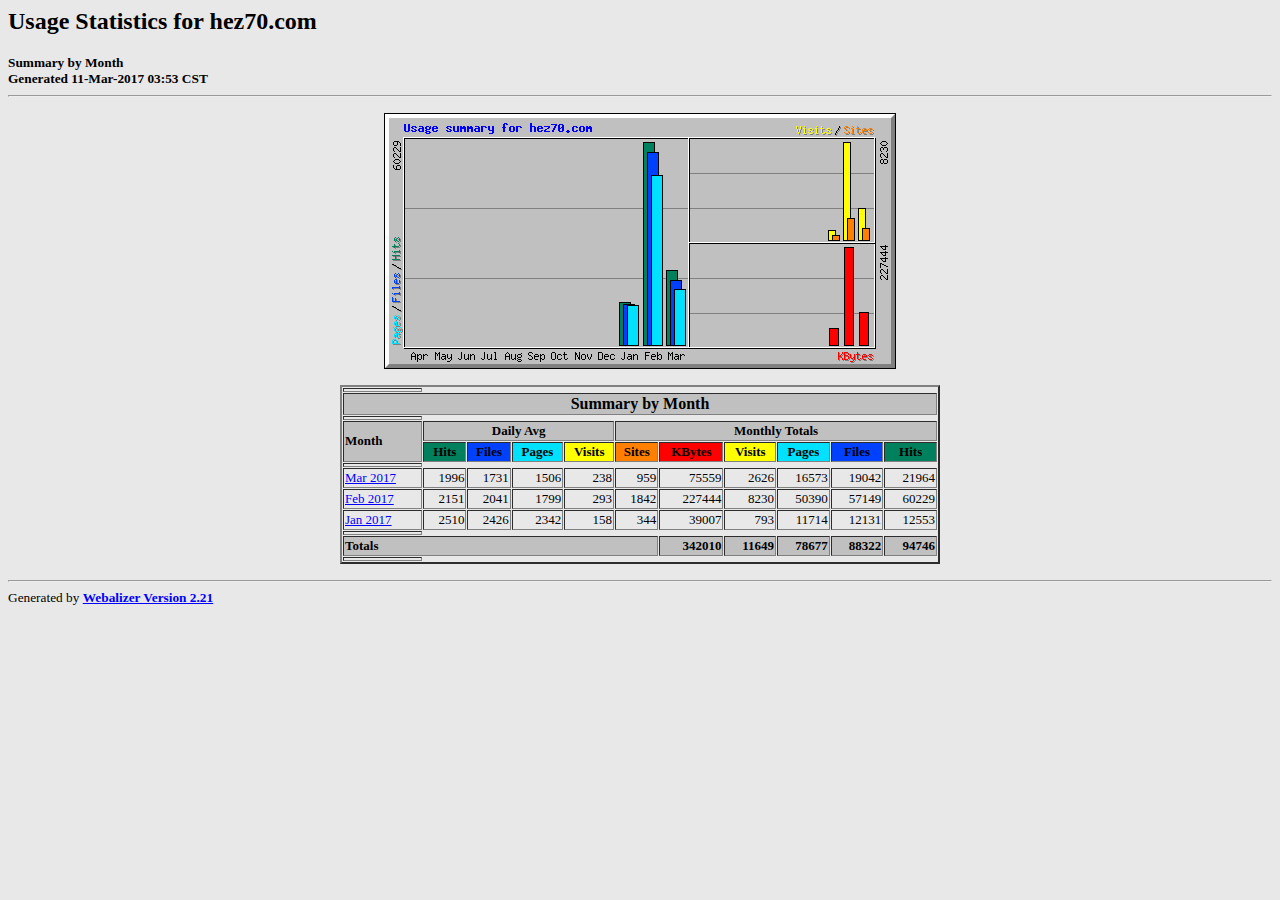
<file: stats/index.html>
<!DOCTYPE HTML PUBLIC "-//W3C//DTD HTML 4.0 Transitional//EN">

<!-- Generated by The Webalizer  Ver. 2.21-02 -->
<!--                                          -->
<!-- Copyright 1997-2009  Bradford L. Barrett -->
<!--                                          -->
<!-- Distributed under the GNU GPL  Version 2 -->
<!--        Full text may be found at:        -->
<!--         http://www.webalizer.org         -->
<!--                                          -->
<!--  Give the power back to the programmers  -->
<!--   Support the Free Software Foundation   -->
<!--           (http://www.fsf.org)           -->
<!--                                          -->
<!-- *** Generated: 11-Mar-2017 03:53 CST *** -->

<HTML lang="en">
<HEAD>
 <TITLE>Usage Statistics for hez70.com - Summary by Month</TITLE>
</HEAD>

<BODY BGCOLOR="#E8E8E8" TEXT="#000000" LINK="#0000FF" VLINK="#FF0000">
<H2>Usage Statistics for hez70.com</H2>
<SMALL><STRONG>
Summary by Month<BR>
Generated 11-Mar-2017 03:53 CST<BR>
</STRONG></SMALL>
<CENTER>
<HR>
<P>
<IMG SRC="usage.png" ALT="Usage summary for hez70.com" HEIGHT=256 WIDTH=512><P>
<TABLE WIDTH=600 BORDER=2 CELLSPACING=1 CELLPADDING=1>
<TR><TH HEIGHT=4></TH></TR>
<TR><TH COLSPAN=11 BGCOLOR="#C0C0C0" ALIGN=center>Summary by Month</TH></TR>
<TR><TH HEIGHT=4></TH></TR>
<TR><TH ALIGN=left ROWSPAN=2 BGCOLOR="#C0C0C0"><FONT SIZE="-1">Month</FONT></TH>
<TH ALIGN=center COLSPAN=4 BGCOLOR="#C0C0C0"><FONT SIZE="-1">Daily Avg</FONT></TH>
<TH ALIGN=center COLSPAN=6 BGCOLOR="#C0C0C0"><FONT SIZE="-1">Monthly Totals</FONT></TH></TR>
<TR><TH ALIGN=center BGCOLOR="#00805c"><FONT SIZE="-1">Hits</FONT></TH>
<TH ALIGN=center BGCOLOR="#0040ff"><FONT SIZE="-1">Files</FONT></TH>
<TH ALIGN=center BGCOLOR="#00e0ff"><FONT SIZE="-1">Pages</FONT></TH>
<TH ALIGN=center BGCOLOR="#ffff00"><FONT SIZE="-1">Visits</FONT></TH>
<TH ALIGN=center BGCOLOR="#ff8000"><FONT SIZE="-1">Sites</FONT></TH>
<TH ALIGN=center BGCOLOR="#ff0000"><FONT SIZE="-1">KBytes</FONT></TH>
<TH ALIGN=center BGCOLOR="#ffff00"><FONT SIZE="-1">Visits</FONT></TH>
<TH ALIGN=center BGCOLOR="#00e0ff"><FONT SIZE="-1">Pages</FONT></TH>
<TH ALIGN=center BGCOLOR="#0040ff"><FONT SIZE="-1">Files</FONT></TH>
<TH ALIGN=center BGCOLOR="#00805c"><FONT SIZE="-1">Hits</FONT></TH></TR>
<TR><TH HEIGHT=4></TH></TR>
<TR><TD NOWRAP><A HREF="usage_201703.html"><FONT SIZE="-1">Mar 2017</FONT></A></TD>
<TD ALIGN=right><FONT SIZE="-1">1996</FONT></TD>
<TD ALIGN=right><FONT SIZE="-1">1731</FONT></TD>
<TD ALIGN=right><FONT SIZE="-1">1506</FONT></TD>
<TD ALIGN=right><FONT SIZE="-1">238</FONT></TD>
<TD ALIGN=right><FONT SIZE="-1">959</FONT></TD>
<TD ALIGN=right><FONT SIZE="-1">75559</FONT></TD>
<TD ALIGN=right><FONT SIZE="-1">2626</FONT></TD>
<TD ALIGN=right><FONT SIZE="-1">16573</FONT></TD>
<TD ALIGN=right><FONT SIZE="-1">19042</FONT></TD>
<TD ALIGN=right><FONT SIZE="-1">21964</FONT></TD></TR>
<TR><TD NOWRAP><A HREF="usage_201702.html"><FONT SIZE="-1">Feb 2017</FONT></A></TD>
<TD ALIGN=right><FONT SIZE="-1">2151</FONT></TD>
<TD ALIGN=right><FONT SIZE="-1">2041</FONT></TD>
<TD ALIGN=right><FONT SIZE="-1">1799</FONT></TD>
<TD ALIGN=right><FONT SIZE="-1">293</FONT></TD>
<TD ALIGN=right><FONT SIZE="-1">1842</FONT></TD>
<TD ALIGN=right><FONT SIZE="-1">227444</FONT></TD>
<TD ALIGN=right><FONT SIZE="-1">8230</FONT></TD>
<TD ALIGN=right><FONT SIZE="-1">50390</FONT></TD>
<TD ALIGN=right><FONT SIZE="-1">57149</FONT></TD>
<TD ALIGN=right><FONT SIZE="-1">60229</FONT></TD></TR>
<TR><TD NOWRAP><A HREF="usage_201701.html"><FONT SIZE="-1">Jan 2017</FONT></A></TD>
<TD ALIGN=right><FONT SIZE="-1">2510</FONT></TD>
<TD ALIGN=right><FONT SIZE="-1">2426</FONT></TD>
<TD ALIGN=right><FONT SIZE="-1">2342</FONT></TD>
<TD ALIGN=right><FONT SIZE="-1">158</FONT></TD>
<TD ALIGN=right><FONT SIZE="-1">344</FONT></TD>
<TD ALIGN=right><FONT SIZE="-1">39007</FONT></TD>
<TD ALIGN=right><FONT SIZE="-1">793</FONT></TD>
<TD ALIGN=right><FONT SIZE="-1">11714</FONT></TD>
<TD ALIGN=right><FONT SIZE="-1">12131</FONT></TD>
<TD ALIGN=right><FONT SIZE="-1">12553</FONT></TD></TR>
<TR><TH HEIGHT=4></TH></TR>
<TR><TH BGCOLOR="#C0C0C0" COLSPAN=6 ALIGN=left><FONT SIZE="-1">Totals</FONT></TH>
<TH BGCOLOR="#C0C0C0" ALIGN=right><FONT SIZE="-1">342010</FONT></TH>
<TH BGCOLOR="#C0C0C0" ALIGN=right><FONT SIZE="-1">11649</FONT></TH>
<TH BGCOLOR="#C0C0C0" ALIGN=right><FONT SIZE="-1">78677</FONT></TH>
<TH BGCOLOR="#C0C0C0" ALIGN=right><FONT SIZE="-1">88322</FONT></TH>
<TH BGCOLOR="#C0C0C0" ALIGN=right><FONT SIZE="-1">94746</FONT></TH></TR>
<TR><TH HEIGHT=4></TH></TR>
</TABLE>
</CENTER>
<P>
<HR>
<TABLE WIDTH="100%" CELLPADDING=0 CELLSPACING=0 BORDER=0>
<TR>
<TD ALIGN=left VALIGN=top>
<SMALL>Generated by
<A HREF="http://www.webalizer.org/"><STRONG>Webalizer Version 2.21</STRONG></A>
</SMALL>
</TD>
</TR>
</TABLE>

<!-- Webalizer Version 2.21-02 (Mod: 13-Jan-2009) -->

</BODY>
</HTML>
</file>
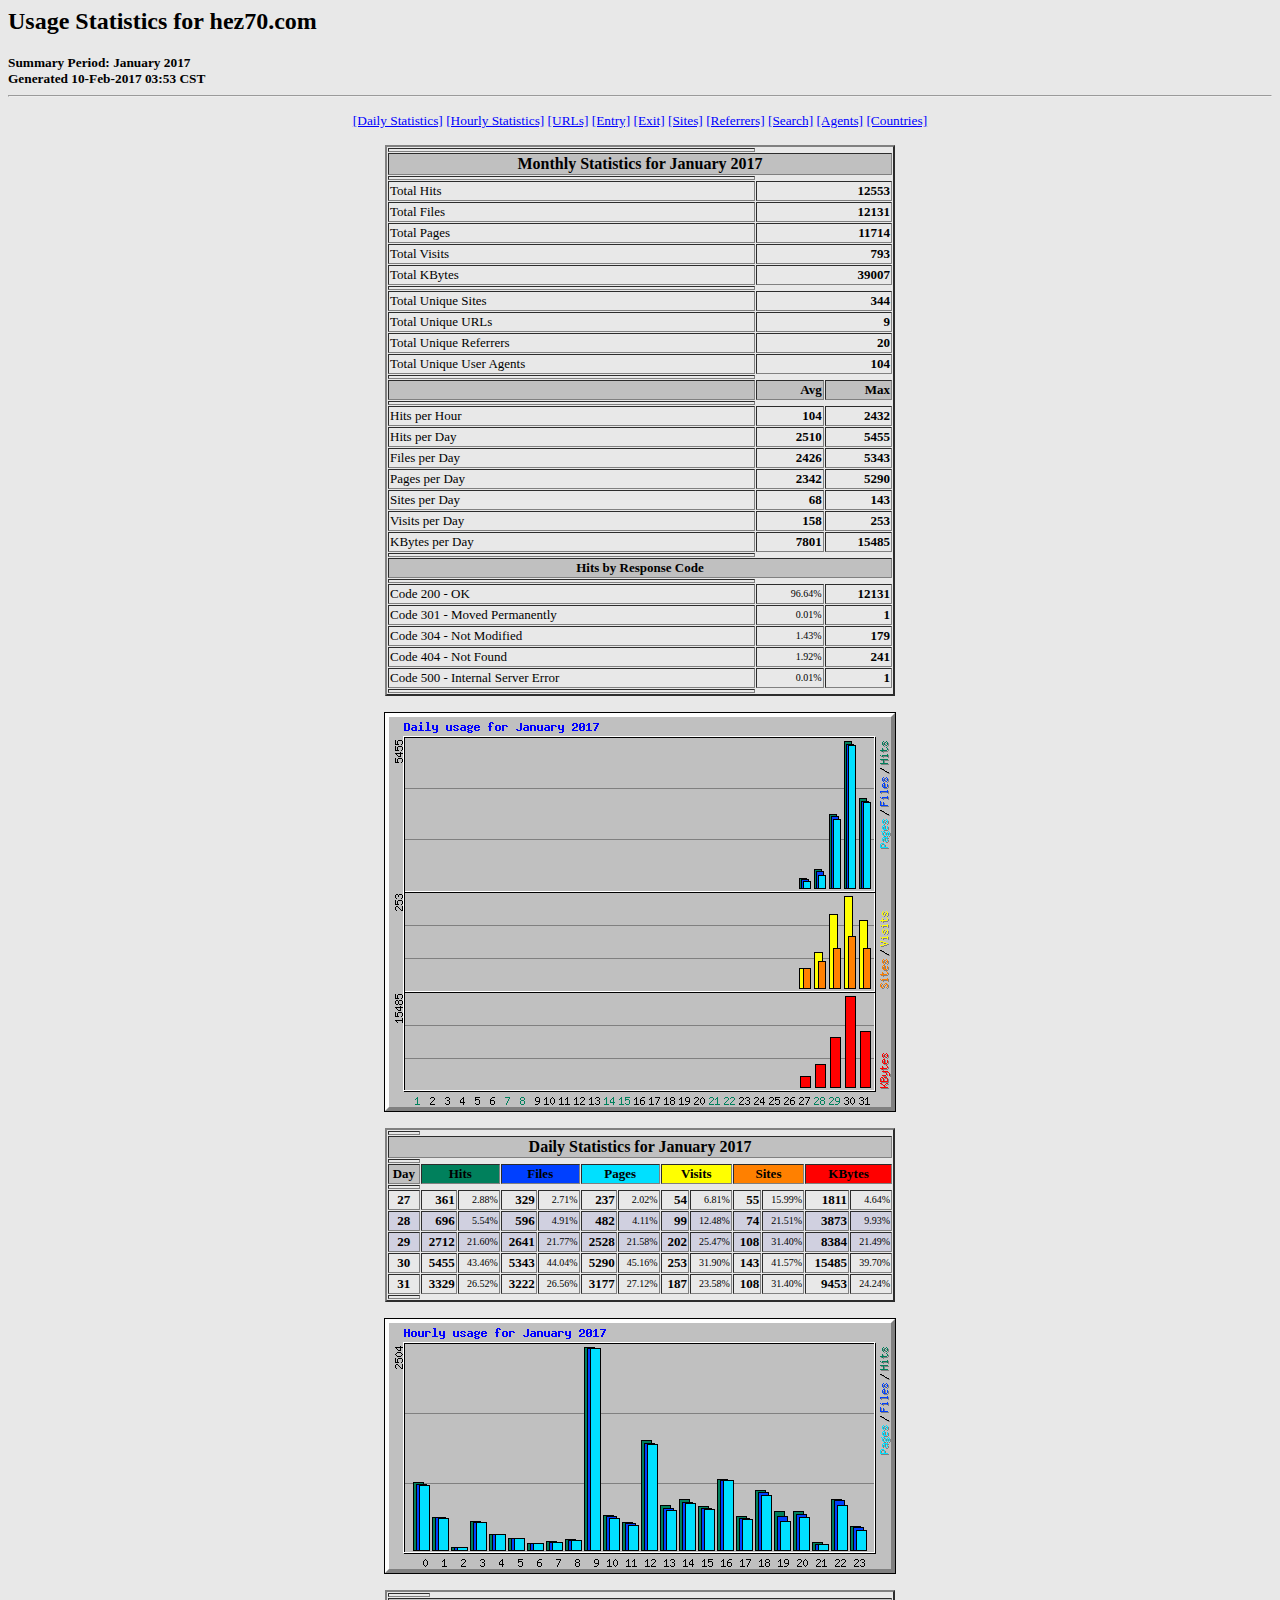
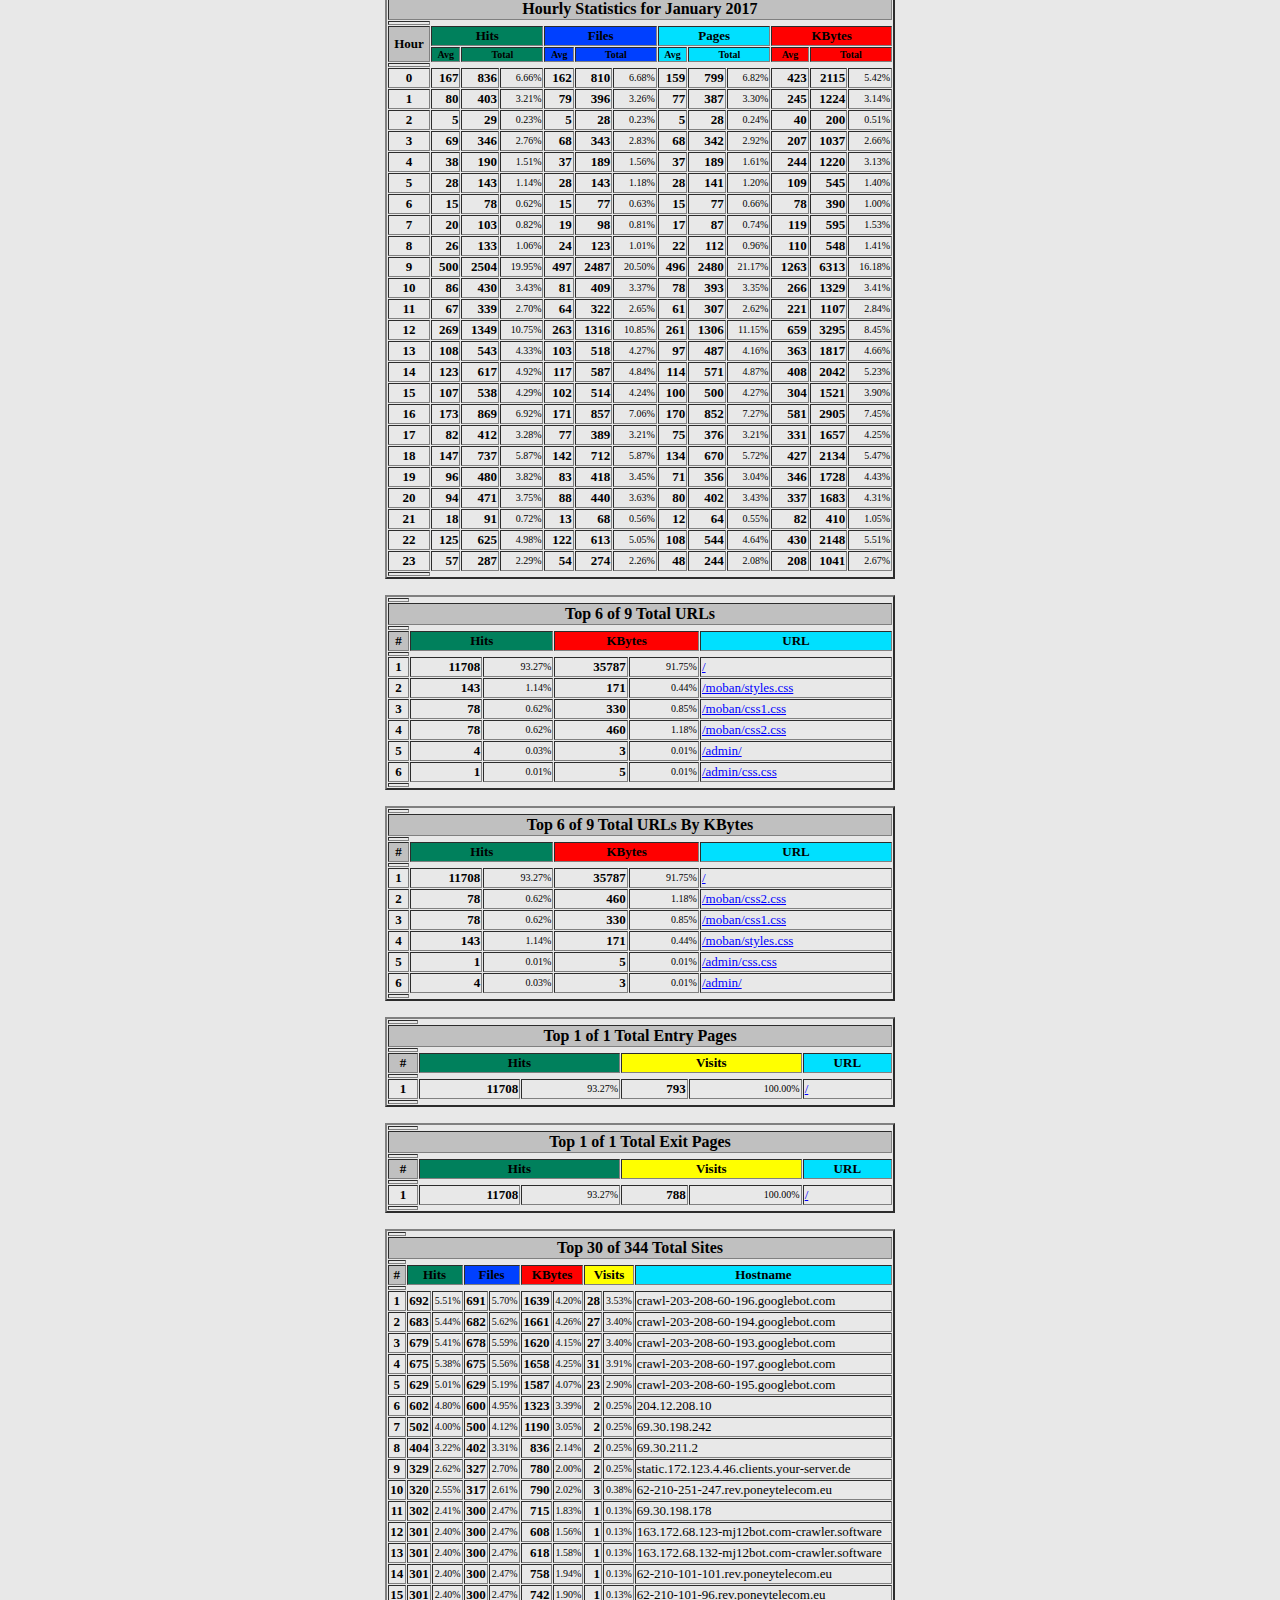
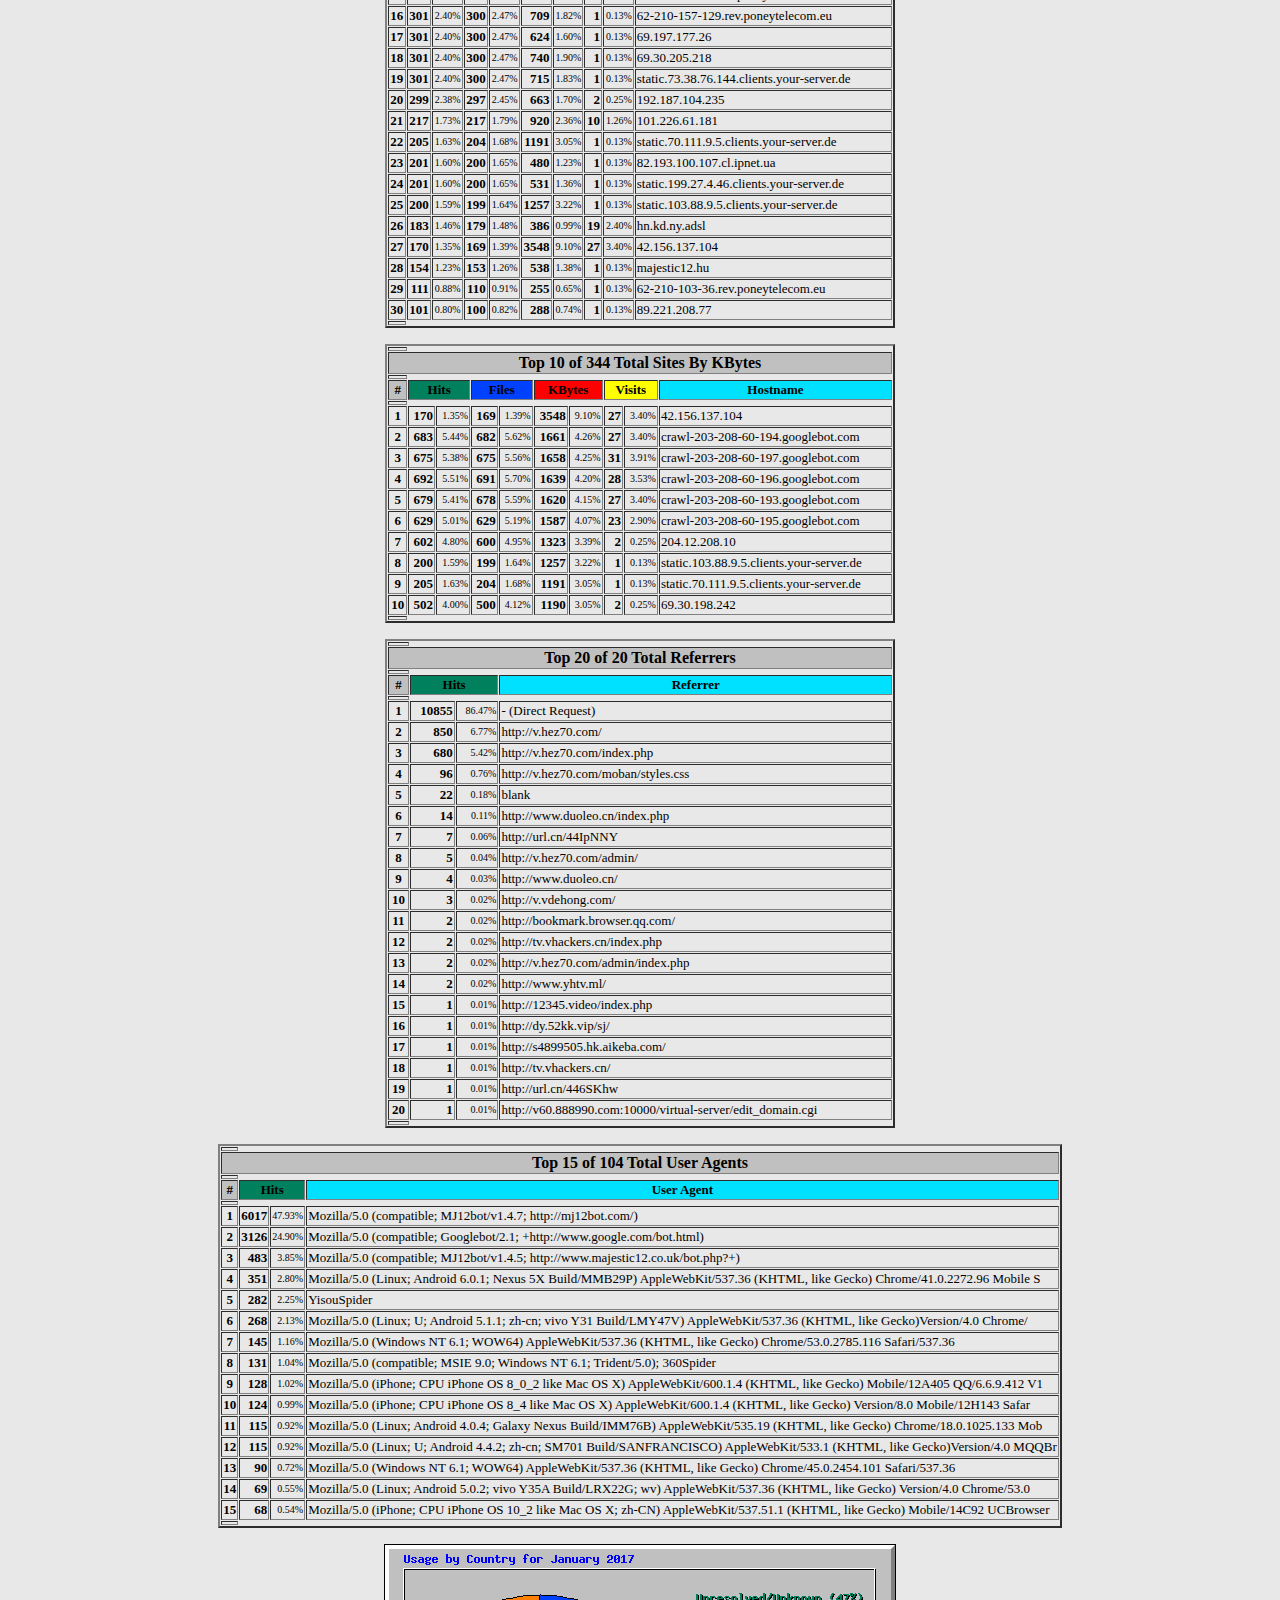
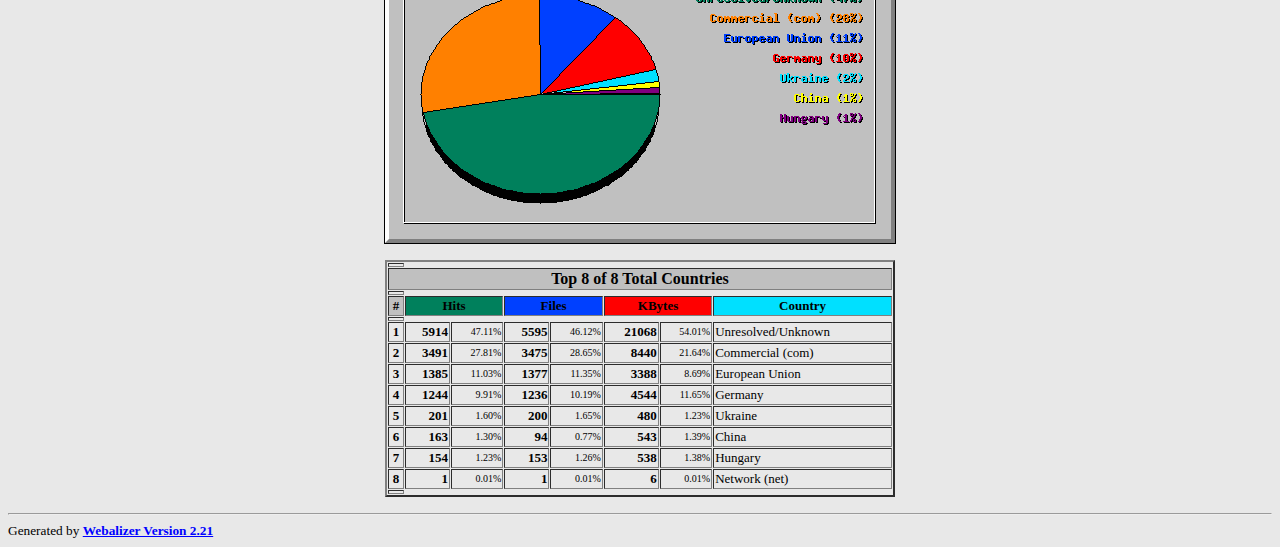
<file: stats/usage_201701.html>
<!DOCTYPE HTML PUBLIC "-//W3C//DTD HTML 4.0 Transitional//EN">

<!-- Generated by The Webalizer  Ver. 2.21-02 -->
<!--                                          -->
<!-- Copyright 1997-2009  Bradford L. Barrett -->
<!--                                          -->
<!-- Distributed under the GNU GPL  Version 2 -->
<!--        Full text may be found at:        -->
<!--         http://www.webalizer.org         -->
<!--                                          -->
<!--  Give the power back to the programmers  -->
<!--   Support the Free Software Foundation   -->
<!--           (http://www.fsf.org)           -->
<!--                                          -->
<!-- *** Generated: 10-Feb-2017 03:53 CST *** -->

<HTML lang="en">
<HEAD>
 <TITLE>Usage Statistics for hez70.com - January 2017</TITLE>
</HEAD>

<BODY BGCOLOR="#E8E8E8" TEXT="#000000" LINK="#0000FF" VLINK="#FF0000">
<H2>Usage Statistics for hez70.com</H2>
<SMALL><STRONG>
Summary Period: January 2017<BR>
Generated 10-Feb-2017 03:53 CST<BR>
</STRONG></SMALL>
<CENTER>
<HR>
<P>
<SMALL>
<A HREF="#DAYSTATS">[Daily Statistics]</A>
<A HREF="#HOURSTATS">[Hourly Statistics]</A>
<A HREF="#TOPURLS">[URLs]</A>
<A HREF="#TOPENTRY">[Entry]</A>
<A HREF="#TOPEXIT">[Exit]</A>
<A HREF="#TOPSITES">[Sites]</A>
<A HREF="#TOPREFS">[Referrers]</A>
<A HREF="#TOPSEARCH">[Search]</A>
<A HREF="#TOPAGENTS">[Agents]</A>
<A HREF="#TOPCTRYS">[Countries]</A>
</SMALL>
<P>
<TABLE WIDTH=510 BORDER=2 CELLSPACING=1 CELLPADDING=1>
<TR><TH HEIGHT=4></TH></TR>
<TR><TH COLSPAN=3 ALIGN=center BGCOLOR="#C0C0C0">Monthly Statistics for January 2017</TH></TR>
<TR><TH HEIGHT=4></TH></TR>
<TR><TD WIDTH=380><FONT SIZE="-1">Total Hits</FONT></TD>
<TD ALIGN=right COLSPAN=2><FONT SIZE="-1"><B>12553</B></FONT></TD></TR>
<TR><TD WIDTH=380><FONT SIZE="-1">Total Files</FONT></TD>
<TD ALIGN=right COLSPAN=2><FONT SIZE="-1"><B>12131</B></FONT></TD></TR>
<TR><TD WIDTH=380><FONT SIZE="-1">Total Pages</FONT></TD>
<TD ALIGN=right COLSPAN=2><FONT SIZE="-1"><B>11714</B></FONT></TD></TR>
<TR><TD WIDTH=380><FONT SIZE="-1">Total Visits</FONT></TD>
<TD ALIGN=right COLSPAN=2><FONT SIZE="-1"><B>793</B></FONT></TD></TR>
<TR><TD WIDTH=380><FONT SIZE="-1">Total KBytes</FONT></TD>
<TD ALIGN=right COLSPAN=2><FONT SIZE="-1"><B>39007</B></FONT></TD></TR>
<TR><TH HEIGHT=4></TH></TR>
<TR><TD WIDTH=380><FONT SIZE="-1">Total Unique Sites</FONT></TD>
<TD ALIGN=right COLSPAN=2><FONT SIZE="-1"><B>344</B></FONT></TD></TR>
<TR><TD WIDTH=380><FONT SIZE="-1">Total Unique URLs</FONT></TD>
<TD ALIGN=right COLSPAN=2><FONT SIZE="-1"><B>9</B></FONT></TD></TR>
<TR><TD WIDTH=380><FONT SIZE="-1">Total Unique Referrers</FONT></TD>
<TD ALIGN=right COLSPAN=2><FONT SIZE="-1"><B>20</B></FONT></TD></TR>
<TR><TD WIDTH=380><FONT SIZE="-1">Total Unique User Agents</FONT></TD>
<TD ALIGN=right COLSPAN=2><FONT SIZE="-1"><B>104</B></FONT></TD></TR>
<TR><TH HEIGHT=4></TH></TR>
<TR><TH WIDTH=380 BGCOLOR="#C0C0C0"><FONT SIZE=-1 COLOR="#C0C0C0">.</FONT></TH>
<TH WIDTH=65 BGCOLOR="#C0C0C0" ALIGN=right><FONT SIZE=-1>Avg </FONT></TH>
<TH WIDTH=65 BGCOLOR="#C0C0C0" ALIGN=right><FONT SIZE=-1>Max </FONT></TH></TR>
<TR><TH HEIGHT=4></TH></TR>
<TR><TD><FONT SIZE="-1">Hits per Hour</FONT></TD>
<TD ALIGN=right WIDTH=65><FONT SIZE="-1"><B>104</B></FONT></TD>
<TD WIDTH=65 ALIGN=right><FONT SIZE=-1><B>2432</B></FONT></TD></TR>
<TR><TD><FONT SIZE="-1">Hits per Day</FONT></TD>
<TD ALIGN=right WIDTH=65><FONT SIZE="-1"><B>2510</B></FONT></TD>
<TD WIDTH=65 ALIGN=right><FONT SIZE=-1><B>5455</B></FONT></TD></TR>
<TR><TD><FONT SIZE="-1">Files per Day</FONT></TD>
<TD ALIGN=right WIDTH=65><FONT SIZE="-1"><B>2426</B></FONT></TD>
<TD WIDTH=65 ALIGN=right><FONT SIZE=-1><B>5343</B></FONT></TD></TR>
<TR><TD><FONT SIZE="-1">Pages per Day</FONT></TD>
<TD ALIGN=right WIDTH=65><FONT SIZE="-1"><B>2342</B></FONT></TD>
<TD WIDTH=65 ALIGN=right><FONT SIZE=-1><B>5290</B></FONT></TD></TR>
<TR><TD><FONT SIZE="-1">Sites per Day</FONT></TD>
<TD ALIGN=right WIDTH=65><FONT SIZE="-1"><B>68</B></FONT></TD>
<TD WIDTH=65 ALIGN=right><FONT SIZE=-1><B>143</B></FONT></TD></TR>
<TR><TD><FONT SIZE="-1">Visits per Day</FONT></TD>
<TD ALIGN=right WIDTH=65><FONT SIZE="-1"><B>158</B></FONT></TD>
<TD WIDTH=65 ALIGN=right><FONT SIZE=-1><B>253</B></FONT></TD></TR>
<TR><TD><FONT SIZE="-1">KBytes per Day</FONT></TD>
<TD ALIGN=right WIDTH=65><FONT SIZE="-1"><B>7801</B></FONT></TD>
<TD WIDTH=65 ALIGN=right><FONT SIZE=-1><B>15485</B></FONT></TD></TR>
<TR><TH HEIGHT=4></TH></TR>
<TR><TH COLSPAN=3 ALIGN=center BGCOLOR="#C0C0C0">
<FONT SIZE="-1">Hits by Response Code</FONT></TH></TR>
<TR><TH HEIGHT=4></TH></TR>
<TR><TD><FONT SIZE="-1">Code 200 - OK</FONT></TD>
<TD ALIGN=right><FONT SIZE="-2">96.64%</FONT></TD>
<TD ALIGN=right><FONT SIZE="-1"><B>12131</B></FONT></TD></TR>
<TR><TD><FONT SIZE="-1">Code 301 - Moved Permanently</FONT></TD>
<TD ALIGN=right><FONT SIZE="-2">0.01%</FONT></TD>
<TD ALIGN=right><FONT SIZE="-1"><B>1</B></FONT></TD></TR>
<TR><TD><FONT SIZE="-1">Code 304 - Not Modified</FONT></TD>
<TD ALIGN=right><FONT SIZE="-2">1.43%</FONT></TD>
<TD ALIGN=right><FONT SIZE="-1"><B>179</B></FONT></TD></TR>
<TR><TD><FONT SIZE="-1">Code 404 - Not Found</FONT></TD>
<TD ALIGN=right><FONT SIZE="-2">1.92%</FONT></TD>
<TD ALIGN=right><FONT SIZE="-1"><B>241</B></FONT></TD></TR>
<TR><TD><FONT SIZE="-1">Code 500 - Internal Server Error</FONT></TD>
<TD ALIGN=right><FONT SIZE="-2">0.01%</FONT></TD>
<TD ALIGN=right><FONT SIZE="-1"><B>1</B></FONT></TD></TR>
<TR><TH HEIGHT=4></TH></TR>
</TABLE>
<P>
<A NAME="DAYSTATS"></A>
<IMG SRC="daily_usage_201701.png" ALT="Daily usage for January 2017" HEIGHT=400 WIDTH=512><P>
<TABLE WIDTH=510 BORDER=2 CELLSPACING=1 CELLPADDING=1>
<TR><TH HEIGHT=4></TH></TR>
<TR><TH BGCOLOR="#C0C0C0" COLSPAN=13 ALIGN=center>Daily Statistics for January 2017</TH></TR>
<TR><TH HEIGHT=4></TH></TR>
<TR><TH ALIGN=center BGCOLOR="#C0C0C0"><FONT SIZE="-1">Day</FONT></TH>
<TH ALIGN=center BGCOLOR="#00805c" COLSPAN=2><FONT SIZE="-1">Hits</FONT></TH>
<TH ALIGN=center BGCOLOR="#0040ff" COLSPAN=2><FONT SIZE="-1">Files</FONT></TH>
<TH ALIGN=center BGCOLOR="#00e0ff" COLSPAN=2><FONT SIZE="-1">Pages</FONT></TH>
<TH ALIGN=center BGCOLOR="#ffff00" COLSPAN=2><FONT SIZE="-1">Visits</FONT></TH>
<TH ALIGN=center BGCOLOR="#ff8000" COLSPAN=2><FONT SIZE="-1">Sites</FONT></TH>
<TH ALIGN=center BGCOLOR="#ff0000" COLSPAN=2><FONT SIZE="-1">KBytes</FONT></TH></TR>
<TR><TH HEIGHT=4></TH></TR>
<TR><TD ALIGN=center><FONT SIZE="-1"><B>27</B></FONT></TD>
<TD ALIGN=right><FONT SIZE="-1"><B>361</B></FONT></TD>
<TD ALIGN=right><FONT SIZE="-2">2.88%</FONT></TD>
<TD ALIGN=right><FONT SIZE="-1"><B>329</B></FONT></TD>
<TD ALIGN=right><FONT SIZE="-2">2.71%</FONT></TD>
<TD ALIGN=right><FONT SIZE="-1"><B>237</B></FONT></TD>
<TD ALIGN=right><FONT SIZE="-2">2.02%</FONT></TD>
<TD ALIGN=right><FONT SIZE="-1"><B>54</B></FONT></TD>
<TD ALIGN=right><FONT SIZE="-2">6.81%</FONT></TD>
<TD ALIGN=right><FONT SIZE="-1"><B>55</B></FONT></TD>
<TD ALIGN=right><FONT SIZE="-2">15.99%</FONT></TD>
<TD ALIGN=right><FONT SIZE="-1"><B>1811</B></FONT></TD>
<TD ALIGN=right><FONT SIZE="-2">4.64%</FONT></TD></TR>
<TR BGCOLOR="#D0D0E0"><TD ALIGN=center><FONT SIZE="-1"><B>28</B></FONT></TD>
<TD ALIGN=right><FONT SIZE="-1"><B>696</B></FONT></TD>
<TD ALIGN=right><FONT SIZE="-2">5.54%</FONT></TD>
<TD ALIGN=right><FONT SIZE="-1"><B>596</B></FONT></TD>
<TD ALIGN=right><FONT SIZE="-2">4.91%</FONT></TD>
<TD ALIGN=right><FONT SIZE="-1"><B>482</B></FONT></TD>
<TD ALIGN=right><FONT SIZE="-2">4.11%</FONT></TD>
<TD ALIGN=right><FONT SIZE="-1"><B>99</B></FONT></TD>
<TD ALIGN=right><FONT SIZE="-2">12.48%</FONT></TD>
<TD ALIGN=right><FONT SIZE="-1"><B>74</B></FONT></TD>
<TD ALIGN=right><FONT SIZE="-2">21.51%</FONT></TD>
<TD ALIGN=right><FONT SIZE="-1"><B>3873</B></FONT></TD>
<TD ALIGN=right><FONT SIZE="-2">9.93%</FONT></TD></TR>
<TR BGCOLOR="#D0D0E0"><TD ALIGN=center><FONT SIZE="-1"><B>29</B></FONT></TD>
<TD ALIGN=right><FONT SIZE="-1"><B>2712</B></FONT></TD>
<TD ALIGN=right><FONT SIZE="-2">21.60%</FONT></TD>
<TD ALIGN=right><FONT SIZE="-1"><B>2641</B></FONT></TD>
<TD ALIGN=right><FONT SIZE="-2">21.77%</FONT></TD>
<TD ALIGN=right><FONT SIZE="-1"><B>2528</B></FONT></TD>
<TD ALIGN=right><FONT SIZE="-2">21.58%</FONT></TD>
<TD ALIGN=right><FONT SIZE="-1"><B>202</B></FONT></TD>
<TD ALIGN=right><FONT SIZE="-2">25.47%</FONT></TD>
<TD ALIGN=right><FONT SIZE="-1"><B>108</B></FONT></TD>
<TD ALIGN=right><FONT SIZE="-2">31.40%</FONT></TD>
<TD ALIGN=right><FONT SIZE="-1"><B>8384</B></FONT></TD>
<TD ALIGN=right><FONT SIZE="-2">21.49%</FONT></TD></TR>
<TR><TD ALIGN=center><FONT SIZE="-1"><B>30</B></FONT></TD>
<TD ALIGN=right><FONT SIZE="-1"><B>5455</B></FONT></TD>
<TD ALIGN=right><FONT SIZE="-2">43.46%</FONT></TD>
<TD ALIGN=right><FONT SIZE="-1"><B>5343</B></FONT></TD>
<TD ALIGN=right><FONT SIZE="-2">44.04%</FONT></TD>
<TD ALIGN=right><FONT SIZE="-1"><B>5290</B></FONT></TD>
<TD ALIGN=right><FONT SIZE="-2">45.16%</FONT></TD>
<TD ALIGN=right><FONT SIZE="-1"><B>253</B></FONT></TD>
<TD ALIGN=right><FONT SIZE="-2">31.90%</FONT></TD>
<TD ALIGN=right><FONT SIZE="-1"><B>143</B></FONT></TD>
<TD ALIGN=right><FONT SIZE="-2">41.57%</FONT></TD>
<TD ALIGN=right><FONT SIZE="-1"><B>15485</B></FONT></TD>
<TD ALIGN=right><FONT SIZE="-2">39.70%</FONT></TD></TR>
<TR><TD ALIGN=center><FONT SIZE="-1"><B>31</B></FONT></TD>
<TD ALIGN=right><FONT SIZE="-1"><B>3329</B></FONT></TD>
<TD ALIGN=right><FONT SIZE="-2">26.52%</FONT></TD>
<TD ALIGN=right><FONT SIZE="-1"><B>3222</B></FONT></TD>
<TD ALIGN=right><FONT SIZE="-2">26.56%</FONT></TD>
<TD ALIGN=right><FONT SIZE="-1"><B>3177</B></FONT></TD>
<TD ALIGN=right><FONT SIZE="-2">27.12%</FONT></TD>
<TD ALIGN=right><FONT SIZE="-1"><B>187</B></FONT></TD>
<TD ALIGN=right><FONT SIZE="-2">23.58%</FONT></TD>
<TD ALIGN=right><FONT SIZE="-1"><B>108</B></FONT></TD>
<TD ALIGN=right><FONT SIZE="-2">31.40%</FONT></TD>
<TD ALIGN=right><FONT SIZE="-1"><B>9453</B></FONT></TD>
<TD ALIGN=right><FONT SIZE="-2">24.24%</FONT></TD></TR>
<TR><TH HEIGHT=4></TH></TR>
</TABLE>
<P>
<A NAME="HOURSTATS"></A>
<IMG SRC="hourly_usage_201701.png" ALT="Hourly usage for January 2017" HEIGHT=256 WIDTH=512><P>
<TABLE WIDTH=510 BORDER=2 CELLSPACING=1 CELLPADDING=1>
<TR><TH HEIGHT=4></TH></TR>
<TR><TH BGCOLOR="#C0C0C0" COLSPAN=13 ALIGN=center>Hourly Statistics for January 2017</TH></TR>
<TR><TH HEIGHT=4></TH></TR>
<TR><TH ALIGN=center ROWSPAN=2 BGCOLOR="#C0C0C0"><FONT SIZE="-1">Hour</FONT></TH>
<TH ALIGN=center BGCOLOR="#00805c" COLSPAN=3><FONT SIZE="-1">Hits</FONT></TH>
<TH ALIGN=center BGCOLOR="#0040ff" COLSPAN=3><FONT SIZE="-1">Files</FONT></TH>
<TH ALIGN=center BGCOLOR="#00e0ff" COLSPAN=3><FONT SIZE="-1">Pages</FONT></TH>
<TH ALIGN=center BGCOLOR="#ff0000" COLSPAN=3><FONT SIZE="-1">KBytes</FONT></TH></TR>
<TR><TH ALIGN=center BGCOLOR="#00805c"><FONT SIZE="-2">Avg</FONT></TH>
<TH ALIGN=center BGCOLOR="#00805c" COLSPAN=2><FONT SIZE="-2">Total</FONT></TH>
<TH ALIGN=center BGCOLOR="#0040ff"><FONT SIZE="-2">Avg</FONT></TH>
<TH ALIGN=center BGCOLOR="#0040ff" COLSPAN=2><FONT SIZE="-2">Total</FONT></TH>
<TH ALIGN=center BGCOLOR="#00e0ff"><FONT SIZE="-2">Avg</FONT></TH>
<TH ALIGN=center BGCOLOR="#00e0ff" COLSPAN=2><FONT SIZE="-2">Total</FONT></TH>
<TH ALIGN=center BGCOLOR="#ff0000"><FONT SIZE="-2">Avg</FONT></TH>
<TH ALIGN=center BGCOLOR="#ff0000" COLSPAN=2><FONT SIZE="-2">Total</FONT></TH></TR>
<TR><TH HEIGHT=4></TH></TR>
<TR><TD ALIGN=center><FONT SIZE="-1"><B>0</B></FONT></TD>
<TD ALIGN=right><FONT SIZE="-1"><B>167</B></FONT></TD>
<TD ALIGN=right><FONT SIZE="-1"><B>836</B></FONT></TD>
<TD ALIGN=right><FONT SIZE="-2">6.66%</FONT></TD>
<TD ALIGN=right><FONT SIZE="-1"><B>162</B></FONT></TD>
<TD ALIGN=right><FONT SIZE="-1"><B>810</B></FONT></TD>
<TD ALIGN=right><FONT SIZE="-2">6.68%</FONT></TD>
<TD ALIGN=right><FONT SIZE="-1"><B>159</B></FONT></TD>
<TD ALIGN=right><FONT SIZE="-1"><B>799</B></FONT></TD>
<TD ALIGN=right><FONT SIZE="-2">6.82%</FONT></TD>
<TD ALIGN=right><FONT SIZE="-1"><B>423</B></FONT></TD>
<TD ALIGN=right><FONT SIZE="-1"><B>2115</B></FONT></TD>
<TD ALIGN=right><FONT SIZE="-2">5.42%</FONT></TD></TR>
<TR><TD ALIGN=center><FONT SIZE="-1"><B>1</B></FONT></TD>
<TD ALIGN=right><FONT SIZE="-1"><B>80</B></FONT></TD>
<TD ALIGN=right><FONT SIZE="-1"><B>403</B></FONT></TD>
<TD ALIGN=right><FONT SIZE="-2">3.21%</FONT></TD>
<TD ALIGN=right><FONT SIZE="-1"><B>79</B></FONT></TD>
<TD ALIGN=right><FONT SIZE="-1"><B>396</B></FONT></TD>
<TD ALIGN=right><FONT SIZE="-2">3.26%</FONT></TD>
<TD ALIGN=right><FONT SIZE="-1"><B>77</B></FONT></TD>
<TD ALIGN=right><FONT SIZE="-1"><B>387</B></FONT></TD>
<TD ALIGN=right><FONT SIZE="-2">3.30%</FONT></TD>
<TD ALIGN=right><FONT SIZE="-1"><B>245</B></FONT></TD>
<TD ALIGN=right><FONT SIZE="-1"><B>1224</B></FONT></TD>
<TD ALIGN=right><FONT SIZE="-2">3.14%</FONT></TD></TR>
<TR><TD ALIGN=center><FONT SIZE="-1"><B>2</B></FONT></TD>
<TD ALIGN=right><FONT SIZE="-1"><B>5</B></FONT></TD>
<TD ALIGN=right><FONT SIZE="-1"><B>29</B></FONT></TD>
<TD ALIGN=right><FONT SIZE="-2">0.23%</FONT></TD>
<TD ALIGN=right><FONT SIZE="-1"><B>5</B></FONT></TD>
<TD ALIGN=right><FONT SIZE="-1"><B>28</B></FONT></TD>
<TD ALIGN=right><FONT SIZE="-2">0.23%</FONT></TD>
<TD ALIGN=right><FONT SIZE="-1"><B>5</B></FONT></TD>
<TD ALIGN=right><FONT SIZE="-1"><B>28</B></FONT></TD>
<TD ALIGN=right><FONT SIZE="-2">0.24%</FONT></TD>
<TD ALIGN=right><FONT SIZE="-1"><B>40</B></FONT></TD>
<TD ALIGN=right><FONT SIZE="-1"><B>200</B></FONT></TD>
<TD ALIGN=right><FONT SIZE="-2">0.51%</FONT></TD></TR>
<TR><TD ALIGN=center><FONT SIZE="-1"><B>3</B></FONT></TD>
<TD ALIGN=right><FONT SIZE="-1"><B>69</B></FONT></TD>
<TD ALIGN=right><FONT SIZE="-1"><B>346</B></FONT></TD>
<TD ALIGN=right><FONT SIZE="-2">2.76%</FONT></TD>
<TD ALIGN=right><FONT SIZE="-1"><B>68</B></FONT></TD>
<TD ALIGN=right><FONT SIZE="-1"><B>343</B></FONT></TD>
<TD ALIGN=right><FONT SIZE="-2">2.83%</FONT></TD>
<TD ALIGN=right><FONT SIZE="-1"><B>68</B></FONT></TD>
<TD ALIGN=right><FONT SIZE="-1"><B>342</B></FONT></TD>
<TD ALIGN=right><FONT SIZE="-2">2.92%</FONT></TD>
<TD ALIGN=right><FONT SIZE="-1"><B>207</B></FONT></TD>
<TD ALIGN=right><FONT SIZE="-1"><B>1037</B></FONT></TD>
<TD ALIGN=right><FONT SIZE="-2">2.66%</FONT></TD></TR>
<TR><TD ALIGN=center><FONT SIZE="-1"><B>4</B></FONT></TD>
<TD ALIGN=right><FONT SIZE="-1"><B>38</B></FONT></TD>
<TD ALIGN=right><FONT SIZE="-1"><B>190</B></FONT></TD>
<TD ALIGN=right><FONT SIZE="-2">1.51%</FONT></TD>
<TD ALIGN=right><FONT SIZE="-1"><B>37</B></FONT></TD>
<TD ALIGN=right><FONT SIZE="-1"><B>189</B></FONT></TD>
<TD ALIGN=right><FONT SIZE="-2">1.56%</FONT></TD>
<TD ALIGN=right><FONT SIZE="-1"><B>37</B></FONT></TD>
<TD ALIGN=right><FONT SIZE="-1"><B>189</B></FONT></TD>
<TD ALIGN=right><FONT SIZE="-2">1.61%</FONT></TD>
<TD ALIGN=right><FONT SIZE="-1"><B>244</B></FONT></TD>
<TD ALIGN=right><FONT SIZE="-1"><B>1220</B></FONT></TD>
<TD ALIGN=right><FONT SIZE="-2">3.13%</FONT></TD></TR>
<TR><TD ALIGN=center><FONT SIZE="-1"><B>5</B></FONT></TD>
<TD ALIGN=right><FONT SIZE="-1"><B>28</B></FONT></TD>
<TD ALIGN=right><FONT SIZE="-1"><B>143</B></FONT></TD>
<TD ALIGN=right><FONT SIZE="-2">1.14%</FONT></TD>
<TD ALIGN=right><FONT SIZE="-1"><B>28</B></FONT></TD>
<TD ALIGN=right><FONT SIZE="-1"><B>143</B></FONT></TD>
<TD ALIGN=right><FONT SIZE="-2">1.18%</FONT></TD>
<TD ALIGN=right><FONT SIZE="-1"><B>28</B></FONT></TD>
<TD ALIGN=right><FONT SIZE="-1"><B>141</B></FONT></TD>
<TD ALIGN=right><FONT SIZE="-2">1.20%</FONT></TD>
<TD ALIGN=right><FONT SIZE="-1"><B>109</B></FONT></TD>
<TD ALIGN=right><FONT SIZE="-1"><B>545</B></FONT></TD>
<TD ALIGN=right><FONT SIZE="-2">1.40%</FONT></TD></TR>
<TR><TD ALIGN=center><FONT SIZE="-1"><B>6</B></FONT></TD>
<TD ALIGN=right><FONT SIZE="-1"><B>15</B></FONT></TD>
<TD ALIGN=right><FONT SIZE="-1"><B>78</B></FONT></TD>
<TD ALIGN=right><FONT SIZE="-2">0.62%</FONT></TD>
<TD ALIGN=right><FONT SIZE="-1"><B>15</B></FONT></TD>
<TD ALIGN=right><FONT SIZE="-1"><B>77</B></FONT></TD>
<TD ALIGN=right><FONT SIZE="-2">0.63%</FONT></TD>
<TD ALIGN=right><FONT SIZE="-1"><B>15</B></FONT></TD>
<TD ALIGN=right><FONT SIZE="-1"><B>77</B></FONT></TD>
<TD ALIGN=right><FONT SIZE="-2">0.66%</FONT></TD>
<TD ALIGN=right><FONT SIZE="-1"><B>78</B></FONT></TD>
<TD ALIGN=right><FONT SIZE="-1"><B>390</B></FONT></TD>
<TD ALIGN=right><FONT SIZE="-2">1.00%</FONT></TD></TR>
<TR><TD ALIGN=center><FONT SIZE="-1"><B>7</B></FONT></TD>
<TD ALIGN=right><FONT SIZE="-1"><B>20</B></FONT></TD>
<TD ALIGN=right><FONT SIZE="-1"><B>103</B></FONT></TD>
<TD ALIGN=right><FONT SIZE="-2">0.82%</FONT></TD>
<TD ALIGN=right><FONT SIZE="-1"><B>19</B></FONT></TD>
<TD ALIGN=right><FONT SIZE="-1"><B>98</B></FONT></TD>
<TD ALIGN=right><FONT SIZE="-2">0.81%</FONT></TD>
<TD ALIGN=right><FONT SIZE="-1"><B>17</B></FONT></TD>
<TD ALIGN=right><FONT SIZE="-1"><B>87</B></FONT></TD>
<TD ALIGN=right><FONT SIZE="-2">0.74%</FONT></TD>
<TD ALIGN=right><FONT SIZE="-1"><B>119</B></FONT></TD>
<TD ALIGN=right><FONT SIZE="-1"><B>595</B></FONT></TD>
<TD ALIGN=right><FONT SIZE="-2">1.53%</FONT></TD></TR>
<TR><TD ALIGN=center><FONT SIZE="-1"><B>8</B></FONT></TD>
<TD ALIGN=right><FONT SIZE="-1"><B>26</B></FONT></TD>
<TD ALIGN=right><FONT SIZE="-1"><B>133</B></FONT></TD>
<TD ALIGN=right><FONT SIZE="-2">1.06%</FONT></TD>
<TD ALIGN=right><FONT SIZE="-1"><B>24</B></FONT></TD>
<TD ALIGN=right><FONT SIZE="-1"><B>123</B></FONT></TD>
<TD ALIGN=right><FONT SIZE="-2">1.01%</FONT></TD>
<TD ALIGN=right><FONT SIZE="-1"><B>22</B></FONT></TD>
<TD ALIGN=right><FONT SIZE="-1"><B>112</B></FONT></TD>
<TD ALIGN=right><FONT SIZE="-2">0.96%</FONT></TD>
<TD ALIGN=right><FONT SIZE="-1"><B>110</B></FONT></TD>
<TD ALIGN=right><FONT SIZE="-1"><B>548</B></FONT></TD>
<TD ALIGN=right><FONT SIZE="-2">1.41%</FONT></TD></TR>
<TR><TD ALIGN=center><FONT SIZE="-1"><B>9</B></FONT></TD>
<TD ALIGN=right><FONT SIZE="-1"><B>500</B></FONT></TD>
<TD ALIGN=right><FONT SIZE="-1"><B>2504</B></FONT></TD>
<TD ALIGN=right><FONT SIZE="-2">19.95%</FONT></TD>
<TD ALIGN=right><FONT SIZE="-1"><B>497</B></FONT></TD>
<TD ALIGN=right><FONT SIZE="-1"><B>2487</B></FONT></TD>
<TD ALIGN=right><FONT SIZE="-2">20.50%</FONT></TD>
<TD ALIGN=right><FONT SIZE="-1"><B>496</B></FONT></TD>
<TD ALIGN=right><FONT SIZE="-1"><B>2480</B></FONT></TD>
<TD ALIGN=right><FONT SIZE="-2">21.17%</FONT></TD>
<TD ALIGN=right><FONT SIZE="-1"><B>1263</B></FONT></TD>
<TD ALIGN=right><FONT SIZE="-1"><B>6313</B></FONT></TD>
<TD ALIGN=right><FONT SIZE="-2">16.18%</FONT></TD></TR>
<TR><TD ALIGN=center><FONT SIZE="-1"><B>10</B></FONT></TD>
<TD ALIGN=right><FONT SIZE="-1"><B>86</B></FONT></TD>
<TD ALIGN=right><FONT SIZE="-1"><B>430</B></FONT></TD>
<TD ALIGN=right><FONT SIZE="-2">3.43%</FONT></TD>
<TD ALIGN=right><FONT SIZE="-1"><B>81</B></FONT></TD>
<TD ALIGN=right><FONT SIZE="-1"><B>409</B></FONT></TD>
<TD ALIGN=right><FONT SIZE="-2">3.37%</FONT></TD>
<TD ALIGN=right><FONT SIZE="-1"><B>78</B></FONT></TD>
<TD ALIGN=right><FONT SIZE="-1"><B>393</B></FONT></TD>
<TD ALIGN=right><FONT SIZE="-2">3.35%</FONT></TD>
<TD ALIGN=right><FONT SIZE="-1"><B>266</B></FONT></TD>
<TD ALIGN=right><FONT SIZE="-1"><B>1329</B></FONT></TD>
<TD ALIGN=right><FONT SIZE="-2">3.41%</FONT></TD></TR>
<TR><TD ALIGN=center><FONT SIZE="-1"><B>11</B></FONT></TD>
<TD ALIGN=right><FONT SIZE="-1"><B>67</B></FONT></TD>
<TD ALIGN=right><FONT SIZE="-1"><B>339</B></FONT></TD>
<TD ALIGN=right><FONT SIZE="-2">2.70%</FONT></TD>
<TD ALIGN=right><FONT SIZE="-1"><B>64</B></FONT></TD>
<TD ALIGN=right><FONT SIZE="-1"><B>322</B></FONT></TD>
<TD ALIGN=right><FONT SIZE="-2">2.65%</FONT></TD>
<TD ALIGN=right><FONT SIZE="-1"><B>61</B></FONT></TD>
<TD ALIGN=right><FONT SIZE="-1"><B>307</B></FONT></TD>
<TD ALIGN=right><FONT SIZE="-2">2.62%</FONT></TD>
<TD ALIGN=right><FONT SIZE="-1"><B>221</B></FONT></TD>
<TD ALIGN=right><FONT SIZE="-1"><B>1107</B></FONT></TD>
<TD ALIGN=right><FONT SIZE="-2">2.84%</FONT></TD></TR>
<TR><TD ALIGN=center><FONT SIZE="-1"><B>12</B></FONT></TD>
<TD ALIGN=right><FONT SIZE="-1"><B>269</B></FONT></TD>
<TD ALIGN=right><FONT SIZE="-1"><B>1349</B></FONT></TD>
<TD ALIGN=right><FONT SIZE="-2">10.75%</FONT></TD>
<TD ALIGN=right><FONT SIZE="-1"><B>263</B></FONT></TD>
<TD ALIGN=right><FONT SIZE="-1"><B>1316</B></FONT></TD>
<TD ALIGN=right><FONT SIZE="-2">10.85%</FONT></TD>
<TD ALIGN=right><FONT SIZE="-1"><B>261</B></FONT></TD>
<TD ALIGN=right><FONT SIZE="-1"><B>1306</B></FONT></TD>
<TD ALIGN=right><FONT SIZE="-2">11.15%</FONT></TD>
<TD ALIGN=right><FONT SIZE="-1"><B>659</B></FONT></TD>
<TD ALIGN=right><FONT SIZE="-1"><B>3295</B></FONT></TD>
<TD ALIGN=right><FONT SIZE="-2">8.45%</FONT></TD></TR>
<TR><TD ALIGN=center><FONT SIZE="-1"><B>13</B></FONT></TD>
<TD ALIGN=right><FONT SIZE="-1"><B>108</B></FONT></TD>
<TD ALIGN=right><FONT SIZE="-1"><B>543</B></FONT></TD>
<TD ALIGN=right><FONT SIZE="-2">4.33%</FONT></TD>
<TD ALIGN=right><FONT SIZE="-1"><B>103</B></FONT></TD>
<TD ALIGN=right><FONT SIZE="-1"><B>518</B></FONT></TD>
<TD ALIGN=right><FONT SIZE="-2">4.27%</FONT></TD>
<TD ALIGN=right><FONT SIZE="-1"><B>97</B></FONT></TD>
<TD ALIGN=right><FONT SIZE="-1"><B>487</B></FONT></TD>
<TD ALIGN=right><FONT SIZE="-2">4.16%</FONT></TD>
<TD ALIGN=right><FONT SIZE="-1"><B>363</B></FONT></TD>
<TD ALIGN=right><FONT SIZE="-1"><B>1817</B></FONT></TD>
<TD ALIGN=right><FONT SIZE="-2">4.66%</FONT></TD></TR>
<TR><TD ALIGN=center><FONT SIZE="-1"><B>14</B></FONT></TD>
<TD ALIGN=right><FONT SIZE="-1"><B>123</B></FONT></TD>
<TD ALIGN=right><FONT SIZE="-1"><B>617</B></FONT></TD>
<TD ALIGN=right><FONT SIZE="-2">4.92%</FONT></TD>
<TD ALIGN=right><FONT SIZE="-1"><B>117</B></FONT></TD>
<TD ALIGN=right><FONT SIZE="-1"><B>587</B></FONT></TD>
<TD ALIGN=right><FONT SIZE="-2">4.84%</FONT></TD>
<TD ALIGN=right><FONT SIZE="-1"><B>114</B></FONT></TD>
<TD ALIGN=right><FONT SIZE="-1"><B>571</B></FONT></TD>
<TD ALIGN=right><FONT SIZE="-2">4.87%</FONT></TD>
<TD ALIGN=right><FONT SIZE="-1"><B>408</B></FONT></TD>
<TD ALIGN=right><FONT SIZE="-1"><B>2042</B></FONT></TD>
<TD ALIGN=right><FONT SIZE="-2">5.23%</FONT></TD></TR>
<TR><TD ALIGN=center><FONT SIZE="-1"><B>15</B></FONT></TD>
<TD ALIGN=right><FONT SIZE="-1"><B>107</B></FONT></TD>
<TD ALIGN=right><FONT SIZE="-1"><B>538</B></FONT></TD>
<TD ALIGN=right><FONT SIZE="-2">4.29%</FONT></TD>
<TD ALIGN=right><FONT SIZE="-1"><B>102</B></FONT></TD>
<TD ALIGN=right><FONT SIZE="-1"><B>514</B></FONT></TD>
<TD ALIGN=right><FONT SIZE="-2">4.24%</FONT></TD>
<TD ALIGN=right><FONT SIZE="-1"><B>100</B></FONT></TD>
<TD ALIGN=right><FONT SIZE="-1"><B>500</B></FONT></TD>
<TD ALIGN=right><FONT SIZE="-2">4.27%</FONT></TD>
<TD ALIGN=right><FONT SIZE="-1"><B>304</B></FONT></TD>
<TD ALIGN=right><FONT SIZE="-1"><B>1521</B></FONT></TD>
<TD ALIGN=right><FONT SIZE="-2">3.90%</FONT></TD></TR>
<TR><TD ALIGN=center><FONT SIZE="-1"><B>16</B></FONT></TD>
<TD ALIGN=right><FONT SIZE="-1"><B>173</B></FONT></TD>
<TD ALIGN=right><FONT SIZE="-1"><B>869</B></FONT></TD>
<TD ALIGN=right><FONT SIZE="-2">6.92%</FONT></TD>
<TD ALIGN=right><FONT SIZE="-1"><B>171</B></FONT></TD>
<TD ALIGN=right><FONT SIZE="-1"><B>857</B></FONT></TD>
<TD ALIGN=right><FONT SIZE="-2">7.06%</FONT></TD>
<TD ALIGN=right><FONT SIZE="-1"><B>170</B></FONT></TD>
<TD ALIGN=right><FONT SIZE="-1"><B>852</B></FONT></TD>
<TD ALIGN=right><FONT SIZE="-2">7.27%</FONT></TD>
<TD ALIGN=right><FONT SIZE="-1"><B>581</B></FONT></TD>
<TD ALIGN=right><FONT SIZE="-1"><B>2905</B></FONT></TD>
<TD ALIGN=right><FONT SIZE="-2">7.45%</FONT></TD></TR>
<TR><TD ALIGN=center><FONT SIZE="-1"><B>17</B></FONT></TD>
<TD ALIGN=right><FONT SIZE="-1"><B>82</B></FONT></TD>
<TD ALIGN=right><FONT SIZE="-1"><B>412</B></FONT></TD>
<TD ALIGN=right><FONT SIZE="-2">3.28%</FONT></TD>
<TD ALIGN=right><FONT SIZE="-1"><B>77</B></FONT></TD>
<TD ALIGN=right><FONT SIZE="-1"><B>389</B></FONT></TD>
<TD ALIGN=right><FONT SIZE="-2">3.21%</FONT></TD>
<TD ALIGN=right><FONT SIZE="-1"><B>75</B></FONT></TD>
<TD ALIGN=right><FONT SIZE="-1"><B>376</B></FONT></TD>
<TD ALIGN=right><FONT SIZE="-2">3.21%</FONT></TD>
<TD ALIGN=right><FONT SIZE="-1"><B>331</B></FONT></TD>
<TD ALIGN=right><FONT SIZE="-1"><B>1657</B></FONT></TD>
<TD ALIGN=right><FONT SIZE="-2">4.25%</FONT></TD></TR>
<TR><TD ALIGN=center><FONT SIZE="-1"><B>18</B></FONT></TD>
<TD ALIGN=right><FONT SIZE="-1"><B>147</B></FONT></TD>
<TD ALIGN=right><FONT SIZE="-1"><B>737</B></FONT></TD>
<TD ALIGN=right><FONT SIZE="-2">5.87%</FONT></TD>
<TD ALIGN=right><FONT SIZE="-1"><B>142</B></FONT></TD>
<TD ALIGN=right><FONT SIZE="-1"><B>712</B></FONT></TD>
<TD ALIGN=right><FONT SIZE="-2">5.87%</FONT></TD>
<TD ALIGN=right><FONT SIZE="-1"><B>134</B></FONT></TD>
<TD ALIGN=right><FONT SIZE="-1"><B>670</B></FONT></TD>
<TD ALIGN=right><FONT SIZE="-2">5.72%</FONT></TD>
<TD ALIGN=right><FONT SIZE="-1"><B>427</B></FONT></TD>
<TD ALIGN=right><FONT SIZE="-1"><B>2134</B></FONT></TD>
<TD ALIGN=right><FONT SIZE="-2">5.47%</FONT></TD></TR>
<TR><TD ALIGN=center><FONT SIZE="-1"><B>19</B></FONT></TD>
<TD ALIGN=right><FONT SIZE="-1"><B>96</B></FONT></TD>
<TD ALIGN=right><FONT SIZE="-1"><B>480</B></FONT></TD>
<TD ALIGN=right><FONT SIZE="-2">3.82%</FONT></TD>
<TD ALIGN=right><FONT SIZE="-1"><B>83</B></FONT></TD>
<TD ALIGN=right><FONT SIZE="-1"><B>418</B></FONT></TD>
<TD ALIGN=right><FONT SIZE="-2">3.45%</FONT></TD>
<TD ALIGN=right><FONT SIZE="-1"><B>71</B></FONT></TD>
<TD ALIGN=right><FONT SIZE="-1"><B>356</B></FONT></TD>
<TD ALIGN=right><FONT SIZE="-2">3.04%</FONT></TD>
<TD ALIGN=right><FONT SIZE="-1"><B>346</B></FONT></TD>
<TD ALIGN=right><FONT SIZE="-1"><B>1728</B></FONT></TD>
<TD ALIGN=right><FONT SIZE="-2">4.43%</FONT></TD></TR>
<TR><TD ALIGN=center><FONT SIZE="-1"><B>20</B></FONT></TD>
<TD ALIGN=right><FONT SIZE="-1"><B>94</B></FONT></TD>
<TD ALIGN=right><FONT SIZE="-1"><B>471</B></FONT></TD>
<TD ALIGN=right><FONT SIZE="-2">3.75%</FONT></TD>
<TD ALIGN=right><FONT SIZE="-1"><B>88</B></FONT></TD>
<TD ALIGN=right><FONT SIZE="-1"><B>440</B></FONT></TD>
<TD ALIGN=right><FONT SIZE="-2">3.63%</FONT></TD>
<TD ALIGN=right><FONT SIZE="-1"><B>80</B></FONT></TD>
<TD ALIGN=right><FONT SIZE="-1"><B>402</B></FONT></TD>
<TD ALIGN=right><FONT SIZE="-2">3.43%</FONT></TD>
<TD ALIGN=right><FONT SIZE="-1"><B>337</B></FONT></TD>
<TD ALIGN=right><FONT SIZE="-1"><B>1683</B></FONT></TD>
<TD ALIGN=right><FONT SIZE="-2">4.31%</FONT></TD></TR>
<TR><TD ALIGN=center><FONT SIZE="-1"><B>21</B></FONT></TD>
<TD ALIGN=right><FONT SIZE="-1"><B>18</B></FONT></TD>
<TD ALIGN=right><FONT SIZE="-1"><B>91</B></FONT></TD>
<TD ALIGN=right><FONT SIZE="-2">0.72%</FONT></TD>
<TD ALIGN=right><FONT SIZE="-1"><B>13</B></FONT></TD>
<TD ALIGN=right><FONT SIZE="-1"><B>68</B></FONT></TD>
<TD ALIGN=right><FONT SIZE="-2">0.56%</FONT></TD>
<TD ALIGN=right><FONT SIZE="-1"><B>12</B></FONT></TD>
<TD ALIGN=right><FONT SIZE="-1"><B>64</B></FONT></TD>
<TD ALIGN=right><FONT SIZE="-2">0.55%</FONT></TD>
<TD ALIGN=right><FONT SIZE="-1"><B>82</B></FONT></TD>
<TD ALIGN=right><FONT SIZE="-1"><B>410</B></FONT></TD>
<TD ALIGN=right><FONT SIZE="-2">1.05%</FONT></TD></TR>
<TR><TD ALIGN=center><FONT SIZE="-1"><B>22</B></FONT></TD>
<TD ALIGN=right><FONT SIZE="-1"><B>125</B></FONT></TD>
<TD ALIGN=right><FONT SIZE="-1"><B>625</B></FONT></TD>
<TD ALIGN=right><FONT SIZE="-2">4.98%</FONT></TD>
<TD ALIGN=right><FONT SIZE="-1"><B>122</B></FONT></TD>
<TD ALIGN=right><FONT SIZE="-1"><B>613</B></FONT></TD>
<TD ALIGN=right><FONT SIZE="-2">5.05%</FONT></TD>
<TD ALIGN=right><FONT SIZE="-1"><B>108</B></FONT></TD>
<TD ALIGN=right><FONT SIZE="-1"><B>544</B></FONT></TD>
<TD ALIGN=right><FONT SIZE="-2">4.64%</FONT></TD>
<TD ALIGN=right><FONT SIZE="-1"><B>430</B></FONT></TD>
<TD ALIGN=right><FONT SIZE="-1"><B>2148</B></FONT></TD>
<TD ALIGN=right><FONT SIZE="-2">5.51%</FONT></TD></TR>
<TR><TD ALIGN=center><FONT SIZE="-1"><B>23</B></FONT></TD>
<TD ALIGN=right><FONT SIZE="-1"><B>57</B></FONT></TD>
<TD ALIGN=right><FONT SIZE="-1"><B>287</B></FONT></TD>
<TD ALIGN=right><FONT SIZE="-2">2.29%</FONT></TD>
<TD ALIGN=right><FONT SIZE="-1"><B>54</B></FONT></TD>
<TD ALIGN=right><FONT SIZE="-1"><B>274</B></FONT></TD>
<TD ALIGN=right><FONT SIZE="-2">2.26%</FONT></TD>
<TD ALIGN=right><FONT SIZE="-1"><B>48</B></FONT></TD>
<TD ALIGN=right><FONT SIZE="-1"><B>244</B></FONT></TD>
<TD ALIGN=right><FONT SIZE="-2">2.08%</FONT></TD>
<TD ALIGN=right><FONT SIZE="-1"><B>208</B></FONT></TD>
<TD ALIGN=right><FONT SIZE="-1"><B>1041</B></FONT></TD>
<TD ALIGN=right><FONT SIZE="-2">2.67%</FONT></TD></TR>
<TR><TH HEIGHT=4></TH></TR>
</TABLE>
<P>
<A NAME="TOPURLS"></A>
<TABLE WIDTH=510 BORDER=2 CELLSPACING=1 CELLPADDING=1>
<TR><TH HEIGHT=4></TH></TR>
<TR><TH BGCOLOR="#C0C0C0" ALIGN=CENTER COLSPAN=6>Top 6 of 9 Total URLs</TH></TR>
<TR><TH HEIGHT=4></TH></TR>
<TR><TH BGCOLOR="#C0C0C0" ALIGN=center><FONT SIZE="-1">#</FONT></TH>
<TH BGCOLOR="#00805c" ALIGN=center COLSPAN=2><FONT SIZE="-1">Hits</FONT></TH>
<TH BGCOLOR="#ff0000" ALIGN=center COLSPAN=2><FONT SIZE="-1">KBytes</FONT></TH>
<TH BGCOLOR="#00e0ff" ALIGN=center><FONT SIZE="-1">URL</FONT></TH></TR>
<TR><TH HEIGHT=4></TH></TR>
<TR>
<TD ALIGN=center><FONT SIZE="-1"><B>1</B></FONT></TD>
<TD ALIGN=right><FONT SIZE="-1"><B>11708</B></FONT></TD>
<TD ALIGN=right><FONT SIZE="-2">93.27%</FONT></TD>
<TD ALIGN=right><FONT SIZE="-1"><B>35787</B></FONT></TD>
<TD ALIGN=right><FONT SIZE="-2">91.75%</FONT></TD>
<TD ALIGN=left NOWRAP><FONT SIZE="-1"><A HREF="http://hez70.com/">/</A></FONT></TD></TR>
<TR>
<TD ALIGN=center><FONT SIZE="-1"><B>2</B></FONT></TD>
<TD ALIGN=right><FONT SIZE="-1"><B>143</B></FONT></TD>
<TD ALIGN=right><FONT SIZE="-2">1.14%</FONT></TD>
<TD ALIGN=right><FONT SIZE="-1"><B>171</B></FONT></TD>
<TD ALIGN=right><FONT SIZE="-2">0.44%</FONT></TD>
<TD ALIGN=left NOWRAP><FONT SIZE="-1"><A HREF="http://hez70.com/moban/styles.css">/moban/styles.css</A></FONT></TD></TR>
<TR>
<TD ALIGN=center><FONT SIZE="-1"><B>3</B></FONT></TD>
<TD ALIGN=right><FONT SIZE="-1"><B>78</B></FONT></TD>
<TD ALIGN=right><FONT SIZE="-2">0.62%</FONT></TD>
<TD ALIGN=right><FONT SIZE="-1"><B>330</B></FONT></TD>
<TD ALIGN=right><FONT SIZE="-2">0.85%</FONT></TD>
<TD ALIGN=left NOWRAP><FONT SIZE="-1"><A HREF="http://hez70.com/moban/css1.css">/moban/css1.css</A></FONT></TD></TR>
<TR>
<TD ALIGN=center><FONT SIZE="-1"><B>4</B></FONT></TD>
<TD ALIGN=right><FONT SIZE="-1"><B>78</B></FONT></TD>
<TD ALIGN=right><FONT SIZE="-2">0.62%</FONT></TD>
<TD ALIGN=right><FONT SIZE="-1"><B>460</B></FONT></TD>
<TD ALIGN=right><FONT SIZE="-2">1.18%</FONT></TD>
<TD ALIGN=left NOWRAP><FONT SIZE="-1"><A HREF="http://hez70.com/moban/css2.css">/moban/css2.css</A></FONT></TD></TR>
<TR>
<TD ALIGN=center><FONT SIZE="-1"><B>5</B></FONT></TD>
<TD ALIGN=right><FONT SIZE="-1"><B>4</B></FONT></TD>
<TD ALIGN=right><FONT SIZE="-2">0.03%</FONT></TD>
<TD ALIGN=right><FONT SIZE="-1"><B>3</B></FONT></TD>
<TD ALIGN=right><FONT SIZE="-2">0.01%</FONT></TD>
<TD ALIGN=left NOWRAP><FONT SIZE="-1"><A HREF="http://hez70.com/admin/">/admin/</A></FONT></TD></TR>
<TR>
<TD ALIGN=center><FONT SIZE="-1"><B>6</B></FONT></TD>
<TD ALIGN=right><FONT SIZE="-1"><B>1</B></FONT></TD>
<TD ALIGN=right><FONT SIZE="-2">0.01%</FONT></TD>
<TD ALIGN=right><FONT SIZE="-1"><B>5</B></FONT></TD>
<TD ALIGN=right><FONT SIZE="-2">0.01%</FONT></TD>
<TD ALIGN=left NOWRAP><FONT SIZE="-1"><A HREF="http://hez70.com/admin/css.css">/admin/css.css</A></FONT></TD></TR>
<TR><TH HEIGHT=4></TH></TR>
</TABLE>
<P>
<TABLE WIDTH=510 BORDER=2 CELLSPACING=1 CELLPADDING=1>
<TR><TH HEIGHT=4></TH></TR>
<TR><TH BGCOLOR="#C0C0C0" ALIGN=CENTER COLSPAN=6>Top 6 of 9 Total URLs By KBytes</TH></TR>
<TR><TH HEIGHT=4></TH></TR>
<TR><TH BGCOLOR="#C0C0C0" ALIGN=center><FONT SIZE="-1">#</FONT></TH>
<TH BGCOLOR="#00805c" ALIGN=center COLSPAN=2><FONT SIZE="-1">Hits</FONT></TH>
<TH BGCOLOR="#ff0000" ALIGN=center COLSPAN=2><FONT SIZE="-1">KBytes</FONT></TH>
<TH BGCOLOR="#00e0ff" ALIGN=center><FONT SIZE="-1">URL</FONT></TH></TR>
<TR><TH HEIGHT=4></TH></TR>
<TR>
<TD ALIGN=center><FONT SIZE="-1"><B>1</B></FONT></TD>
<TD ALIGN=right><FONT SIZE="-1"><B>11708</B></FONT></TD>
<TD ALIGN=right><FONT SIZE="-2">93.27%</FONT></TD>
<TD ALIGN=right><FONT SIZE="-1"><B>35787</B></FONT></TD>
<TD ALIGN=right><FONT SIZE="-2">91.75%</FONT></TD>
<TD ALIGN=left NOWRAP><FONT SIZE="-1"><A HREF="http://hez70.com/">/</A></FONT></TD></TR>
<TR>
<TD ALIGN=center><FONT SIZE="-1"><B>2</B></FONT></TD>
<TD ALIGN=right><FONT SIZE="-1"><B>78</B></FONT></TD>
<TD ALIGN=right><FONT SIZE="-2">0.62%</FONT></TD>
<TD ALIGN=right><FONT SIZE="-1"><B>460</B></FONT></TD>
<TD ALIGN=right><FONT SIZE="-2">1.18%</FONT></TD>
<TD ALIGN=left NOWRAP><FONT SIZE="-1"><A HREF="http://hez70.com/moban/css2.css">/moban/css2.css</A></FONT></TD></TR>
<TR>
<TD ALIGN=center><FONT SIZE="-1"><B>3</B></FONT></TD>
<TD ALIGN=right><FONT SIZE="-1"><B>78</B></FONT></TD>
<TD ALIGN=right><FONT SIZE="-2">0.62%</FONT></TD>
<TD ALIGN=right><FONT SIZE="-1"><B>330</B></FONT></TD>
<TD ALIGN=right><FONT SIZE="-2">0.85%</FONT></TD>
<TD ALIGN=left NOWRAP><FONT SIZE="-1"><A HREF="http://hez70.com/moban/css1.css">/moban/css1.css</A></FONT></TD></TR>
<TR>
<TD ALIGN=center><FONT SIZE="-1"><B>4</B></FONT></TD>
<TD ALIGN=right><FONT SIZE="-1"><B>143</B></FONT></TD>
<TD ALIGN=right><FONT SIZE="-2">1.14%</FONT></TD>
<TD ALIGN=right><FONT SIZE="-1"><B>171</B></FONT></TD>
<TD ALIGN=right><FONT SIZE="-2">0.44%</FONT></TD>
<TD ALIGN=left NOWRAP><FONT SIZE="-1"><A HREF="http://hez70.com/moban/styles.css">/moban/styles.css</A></FONT></TD></TR>
<TR>
<TD ALIGN=center><FONT SIZE="-1"><B>5</B></FONT></TD>
<TD ALIGN=right><FONT SIZE="-1"><B>1</B></FONT></TD>
<TD ALIGN=right><FONT SIZE="-2">0.01%</FONT></TD>
<TD ALIGN=right><FONT SIZE="-1"><B>5</B></FONT></TD>
<TD ALIGN=right><FONT SIZE="-2">0.01%</FONT></TD>
<TD ALIGN=left NOWRAP><FONT SIZE="-1"><A HREF="http://hez70.com/admin/css.css">/admin/css.css</A></FONT></TD></TR>
<TR>
<TD ALIGN=center><FONT SIZE="-1"><B>6</B></FONT></TD>
<TD ALIGN=right><FONT SIZE="-1"><B>4</B></FONT></TD>
<TD ALIGN=right><FONT SIZE="-2">0.03%</FONT></TD>
<TD ALIGN=right><FONT SIZE="-1"><B>3</B></FONT></TD>
<TD ALIGN=right><FONT SIZE="-2">0.01%</FONT></TD>
<TD ALIGN=left NOWRAP><FONT SIZE="-1"><A HREF="http://hez70.com/admin/">/admin/</A></FONT></TD></TR>
<TR><TH HEIGHT=4></TH></TR>
</TABLE>
<P>
<A NAME="TOPENTRY"></A>
<TABLE WIDTH=510 BORDER=2 CELLSPACING=1 CELLPADDING=1>
<TR><TH HEIGHT=4></TH></TR>
<TR><TH BGCOLOR="#C0C0C0" ALIGN=CENTER COLSPAN=6>Top 1 of 1 Total Entry Pages</TH></TR>
<TR><TH HEIGHT=4></TH></TR>
<TR><TH BGCOLOR="#C0C0C0" ALIGN=center><FONT SIZE="-1">#</FONT></TH>
<TH BGCOLOR="#00805c" ALIGN=center COLSPAN=2><FONT SIZE="-1">Hits</FONT></TH>
<TH BGCOLOR="#ffff00" ALIGN=center COLSPAN=2><FONT SIZE="-1">Visits</FONT></TH>
<TH BGCOLOR="#00e0ff" ALIGN=center><FONT SIZE="-1">URL</FONT></TH></TR>
<TR><TH HEIGHT=4></TH></TR>
<TR>
<TD ALIGN=center><FONT SIZE="-1"><B>1</B></FONT></TD>
<TD ALIGN=right><FONT SIZE="-1"><B>11708</B></FONT></TD>
<TD ALIGN=right><FONT SIZE="-2">93.27%</FONT></TD>
<TD ALIGN=right><FONT SIZE="-1"><B>793</B></FONT></TD>
<TD ALIGN=right><FONT SIZE="-2">100.00%</FONT></TD>
<TD ALIGN=left NOWRAP><FONT SIZE="-1"><A HREF="http://hez70.com/">/</A></FONT></TD></TR>
<TR><TH HEIGHT=4></TH></TR>
</TABLE>
<P>
<A NAME="TOPEXIT"></A>
<TABLE WIDTH=510 BORDER=2 CELLSPACING=1 CELLPADDING=1>
<TR><TH HEIGHT=4></TH></TR>
<TR><TH BGCOLOR="#C0C0C0" ALIGN=CENTER COLSPAN=6>Top 1 of 1 Total Exit Pages</TH></TR>
<TR><TH HEIGHT=4></TH></TR>
<TR><TH BGCOLOR="#C0C0C0" ALIGN=center><FONT SIZE="-1">#</FONT></TH>
<TH BGCOLOR="#00805c" ALIGN=center COLSPAN=2><FONT SIZE="-1">Hits</FONT></TH>
<TH BGCOLOR="#ffff00" ALIGN=center COLSPAN=2><FONT SIZE="-1">Visits</FONT></TH>
<TH BGCOLOR="#00e0ff" ALIGN=center><FONT SIZE="-1">URL</FONT></TH></TR>
<TR><TH HEIGHT=4></TH></TR>
<TR>
<TD ALIGN=center><FONT SIZE="-1"><B>1</B></FONT></TD>
<TD ALIGN=right><FONT SIZE="-1"><B>11708</B></FONT></TD>
<TD ALIGN=right><FONT SIZE="-2">93.27%</FONT></TD>
<TD ALIGN=right><FONT SIZE="-1"><B>788</B></FONT></TD>
<TD ALIGN=right><FONT SIZE="-2">100.00%</FONT></TD>
<TD ALIGN=left NOWRAP><FONT SIZE="-1"><A HREF="http://hez70.com/">/</A></FONT></TD></TR>
<TR><TH HEIGHT=4></TH></TR>
</TABLE>
<P>
<A NAME="TOPSITES"></A>
<TABLE WIDTH=510 BORDER=2 CELLSPACING=1 CELLPADDING=1>
<TR><TH HEIGHT=4></TH></TR>
<TR><TH BGCOLOR="#C0C0C0" ALIGN=CENTER COLSPAN=10>Top 30 of 344 Total Sites</TH></TR>
<TR><TH HEIGHT=4></TH></TR>
<TR><TH BGCOLOR="#C0C0C0" ALIGN=center><FONT SIZE="-1">#</FONT></TH>
<TH BGCOLOR="#00805c" ALIGN=center COLSPAN=2><FONT SIZE="-1">Hits</FONT></TH>
<TH BGCOLOR="#0040ff" ALIGN=center COLSPAN=2><FONT SIZE="-1">Files</FONT></TH>
<TH BGCOLOR="#ff0000" ALIGN=center COLSPAN=2><FONT SIZE="-1">KBytes</FONT></TH>
<TH BGCOLOR="#ffff00" ALIGN=center COLSPAN=2><FONT SIZE="-1">Visits</FONT></TH>
<TH BGCOLOR="#00e0ff" ALIGN=center><FONT SIZE="-1">Hostname</FONT></TH></TR>
<TR><TH HEIGHT=4></TH></TR>
<TR>
<TD ALIGN=center><FONT SIZE="-1"><B>1</B></FONT></TD>
<TD ALIGN=right><FONT SIZE="-1"><B>692</B></FONT></TD>
<TD ALIGN=right><FONT SIZE="-2">5.51%</FONT></TD>
<TD ALIGN=right><FONT SIZE="-1"><B>691</B></FONT></TD>
<TD ALIGN=right><FONT SIZE="-2">5.70%</FONT></TD>
<TD ALIGN=right><FONT SIZE="-1"><B>1639</B></FONT></TD>
<TD ALIGN=right><FONT SIZE="-2">4.20%</FONT></TD>
<TD ALIGN=right><FONT SIZE="-1"><B>28</B></FONT></TD>
<TD ALIGN=right><FONT SIZE="-2">3.53%</FONT></TD>
<TD ALIGN=left NOWRAP><FONT SIZE="-1">crawl-203-208-60-196.googlebot.com</FONT></TD></TR>
<TR>
<TD ALIGN=center><FONT SIZE="-1"><B>2</B></FONT></TD>
<TD ALIGN=right><FONT SIZE="-1"><B>683</B></FONT></TD>
<TD ALIGN=right><FONT SIZE="-2">5.44%</FONT></TD>
<TD ALIGN=right><FONT SIZE="-1"><B>682</B></FONT></TD>
<TD ALIGN=right><FONT SIZE="-2">5.62%</FONT></TD>
<TD ALIGN=right><FONT SIZE="-1"><B>1661</B></FONT></TD>
<TD ALIGN=right><FONT SIZE="-2">4.26%</FONT></TD>
<TD ALIGN=right><FONT SIZE="-1"><B>27</B></FONT></TD>
<TD ALIGN=right><FONT SIZE="-2">3.40%</FONT></TD>
<TD ALIGN=left NOWRAP><FONT SIZE="-1">crawl-203-208-60-194.googlebot.com</FONT></TD></TR>
<TR>
<TD ALIGN=center><FONT SIZE="-1"><B>3</B></FONT></TD>
<TD ALIGN=right><FONT SIZE="-1"><B>679</B></FONT></TD>
<TD ALIGN=right><FONT SIZE="-2">5.41%</FONT></TD>
<TD ALIGN=right><FONT SIZE="-1"><B>678</B></FONT></TD>
<TD ALIGN=right><FONT SIZE="-2">5.59%</FONT></TD>
<TD ALIGN=right><FONT SIZE="-1"><B>1620</B></FONT></TD>
<TD ALIGN=right><FONT SIZE="-2">4.15%</FONT></TD>
<TD ALIGN=right><FONT SIZE="-1"><B>27</B></FONT></TD>
<TD ALIGN=right><FONT SIZE="-2">3.40%</FONT></TD>
<TD ALIGN=left NOWRAP><FONT SIZE="-1">crawl-203-208-60-193.googlebot.com</FONT></TD></TR>
<TR>
<TD ALIGN=center><FONT SIZE="-1"><B>4</B></FONT></TD>
<TD ALIGN=right><FONT SIZE="-1"><B>675</B></FONT></TD>
<TD ALIGN=right><FONT SIZE="-2">5.38%</FONT></TD>
<TD ALIGN=right><FONT SIZE="-1"><B>675</B></FONT></TD>
<TD ALIGN=right><FONT SIZE="-2">5.56%</FONT></TD>
<TD ALIGN=right><FONT SIZE="-1"><B>1658</B></FONT></TD>
<TD ALIGN=right><FONT SIZE="-2">4.25%</FONT></TD>
<TD ALIGN=right><FONT SIZE="-1"><B>31</B></FONT></TD>
<TD ALIGN=right><FONT SIZE="-2">3.91%</FONT></TD>
<TD ALIGN=left NOWRAP><FONT SIZE="-1">crawl-203-208-60-197.googlebot.com</FONT></TD></TR>
<TR>
<TD ALIGN=center><FONT SIZE="-1"><B>5</B></FONT></TD>
<TD ALIGN=right><FONT SIZE="-1"><B>629</B></FONT></TD>
<TD ALIGN=right><FONT SIZE="-2">5.01%</FONT></TD>
<TD ALIGN=right><FONT SIZE="-1"><B>629</B></FONT></TD>
<TD ALIGN=right><FONT SIZE="-2">5.19%</FONT></TD>
<TD ALIGN=right><FONT SIZE="-1"><B>1587</B></FONT></TD>
<TD ALIGN=right><FONT SIZE="-2">4.07%</FONT></TD>
<TD ALIGN=right><FONT SIZE="-1"><B>23</B></FONT></TD>
<TD ALIGN=right><FONT SIZE="-2">2.90%</FONT></TD>
<TD ALIGN=left NOWRAP><FONT SIZE="-1">crawl-203-208-60-195.googlebot.com</FONT></TD></TR>
<TR>
<TD ALIGN=center><FONT SIZE="-1"><B>6</B></FONT></TD>
<TD ALIGN=right><FONT SIZE="-1"><B>602</B></FONT></TD>
<TD ALIGN=right><FONT SIZE="-2">4.80%</FONT></TD>
<TD ALIGN=right><FONT SIZE="-1"><B>600</B></FONT></TD>
<TD ALIGN=right><FONT SIZE="-2">4.95%</FONT></TD>
<TD ALIGN=right><FONT SIZE="-1"><B>1323</B></FONT></TD>
<TD ALIGN=right><FONT SIZE="-2">3.39%</FONT></TD>
<TD ALIGN=right><FONT SIZE="-1"><B>2</B></FONT></TD>
<TD ALIGN=right><FONT SIZE="-2">0.25%</FONT></TD>
<TD ALIGN=left NOWRAP><FONT SIZE="-1">204.12.208.10</FONT></TD></TR>
<TR>
<TD ALIGN=center><FONT SIZE="-1"><B>7</B></FONT></TD>
<TD ALIGN=right><FONT SIZE="-1"><B>502</B></FONT></TD>
<TD ALIGN=right><FONT SIZE="-2">4.00%</FONT></TD>
<TD ALIGN=right><FONT SIZE="-1"><B>500</B></FONT></TD>
<TD ALIGN=right><FONT SIZE="-2">4.12%</FONT></TD>
<TD ALIGN=right><FONT SIZE="-1"><B>1190</B></FONT></TD>
<TD ALIGN=right><FONT SIZE="-2">3.05%</FONT></TD>
<TD ALIGN=right><FONT SIZE="-1"><B>2</B></FONT></TD>
<TD ALIGN=right><FONT SIZE="-2">0.25%</FONT></TD>
<TD ALIGN=left NOWRAP><FONT SIZE="-1">69.30.198.242</FONT></TD></TR>
<TR>
<TD ALIGN=center><FONT SIZE="-1"><B>8</B></FONT></TD>
<TD ALIGN=right><FONT SIZE="-1"><B>404</B></FONT></TD>
<TD ALIGN=right><FONT SIZE="-2">3.22%</FONT></TD>
<TD ALIGN=right><FONT SIZE="-1"><B>402</B></FONT></TD>
<TD ALIGN=right><FONT SIZE="-2">3.31%</FONT></TD>
<TD ALIGN=right><FONT SIZE="-1"><B>836</B></FONT></TD>
<TD ALIGN=right><FONT SIZE="-2">2.14%</FONT></TD>
<TD ALIGN=right><FONT SIZE="-1"><B>2</B></FONT></TD>
<TD ALIGN=right><FONT SIZE="-2">0.25%</FONT></TD>
<TD ALIGN=left NOWRAP><FONT SIZE="-1">69.30.211.2</FONT></TD></TR>
<TR>
<TD ALIGN=center><FONT SIZE="-1"><B>9</B></FONT></TD>
<TD ALIGN=right><FONT SIZE="-1"><B>329</B></FONT></TD>
<TD ALIGN=right><FONT SIZE="-2">2.62%</FONT></TD>
<TD ALIGN=right><FONT SIZE="-1"><B>327</B></FONT></TD>
<TD ALIGN=right><FONT SIZE="-2">2.70%</FONT></TD>
<TD ALIGN=right><FONT SIZE="-1"><B>780</B></FONT></TD>
<TD ALIGN=right><FONT SIZE="-2">2.00%</FONT></TD>
<TD ALIGN=right><FONT SIZE="-1"><B>2</B></FONT></TD>
<TD ALIGN=right><FONT SIZE="-2">0.25%</FONT></TD>
<TD ALIGN=left NOWRAP><FONT SIZE="-1">static.172.123.4.46.clients.your-server.de</FONT></TD></TR>
<TR>
<TD ALIGN=center><FONT SIZE="-1"><B>10</B></FONT></TD>
<TD ALIGN=right><FONT SIZE="-1"><B>320</B></FONT></TD>
<TD ALIGN=right><FONT SIZE="-2">2.55%</FONT></TD>
<TD ALIGN=right><FONT SIZE="-1"><B>317</B></FONT></TD>
<TD ALIGN=right><FONT SIZE="-2">2.61%</FONT></TD>
<TD ALIGN=right><FONT SIZE="-1"><B>790</B></FONT></TD>
<TD ALIGN=right><FONT SIZE="-2">2.02%</FONT></TD>
<TD ALIGN=right><FONT SIZE="-1"><B>3</B></FONT></TD>
<TD ALIGN=right><FONT SIZE="-2">0.38%</FONT></TD>
<TD ALIGN=left NOWRAP><FONT SIZE="-1">62-210-251-247.rev.poneytelecom.eu</FONT></TD></TR>
<TR>
<TD ALIGN=center><FONT SIZE="-1"><B>11</B></FONT></TD>
<TD ALIGN=right><FONT SIZE="-1"><B>302</B></FONT></TD>
<TD ALIGN=right><FONT SIZE="-2">2.41%</FONT></TD>
<TD ALIGN=right><FONT SIZE="-1"><B>300</B></FONT></TD>
<TD ALIGN=right><FONT SIZE="-2">2.47%</FONT></TD>
<TD ALIGN=right><FONT SIZE="-1"><B>715</B></FONT></TD>
<TD ALIGN=right><FONT SIZE="-2">1.83%</FONT></TD>
<TD ALIGN=right><FONT SIZE="-1"><B>1</B></FONT></TD>
<TD ALIGN=right><FONT SIZE="-2">0.13%</FONT></TD>
<TD ALIGN=left NOWRAP><FONT SIZE="-1">69.30.198.178</FONT></TD></TR>
<TR>
<TD ALIGN=center><FONT SIZE="-1"><B>12</B></FONT></TD>
<TD ALIGN=right><FONT SIZE="-1"><B>301</B></FONT></TD>
<TD ALIGN=right><FONT SIZE="-2">2.40%</FONT></TD>
<TD ALIGN=right><FONT SIZE="-1"><B>300</B></FONT></TD>
<TD ALIGN=right><FONT SIZE="-2">2.47%</FONT></TD>
<TD ALIGN=right><FONT SIZE="-1"><B>608</B></FONT></TD>
<TD ALIGN=right><FONT SIZE="-2">1.56%</FONT></TD>
<TD ALIGN=right><FONT SIZE="-1"><B>1</B></FONT></TD>
<TD ALIGN=right><FONT SIZE="-2">0.13%</FONT></TD>
<TD ALIGN=left NOWRAP><FONT SIZE="-1">163.172.68.123-mj12bot.com-crawler.software</FONT></TD></TR>
<TR>
<TD ALIGN=center><FONT SIZE="-1"><B>13</B></FONT></TD>
<TD ALIGN=right><FONT SIZE="-1"><B>301</B></FONT></TD>
<TD ALIGN=right><FONT SIZE="-2">2.40%</FONT></TD>
<TD ALIGN=right><FONT SIZE="-1"><B>300</B></FONT></TD>
<TD ALIGN=right><FONT SIZE="-2">2.47%</FONT></TD>
<TD ALIGN=right><FONT SIZE="-1"><B>618</B></FONT></TD>
<TD ALIGN=right><FONT SIZE="-2">1.58%</FONT></TD>
<TD ALIGN=right><FONT SIZE="-1"><B>1</B></FONT></TD>
<TD ALIGN=right><FONT SIZE="-2">0.13%</FONT></TD>
<TD ALIGN=left NOWRAP><FONT SIZE="-1">163.172.68.132-mj12bot.com-crawler.software</FONT></TD></TR>
<TR>
<TD ALIGN=center><FONT SIZE="-1"><B>14</B></FONT></TD>
<TD ALIGN=right><FONT SIZE="-1"><B>301</B></FONT></TD>
<TD ALIGN=right><FONT SIZE="-2">2.40%</FONT></TD>
<TD ALIGN=right><FONT SIZE="-1"><B>300</B></FONT></TD>
<TD ALIGN=right><FONT SIZE="-2">2.47%</FONT></TD>
<TD ALIGN=right><FONT SIZE="-1"><B>758</B></FONT></TD>
<TD ALIGN=right><FONT SIZE="-2">1.94%</FONT></TD>
<TD ALIGN=right><FONT SIZE="-1"><B>1</B></FONT></TD>
<TD ALIGN=right><FONT SIZE="-2">0.13%</FONT></TD>
<TD ALIGN=left NOWRAP><FONT SIZE="-1">62-210-101-101.rev.poneytelecom.eu</FONT></TD></TR>
<TR>
<TD ALIGN=center><FONT SIZE="-1"><B>15</B></FONT></TD>
<TD ALIGN=right><FONT SIZE="-1"><B>301</B></FONT></TD>
<TD ALIGN=right><FONT SIZE="-2">2.40%</FONT></TD>
<TD ALIGN=right><FONT SIZE="-1"><B>300</B></FONT></TD>
<TD ALIGN=right><FONT SIZE="-2">2.47%</FONT></TD>
<TD ALIGN=right><FONT SIZE="-1"><B>742</B></FONT></TD>
<TD ALIGN=right><FONT SIZE="-2">1.90%</FONT></TD>
<TD ALIGN=right><FONT SIZE="-1"><B>1</B></FONT></TD>
<TD ALIGN=right><FONT SIZE="-2">0.13%</FONT></TD>
<TD ALIGN=left NOWRAP><FONT SIZE="-1">62-210-101-96.rev.poneytelecom.eu</FONT></TD></TR>
<TR>
<TD ALIGN=center><FONT SIZE="-1"><B>16</B></FONT></TD>
<TD ALIGN=right><FONT SIZE="-1"><B>301</B></FONT></TD>
<TD ALIGN=right><FONT SIZE="-2">2.40%</FONT></TD>
<TD ALIGN=right><FONT SIZE="-1"><B>300</B></FONT></TD>
<TD ALIGN=right><FONT SIZE="-2">2.47%</FONT></TD>
<TD ALIGN=right><FONT SIZE="-1"><B>709</B></FONT></TD>
<TD ALIGN=right><FONT SIZE="-2">1.82%</FONT></TD>
<TD ALIGN=right><FONT SIZE="-1"><B>1</B></FONT></TD>
<TD ALIGN=right><FONT SIZE="-2">0.13%</FONT></TD>
<TD ALIGN=left NOWRAP><FONT SIZE="-1">62-210-157-129.rev.poneytelecom.eu</FONT></TD></TR>
<TR>
<TD ALIGN=center><FONT SIZE="-1"><B>17</B></FONT></TD>
<TD ALIGN=right><FONT SIZE="-1"><B>301</B></FONT></TD>
<TD ALIGN=right><FONT SIZE="-2">2.40%</FONT></TD>
<TD ALIGN=right><FONT SIZE="-1"><B>300</B></FONT></TD>
<TD ALIGN=right><FONT SIZE="-2">2.47%</FONT></TD>
<TD ALIGN=right><FONT SIZE="-1"><B>624</B></FONT></TD>
<TD ALIGN=right><FONT SIZE="-2">1.60%</FONT></TD>
<TD ALIGN=right><FONT SIZE="-1"><B>1</B></FONT></TD>
<TD ALIGN=right><FONT SIZE="-2">0.13%</FONT></TD>
<TD ALIGN=left NOWRAP><FONT SIZE="-1">69.197.177.26</FONT></TD></TR>
<TR>
<TD ALIGN=center><FONT SIZE="-1"><B>18</B></FONT></TD>
<TD ALIGN=right><FONT SIZE="-1"><B>301</B></FONT></TD>
<TD ALIGN=right><FONT SIZE="-2">2.40%</FONT></TD>
<TD ALIGN=right><FONT SIZE="-1"><B>300</B></FONT></TD>
<TD ALIGN=right><FONT SIZE="-2">2.47%</FONT></TD>
<TD ALIGN=right><FONT SIZE="-1"><B>740</B></FONT></TD>
<TD ALIGN=right><FONT SIZE="-2">1.90%</FONT></TD>
<TD ALIGN=right><FONT SIZE="-1"><B>1</B></FONT></TD>
<TD ALIGN=right><FONT SIZE="-2">0.13%</FONT></TD>
<TD ALIGN=left NOWRAP><FONT SIZE="-1">69.30.205.218</FONT></TD></TR>
<TR>
<TD ALIGN=center><FONT SIZE="-1"><B>19</B></FONT></TD>
<TD ALIGN=right><FONT SIZE="-1"><B>301</B></FONT></TD>
<TD ALIGN=right><FONT SIZE="-2">2.40%</FONT></TD>
<TD ALIGN=right><FONT SIZE="-1"><B>300</B></FONT></TD>
<TD ALIGN=right><FONT SIZE="-2">2.47%</FONT></TD>
<TD ALIGN=right><FONT SIZE="-1"><B>715</B></FONT></TD>
<TD ALIGN=right><FONT SIZE="-2">1.83%</FONT></TD>
<TD ALIGN=right><FONT SIZE="-1"><B>1</B></FONT></TD>
<TD ALIGN=right><FONT SIZE="-2">0.13%</FONT></TD>
<TD ALIGN=left NOWRAP><FONT SIZE="-1">static.73.38.76.144.clients.your-server.de</FONT></TD></TR>
<TR>
<TD ALIGN=center><FONT SIZE="-1"><B>20</B></FONT></TD>
<TD ALIGN=right><FONT SIZE="-1"><B>299</B></FONT></TD>
<TD ALIGN=right><FONT SIZE="-2">2.38%</FONT></TD>
<TD ALIGN=right><FONT SIZE="-1"><B>297</B></FONT></TD>
<TD ALIGN=right><FONT SIZE="-2">2.45%</FONT></TD>
<TD ALIGN=right><FONT SIZE="-1"><B>663</B></FONT></TD>
<TD ALIGN=right><FONT SIZE="-2">1.70%</FONT></TD>
<TD ALIGN=right><FONT SIZE="-1"><B>2</B></FONT></TD>
<TD ALIGN=right><FONT SIZE="-2">0.25%</FONT></TD>
<TD ALIGN=left NOWRAP><FONT SIZE="-1">192.187.104.235</FONT></TD></TR>
<TR>
<TD ALIGN=center><FONT SIZE="-1"><B>21</B></FONT></TD>
<TD ALIGN=right><FONT SIZE="-1"><B>217</B></FONT></TD>
<TD ALIGN=right><FONT SIZE="-2">1.73%</FONT></TD>
<TD ALIGN=right><FONT SIZE="-1"><B>217</B></FONT></TD>
<TD ALIGN=right><FONT SIZE="-2">1.79%</FONT></TD>
<TD ALIGN=right><FONT SIZE="-1"><B>920</B></FONT></TD>
<TD ALIGN=right><FONT SIZE="-2">2.36%</FONT></TD>
<TD ALIGN=right><FONT SIZE="-1"><B>10</B></FONT></TD>
<TD ALIGN=right><FONT SIZE="-2">1.26%</FONT></TD>
<TD ALIGN=left NOWRAP><FONT SIZE="-1">101.226.61.181</FONT></TD></TR>
<TR>
<TD ALIGN=center><FONT SIZE="-1"><B>22</B></FONT></TD>
<TD ALIGN=right><FONT SIZE="-1"><B>205</B></FONT></TD>
<TD ALIGN=right><FONT SIZE="-2">1.63%</FONT></TD>
<TD ALIGN=right><FONT SIZE="-1"><B>204</B></FONT></TD>
<TD ALIGN=right><FONT SIZE="-2">1.68%</FONT></TD>
<TD ALIGN=right><FONT SIZE="-1"><B>1191</B></FONT></TD>
<TD ALIGN=right><FONT SIZE="-2">3.05%</FONT></TD>
<TD ALIGN=right><FONT SIZE="-1"><B>1</B></FONT></TD>
<TD ALIGN=right><FONT SIZE="-2">0.13%</FONT></TD>
<TD ALIGN=left NOWRAP><FONT SIZE="-1">static.70.111.9.5.clients.your-server.de</FONT></TD></TR>
<TR>
<TD ALIGN=center><FONT SIZE="-1"><B>23</B></FONT></TD>
<TD ALIGN=right><FONT SIZE="-1"><B>201</B></FONT></TD>
<TD ALIGN=right><FONT SIZE="-2">1.60%</FONT></TD>
<TD ALIGN=right><FONT SIZE="-1"><B>200</B></FONT></TD>
<TD ALIGN=right><FONT SIZE="-2">1.65%</FONT></TD>
<TD ALIGN=right><FONT SIZE="-1"><B>480</B></FONT></TD>
<TD ALIGN=right><FONT SIZE="-2">1.23%</FONT></TD>
<TD ALIGN=right><FONT SIZE="-1"><B>1</B></FONT></TD>
<TD ALIGN=right><FONT SIZE="-2">0.13%</FONT></TD>
<TD ALIGN=left NOWRAP><FONT SIZE="-1">82.193.100.107.cl.ipnet.ua</FONT></TD></TR>
<TR>
<TD ALIGN=center><FONT SIZE="-1"><B>24</B></FONT></TD>
<TD ALIGN=right><FONT SIZE="-1"><B>201</B></FONT></TD>
<TD ALIGN=right><FONT SIZE="-2">1.60%</FONT></TD>
<TD ALIGN=right><FONT SIZE="-1"><B>200</B></FONT></TD>
<TD ALIGN=right><FONT SIZE="-2">1.65%</FONT></TD>
<TD ALIGN=right><FONT SIZE="-1"><B>531</B></FONT></TD>
<TD ALIGN=right><FONT SIZE="-2">1.36%</FONT></TD>
<TD ALIGN=right><FONT SIZE="-1"><B>1</B></FONT></TD>
<TD ALIGN=right><FONT SIZE="-2">0.13%</FONT></TD>
<TD ALIGN=left NOWRAP><FONT SIZE="-1">static.199.27.4.46.clients.your-server.de</FONT></TD></TR>
<TR>
<TD ALIGN=center><FONT SIZE="-1"><B>25</B></FONT></TD>
<TD ALIGN=right><FONT SIZE="-1"><B>200</B></FONT></TD>
<TD ALIGN=right><FONT SIZE="-2">1.59%</FONT></TD>
<TD ALIGN=right><FONT SIZE="-1"><B>199</B></FONT></TD>
<TD ALIGN=right><FONT SIZE="-2">1.64%</FONT></TD>
<TD ALIGN=right><FONT SIZE="-1"><B>1257</B></FONT></TD>
<TD ALIGN=right><FONT SIZE="-2">3.22%</FONT></TD>
<TD ALIGN=right><FONT SIZE="-1"><B>1</B></FONT></TD>
<TD ALIGN=right><FONT SIZE="-2">0.13%</FONT></TD>
<TD ALIGN=left NOWRAP><FONT SIZE="-1">static.103.88.9.5.clients.your-server.de</FONT></TD></TR>
<TR>
<TD ALIGN=center><FONT SIZE="-1"><B>26</B></FONT></TD>
<TD ALIGN=right><FONT SIZE="-1"><B>183</B></FONT></TD>
<TD ALIGN=right><FONT SIZE="-2">1.46%</FONT></TD>
<TD ALIGN=right><FONT SIZE="-1"><B>179</B></FONT></TD>
<TD ALIGN=right><FONT SIZE="-2">1.48%</FONT></TD>
<TD ALIGN=right><FONT SIZE="-1"><B>386</B></FONT></TD>
<TD ALIGN=right><FONT SIZE="-2">0.99%</FONT></TD>
<TD ALIGN=right><FONT SIZE="-1"><B>19</B></FONT></TD>
<TD ALIGN=right><FONT SIZE="-2">2.40%</FONT></TD>
<TD ALIGN=left NOWRAP><FONT SIZE="-1">hn.kd.ny.adsl</FONT></TD></TR>
<TR>
<TD ALIGN=center><FONT SIZE="-1"><B>27</B></FONT></TD>
<TD ALIGN=right><FONT SIZE="-1"><B>170</B></FONT></TD>
<TD ALIGN=right><FONT SIZE="-2">1.35%</FONT></TD>
<TD ALIGN=right><FONT SIZE="-1"><B>169</B></FONT></TD>
<TD ALIGN=right><FONT SIZE="-2">1.39%</FONT></TD>
<TD ALIGN=right><FONT SIZE="-1"><B>3548</B></FONT></TD>
<TD ALIGN=right><FONT SIZE="-2">9.10%</FONT></TD>
<TD ALIGN=right><FONT SIZE="-1"><B>27</B></FONT></TD>
<TD ALIGN=right><FONT SIZE="-2">3.40%</FONT></TD>
<TD ALIGN=left NOWRAP><FONT SIZE="-1">42.156.137.104</FONT></TD></TR>
<TR>
<TD ALIGN=center><FONT SIZE="-1"><B>28</B></FONT></TD>
<TD ALIGN=right><FONT SIZE="-1"><B>154</B></FONT></TD>
<TD ALIGN=right><FONT SIZE="-2">1.23%</FONT></TD>
<TD ALIGN=right><FONT SIZE="-1"><B>153</B></FONT></TD>
<TD ALIGN=right><FONT SIZE="-2">1.26%</FONT></TD>
<TD ALIGN=right><FONT SIZE="-1"><B>538</B></FONT></TD>
<TD ALIGN=right><FONT SIZE="-2">1.38%</FONT></TD>
<TD ALIGN=right><FONT SIZE="-1"><B>1</B></FONT></TD>
<TD ALIGN=right><FONT SIZE="-2">0.13%</FONT></TD>
<TD ALIGN=left NOWRAP><FONT SIZE="-1">majestic12.hu</FONT></TD></TR>
<TR>
<TD ALIGN=center><FONT SIZE="-1"><B>29</B></FONT></TD>
<TD ALIGN=right><FONT SIZE="-1"><B>111</B></FONT></TD>
<TD ALIGN=right><FONT SIZE="-2">0.88%</FONT></TD>
<TD ALIGN=right><FONT SIZE="-1"><B>110</B></FONT></TD>
<TD ALIGN=right><FONT SIZE="-2">0.91%</FONT></TD>
<TD ALIGN=right><FONT SIZE="-1"><B>255</B></FONT></TD>
<TD ALIGN=right><FONT SIZE="-2">0.65%</FONT></TD>
<TD ALIGN=right><FONT SIZE="-1"><B>1</B></FONT></TD>
<TD ALIGN=right><FONT SIZE="-2">0.13%</FONT></TD>
<TD ALIGN=left NOWRAP><FONT SIZE="-1">62-210-103-36.rev.poneytelecom.eu</FONT></TD></TR>
<TR>
<TD ALIGN=center><FONT SIZE="-1"><B>30</B></FONT></TD>
<TD ALIGN=right><FONT SIZE="-1"><B>101</B></FONT></TD>
<TD ALIGN=right><FONT SIZE="-2">0.80%</FONT></TD>
<TD ALIGN=right><FONT SIZE="-1"><B>100</B></FONT></TD>
<TD ALIGN=right><FONT SIZE="-2">0.82%</FONT></TD>
<TD ALIGN=right><FONT SIZE="-1"><B>288</B></FONT></TD>
<TD ALIGN=right><FONT SIZE="-2">0.74%</FONT></TD>
<TD ALIGN=right><FONT SIZE="-1"><B>1</B></FONT></TD>
<TD ALIGN=right><FONT SIZE="-2">0.13%</FONT></TD>
<TD ALIGN=left NOWRAP><FONT SIZE="-1">89.221.208.77</FONT></TD></TR>
<TR><TH HEIGHT=4></TH></TR>
</TABLE>
<P>
<TABLE WIDTH=510 BORDER=2 CELLSPACING=1 CELLPADDING=1>
<TR><TH HEIGHT=4></TH></TR>
<TR><TH BGCOLOR="#C0C0C0" ALIGN=CENTER COLSPAN=10>Top 10 of 344 Total Sites By KBytes</TH></TR>
<TR><TH HEIGHT=4></TH></TR>
<TR><TH BGCOLOR="#C0C0C0" ALIGN=center><FONT SIZE="-1">#</FONT></TH>
<TH BGCOLOR="#00805c" ALIGN=center COLSPAN=2><FONT SIZE="-1">Hits</FONT></TH>
<TH BGCOLOR="#0040ff" ALIGN=center COLSPAN=2><FONT SIZE="-1">Files</FONT></TH>
<TH BGCOLOR="#ff0000" ALIGN=center COLSPAN=2><FONT SIZE="-1">KBytes</FONT></TH>
<TH BGCOLOR="#ffff00" ALIGN=center COLSPAN=2><FONT SIZE="-1">Visits</FONT></TH>
<TH BGCOLOR="#00e0ff" ALIGN=center><FONT SIZE="-1">Hostname</FONT></TH></TR>
<TR><TH HEIGHT=4></TH></TR>
<TR>
<TD ALIGN=center><FONT SIZE="-1"><B>1</B></FONT></TD>
<TD ALIGN=right><FONT SIZE="-1"><B>170</B></FONT></TD>
<TD ALIGN=right><FONT SIZE="-2">1.35%</FONT></TD>
<TD ALIGN=right><FONT SIZE="-1"><B>169</B></FONT></TD>
<TD ALIGN=right><FONT SIZE="-2">1.39%</FONT></TD>
<TD ALIGN=right><FONT SIZE="-1"><B>3548</B></FONT></TD>
<TD ALIGN=right><FONT SIZE="-2">9.10%</FONT></TD>
<TD ALIGN=right><FONT SIZE="-1"><B>27</B></FONT></TD>
<TD ALIGN=right><FONT SIZE="-2">3.40%</FONT></TD>
<TD ALIGN=left NOWRAP><FONT SIZE="-1">42.156.137.104</FONT></TD></TR>
<TR>
<TD ALIGN=center><FONT SIZE="-1"><B>2</B></FONT></TD>
<TD ALIGN=right><FONT SIZE="-1"><B>683</B></FONT></TD>
<TD ALIGN=right><FONT SIZE="-2">5.44%</FONT></TD>
<TD ALIGN=right><FONT SIZE="-1"><B>682</B></FONT></TD>
<TD ALIGN=right><FONT SIZE="-2">5.62%</FONT></TD>
<TD ALIGN=right><FONT SIZE="-1"><B>1661</B></FONT></TD>
<TD ALIGN=right><FONT SIZE="-2">4.26%</FONT></TD>
<TD ALIGN=right><FONT SIZE="-1"><B>27</B></FONT></TD>
<TD ALIGN=right><FONT SIZE="-2">3.40%</FONT></TD>
<TD ALIGN=left NOWRAP><FONT SIZE="-1">crawl-203-208-60-194.googlebot.com</FONT></TD></TR>
<TR>
<TD ALIGN=center><FONT SIZE="-1"><B>3</B></FONT></TD>
<TD ALIGN=right><FONT SIZE="-1"><B>675</B></FONT></TD>
<TD ALIGN=right><FONT SIZE="-2">5.38%</FONT></TD>
<TD ALIGN=right><FONT SIZE="-1"><B>675</B></FONT></TD>
<TD ALIGN=right><FONT SIZE="-2">5.56%</FONT></TD>
<TD ALIGN=right><FONT SIZE="-1"><B>1658</B></FONT></TD>
<TD ALIGN=right><FONT SIZE="-2">4.25%</FONT></TD>
<TD ALIGN=right><FONT SIZE="-1"><B>31</B></FONT></TD>
<TD ALIGN=right><FONT SIZE="-2">3.91%</FONT></TD>
<TD ALIGN=left NOWRAP><FONT SIZE="-1">crawl-203-208-60-197.googlebot.com</FONT></TD></TR>
<TR>
<TD ALIGN=center><FONT SIZE="-1"><B>4</B></FONT></TD>
<TD ALIGN=right><FONT SIZE="-1"><B>692</B></FONT></TD>
<TD ALIGN=right><FONT SIZE="-2">5.51%</FONT></TD>
<TD ALIGN=right><FONT SIZE="-1"><B>691</B></FONT></TD>
<TD ALIGN=right><FONT SIZE="-2">5.70%</FONT></TD>
<TD ALIGN=right><FONT SIZE="-1"><B>1639</B></FONT></TD>
<TD ALIGN=right><FONT SIZE="-2">4.20%</FONT></TD>
<TD ALIGN=right><FONT SIZE="-1"><B>28</B></FONT></TD>
<TD ALIGN=right><FONT SIZE="-2">3.53%</FONT></TD>
<TD ALIGN=left NOWRAP><FONT SIZE="-1">crawl-203-208-60-196.googlebot.com</FONT></TD></TR>
<TR>
<TD ALIGN=center><FONT SIZE="-1"><B>5</B></FONT></TD>
<TD ALIGN=right><FONT SIZE="-1"><B>679</B></FONT></TD>
<TD ALIGN=right><FONT SIZE="-2">5.41%</FONT></TD>
<TD ALIGN=right><FONT SIZE="-1"><B>678</B></FONT></TD>
<TD ALIGN=right><FONT SIZE="-2">5.59%</FONT></TD>
<TD ALIGN=right><FONT SIZE="-1"><B>1620</B></FONT></TD>
<TD ALIGN=right><FONT SIZE="-2">4.15%</FONT></TD>
<TD ALIGN=right><FONT SIZE="-1"><B>27</B></FONT></TD>
<TD ALIGN=right><FONT SIZE="-2">3.40%</FONT></TD>
<TD ALIGN=left NOWRAP><FONT SIZE="-1">crawl-203-208-60-193.googlebot.com</FONT></TD></TR>
<TR>
<TD ALIGN=center><FONT SIZE="-1"><B>6</B></FONT></TD>
<TD ALIGN=right><FONT SIZE="-1"><B>629</B></FONT></TD>
<TD ALIGN=right><FONT SIZE="-2">5.01%</FONT></TD>
<TD ALIGN=right><FONT SIZE="-1"><B>629</B></FONT></TD>
<TD ALIGN=right><FONT SIZE="-2">5.19%</FONT></TD>
<TD ALIGN=right><FONT SIZE="-1"><B>1587</B></FONT></TD>
<TD ALIGN=right><FONT SIZE="-2">4.07%</FONT></TD>
<TD ALIGN=right><FONT SIZE="-1"><B>23</B></FONT></TD>
<TD ALIGN=right><FONT SIZE="-2">2.90%</FONT></TD>
<TD ALIGN=left NOWRAP><FONT SIZE="-1">crawl-203-208-60-195.googlebot.com</FONT></TD></TR>
<TR>
<TD ALIGN=center><FONT SIZE="-1"><B>7</B></FONT></TD>
<TD ALIGN=right><FONT SIZE="-1"><B>602</B></FONT></TD>
<TD ALIGN=right><FONT SIZE="-2">4.80%</FONT></TD>
<TD ALIGN=right><FONT SIZE="-1"><B>600</B></FONT></TD>
<TD ALIGN=right><FONT SIZE="-2">4.95%</FONT></TD>
<TD ALIGN=right><FONT SIZE="-1"><B>1323</B></FONT></TD>
<TD ALIGN=right><FONT SIZE="-2">3.39%</FONT></TD>
<TD ALIGN=right><FONT SIZE="-1"><B>2</B></FONT></TD>
<TD ALIGN=right><FONT SIZE="-2">0.25%</FONT></TD>
<TD ALIGN=left NOWRAP><FONT SIZE="-1">204.12.208.10</FONT></TD></TR>
<TR>
<TD ALIGN=center><FONT SIZE="-1"><B>8</B></FONT></TD>
<TD ALIGN=right><FONT SIZE="-1"><B>200</B></FONT></TD>
<TD ALIGN=right><FONT SIZE="-2">1.59%</FONT></TD>
<TD ALIGN=right><FONT SIZE="-1"><B>199</B></FONT></TD>
<TD ALIGN=right><FONT SIZE="-2">1.64%</FONT></TD>
<TD ALIGN=right><FONT SIZE="-1"><B>1257</B></FONT></TD>
<TD ALIGN=right><FONT SIZE="-2">3.22%</FONT></TD>
<TD ALIGN=right><FONT SIZE="-1"><B>1</B></FONT></TD>
<TD ALIGN=right><FONT SIZE="-2">0.13%</FONT></TD>
<TD ALIGN=left NOWRAP><FONT SIZE="-1">static.103.88.9.5.clients.your-server.de</FONT></TD></TR>
<TR>
<TD ALIGN=center><FONT SIZE="-1"><B>9</B></FONT></TD>
<TD ALIGN=right><FONT SIZE="-1"><B>205</B></FONT></TD>
<TD ALIGN=right><FONT SIZE="-2">1.63%</FONT></TD>
<TD ALIGN=right><FONT SIZE="-1"><B>204</B></FONT></TD>
<TD ALIGN=right><FONT SIZE="-2">1.68%</FONT></TD>
<TD ALIGN=right><FONT SIZE="-1"><B>1191</B></FONT></TD>
<TD ALIGN=right><FONT SIZE="-2">3.05%</FONT></TD>
<TD ALIGN=right><FONT SIZE="-1"><B>1</B></FONT></TD>
<TD ALIGN=right><FONT SIZE="-2">0.13%</FONT></TD>
<TD ALIGN=left NOWRAP><FONT SIZE="-1">static.70.111.9.5.clients.your-server.de</FONT></TD></TR>
<TR>
<TD ALIGN=center><FONT SIZE="-1"><B>10</B></FONT></TD>
<TD ALIGN=right><FONT SIZE="-1"><B>502</B></FONT></TD>
<TD ALIGN=right><FONT SIZE="-2">4.00%</FONT></TD>
<TD ALIGN=right><FONT SIZE="-1"><B>500</B></FONT></TD>
<TD ALIGN=right><FONT SIZE="-2">4.12%</FONT></TD>
<TD ALIGN=right><FONT SIZE="-1"><B>1190</B></FONT></TD>
<TD ALIGN=right><FONT SIZE="-2">3.05%</FONT></TD>
<TD ALIGN=right><FONT SIZE="-1"><B>2</B></FONT></TD>
<TD ALIGN=right><FONT SIZE="-2">0.25%</FONT></TD>
<TD ALIGN=left NOWRAP><FONT SIZE="-1">69.30.198.242</FONT></TD></TR>
<TR><TH HEIGHT=4></TH></TR>
</TABLE>
<P>
<A NAME="TOPREFS"></A>
<TABLE WIDTH=510 BORDER=2 CELLSPACING=1 CELLPADDING=1>
<TR><TH HEIGHT=4></TH></TR>
<TR><TH BGCOLOR="#C0C0C0" ALIGN=CENTER COLSPAN=4>Top 20 of 20 Total Referrers</TH></TR>
<TR><TH HEIGHT=4></TH></TR>
<TR><TH BGCOLOR="#C0C0C0" ALIGN=center><FONT SIZE="-1">#</FONT></TH>
<TH BGCOLOR="#00805c" ALIGN=center COLSPAN=2><FONT SIZE="-1">Hits</FONT></TH>
<TH BGCOLOR="#00e0ff" ALIGN=center><FONT SIZE="-1">Referrer</FONT></TH></TR>
<TR><TH HEIGHT=4></TH></TR>
<TR>
<TD ALIGN=center><FONT SIZE="-1"><B>1</B></FONT></TD>
<TD ALIGN=right><FONT SIZE="-1"><B>10855</B></FONT></TD>
<TD ALIGN=right><FONT SIZE="-2">86.47%</FONT></TD>
<TD ALIGN=left NOWRAP><FONT SIZE="-1">- (Direct Request)</FONT></TD></TR>
<TR>
<TD ALIGN=center><FONT SIZE="-1"><B>2</B></FONT></TD>
<TD ALIGN=right><FONT SIZE="-1"><B>850</B></FONT></TD>
<TD ALIGN=right><FONT SIZE="-2">6.77%</FONT></TD>
<TD ALIGN=left NOWRAP><FONT SIZE="-1">http://v.hez70.com/</FONT></TD></TR>
<TR>
<TD ALIGN=center><FONT SIZE="-1"><B>3</B></FONT></TD>
<TD ALIGN=right><FONT SIZE="-1"><B>680</B></FONT></TD>
<TD ALIGN=right><FONT SIZE="-2">5.42%</FONT></TD>
<TD ALIGN=left NOWRAP><FONT SIZE="-1">http://v.hez70.com/index.php</FONT></TD></TR>
<TR>
<TD ALIGN=center><FONT SIZE="-1"><B>4</B></FONT></TD>
<TD ALIGN=right><FONT SIZE="-1"><B>96</B></FONT></TD>
<TD ALIGN=right><FONT SIZE="-2">0.76%</FONT></TD>
<TD ALIGN=left NOWRAP><FONT SIZE="-1">http://v.hez70.com/moban/styles.css</FONT></TD></TR>
<TR>
<TD ALIGN=center><FONT SIZE="-1"><B>5</B></FONT></TD>
<TD ALIGN=right><FONT SIZE="-1"><B>22</B></FONT></TD>
<TD ALIGN=right><FONT SIZE="-2">0.18%</FONT></TD>
<TD ALIGN=left NOWRAP><FONT SIZE="-1">blank</FONT></TD></TR>
<TR>
<TD ALIGN=center><FONT SIZE="-1"><B>6</B></FONT></TD>
<TD ALIGN=right><FONT SIZE="-1"><B>14</B></FONT></TD>
<TD ALIGN=right><FONT SIZE="-2">0.11%</FONT></TD>
<TD ALIGN=left NOWRAP><FONT SIZE="-1">http://www.duoleo.cn/index.php</FONT></TD></TR>
<TR>
<TD ALIGN=center><FONT SIZE="-1"><B>7</B></FONT></TD>
<TD ALIGN=right><FONT SIZE="-1"><B>7</B></FONT></TD>
<TD ALIGN=right><FONT SIZE="-2">0.06%</FONT></TD>
<TD ALIGN=left NOWRAP><FONT SIZE="-1">http://url.cn/44IpNNY</FONT></TD></TR>
<TR>
<TD ALIGN=center><FONT SIZE="-1"><B>8</B></FONT></TD>
<TD ALIGN=right><FONT SIZE="-1"><B>5</B></FONT></TD>
<TD ALIGN=right><FONT SIZE="-2">0.04%</FONT></TD>
<TD ALIGN=left NOWRAP><FONT SIZE="-1">http://v.hez70.com/admin/</FONT></TD></TR>
<TR>
<TD ALIGN=center><FONT SIZE="-1"><B>9</B></FONT></TD>
<TD ALIGN=right><FONT SIZE="-1"><B>4</B></FONT></TD>
<TD ALIGN=right><FONT SIZE="-2">0.03%</FONT></TD>
<TD ALIGN=left NOWRAP><FONT SIZE="-1">http://www.duoleo.cn/</FONT></TD></TR>
<TR>
<TD ALIGN=center><FONT SIZE="-1"><B>10</B></FONT></TD>
<TD ALIGN=right><FONT SIZE="-1"><B>3</B></FONT></TD>
<TD ALIGN=right><FONT SIZE="-2">0.02%</FONT></TD>
<TD ALIGN=left NOWRAP><FONT SIZE="-1">http://v.vdehong.com/</FONT></TD></TR>
<TR>
<TD ALIGN=center><FONT SIZE="-1"><B>11</B></FONT></TD>
<TD ALIGN=right><FONT SIZE="-1"><B>2</B></FONT></TD>
<TD ALIGN=right><FONT SIZE="-2">0.02%</FONT></TD>
<TD ALIGN=left NOWRAP><FONT SIZE="-1">http://bookmark.browser.qq.com/</FONT></TD></TR>
<TR>
<TD ALIGN=center><FONT SIZE="-1"><B>12</B></FONT></TD>
<TD ALIGN=right><FONT SIZE="-1"><B>2</B></FONT></TD>
<TD ALIGN=right><FONT SIZE="-2">0.02%</FONT></TD>
<TD ALIGN=left NOWRAP><FONT SIZE="-1">http://tv.vhackers.cn/index.php</FONT></TD></TR>
<TR>
<TD ALIGN=center><FONT SIZE="-1"><B>13</B></FONT></TD>
<TD ALIGN=right><FONT SIZE="-1"><B>2</B></FONT></TD>
<TD ALIGN=right><FONT SIZE="-2">0.02%</FONT></TD>
<TD ALIGN=left NOWRAP><FONT SIZE="-1">http://v.hez70.com/admin/index.php</FONT></TD></TR>
<TR>
<TD ALIGN=center><FONT SIZE="-1"><B>14</B></FONT></TD>
<TD ALIGN=right><FONT SIZE="-1"><B>2</B></FONT></TD>
<TD ALIGN=right><FONT SIZE="-2">0.02%</FONT></TD>
<TD ALIGN=left NOWRAP><FONT SIZE="-1">http://www.yhtv.ml/</FONT></TD></TR>
<TR>
<TD ALIGN=center><FONT SIZE="-1"><B>15</B></FONT></TD>
<TD ALIGN=right><FONT SIZE="-1"><B>1</B></FONT></TD>
<TD ALIGN=right><FONT SIZE="-2">0.01%</FONT></TD>
<TD ALIGN=left NOWRAP><FONT SIZE="-1">http://12345.video/index.php</FONT></TD></TR>
<TR>
<TD ALIGN=center><FONT SIZE="-1"><B>16</B></FONT></TD>
<TD ALIGN=right><FONT SIZE="-1"><B>1</B></FONT></TD>
<TD ALIGN=right><FONT SIZE="-2">0.01%</FONT></TD>
<TD ALIGN=left NOWRAP><FONT SIZE="-1">http://dy.52kk.vip/sj/</FONT></TD></TR>
<TR>
<TD ALIGN=center><FONT SIZE="-1"><B>17</B></FONT></TD>
<TD ALIGN=right><FONT SIZE="-1"><B>1</B></FONT></TD>
<TD ALIGN=right><FONT SIZE="-2">0.01%</FONT></TD>
<TD ALIGN=left NOWRAP><FONT SIZE="-1">http://s4899505.hk.aikeba.com/</FONT></TD></TR>
<TR>
<TD ALIGN=center><FONT SIZE="-1"><B>18</B></FONT></TD>
<TD ALIGN=right><FONT SIZE="-1"><B>1</B></FONT></TD>
<TD ALIGN=right><FONT SIZE="-2">0.01%</FONT></TD>
<TD ALIGN=left NOWRAP><FONT SIZE="-1">http://tv.vhackers.cn/</FONT></TD></TR>
<TR>
<TD ALIGN=center><FONT SIZE="-1"><B>19</B></FONT></TD>
<TD ALIGN=right><FONT SIZE="-1"><B>1</B></FONT></TD>
<TD ALIGN=right><FONT SIZE="-2">0.01%</FONT></TD>
<TD ALIGN=left NOWRAP><FONT SIZE="-1">http://url.cn/446SKhw</FONT></TD></TR>
<TR>
<TD ALIGN=center><FONT SIZE="-1"><B>20</B></FONT></TD>
<TD ALIGN=right><FONT SIZE="-1"><B>1</B></FONT></TD>
<TD ALIGN=right><FONT SIZE="-2">0.01%</FONT></TD>
<TD ALIGN=left NOWRAP><FONT SIZE="-1">http://v60.888990.com:10000/virtual-server/edit_domain.cgi</FONT></TD></TR>
<TR><TH HEIGHT=4></TH></TR>
</TABLE>
<P>
<A NAME="TOPAGENTS"></A>
<TABLE WIDTH=510 BORDER=2 CELLSPACING=1 CELLPADDING=1>
<TR><TH HEIGHT=4></TH></TR>
<TR><TH BGCOLOR="#C0C0C0" ALIGN=CENTER COLSPAN=4>Top 15 of 104 Total User Agents</TH></TR>
<TR><TH HEIGHT=4></TH></TR>
<TR><TH BGCOLOR="#C0C0C0" ALIGN=center><FONT SIZE="-1">#</FONT></TH>
<TH BGCOLOR="#00805c" ALIGN=center COLSPAN=2><FONT SIZE="-1">Hits</FONT></TH>
<TH BGCOLOR="#00e0ff" ALIGN=center><FONT SIZE="-1">User Agent</FONT></TH></TR>
<TR><TH HEIGHT=4></TH></TR>
<TR>
<TD ALIGN=center><FONT SIZE="-1"><B>1</B></FONT></TD>
<TD ALIGN=right><FONT SIZE="-1"><B>6017</B></FONT></TD>
<TD ALIGN=right><FONT SIZE="-2">47.93%</FONT></TD>
<TD ALIGN=left NOWRAP><FONT SIZE="-1">Mozilla/5.0 (compatible; MJ12bot/v1.4.7; http://mj12bot.com/)</FONT></TD></TR>
<TR>
<TD ALIGN=center><FONT SIZE="-1"><B>2</B></FONT></TD>
<TD ALIGN=right><FONT SIZE="-1"><B>3126</B></FONT></TD>
<TD ALIGN=right><FONT SIZE="-2">24.90%</FONT></TD>
<TD ALIGN=left NOWRAP><FONT SIZE="-1">Mozilla/5.0 (compatible; Googlebot/2.1; +http://www.google.com/bot.html)</FONT></TD></TR>
<TR>
<TD ALIGN=center><FONT SIZE="-1"><B>3</B></FONT></TD>
<TD ALIGN=right><FONT SIZE="-1"><B>483</B></FONT></TD>
<TD ALIGN=right><FONT SIZE="-2">3.85%</FONT></TD>
<TD ALIGN=left NOWRAP><FONT SIZE="-1">Mozilla/5.0 (compatible; MJ12bot/v1.4.5; http://www.majestic12.co.uk/bot.php?+)</FONT></TD></TR>
<TR>
<TD ALIGN=center><FONT SIZE="-1"><B>4</B></FONT></TD>
<TD ALIGN=right><FONT SIZE="-1"><B>351</B></FONT></TD>
<TD ALIGN=right><FONT SIZE="-2">2.80%</FONT></TD>
<TD ALIGN=left NOWRAP><FONT SIZE="-1">Mozilla/5.0 (Linux; Android 6.0.1; Nexus 5X Build/MMB29P) AppleWebKit/537.36 (KHTML, like Gecko) Chrome/41.0.2272.96 Mobile S</FONT></TD></TR>
<TR>
<TD ALIGN=center><FONT SIZE="-1"><B>5</B></FONT></TD>
<TD ALIGN=right><FONT SIZE="-1"><B>282</B></FONT></TD>
<TD ALIGN=right><FONT SIZE="-2">2.25%</FONT></TD>
<TD ALIGN=left NOWRAP><FONT SIZE="-1">YisouSpider</FONT></TD></TR>
<TR>
<TD ALIGN=center><FONT SIZE="-1"><B>6</B></FONT></TD>
<TD ALIGN=right><FONT SIZE="-1"><B>268</B></FONT></TD>
<TD ALIGN=right><FONT SIZE="-2">2.13%</FONT></TD>
<TD ALIGN=left NOWRAP><FONT SIZE="-1">Mozilla/5.0 (Linux; U; Android 5.1.1; zh-cn; vivo Y31 Build/LMY47V) AppleWebKit/537.36 (KHTML, like Gecko)Version/4.0 Chrome/</FONT></TD></TR>
<TR>
<TD ALIGN=center><FONT SIZE="-1"><B>7</B></FONT></TD>
<TD ALIGN=right><FONT SIZE="-1"><B>145</B></FONT></TD>
<TD ALIGN=right><FONT SIZE="-2">1.16%</FONT></TD>
<TD ALIGN=left NOWRAP><FONT SIZE="-1">Mozilla/5.0 (Windows NT 6.1; WOW64) AppleWebKit/537.36 (KHTML, like Gecko) Chrome/53.0.2785.116 Safari/537.36</FONT></TD></TR>
<TR>
<TD ALIGN=center><FONT SIZE="-1"><B>8</B></FONT></TD>
<TD ALIGN=right><FONT SIZE="-1"><B>131</B></FONT></TD>
<TD ALIGN=right><FONT SIZE="-2">1.04%</FONT></TD>
<TD ALIGN=left NOWRAP><FONT SIZE="-1">Mozilla/5.0 (compatible; MSIE 9.0; Windows NT 6.1; Trident/5.0); 360Spider</FONT></TD></TR>
<TR>
<TD ALIGN=center><FONT SIZE="-1"><B>9</B></FONT></TD>
<TD ALIGN=right><FONT SIZE="-1"><B>128</B></FONT></TD>
<TD ALIGN=right><FONT SIZE="-2">1.02%</FONT></TD>
<TD ALIGN=left NOWRAP><FONT SIZE="-1">Mozilla/5.0 (iPhone; CPU iPhone OS 8_0_2 like Mac OS X) AppleWebKit/600.1.4 (KHTML, like Gecko) Mobile/12A405 QQ/6.6.9.412 V1</FONT></TD></TR>
<TR>
<TD ALIGN=center><FONT SIZE="-1"><B>10</B></FONT></TD>
<TD ALIGN=right><FONT SIZE="-1"><B>124</B></FONT></TD>
<TD ALIGN=right><FONT SIZE="-2">0.99%</FONT></TD>
<TD ALIGN=left NOWRAP><FONT SIZE="-1">Mozilla/5.0 (iPhone; CPU iPhone OS 8_4 like Mac OS X) AppleWebKit/600.1.4 (KHTML, like Gecko) Version/8.0 Mobile/12H143 Safar</FONT></TD></TR>
<TR>
<TD ALIGN=center><FONT SIZE="-1"><B>11</B></FONT></TD>
<TD ALIGN=right><FONT SIZE="-1"><B>115</B></FONT></TD>
<TD ALIGN=right><FONT SIZE="-2">0.92%</FONT></TD>
<TD ALIGN=left NOWRAP><FONT SIZE="-1">Mozilla/5.0 (Linux; Android 4.0.4; Galaxy Nexus Build/IMM76B) AppleWebKit/535.19 (KHTML, like Gecko) Chrome/18.0.1025.133 Mob</FONT></TD></TR>
<TR>
<TD ALIGN=center><FONT SIZE="-1"><B>12</B></FONT></TD>
<TD ALIGN=right><FONT SIZE="-1"><B>115</B></FONT></TD>
<TD ALIGN=right><FONT SIZE="-2">0.92%</FONT></TD>
<TD ALIGN=left NOWRAP><FONT SIZE="-1">Mozilla/5.0 (Linux; U; Android 4.4.2; zh-cn; SM701 Build/SANFRANCISCO) AppleWebKit/533.1 (KHTML, like Gecko)Version/4.0 MQQBr</FONT></TD></TR>
<TR>
<TD ALIGN=center><FONT SIZE="-1"><B>13</B></FONT></TD>
<TD ALIGN=right><FONT SIZE="-1"><B>90</B></FONT></TD>
<TD ALIGN=right><FONT SIZE="-2">0.72%</FONT></TD>
<TD ALIGN=left NOWRAP><FONT SIZE="-1">Mozilla/5.0 (Windows NT 6.1; WOW64) AppleWebKit/537.36 (KHTML, like Gecko) Chrome/45.0.2454.101 Safari/537.36</FONT></TD></TR>
<TR>
<TD ALIGN=center><FONT SIZE="-1"><B>14</B></FONT></TD>
<TD ALIGN=right><FONT SIZE="-1"><B>69</B></FONT></TD>
<TD ALIGN=right><FONT SIZE="-2">0.55%</FONT></TD>
<TD ALIGN=left NOWRAP><FONT SIZE="-1">Mozilla/5.0 (Linux; Android 5.0.2; vivo Y35A Build/LRX22G; wv) AppleWebKit/537.36 (KHTML, like Gecko) Version/4.0 Chrome/53.0</FONT></TD></TR>
<TR>
<TD ALIGN=center><FONT SIZE="-1"><B>15</B></FONT></TD>
<TD ALIGN=right><FONT SIZE="-1"><B>68</B></FONT></TD>
<TD ALIGN=right><FONT SIZE="-2">0.54%</FONT></TD>
<TD ALIGN=left NOWRAP><FONT SIZE="-1">Mozilla/5.0 (iPhone; CPU iPhone OS 10_2 like Mac OS X; zh-CN) AppleWebKit/537.51.1 (KHTML, like Gecko) Mobile/14C92 UCBrowser</FONT></TD></TR>
<TR><TH HEIGHT=4></TH></TR>
</TABLE>
<P>
<A NAME="TOPCTRYS"></A>
<IMG SRC="ctry_usage_201701.png" ALT="Usage by Country for January 2017" HEIGHT=300 WIDTH=512><P>
<TABLE WIDTH=510 BORDER=2 CELLSPACING=1 CELLPADDING=1>
<TR><TH HEIGHT=4></TH></TR>
<TR><TH BGCOLOR="#C0C0C0" ALIGN=CENTER COLSPAN=8>Top 8 of 8 Total Countries</TH></TR>
<TR><TH HEIGHT=4></TH></TR>
<TR><TH BGCOLOR="#C0C0C0" ALIGN=center><FONT SIZE="-1">#</FONT></TH>
<TH BGCOLOR="#00805c" ALIGN=center COLSPAN=2><FONT SIZE="-1">Hits</FONT></TH>
<TH BGCOLOR="#0040ff" ALIGN=center COLSPAN=2><FONT SIZE="-1">Files</FONT></TH>
<TH BGCOLOR="#ff0000" ALIGN=center COLSPAN=2><FONT SIZE="-1">KBytes</FONT></TH>
<TH BGCOLOR="#00e0ff" ALIGN=center><FONT SIZE="-1">Country</FONT></TH></TR>
<TR><TH HEIGHT=4></TH></TR>
<TR><TD ALIGN=center><FONT SIZE="-1"><B>1</B></FONT></TD>
<TD ALIGN=right><FONT SIZE="-1"><B>5914</B></FONT></TD>
<TD ALIGN=right><FONT SIZE="-2">47.11%</FONT></TD>
<TD ALIGN=right><FONT SIZE="-1"><B>5595</B></FONT></TD>
<TD ALIGN=right><FONT SIZE="-2">46.12%</FONT></TD>
<TD ALIGN=right><FONT SIZE="-1"><B>21068</B></FONT></TD>
<TD ALIGN=right><FONT SIZE="-2">54.01%</FONT></TD>
<TD ALIGN=left NOWRAP><FONT SIZE="-1">Unresolved/Unknown</FONT></TD></TR>
<TR><TD ALIGN=center><FONT SIZE="-1"><B>2</B></FONT></TD>
<TD ALIGN=right><FONT SIZE="-1"><B>3491</B></FONT></TD>
<TD ALIGN=right><FONT SIZE="-2">27.81%</FONT></TD>
<TD ALIGN=right><FONT SIZE="-1"><B>3475</B></FONT></TD>
<TD ALIGN=right><FONT SIZE="-2">28.65%</FONT></TD>
<TD ALIGN=right><FONT SIZE="-1"><B>8440</B></FONT></TD>
<TD ALIGN=right><FONT SIZE="-2">21.64%</FONT></TD>
<TD ALIGN=left NOWRAP><FONT SIZE="-1">Commercial (com)</FONT></TD></TR>
<TR><TD ALIGN=center><FONT SIZE="-1"><B>3</B></FONT></TD>
<TD ALIGN=right><FONT SIZE="-1"><B>1385</B></FONT></TD>
<TD ALIGN=right><FONT SIZE="-2">11.03%</FONT></TD>
<TD ALIGN=right><FONT SIZE="-1"><B>1377</B></FONT></TD>
<TD ALIGN=right><FONT SIZE="-2">11.35%</FONT></TD>
<TD ALIGN=right><FONT SIZE="-1"><B>3388</B></FONT></TD>
<TD ALIGN=right><FONT SIZE="-2">8.69%</FONT></TD>
<TD ALIGN=left NOWRAP><FONT SIZE="-1">European Union</FONT></TD></TR>
<TR><TD ALIGN=center><FONT SIZE="-1"><B>4</B></FONT></TD>
<TD ALIGN=right><FONT SIZE="-1"><B>1244</B></FONT></TD>
<TD ALIGN=right><FONT SIZE="-2">9.91%</FONT></TD>
<TD ALIGN=right><FONT SIZE="-1"><B>1236</B></FONT></TD>
<TD ALIGN=right><FONT SIZE="-2">10.19%</FONT></TD>
<TD ALIGN=right><FONT SIZE="-1"><B>4544</B></FONT></TD>
<TD ALIGN=right><FONT SIZE="-2">11.65%</FONT></TD>
<TD ALIGN=left NOWRAP><FONT SIZE="-1">Germany</FONT></TD></TR>
<TR><TD ALIGN=center><FONT SIZE="-1"><B>5</B></FONT></TD>
<TD ALIGN=right><FONT SIZE="-1"><B>201</B></FONT></TD>
<TD ALIGN=right><FONT SIZE="-2">1.60%</FONT></TD>
<TD ALIGN=right><FONT SIZE="-1"><B>200</B></FONT></TD>
<TD ALIGN=right><FONT SIZE="-2">1.65%</FONT></TD>
<TD ALIGN=right><FONT SIZE="-1"><B>480</B></FONT></TD>
<TD ALIGN=right><FONT SIZE="-2">1.23%</FONT></TD>
<TD ALIGN=left NOWRAP><FONT SIZE="-1">Ukraine</FONT></TD></TR>
<TR><TD ALIGN=center><FONT SIZE="-1"><B>6</B></FONT></TD>
<TD ALIGN=right><FONT SIZE="-1"><B>163</B></FONT></TD>
<TD ALIGN=right><FONT SIZE="-2">1.30%</FONT></TD>
<TD ALIGN=right><FONT SIZE="-1"><B>94</B></FONT></TD>
<TD ALIGN=right><FONT SIZE="-2">0.77%</FONT></TD>
<TD ALIGN=right><FONT SIZE="-1"><B>543</B></FONT></TD>
<TD ALIGN=right><FONT SIZE="-2">1.39%</FONT></TD>
<TD ALIGN=left NOWRAP><FONT SIZE="-1">China</FONT></TD></TR>
<TR><TD ALIGN=center><FONT SIZE="-1"><B>7</B></FONT></TD>
<TD ALIGN=right><FONT SIZE="-1"><B>154</B></FONT></TD>
<TD ALIGN=right><FONT SIZE="-2">1.23%</FONT></TD>
<TD ALIGN=right><FONT SIZE="-1"><B>153</B></FONT></TD>
<TD ALIGN=right><FONT SIZE="-2">1.26%</FONT></TD>
<TD ALIGN=right><FONT SIZE="-1"><B>538</B></FONT></TD>
<TD ALIGN=right><FONT SIZE="-2">1.38%</FONT></TD>
<TD ALIGN=left NOWRAP><FONT SIZE="-1">Hungary</FONT></TD></TR>
<TR><TD ALIGN=center><FONT SIZE="-1"><B>8</B></FONT></TD>
<TD ALIGN=right><FONT SIZE="-1"><B>1</B></FONT></TD>
<TD ALIGN=right><FONT SIZE="-2">0.01%</FONT></TD>
<TD ALIGN=right><FONT SIZE="-1"><B>1</B></FONT></TD>
<TD ALIGN=right><FONT SIZE="-2">0.01%</FONT></TD>
<TD ALIGN=right><FONT SIZE="-1"><B>6</B></FONT></TD>
<TD ALIGN=right><FONT SIZE="-2">0.01%</FONT></TD>
<TD ALIGN=left NOWRAP><FONT SIZE="-1">Network (net)</FONT></TD></TR>
<TR><TH HEIGHT=4></TH></TR>
</TABLE>
<P>
</CENTER>
<P>
<HR>
<TABLE WIDTH="100%" CELLPADDING=0 CELLSPACING=0 BORDER=0>
<TR>
<TD ALIGN=left VALIGN=top>
<SMALL>Generated by
<A HREF="http://www.webalizer.org/"><STRONG>Webalizer Version 2.21</STRONG></A>
</SMALL>
</TD>
</TR>
</TABLE>

<!-- Webalizer Version 2.21-02 (Mod: 13-Jan-2009) -->

</BODY>
</HTML>
</file>
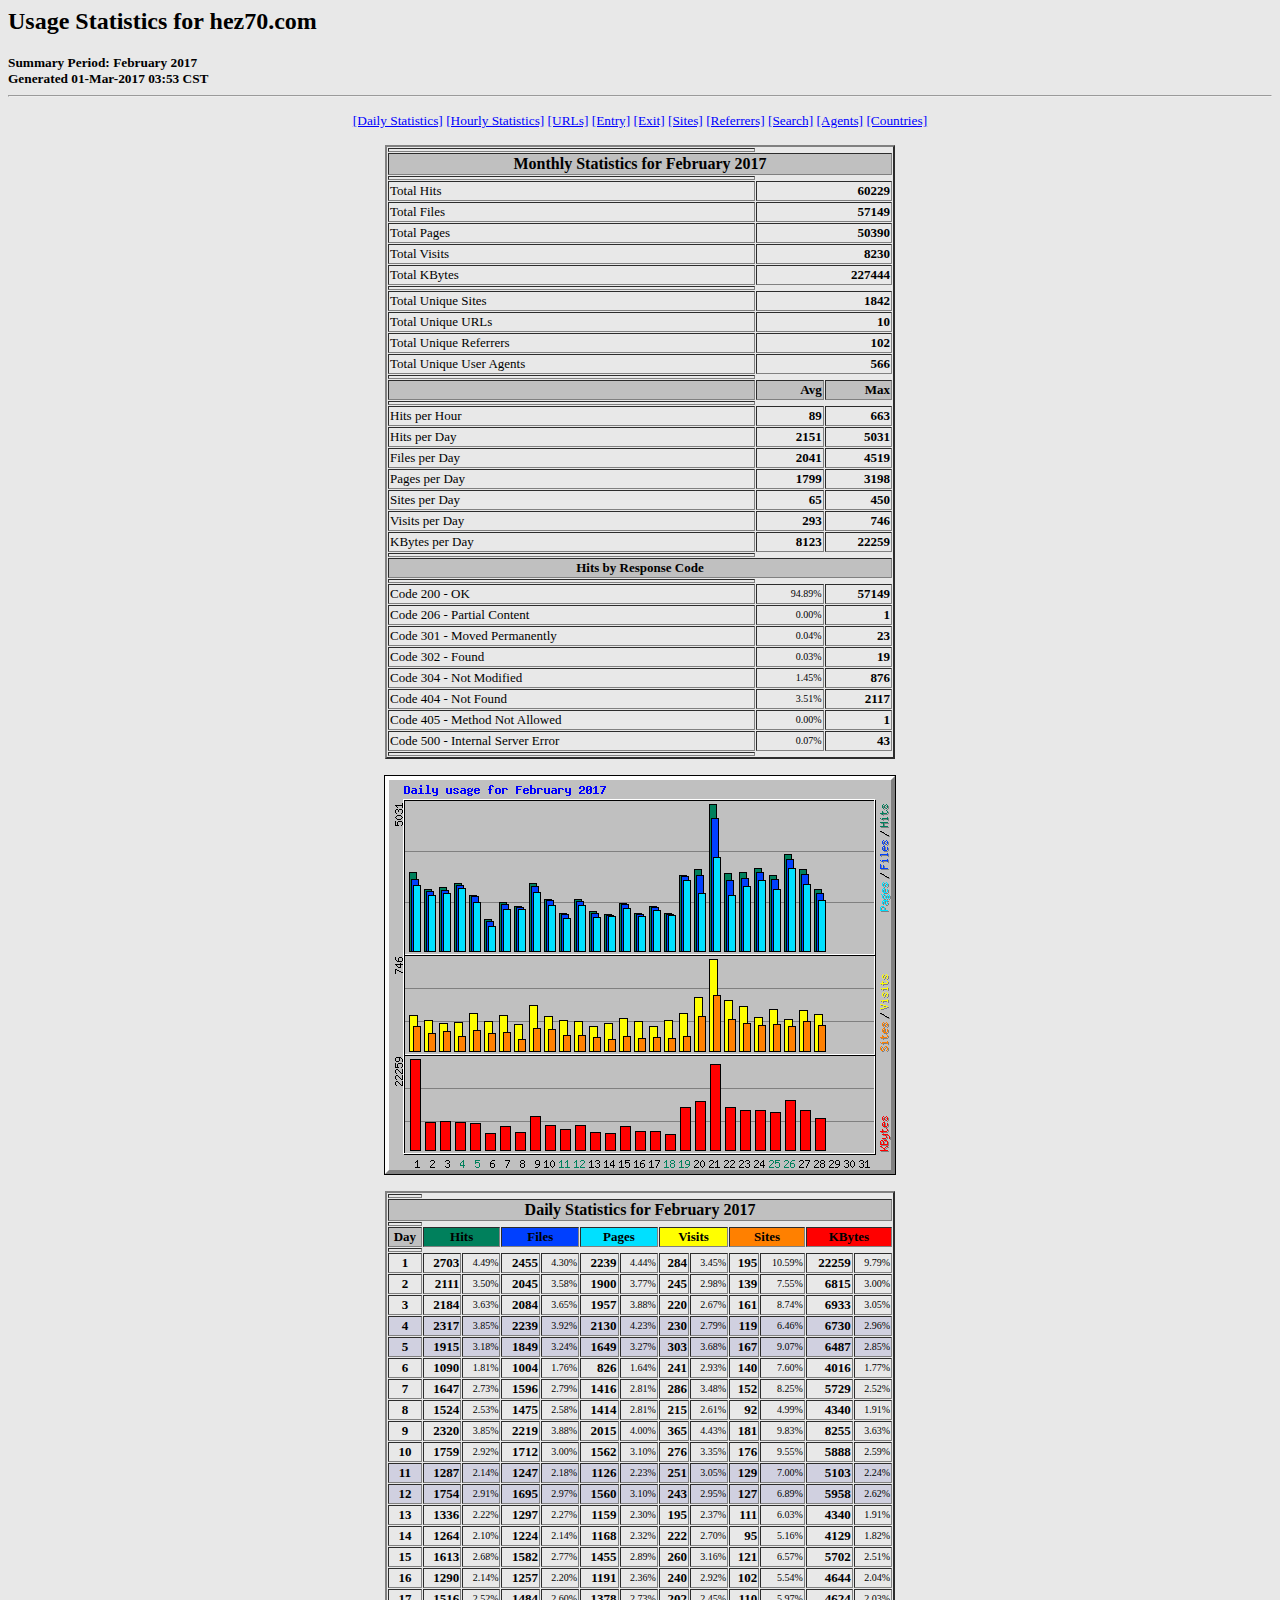
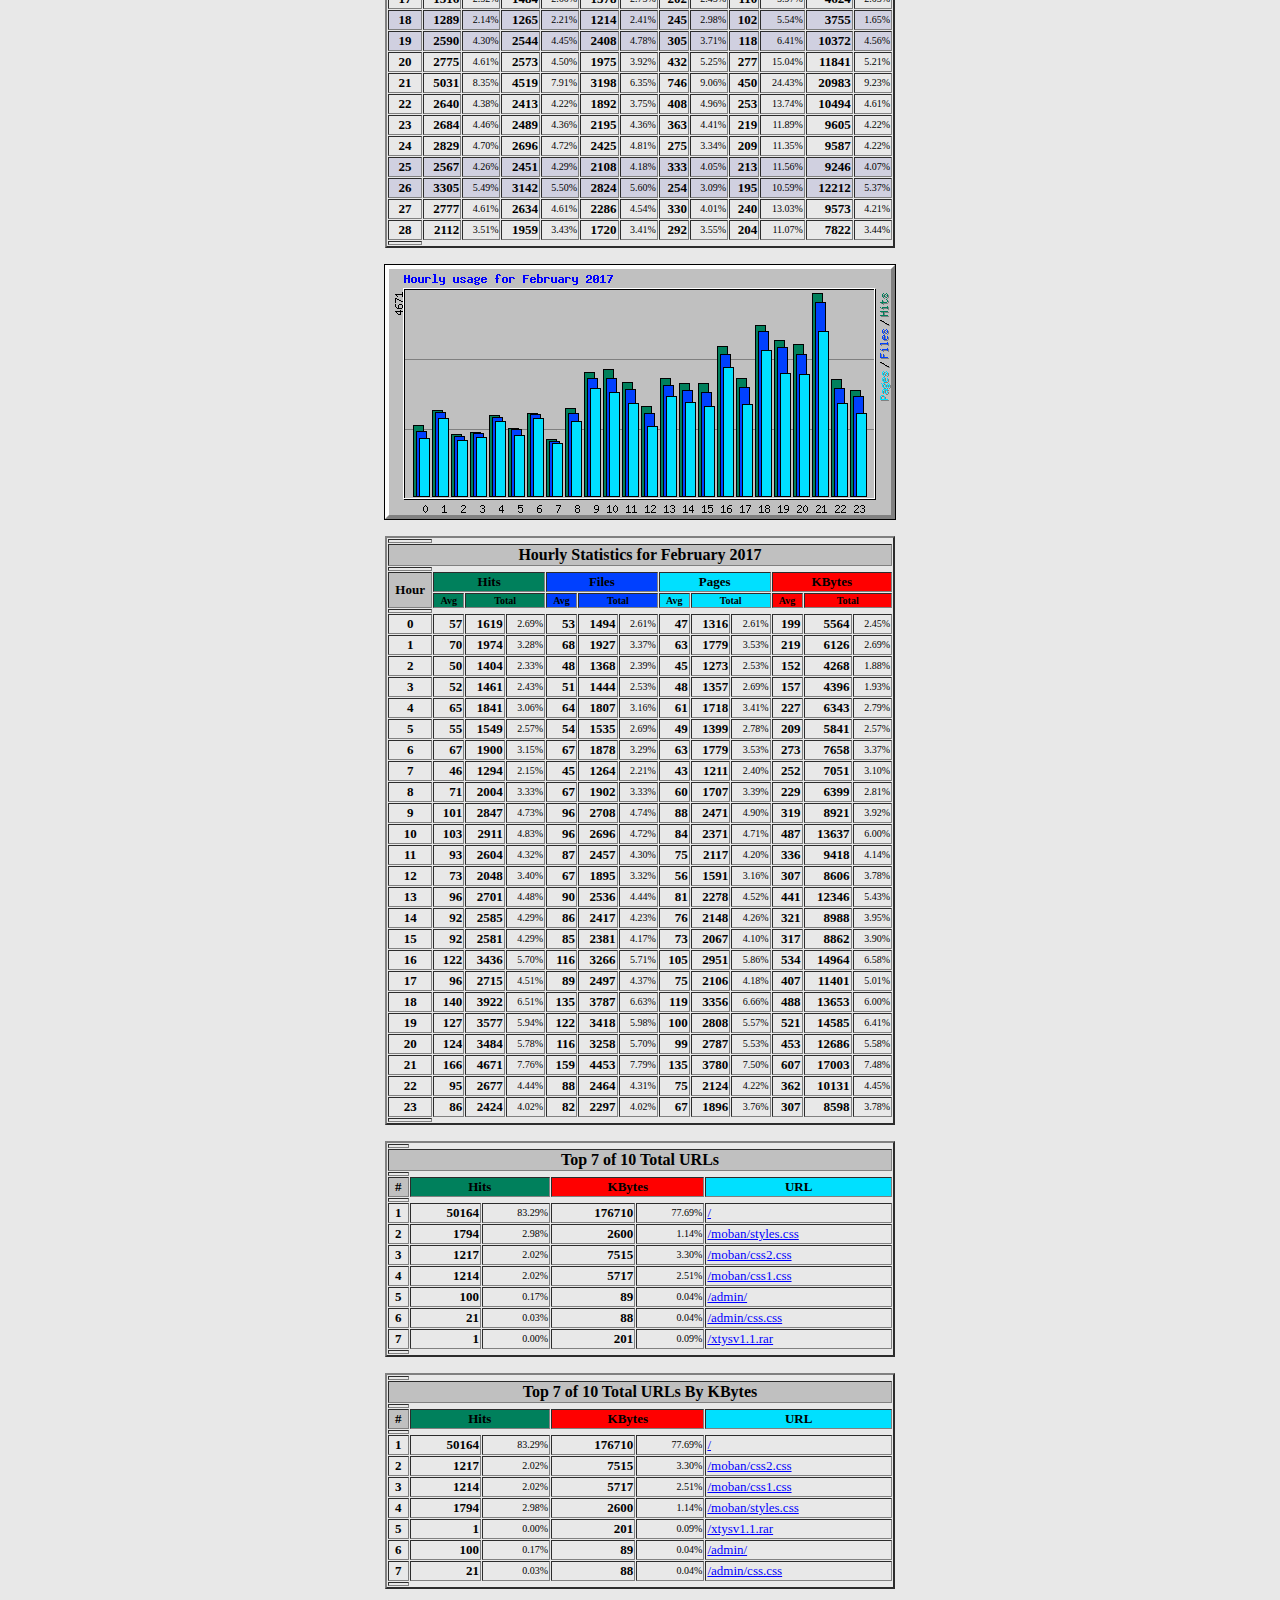
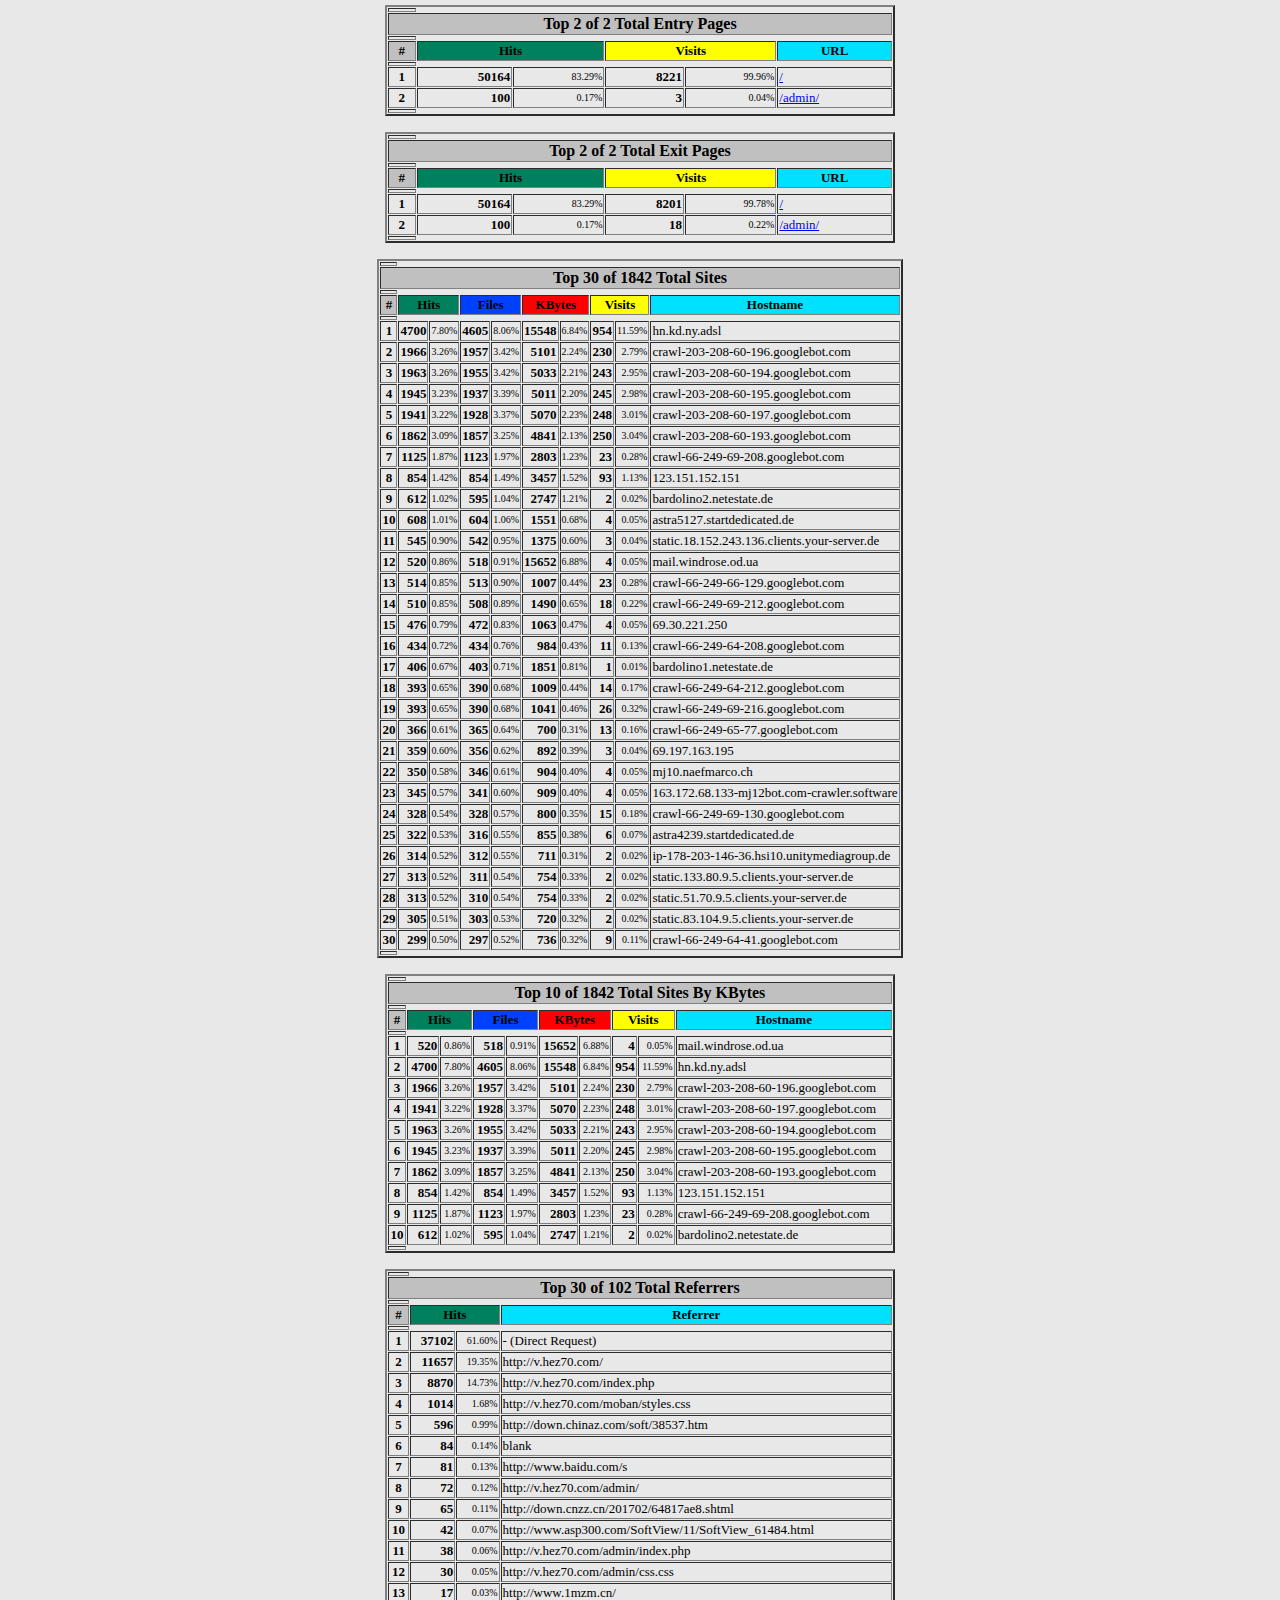
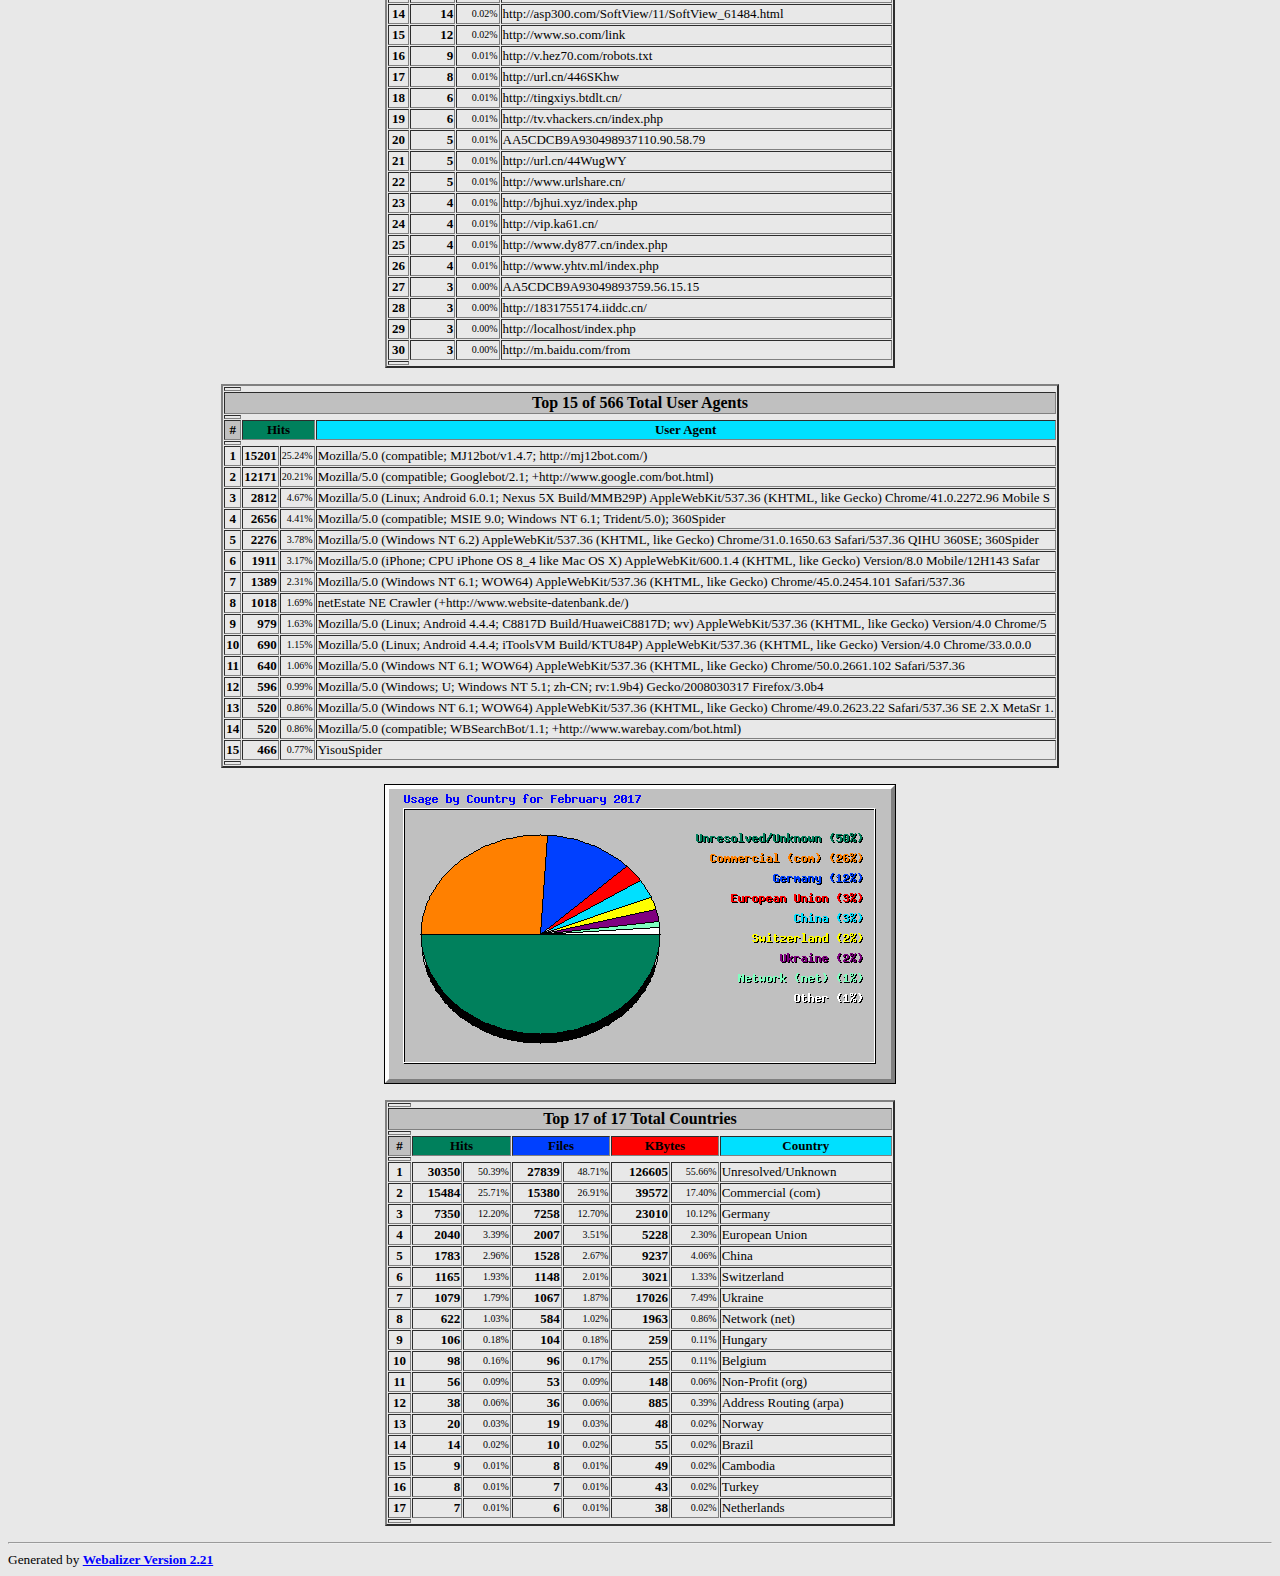
<file: stats/usage_201702.html>
<!DOCTYPE HTML PUBLIC "-//W3C//DTD HTML 4.0 Transitional//EN">

<!-- Generated by The Webalizer  Ver. 2.21-02 -->
<!--                                          -->
<!-- Copyright 1997-2009  Bradford L. Barrett -->
<!--                                          -->
<!-- Distributed under the GNU GPL  Version 2 -->
<!--        Full text may be found at:        -->
<!--         http://www.webalizer.org         -->
<!--                                          -->
<!--  Give the power back to the programmers  -->
<!--   Support the Free Software Foundation   -->
<!--           (http://www.fsf.org)           -->
<!--                                          -->
<!-- *** Generated: 01-Mar-2017 03:53 CST *** -->

<HTML lang="en">
<HEAD>
 <TITLE>Usage Statistics for hez70.com - February 2017</TITLE>
</HEAD>

<BODY BGCOLOR="#E8E8E8" TEXT="#000000" LINK="#0000FF" VLINK="#FF0000">
<H2>Usage Statistics for hez70.com</H2>
<SMALL><STRONG>
Summary Period: February 2017<BR>
Generated 01-Mar-2017 03:53 CST<BR>
</STRONG></SMALL>
<CENTER>
<HR>
<P>
<SMALL>
<A HREF="#DAYSTATS">[Daily Statistics]</A>
<A HREF="#HOURSTATS">[Hourly Statistics]</A>
<A HREF="#TOPURLS">[URLs]</A>
<A HREF="#TOPENTRY">[Entry]</A>
<A HREF="#TOPEXIT">[Exit]</A>
<A HREF="#TOPSITES">[Sites]</A>
<A HREF="#TOPREFS">[Referrers]</A>
<A HREF="#TOPSEARCH">[Search]</A>
<A HREF="#TOPAGENTS">[Agents]</A>
<A HREF="#TOPCTRYS">[Countries]</A>
</SMALL>
<P>
<TABLE WIDTH=510 BORDER=2 CELLSPACING=1 CELLPADDING=1>
<TR><TH HEIGHT=4></TH></TR>
<TR><TH COLSPAN=3 ALIGN=center BGCOLOR="#C0C0C0">Monthly Statistics for February 2017</TH></TR>
<TR><TH HEIGHT=4></TH></TR>
<TR><TD WIDTH=380><FONT SIZE="-1">Total Hits</FONT></TD>
<TD ALIGN=right COLSPAN=2><FONT SIZE="-1"><B>60229</B></FONT></TD></TR>
<TR><TD WIDTH=380><FONT SIZE="-1">Total Files</FONT></TD>
<TD ALIGN=right COLSPAN=2><FONT SIZE="-1"><B>57149</B></FONT></TD></TR>
<TR><TD WIDTH=380><FONT SIZE="-1">Total Pages</FONT></TD>
<TD ALIGN=right COLSPAN=2><FONT SIZE="-1"><B>50390</B></FONT></TD></TR>
<TR><TD WIDTH=380><FONT SIZE="-1">Total Visits</FONT></TD>
<TD ALIGN=right COLSPAN=2><FONT SIZE="-1"><B>8230</B></FONT></TD></TR>
<TR><TD WIDTH=380><FONT SIZE="-1">Total KBytes</FONT></TD>
<TD ALIGN=right COLSPAN=2><FONT SIZE="-1"><B>227444</B></FONT></TD></TR>
<TR><TH HEIGHT=4></TH></TR>
<TR><TD WIDTH=380><FONT SIZE="-1">Total Unique Sites</FONT></TD>
<TD ALIGN=right COLSPAN=2><FONT SIZE="-1"><B>1842</B></FONT></TD></TR>
<TR><TD WIDTH=380><FONT SIZE="-1">Total Unique URLs</FONT></TD>
<TD ALIGN=right COLSPAN=2><FONT SIZE="-1"><B>10</B></FONT></TD></TR>
<TR><TD WIDTH=380><FONT SIZE="-1">Total Unique Referrers</FONT></TD>
<TD ALIGN=right COLSPAN=2><FONT SIZE="-1"><B>102</B></FONT></TD></TR>
<TR><TD WIDTH=380><FONT SIZE="-1">Total Unique User Agents</FONT></TD>
<TD ALIGN=right COLSPAN=2><FONT SIZE="-1"><B>566</B></FONT></TD></TR>
<TR><TH HEIGHT=4></TH></TR>
<TR><TH WIDTH=380 BGCOLOR="#C0C0C0"><FONT SIZE=-1 COLOR="#C0C0C0">.</FONT></TH>
<TH WIDTH=65 BGCOLOR="#C0C0C0" ALIGN=right><FONT SIZE=-1>Avg </FONT></TH>
<TH WIDTH=65 BGCOLOR="#C0C0C0" ALIGN=right><FONT SIZE=-1>Max </FONT></TH></TR>
<TR><TH HEIGHT=4></TH></TR>
<TR><TD><FONT SIZE="-1">Hits per Hour</FONT></TD>
<TD ALIGN=right WIDTH=65><FONT SIZE="-1"><B>89</B></FONT></TD>
<TD WIDTH=65 ALIGN=right><FONT SIZE=-1><B>663</B></FONT></TD></TR>
<TR><TD><FONT SIZE="-1">Hits per Day</FONT></TD>
<TD ALIGN=right WIDTH=65><FONT SIZE="-1"><B>2151</B></FONT></TD>
<TD WIDTH=65 ALIGN=right><FONT SIZE=-1><B>5031</B></FONT></TD></TR>
<TR><TD><FONT SIZE="-1">Files per Day</FONT></TD>
<TD ALIGN=right WIDTH=65><FONT SIZE="-1"><B>2041</B></FONT></TD>
<TD WIDTH=65 ALIGN=right><FONT SIZE=-1><B>4519</B></FONT></TD></TR>
<TR><TD><FONT SIZE="-1">Pages per Day</FONT></TD>
<TD ALIGN=right WIDTH=65><FONT SIZE="-1"><B>1799</B></FONT></TD>
<TD WIDTH=65 ALIGN=right><FONT SIZE=-1><B>3198</B></FONT></TD></TR>
<TR><TD><FONT SIZE="-1">Sites per Day</FONT></TD>
<TD ALIGN=right WIDTH=65><FONT SIZE="-1"><B>65</B></FONT></TD>
<TD WIDTH=65 ALIGN=right><FONT SIZE=-1><B>450</B></FONT></TD></TR>
<TR><TD><FONT SIZE="-1">Visits per Day</FONT></TD>
<TD ALIGN=right WIDTH=65><FONT SIZE="-1"><B>293</B></FONT></TD>
<TD WIDTH=65 ALIGN=right><FONT SIZE=-1><B>746</B></FONT></TD></TR>
<TR><TD><FONT SIZE="-1">KBytes per Day</FONT></TD>
<TD ALIGN=right WIDTH=65><FONT SIZE="-1"><B>8123</B></FONT></TD>
<TD WIDTH=65 ALIGN=right><FONT SIZE=-1><B>22259</B></FONT></TD></TR>
<TR><TH HEIGHT=4></TH></TR>
<TR><TH COLSPAN=3 ALIGN=center BGCOLOR="#C0C0C0">
<FONT SIZE="-1">Hits by Response Code</FONT></TH></TR>
<TR><TH HEIGHT=4></TH></TR>
<TR><TD><FONT SIZE="-1">Code 200 - OK</FONT></TD>
<TD ALIGN=right><FONT SIZE="-2">94.89%</FONT></TD>
<TD ALIGN=right><FONT SIZE="-1"><B>57149</B></FONT></TD></TR>
<TR><TD><FONT SIZE="-1">Code 206 - Partial Content</FONT></TD>
<TD ALIGN=right><FONT SIZE="-2">0.00%</FONT></TD>
<TD ALIGN=right><FONT SIZE="-1"><B>1</B></FONT></TD></TR>
<TR><TD><FONT SIZE="-1">Code 301 - Moved Permanently</FONT></TD>
<TD ALIGN=right><FONT SIZE="-2">0.04%</FONT></TD>
<TD ALIGN=right><FONT SIZE="-1"><B>23</B></FONT></TD></TR>
<TR><TD><FONT SIZE="-1">Code 302 - Found</FONT></TD>
<TD ALIGN=right><FONT SIZE="-2">0.03%</FONT></TD>
<TD ALIGN=right><FONT SIZE="-1"><B>19</B></FONT></TD></TR>
<TR><TD><FONT SIZE="-1">Code 304 - Not Modified</FONT></TD>
<TD ALIGN=right><FONT SIZE="-2">1.45%</FONT></TD>
<TD ALIGN=right><FONT SIZE="-1"><B>876</B></FONT></TD></TR>
<TR><TD><FONT SIZE="-1">Code 404 - Not Found</FONT></TD>
<TD ALIGN=right><FONT SIZE="-2">3.51%</FONT></TD>
<TD ALIGN=right><FONT SIZE="-1"><B>2117</B></FONT></TD></TR>
<TR><TD><FONT SIZE="-1">Code 405 - Method Not Allowed</FONT></TD>
<TD ALIGN=right><FONT SIZE="-2">0.00%</FONT></TD>
<TD ALIGN=right><FONT SIZE="-1"><B>1</B></FONT></TD></TR>
<TR><TD><FONT SIZE="-1">Code 500 - Internal Server Error</FONT></TD>
<TD ALIGN=right><FONT SIZE="-2">0.07%</FONT></TD>
<TD ALIGN=right><FONT SIZE="-1"><B>43</B></FONT></TD></TR>
<TR><TH HEIGHT=4></TH></TR>
</TABLE>
<P>
<A NAME="DAYSTATS"></A>
<IMG SRC="daily_usage_201702.png" ALT="Daily usage for February 2017" HEIGHT=400 WIDTH=512><P>
<TABLE WIDTH=510 BORDER=2 CELLSPACING=1 CELLPADDING=1>
<TR><TH HEIGHT=4></TH></TR>
<TR><TH BGCOLOR="#C0C0C0" COLSPAN=13 ALIGN=center>Daily Statistics for February 2017</TH></TR>
<TR><TH HEIGHT=4></TH></TR>
<TR><TH ALIGN=center BGCOLOR="#C0C0C0"><FONT SIZE="-1">Day</FONT></TH>
<TH ALIGN=center BGCOLOR="#00805c" COLSPAN=2><FONT SIZE="-1">Hits</FONT></TH>
<TH ALIGN=center BGCOLOR="#0040ff" COLSPAN=2><FONT SIZE="-1">Files</FONT></TH>
<TH ALIGN=center BGCOLOR="#00e0ff" COLSPAN=2><FONT SIZE="-1">Pages</FONT></TH>
<TH ALIGN=center BGCOLOR="#ffff00" COLSPAN=2><FONT SIZE="-1">Visits</FONT></TH>
<TH ALIGN=center BGCOLOR="#ff8000" COLSPAN=2><FONT SIZE="-1">Sites</FONT></TH>
<TH ALIGN=center BGCOLOR="#ff0000" COLSPAN=2><FONT SIZE="-1">KBytes</FONT></TH></TR>
<TR><TH HEIGHT=4></TH></TR>
<TR><TD ALIGN=center><FONT SIZE="-1"><B>1</B></FONT></TD>
<TD ALIGN=right><FONT SIZE="-1"><B>2703</B></FONT></TD>
<TD ALIGN=right><FONT SIZE="-2">4.49%</FONT></TD>
<TD ALIGN=right><FONT SIZE="-1"><B>2455</B></FONT></TD>
<TD ALIGN=right><FONT SIZE="-2">4.30%</FONT></TD>
<TD ALIGN=right><FONT SIZE="-1"><B>2239</B></FONT></TD>
<TD ALIGN=right><FONT SIZE="-2">4.44%</FONT></TD>
<TD ALIGN=right><FONT SIZE="-1"><B>284</B></FONT></TD>
<TD ALIGN=right><FONT SIZE="-2">3.45%</FONT></TD>
<TD ALIGN=right><FONT SIZE="-1"><B>195</B></FONT></TD>
<TD ALIGN=right><FONT SIZE="-2">10.59%</FONT></TD>
<TD ALIGN=right><FONT SIZE="-1"><B>22259</B></FONT></TD>
<TD ALIGN=right><FONT SIZE="-2">9.79%</FONT></TD></TR>
<TR><TD ALIGN=center><FONT SIZE="-1"><B>2</B></FONT></TD>
<TD ALIGN=right><FONT SIZE="-1"><B>2111</B></FONT></TD>
<TD ALIGN=right><FONT SIZE="-2">3.50%</FONT></TD>
<TD ALIGN=right><FONT SIZE="-1"><B>2045</B></FONT></TD>
<TD ALIGN=right><FONT SIZE="-2">3.58%</FONT></TD>
<TD ALIGN=right><FONT SIZE="-1"><B>1900</B></FONT></TD>
<TD ALIGN=right><FONT SIZE="-2">3.77%</FONT></TD>
<TD ALIGN=right><FONT SIZE="-1"><B>245</B></FONT></TD>
<TD ALIGN=right><FONT SIZE="-2">2.98%</FONT></TD>
<TD ALIGN=right><FONT SIZE="-1"><B>139</B></FONT></TD>
<TD ALIGN=right><FONT SIZE="-2">7.55%</FONT></TD>
<TD ALIGN=right><FONT SIZE="-1"><B>6815</B></FONT></TD>
<TD ALIGN=right><FONT SIZE="-2">3.00%</FONT></TD></TR>
<TR><TD ALIGN=center><FONT SIZE="-1"><B>3</B></FONT></TD>
<TD ALIGN=right><FONT SIZE="-1"><B>2184</B></FONT></TD>
<TD ALIGN=right><FONT SIZE="-2">3.63%</FONT></TD>
<TD ALIGN=right><FONT SIZE="-1"><B>2084</B></FONT></TD>
<TD ALIGN=right><FONT SIZE="-2">3.65%</FONT></TD>
<TD ALIGN=right><FONT SIZE="-1"><B>1957</B></FONT></TD>
<TD ALIGN=right><FONT SIZE="-2">3.88%</FONT></TD>
<TD ALIGN=right><FONT SIZE="-1"><B>220</B></FONT></TD>
<TD ALIGN=right><FONT SIZE="-2">2.67%</FONT></TD>
<TD ALIGN=right><FONT SIZE="-1"><B>161</B></FONT></TD>
<TD ALIGN=right><FONT SIZE="-2">8.74%</FONT></TD>
<TD ALIGN=right><FONT SIZE="-1"><B>6933</B></FONT></TD>
<TD ALIGN=right><FONT SIZE="-2">3.05%</FONT></TD></TR>
<TR BGCOLOR="#D0D0E0"><TD ALIGN=center><FONT SIZE="-1"><B>4</B></FONT></TD>
<TD ALIGN=right><FONT SIZE="-1"><B>2317</B></FONT></TD>
<TD ALIGN=right><FONT SIZE="-2">3.85%</FONT></TD>
<TD ALIGN=right><FONT SIZE="-1"><B>2239</B></FONT></TD>
<TD ALIGN=right><FONT SIZE="-2">3.92%</FONT></TD>
<TD ALIGN=right><FONT SIZE="-1"><B>2130</B></FONT></TD>
<TD ALIGN=right><FONT SIZE="-2">4.23%</FONT></TD>
<TD ALIGN=right><FONT SIZE="-1"><B>230</B></FONT></TD>
<TD ALIGN=right><FONT SIZE="-2">2.79%</FONT></TD>
<TD ALIGN=right><FONT SIZE="-1"><B>119</B></FONT></TD>
<TD ALIGN=right><FONT SIZE="-2">6.46%</FONT></TD>
<TD ALIGN=right><FONT SIZE="-1"><B>6730</B></FONT></TD>
<TD ALIGN=right><FONT SIZE="-2">2.96%</FONT></TD></TR>
<TR BGCOLOR="#D0D0E0"><TD ALIGN=center><FONT SIZE="-1"><B>5</B></FONT></TD>
<TD ALIGN=right><FONT SIZE="-1"><B>1915</B></FONT></TD>
<TD ALIGN=right><FONT SIZE="-2">3.18%</FONT></TD>
<TD ALIGN=right><FONT SIZE="-1"><B>1849</B></FONT></TD>
<TD ALIGN=right><FONT SIZE="-2">3.24%</FONT></TD>
<TD ALIGN=right><FONT SIZE="-1"><B>1649</B></FONT></TD>
<TD ALIGN=right><FONT SIZE="-2">3.27%</FONT></TD>
<TD ALIGN=right><FONT SIZE="-1"><B>303</B></FONT></TD>
<TD ALIGN=right><FONT SIZE="-2">3.68%</FONT></TD>
<TD ALIGN=right><FONT SIZE="-1"><B>167</B></FONT></TD>
<TD ALIGN=right><FONT SIZE="-2">9.07%</FONT></TD>
<TD ALIGN=right><FONT SIZE="-1"><B>6487</B></FONT></TD>
<TD ALIGN=right><FONT SIZE="-2">2.85%</FONT></TD></TR>
<TR><TD ALIGN=center><FONT SIZE="-1"><B>6</B></FONT></TD>
<TD ALIGN=right><FONT SIZE="-1"><B>1090</B></FONT></TD>
<TD ALIGN=right><FONT SIZE="-2">1.81%</FONT></TD>
<TD ALIGN=right><FONT SIZE="-1"><B>1004</B></FONT></TD>
<TD ALIGN=right><FONT SIZE="-2">1.76%</FONT></TD>
<TD ALIGN=right><FONT SIZE="-1"><B>826</B></FONT></TD>
<TD ALIGN=right><FONT SIZE="-2">1.64%</FONT></TD>
<TD ALIGN=right><FONT SIZE="-1"><B>241</B></FONT></TD>
<TD ALIGN=right><FONT SIZE="-2">2.93%</FONT></TD>
<TD ALIGN=right><FONT SIZE="-1"><B>140</B></FONT></TD>
<TD ALIGN=right><FONT SIZE="-2">7.60%</FONT></TD>
<TD ALIGN=right><FONT SIZE="-1"><B>4016</B></FONT></TD>
<TD ALIGN=right><FONT SIZE="-2">1.77%</FONT></TD></TR>
<TR><TD ALIGN=center><FONT SIZE="-1"><B>7</B></FONT></TD>
<TD ALIGN=right><FONT SIZE="-1"><B>1647</B></FONT></TD>
<TD ALIGN=right><FONT SIZE="-2">2.73%</FONT></TD>
<TD ALIGN=right><FONT SIZE="-1"><B>1596</B></FONT></TD>
<TD ALIGN=right><FONT SIZE="-2">2.79%</FONT></TD>
<TD ALIGN=right><FONT SIZE="-1"><B>1416</B></FONT></TD>
<TD ALIGN=right><FONT SIZE="-2">2.81%</FONT></TD>
<TD ALIGN=right><FONT SIZE="-1"><B>286</B></FONT></TD>
<TD ALIGN=right><FONT SIZE="-2">3.48%</FONT></TD>
<TD ALIGN=right><FONT SIZE="-1"><B>152</B></FONT></TD>
<TD ALIGN=right><FONT SIZE="-2">8.25%</FONT></TD>
<TD ALIGN=right><FONT SIZE="-1"><B>5729</B></FONT></TD>
<TD ALIGN=right><FONT SIZE="-2">2.52%</FONT></TD></TR>
<TR><TD ALIGN=center><FONT SIZE="-1"><B>8</B></FONT></TD>
<TD ALIGN=right><FONT SIZE="-1"><B>1524</B></FONT></TD>
<TD ALIGN=right><FONT SIZE="-2">2.53%</FONT></TD>
<TD ALIGN=right><FONT SIZE="-1"><B>1475</B></FONT></TD>
<TD ALIGN=right><FONT SIZE="-2">2.58%</FONT></TD>
<TD ALIGN=right><FONT SIZE="-1"><B>1414</B></FONT></TD>
<TD ALIGN=right><FONT SIZE="-2">2.81%</FONT></TD>
<TD ALIGN=right><FONT SIZE="-1"><B>215</B></FONT></TD>
<TD ALIGN=right><FONT SIZE="-2">2.61%</FONT></TD>
<TD ALIGN=right><FONT SIZE="-1"><B>92</B></FONT></TD>
<TD ALIGN=right><FONT SIZE="-2">4.99%</FONT></TD>
<TD ALIGN=right><FONT SIZE="-1"><B>4340</B></FONT></TD>
<TD ALIGN=right><FONT SIZE="-2">1.91%</FONT></TD></TR>
<TR><TD ALIGN=center><FONT SIZE="-1"><B>9</B></FONT></TD>
<TD ALIGN=right><FONT SIZE="-1"><B>2320</B></FONT></TD>
<TD ALIGN=right><FONT SIZE="-2">3.85%</FONT></TD>
<TD ALIGN=right><FONT SIZE="-1"><B>2219</B></FONT></TD>
<TD ALIGN=right><FONT SIZE="-2">3.88%</FONT></TD>
<TD ALIGN=right><FONT SIZE="-1"><B>2015</B></FONT></TD>
<TD ALIGN=right><FONT SIZE="-2">4.00%</FONT></TD>
<TD ALIGN=right><FONT SIZE="-1"><B>365</B></FONT></TD>
<TD ALIGN=right><FONT SIZE="-2">4.43%</FONT></TD>
<TD ALIGN=right><FONT SIZE="-1"><B>181</B></FONT></TD>
<TD ALIGN=right><FONT SIZE="-2">9.83%</FONT></TD>
<TD ALIGN=right><FONT SIZE="-1"><B>8255</B></FONT></TD>
<TD ALIGN=right><FONT SIZE="-2">3.63%</FONT></TD></TR>
<TR><TD ALIGN=center><FONT SIZE="-1"><B>10</B></FONT></TD>
<TD ALIGN=right><FONT SIZE="-1"><B>1759</B></FONT></TD>
<TD ALIGN=right><FONT SIZE="-2">2.92%</FONT></TD>
<TD ALIGN=right><FONT SIZE="-1"><B>1712</B></FONT></TD>
<TD ALIGN=right><FONT SIZE="-2">3.00%</FONT></TD>
<TD ALIGN=right><FONT SIZE="-1"><B>1562</B></FONT></TD>
<TD ALIGN=right><FONT SIZE="-2">3.10%</FONT></TD>
<TD ALIGN=right><FONT SIZE="-1"><B>276</B></FONT></TD>
<TD ALIGN=right><FONT SIZE="-2">3.35%</FONT></TD>
<TD ALIGN=right><FONT SIZE="-1"><B>176</B></FONT></TD>
<TD ALIGN=right><FONT SIZE="-2">9.55%</FONT></TD>
<TD ALIGN=right><FONT SIZE="-1"><B>5888</B></FONT></TD>
<TD ALIGN=right><FONT SIZE="-2">2.59%</FONT></TD></TR>
<TR BGCOLOR="#D0D0E0"><TD ALIGN=center><FONT SIZE="-1"><B>11</B></FONT></TD>
<TD ALIGN=right><FONT SIZE="-1"><B>1287</B></FONT></TD>
<TD ALIGN=right><FONT SIZE="-2">2.14%</FONT></TD>
<TD ALIGN=right><FONT SIZE="-1"><B>1247</B></FONT></TD>
<TD ALIGN=right><FONT SIZE="-2">2.18%</FONT></TD>
<TD ALIGN=right><FONT SIZE="-1"><B>1126</B></FONT></TD>
<TD ALIGN=right><FONT SIZE="-2">2.23%</FONT></TD>
<TD ALIGN=right><FONT SIZE="-1"><B>251</B></FONT></TD>
<TD ALIGN=right><FONT SIZE="-2">3.05%</FONT></TD>
<TD ALIGN=right><FONT SIZE="-1"><B>129</B></FONT></TD>
<TD ALIGN=right><FONT SIZE="-2">7.00%</FONT></TD>
<TD ALIGN=right><FONT SIZE="-1"><B>5103</B></FONT></TD>
<TD ALIGN=right><FONT SIZE="-2">2.24%</FONT></TD></TR>
<TR BGCOLOR="#D0D0E0"><TD ALIGN=center><FONT SIZE="-1"><B>12</B></FONT></TD>
<TD ALIGN=right><FONT SIZE="-1"><B>1754</B></FONT></TD>
<TD ALIGN=right><FONT SIZE="-2">2.91%</FONT></TD>
<TD ALIGN=right><FONT SIZE="-1"><B>1695</B></FONT></TD>
<TD ALIGN=right><FONT SIZE="-2">2.97%</FONT></TD>
<TD ALIGN=right><FONT SIZE="-1"><B>1560</B></FONT></TD>
<TD ALIGN=right><FONT SIZE="-2">3.10%</FONT></TD>
<TD ALIGN=right><FONT SIZE="-1"><B>243</B></FONT></TD>
<TD ALIGN=right><FONT SIZE="-2">2.95%</FONT></TD>
<TD ALIGN=right><FONT SIZE="-1"><B>127</B></FONT></TD>
<TD ALIGN=right><FONT SIZE="-2">6.89%</FONT></TD>
<TD ALIGN=right><FONT SIZE="-1"><B>5958</B></FONT></TD>
<TD ALIGN=right><FONT SIZE="-2">2.62%</FONT></TD></TR>
<TR><TD ALIGN=center><FONT SIZE="-1"><B>13</B></FONT></TD>
<TD ALIGN=right><FONT SIZE="-1"><B>1336</B></FONT></TD>
<TD ALIGN=right><FONT SIZE="-2">2.22%</FONT></TD>
<TD ALIGN=right><FONT SIZE="-1"><B>1297</B></FONT></TD>
<TD ALIGN=right><FONT SIZE="-2">2.27%</FONT></TD>
<TD ALIGN=right><FONT SIZE="-1"><B>1159</B></FONT></TD>
<TD ALIGN=right><FONT SIZE="-2">2.30%</FONT></TD>
<TD ALIGN=right><FONT SIZE="-1"><B>195</B></FONT></TD>
<TD ALIGN=right><FONT SIZE="-2">2.37%</FONT></TD>
<TD ALIGN=right><FONT SIZE="-1"><B>111</B></FONT></TD>
<TD ALIGN=right><FONT SIZE="-2">6.03%</FONT></TD>
<TD ALIGN=right><FONT SIZE="-1"><B>4340</B></FONT></TD>
<TD ALIGN=right><FONT SIZE="-2">1.91%</FONT></TD></TR>
<TR><TD ALIGN=center><FONT SIZE="-1"><B>14</B></FONT></TD>
<TD ALIGN=right><FONT SIZE="-1"><B>1264</B></FONT></TD>
<TD ALIGN=right><FONT SIZE="-2">2.10%</FONT></TD>
<TD ALIGN=right><FONT SIZE="-1"><B>1224</B></FONT></TD>
<TD ALIGN=right><FONT SIZE="-2">2.14%</FONT></TD>
<TD ALIGN=right><FONT SIZE="-1"><B>1168</B></FONT></TD>
<TD ALIGN=right><FONT SIZE="-2">2.32%</FONT></TD>
<TD ALIGN=right><FONT SIZE="-1"><B>222</B></FONT></TD>
<TD ALIGN=right><FONT SIZE="-2">2.70%</FONT></TD>
<TD ALIGN=right><FONT SIZE="-1"><B>95</B></FONT></TD>
<TD ALIGN=right><FONT SIZE="-2">5.16%</FONT></TD>
<TD ALIGN=right><FONT SIZE="-1"><B>4129</B></FONT></TD>
<TD ALIGN=right><FONT SIZE="-2">1.82%</FONT></TD></TR>
<TR><TD ALIGN=center><FONT SIZE="-1"><B>15</B></FONT></TD>
<TD ALIGN=right><FONT SIZE="-1"><B>1613</B></FONT></TD>
<TD ALIGN=right><FONT SIZE="-2">2.68%</FONT></TD>
<TD ALIGN=right><FONT SIZE="-1"><B>1582</B></FONT></TD>
<TD ALIGN=right><FONT SIZE="-2">2.77%</FONT></TD>
<TD ALIGN=right><FONT SIZE="-1"><B>1455</B></FONT></TD>
<TD ALIGN=right><FONT SIZE="-2">2.89%</FONT></TD>
<TD ALIGN=right><FONT SIZE="-1"><B>260</B></FONT></TD>
<TD ALIGN=right><FONT SIZE="-2">3.16%</FONT></TD>
<TD ALIGN=right><FONT SIZE="-1"><B>121</B></FONT></TD>
<TD ALIGN=right><FONT SIZE="-2">6.57%</FONT></TD>
<TD ALIGN=right><FONT SIZE="-1"><B>5702</B></FONT></TD>
<TD ALIGN=right><FONT SIZE="-2">2.51%</FONT></TD></TR>
<TR><TD ALIGN=center><FONT SIZE="-1"><B>16</B></FONT></TD>
<TD ALIGN=right><FONT SIZE="-1"><B>1290</B></FONT></TD>
<TD ALIGN=right><FONT SIZE="-2">2.14%</FONT></TD>
<TD ALIGN=right><FONT SIZE="-1"><B>1257</B></FONT></TD>
<TD ALIGN=right><FONT SIZE="-2">2.20%</FONT></TD>
<TD ALIGN=right><FONT SIZE="-1"><B>1191</B></FONT></TD>
<TD ALIGN=right><FONT SIZE="-2">2.36%</FONT></TD>
<TD ALIGN=right><FONT SIZE="-1"><B>240</B></FONT></TD>
<TD ALIGN=right><FONT SIZE="-2">2.92%</FONT></TD>
<TD ALIGN=right><FONT SIZE="-1"><B>102</B></FONT></TD>
<TD ALIGN=right><FONT SIZE="-2">5.54%</FONT></TD>
<TD ALIGN=right><FONT SIZE="-1"><B>4644</B></FONT></TD>
<TD ALIGN=right><FONT SIZE="-2">2.04%</FONT></TD></TR>
<TR><TD ALIGN=center><FONT SIZE="-1"><B>17</B></FONT></TD>
<TD ALIGN=right><FONT SIZE="-1"><B>1516</B></FONT></TD>
<TD ALIGN=right><FONT SIZE="-2">2.52%</FONT></TD>
<TD ALIGN=right><FONT SIZE="-1"><B>1484</B></FONT></TD>
<TD ALIGN=right><FONT SIZE="-2">2.60%</FONT></TD>
<TD ALIGN=right><FONT SIZE="-1"><B>1378</B></FONT></TD>
<TD ALIGN=right><FONT SIZE="-2">2.73%</FONT></TD>
<TD ALIGN=right><FONT SIZE="-1"><B>202</B></FONT></TD>
<TD ALIGN=right><FONT SIZE="-2">2.45%</FONT></TD>
<TD ALIGN=right><FONT SIZE="-1"><B>110</B></FONT></TD>
<TD ALIGN=right><FONT SIZE="-2">5.97%</FONT></TD>
<TD ALIGN=right><FONT SIZE="-1"><B>4624</B></FONT></TD>
<TD ALIGN=right><FONT SIZE="-2">2.03%</FONT></TD></TR>
<TR BGCOLOR="#D0D0E0"><TD ALIGN=center><FONT SIZE="-1"><B>18</B></FONT></TD>
<TD ALIGN=right><FONT SIZE="-1"><B>1289</B></FONT></TD>
<TD ALIGN=right><FONT SIZE="-2">2.14%</FONT></TD>
<TD ALIGN=right><FONT SIZE="-1"><B>1265</B></FONT></TD>
<TD ALIGN=right><FONT SIZE="-2">2.21%</FONT></TD>
<TD ALIGN=right><FONT SIZE="-1"><B>1214</B></FONT></TD>
<TD ALIGN=right><FONT SIZE="-2">2.41%</FONT></TD>
<TD ALIGN=right><FONT SIZE="-1"><B>245</B></FONT></TD>
<TD ALIGN=right><FONT SIZE="-2">2.98%</FONT></TD>
<TD ALIGN=right><FONT SIZE="-1"><B>102</B></FONT></TD>
<TD ALIGN=right><FONT SIZE="-2">5.54%</FONT></TD>
<TD ALIGN=right><FONT SIZE="-1"><B>3755</B></FONT></TD>
<TD ALIGN=right><FONT SIZE="-2">1.65%</FONT></TD></TR>
<TR BGCOLOR="#D0D0E0"><TD ALIGN=center><FONT SIZE="-1"><B>19</B></FONT></TD>
<TD ALIGN=right><FONT SIZE="-1"><B>2590</B></FONT></TD>
<TD ALIGN=right><FONT SIZE="-2">4.30%</FONT></TD>
<TD ALIGN=right><FONT SIZE="-1"><B>2544</B></FONT></TD>
<TD ALIGN=right><FONT SIZE="-2">4.45%</FONT></TD>
<TD ALIGN=right><FONT SIZE="-1"><B>2408</B></FONT></TD>
<TD ALIGN=right><FONT SIZE="-2">4.78%</FONT></TD>
<TD ALIGN=right><FONT SIZE="-1"><B>305</B></FONT></TD>
<TD ALIGN=right><FONT SIZE="-2">3.71%</FONT></TD>
<TD ALIGN=right><FONT SIZE="-1"><B>118</B></FONT></TD>
<TD ALIGN=right><FONT SIZE="-2">6.41%</FONT></TD>
<TD ALIGN=right><FONT SIZE="-1"><B>10372</B></FONT></TD>
<TD ALIGN=right><FONT SIZE="-2">4.56%</FONT></TD></TR>
<TR><TD ALIGN=center><FONT SIZE="-1"><B>20</B></FONT></TD>
<TD ALIGN=right><FONT SIZE="-1"><B>2775</B></FONT></TD>
<TD ALIGN=right><FONT SIZE="-2">4.61%</FONT></TD>
<TD ALIGN=right><FONT SIZE="-1"><B>2573</B></FONT></TD>
<TD ALIGN=right><FONT SIZE="-2">4.50%</FONT></TD>
<TD ALIGN=right><FONT SIZE="-1"><B>1975</B></FONT></TD>
<TD ALIGN=right><FONT SIZE="-2">3.92%</FONT></TD>
<TD ALIGN=right><FONT SIZE="-1"><B>432</B></FONT></TD>
<TD ALIGN=right><FONT SIZE="-2">5.25%</FONT></TD>
<TD ALIGN=right><FONT SIZE="-1"><B>277</B></FONT></TD>
<TD ALIGN=right><FONT SIZE="-2">15.04%</FONT></TD>
<TD ALIGN=right><FONT SIZE="-1"><B>11841</B></FONT></TD>
<TD ALIGN=right><FONT SIZE="-2">5.21%</FONT></TD></TR>
<TR><TD ALIGN=center><FONT SIZE="-1"><B>21</B></FONT></TD>
<TD ALIGN=right><FONT SIZE="-1"><B>5031</B></FONT></TD>
<TD ALIGN=right><FONT SIZE="-2">8.35%</FONT></TD>
<TD ALIGN=right><FONT SIZE="-1"><B>4519</B></FONT></TD>
<TD ALIGN=right><FONT SIZE="-2">7.91%</FONT></TD>
<TD ALIGN=right><FONT SIZE="-1"><B>3198</B></FONT></TD>
<TD ALIGN=right><FONT SIZE="-2">6.35%</FONT></TD>
<TD ALIGN=right><FONT SIZE="-1"><B>746</B></FONT></TD>
<TD ALIGN=right><FONT SIZE="-2">9.06%</FONT></TD>
<TD ALIGN=right><FONT SIZE="-1"><B>450</B></FONT></TD>
<TD ALIGN=right><FONT SIZE="-2">24.43%</FONT></TD>
<TD ALIGN=right><FONT SIZE="-1"><B>20983</B></FONT></TD>
<TD ALIGN=right><FONT SIZE="-2">9.23%</FONT></TD></TR>
<TR><TD ALIGN=center><FONT SIZE="-1"><B>22</B></FONT></TD>
<TD ALIGN=right><FONT SIZE="-1"><B>2640</B></FONT></TD>
<TD ALIGN=right><FONT SIZE="-2">4.38%</FONT></TD>
<TD ALIGN=right><FONT SIZE="-1"><B>2413</B></FONT></TD>
<TD ALIGN=right><FONT SIZE="-2">4.22%</FONT></TD>
<TD ALIGN=right><FONT SIZE="-1"><B>1892</B></FONT></TD>
<TD ALIGN=right><FONT SIZE="-2">3.75%</FONT></TD>
<TD ALIGN=right><FONT SIZE="-1"><B>408</B></FONT></TD>
<TD ALIGN=right><FONT SIZE="-2">4.96%</FONT></TD>
<TD ALIGN=right><FONT SIZE="-1"><B>253</B></FONT></TD>
<TD ALIGN=right><FONT SIZE="-2">13.74%</FONT></TD>
<TD ALIGN=right><FONT SIZE="-1"><B>10494</B></FONT></TD>
<TD ALIGN=right><FONT SIZE="-2">4.61%</FONT></TD></TR>
<TR><TD ALIGN=center><FONT SIZE="-1"><B>23</B></FONT></TD>
<TD ALIGN=right><FONT SIZE="-1"><B>2684</B></FONT></TD>
<TD ALIGN=right><FONT SIZE="-2">4.46%</FONT></TD>
<TD ALIGN=right><FONT SIZE="-1"><B>2489</B></FONT></TD>
<TD ALIGN=right><FONT SIZE="-2">4.36%</FONT></TD>
<TD ALIGN=right><FONT SIZE="-1"><B>2195</B></FONT></TD>
<TD ALIGN=right><FONT SIZE="-2">4.36%</FONT></TD>
<TD ALIGN=right><FONT SIZE="-1"><B>363</B></FONT></TD>
<TD ALIGN=right><FONT SIZE="-2">4.41%</FONT></TD>
<TD ALIGN=right><FONT SIZE="-1"><B>219</B></FONT></TD>
<TD ALIGN=right><FONT SIZE="-2">11.89%</FONT></TD>
<TD ALIGN=right><FONT SIZE="-1"><B>9605</B></FONT></TD>
<TD ALIGN=right><FONT SIZE="-2">4.22%</FONT></TD></TR>
<TR><TD ALIGN=center><FONT SIZE="-1"><B>24</B></FONT></TD>
<TD ALIGN=right><FONT SIZE="-1"><B>2829</B></FONT></TD>
<TD ALIGN=right><FONT SIZE="-2">4.70%</FONT></TD>
<TD ALIGN=right><FONT SIZE="-1"><B>2696</B></FONT></TD>
<TD ALIGN=right><FONT SIZE="-2">4.72%</FONT></TD>
<TD ALIGN=right><FONT SIZE="-1"><B>2425</B></FONT></TD>
<TD ALIGN=right><FONT SIZE="-2">4.81%</FONT></TD>
<TD ALIGN=right><FONT SIZE="-1"><B>275</B></FONT></TD>
<TD ALIGN=right><FONT SIZE="-2">3.34%</FONT></TD>
<TD ALIGN=right><FONT SIZE="-1"><B>209</B></FONT></TD>
<TD ALIGN=right><FONT SIZE="-2">11.35%</FONT></TD>
<TD ALIGN=right><FONT SIZE="-1"><B>9587</B></FONT></TD>
<TD ALIGN=right><FONT SIZE="-2">4.22%</FONT></TD></TR>
<TR BGCOLOR="#D0D0E0"><TD ALIGN=center><FONT SIZE="-1"><B>25</B></FONT></TD>
<TD ALIGN=right><FONT SIZE="-1"><B>2567</B></FONT></TD>
<TD ALIGN=right><FONT SIZE="-2">4.26%</FONT></TD>
<TD ALIGN=right><FONT SIZE="-1"><B>2451</B></FONT></TD>
<TD ALIGN=right><FONT SIZE="-2">4.29%</FONT></TD>
<TD ALIGN=right><FONT SIZE="-1"><B>2108</B></FONT></TD>
<TD ALIGN=right><FONT SIZE="-2">4.18%</FONT></TD>
<TD ALIGN=right><FONT SIZE="-1"><B>333</B></FONT></TD>
<TD ALIGN=right><FONT SIZE="-2">4.05%</FONT></TD>
<TD ALIGN=right><FONT SIZE="-1"><B>213</B></FONT></TD>
<TD ALIGN=right><FONT SIZE="-2">11.56%</FONT></TD>
<TD ALIGN=right><FONT SIZE="-1"><B>9246</B></FONT></TD>
<TD ALIGN=right><FONT SIZE="-2">4.07%</FONT></TD></TR>
<TR BGCOLOR="#D0D0E0"><TD ALIGN=center><FONT SIZE="-1"><B>26</B></FONT></TD>
<TD ALIGN=right><FONT SIZE="-1"><B>3305</B></FONT></TD>
<TD ALIGN=right><FONT SIZE="-2">5.49%</FONT></TD>
<TD ALIGN=right><FONT SIZE="-1"><B>3142</B></FONT></TD>
<TD ALIGN=right><FONT SIZE="-2">5.50%</FONT></TD>
<TD ALIGN=right><FONT SIZE="-1"><B>2824</B></FONT></TD>
<TD ALIGN=right><FONT SIZE="-2">5.60%</FONT></TD>
<TD ALIGN=right><FONT SIZE="-1"><B>254</B></FONT></TD>
<TD ALIGN=right><FONT SIZE="-2">3.09%</FONT></TD>
<TD ALIGN=right><FONT SIZE="-1"><B>195</B></FONT></TD>
<TD ALIGN=right><FONT SIZE="-2">10.59%</FONT></TD>
<TD ALIGN=right><FONT SIZE="-1"><B>12212</B></FONT></TD>
<TD ALIGN=right><FONT SIZE="-2">5.37%</FONT></TD></TR>
<TR><TD ALIGN=center><FONT SIZE="-1"><B>27</B></FONT></TD>
<TD ALIGN=right><FONT SIZE="-1"><B>2777</B></FONT></TD>
<TD ALIGN=right><FONT SIZE="-2">4.61%</FONT></TD>
<TD ALIGN=right><FONT SIZE="-1"><B>2634</B></FONT></TD>
<TD ALIGN=right><FONT SIZE="-2">4.61%</FONT></TD>
<TD ALIGN=right><FONT SIZE="-1"><B>2286</B></FONT></TD>
<TD ALIGN=right><FONT SIZE="-2">4.54%</FONT></TD>
<TD ALIGN=right><FONT SIZE="-1"><B>330</B></FONT></TD>
<TD ALIGN=right><FONT SIZE="-2">4.01%</FONT></TD>
<TD ALIGN=right><FONT SIZE="-1"><B>240</B></FONT></TD>
<TD ALIGN=right><FONT SIZE="-2">13.03%</FONT></TD>
<TD ALIGN=right><FONT SIZE="-1"><B>9573</B></FONT></TD>
<TD ALIGN=right><FONT SIZE="-2">4.21%</FONT></TD></TR>
<TR><TD ALIGN=center><FONT SIZE="-1"><B>28</B></FONT></TD>
<TD ALIGN=right><FONT SIZE="-1"><B>2112</B></FONT></TD>
<TD ALIGN=right><FONT SIZE="-2">3.51%</FONT></TD>
<TD ALIGN=right><FONT SIZE="-1"><B>1959</B></FONT></TD>
<TD ALIGN=right><FONT SIZE="-2">3.43%</FONT></TD>
<TD ALIGN=right><FONT SIZE="-1"><B>1720</B></FONT></TD>
<TD ALIGN=right><FONT SIZE="-2">3.41%</FONT></TD>
<TD ALIGN=right><FONT SIZE="-1"><B>292</B></FONT></TD>
<TD ALIGN=right><FONT SIZE="-2">3.55%</FONT></TD>
<TD ALIGN=right><FONT SIZE="-1"><B>204</B></FONT></TD>
<TD ALIGN=right><FONT SIZE="-2">11.07%</FONT></TD>
<TD ALIGN=right><FONT SIZE="-1"><B>7822</B></FONT></TD>
<TD ALIGN=right><FONT SIZE="-2">3.44%</FONT></TD></TR>
<TR><TH HEIGHT=4></TH></TR>
</TABLE>
<P>
<A NAME="HOURSTATS"></A>
<IMG SRC="hourly_usage_201702.png" ALT="Hourly usage for February 2017" HEIGHT=256 WIDTH=512><P>
<TABLE WIDTH=510 BORDER=2 CELLSPACING=1 CELLPADDING=1>
<TR><TH HEIGHT=4></TH></TR>
<TR><TH BGCOLOR="#C0C0C0" COLSPAN=13 ALIGN=center>Hourly Statistics for February 2017</TH></TR>
<TR><TH HEIGHT=4></TH></TR>
<TR><TH ALIGN=center ROWSPAN=2 BGCOLOR="#C0C0C0"><FONT SIZE="-1">Hour</FONT></TH>
<TH ALIGN=center BGCOLOR="#00805c" COLSPAN=3><FONT SIZE="-1">Hits</FONT></TH>
<TH ALIGN=center BGCOLOR="#0040ff" COLSPAN=3><FONT SIZE="-1">Files</FONT></TH>
<TH ALIGN=center BGCOLOR="#00e0ff" COLSPAN=3><FONT SIZE="-1">Pages</FONT></TH>
<TH ALIGN=center BGCOLOR="#ff0000" COLSPAN=3><FONT SIZE="-1">KBytes</FONT></TH></TR>
<TR><TH ALIGN=center BGCOLOR="#00805c"><FONT SIZE="-2">Avg</FONT></TH>
<TH ALIGN=center BGCOLOR="#00805c" COLSPAN=2><FONT SIZE="-2">Total</FONT></TH>
<TH ALIGN=center BGCOLOR="#0040ff"><FONT SIZE="-2">Avg</FONT></TH>
<TH ALIGN=center BGCOLOR="#0040ff" COLSPAN=2><FONT SIZE="-2">Total</FONT></TH>
<TH ALIGN=center BGCOLOR="#00e0ff"><FONT SIZE="-2">Avg</FONT></TH>
<TH ALIGN=center BGCOLOR="#00e0ff" COLSPAN=2><FONT SIZE="-2">Total</FONT></TH>
<TH ALIGN=center BGCOLOR="#ff0000"><FONT SIZE="-2">Avg</FONT></TH>
<TH ALIGN=center BGCOLOR="#ff0000" COLSPAN=2><FONT SIZE="-2">Total</FONT></TH></TR>
<TR><TH HEIGHT=4></TH></TR>
<TR><TD ALIGN=center><FONT SIZE="-1"><B>0</B></FONT></TD>
<TD ALIGN=right><FONT SIZE="-1"><B>57</B></FONT></TD>
<TD ALIGN=right><FONT SIZE="-1"><B>1619</B></FONT></TD>
<TD ALIGN=right><FONT SIZE="-2">2.69%</FONT></TD>
<TD ALIGN=right><FONT SIZE="-1"><B>53</B></FONT></TD>
<TD ALIGN=right><FONT SIZE="-1"><B>1494</B></FONT></TD>
<TD ALIGN=right><FONT SIZE="-2">2.61%</FONT></TD>
<TD ALIGN=right><FONT SIZE="-1"><B>47</B></FONT></TD>
<TD ALIGN=right><FONT SIZE="-1"><B>1316</B></FONT></TD>
<TD ALIGN=right><FONT SIZE="-2">2.61%</FONT></TD>
<TD ALIGN=right><FONT SIZE="-1"><B>199</B></FONT></TD>
<TD ALIGN=right><FONT SIZE="-1"><B>5564</B></FONT></TD>
<TD ALIGN=right><FONT SIZE="-2">2.45%</FONT></TD></TR>
<TR><TD ALIGN=center><FONT SIZE="-1"><B>1</B></FONT></TD>
<TD ALIGN=right><FONT SIZE="-1"><B>70</B></FONT></TD>
<TD ALIGN=right><FONT SIZE="-1"><B>1974</B></FONT></TD>
<TD ALIGN=right><FONT SIZE="-2">3.28%</FONT></TD>
<TD ALIGN=right><FONT SIZE="-1"><B>68</B></FONT></TD>
<TD ALIGN=right><FONT SIZE="-1"><B>1927</B></FONT></TD>
<TD ALIGN=right><FONT SIZE="-2">3.37%</FONT></TD>
<TD ALIGN=right><FONT SIZE="-1"><B>63</B></FONT></TD>
<TD ALIGN=right><FONT SIZE="-1"><B>1779</B></FONT></TD>
<TD ALIGN=right><FONT SIZE="-2">3.53%</FONT></TD>
<TD ALIGN=right><FONT SIZE="-1"><B>219</B></FONT></TD>
<TD ALIGN=right><FONT SIZE="-1"><B>6126</B></FONT></TD>
<TD ALIGN=right><FONT SIZE="-2">2.69%</FONT></TD></TR>
<TR><TD ALIGN=center><FONT SIZE="-1"><B>2</B></FONT></TD>
<TD ALIGN=right><FONT SIZE="-1"><B>50</B></FONT></TD>
<TD ALIGN=right><FONT SIZE="-1"><B>1404</B></FONT></TD>
<TD ALIGN=right><FONT SIZE="-2">2.33%</FONT></TD>
<TD ALIGN=right><FONT SIZE="-1"><B>48</B></FONT></TD>
<TD ALIGN=right><FONT SIZE="-1"><B>1368</B></FONT></TD>
<TD ALIGN=right><FONT SIZE="-2">2.39%</FONT></TD>
<TD ALIGN=right><FONT SIZE="-1"><B>45</B></FONT></TD>
<TD ALIGN=right><FONT SIZE="-1"><B>1273</B></FONT></TD>
<TD ALIGN=right><FONT SIZE="-2">2.53%</FONT></TD>
<TD ALIGN=right><FONT SIZE="-1"><B>152</B></FONT></TD>
<TD ALIGN=right><FONT SIZE="-1"><B>4268</B></FONT></TD>
<TD ALIGN=right><FONT SIZE="-2">1.88%</FONT></TD></TR>
<TR><TD ALIGN=center><FONT SIZE="-1"><B>3</B></FONT></TD>
<TD ALIGN=right><FONT SIZE="-1"><B>52</B></FONT></TD>
<TD ALIGN=right><FONT SIZE="-1"><B>1461</B></FONT></TD>
<TD ALIGN=right><FONT SIZE="-2">2.43%</FONT></TD>
<TD ALIGN=right><FONT SIZE="-1"><B>51</B></FONT></TD>
<TD ALIGN=right><FONT SIZE="-1"><B>1444</B></FONT></TD>
<TD ALIGN=right><FONT SIZE="-2">2.53%</FONT></TD>
<TD ALIGN=right><FONT SIZE="-1"><B>48</B></FONT></TD>
<TD ALIGN=right><FONT SIZE="-1"><B>1357</B></FONT></TD>
<TD ALIGN=right><FONT SIZE="-2">2.69%</FONT></TD>
<TD ALIGN=right><FONT SIZE="-1"><B>157</B></FONT></TD>
<TD ALIGN=right><FONT SIZE="-1"><B>4396</B></FONT></TD>
<TD ALIGN=right><FONT SIZE="-2">1.93%</FONT></TD></TR>
<TR><TD ALIGN=center><FONT SIZE="-1"><B>4</B></FONT></TD>
<TD ALIGN=right><FONT SIZE="-1"><B>65</B></FONT></TD>
<TD ALIGN=right><FONT SIZE="-1"><B>1841</B></FONT></TD>
<TD ALIGN=right><FONT SIZE="-2">3.06%</FONT></TD>
<TD ALIGN=right><FONT SIZE="-1"><B>64</B></FONT></TD>
<TD ALIGN=right><FONT SIZE="-1"><B>1807</B></FONT></TD>
<TD ALIGN=right><FONT SIZE="-2">3.16%</FONT></TD>
<TD ALIGN=right><FONT SIZE="-1"><B>61</B></FONT></TD>
<TD ALIGN=right><FONT SIZE="-1"><B>1718</B></FONT></TD>
<TD ALIGN=right><FONT SIZE="-2">3.41%</FONT></TD>
<TD ALIGN=right><FONT SIZE="-1"><B>227</B></FONT></TD>
<TD ALIGN=right><FONT SIZE="-1"><B>6343</B></FONT></TD>
<TD ALIGN=right><FONT SIZE="-2">2.79%</FONT></TD></TR>
<TR><TD ALIGN=center><FONT SIZE="-1"><B>5</B></FONT></TD>
<TD ALIGN=right><FONT SIZE="-1"><B>55</B></FONT></TD>
<TD ALIGN=right><FONT SIZE="-1"><B>1549</B></FONT></TD>
<TD ALIGN=right><FONT SIZE="-2">2.57%</FONT></TD>
<TD ALIGN=right><FONT SIZE="-1"><B>54</B></FONT></TD>
<TD ALIGN=right><FONT SIZE="-1"><B>1535</B></FONT></TD>
<TD ALIGN=right><FONT SIZE="-2">2.69%</FONT></TD>
<TD ALIGN=right><FONT SIZE="-1"><B>49</B></FONT></TD>
<TD ALIGN=right><FONT SIZE="-1"><B>1399</B></FONT></TD>
<TD ALIGN=right><FONT SIZE="-2">2.78%</FONT></TD>
<TD ALIGN=right><FONT SIZE="-1"><B>209</B></FONT></TD>
<TD ALIGN=right><FONT SIZE="-1"><B>5841</B></FONT></TD>
<TD ALIGN=right><FONT SIZE="-2">2.57%</FONT></TD></TR>
<TR><TD ALIGN=center><FONT SIZE="-1"><B>6</B></FONT></TD>
<TD ALIGN=right><FONT SIZE="-1"><B>67</B></FONT></TD>
<TD ALIGN=right><FONT SIZE="-1"><B>1900</B></FONT></TD>
<TD ALIGN=right><FONT SIZE="-2">3.15%</FONT></TD>
<TD ALIGN=right><FONT SIZE="-1"><B>67</B></FONT></TD>
<TD ALIGN=right><FONT SIZE="-1"><B>1878</B></FONT></TD>
<TD ALIGN=right><FONT SIZE="-2">3.29%</FONT></TD>
<TD ALIGN=right><FONT SIZE="-1"><B>63</B></FONT></TD>
<TD ALIGN=right><FONT SIZE="-1"><B>1779</B></FONT></TD>
<TD ALIGN=right><FONT SIZE="-2">3.53%</FONT></TD>
<TD ALIGN=right><FONT SIZE="-1"><B>273</B></FONT></TD>
<TD ALIGN=right><FONT SIZE="-1"><B>7658</B></FONT></TD>
<TD ALIGN=right><FONT SIZE="-2">3.37%</FONT></TD></TR>
<TR><TD ALIGN=center><FONT SIZE="-1"><B>7</B></FONT></TD>
<TD ALIGN=right><FONT SIZE="-1"><B>46</B></FONT></TD>
<TD ALIGN=right><FONT SIZE="-1"><B>1294</B></FONT></TD>
<TD ALIGN=right><FONT SIZE="-2">2.15%</FONT></TD>
<TD ALIGN=right><FONT SIZE="-1"><B>45</B></FONT></TD>
<TD ALIGN=right><FONT SIZE="-1"><B>1264</B></FONT></TD>
<TD ALIGN=right><FONT SIZE="-2">2.21%</FONT></TD>
<TD ALIGN=right><FONT SIZE="-1"><B>43</B></FONT></TD>
<TD ALIGN=right><FONT SIZE="-1"><B>1211</B></FONT></TD>
<TD ALIGN=right><FONT SIZE="-2">2.40%</FONT></TD>
<TD ALIGN=right><FONT SIZE="-1"><B>252</B></FONT></TD>
<TD ALIGN=right><FONT SIZE="-1"><B>7051</B></FONT></TD>
<TD ALIGN=right><FONT SIZE="-2">3.10%</FONT></TD></TR>
<TR><TD ALIGN=center><FONT SIZE="-1"><B>8</B></FONT></TD>
<TD ALIGN=right><FONT SIZE="-1"><B>71</B></FONT></TD>
<TD ALIGN=right><FONT SIZE="-1"><B>2004</B></FONT></TD>
<TD ALIGN=right><FONT SIZE="-2">3.33%</FONT></TD>
<TD ALIGN=right><FONT SIZE="-1"><B>67</B></FONT></TD>
<TD ALIGN=right><FONT SIZE="-1"><B>1902</B></FONT></TD>
<TD ALIGN=right><FONT SIZE="-2">3.33%</FONT></TD>
<TD ALIGN=right><FONT SIZE="-1"><B>60</B></FONT></TD>
<TD ALIGN=right><FONT SIZE="-1"><B>1707</B></FONT></TD>
<TD ALIGN=right><FONT SIZE="-2">3.39%</FONT></TD>
<TD ALIGN=right><FONT SIZE="-1"><B>229</B></FONT></TD>
<TD ALIGN=right><FONT SIZE="-1"><B>6399</B></FONT></TD>
<TD ALIGN=right><FONT SIZE="-2">2.81%</FONT></TD></TR>
<TR><TD ALIGN=center><FONT SIZE="-1"><B>9</B></FONT></TD>
<TD ALIGN=right><FONT SIZE="-1"><B>101</B></FONT></TD>
<TD ALIGN=right><FONT SIZE="-1"><B>2847</B></FONT></TD>
<TD ALIGN=right><FONT SIZE="-2">4.73%</FONT></TD>
<TD ALIGN=right><FONT SIZE="-1"><B>96</B></FONT></TD>
<TD ALIGN=right><FONT SIZE="-1"><B>2708</B></FONT></TD>
<TD ALIGN=right><FONT SIZE="-2">4.74%</FONT></TD>
<TD ALIGN=right><FONT SIZE="-1"><B>88</B></FONT></TD>
<TD ALIGN=right><FONT SIZE="-1"><B>2471</B></FONT></TD>
<TD ALIGN=right><FONT SIZE="-2">4.90%</FONT></TD>
<TD ALIGN=right><FONT SIZE="-1"><B>319</B></FONT></TD>
<TD ALIGN=right><FONT SIZE="-1"><B>8921</B></FONT></TD>
<TD ALIGN=right><FONT SIZE="-2">3.92%</FONT></TD></TR>
<TR><TD ALIGN=center><FONT SIZE="-1"><B>10</B></FONT></TD>
<TD ALIGN=right><FONT SIZE="-1"><B>103</B></FONT></TD>
<TD ALIGN=right><FONT SIZE="-1"><B>2911</B></FONT></TD>
<TD ALIGN=right><FONT SIZE="-2">4.83%</FONT></TD>
<TD ALIGN=right><FONT SIZE="-1"><B>96</B></FONT></TD>
<TD ALIGN=right><FONT SIZE="-1"><B>2696</B></FONT></TD>
<TD ALIGN=right><FONT SIZE="-2">4.72%</FONT></TD>
<TD ALIGN=right><FONT SIZE="-1"><B>84</B></FONT></TD>
<TD ALIGN=right><FONT SIZE="-1"><B>2371</B></FONT></TD>
<TD ALIGN=right><FONT SIZE="-2">4.71%</FONT></TD>
<TD ALIGN=right><FONT SIZE="-1"><B>487</B></FONT></TD>
<TD ALIGN=right><FONT SIZE="-1"><B>13637</B></FONT></TD>
<TD ALIGN=right><FONT SIZE="-2">6.00%</FONT></TD></TR>
<TR><TD ALIGN=center><FONT SIZE="-1"><B>11</B></FONT></TD>
<TD ALIGN=right><FONT SIZE="-1"><B>93</B></FONT></TD>
<TD ALIGN=right><FONT SIZE="-1"><B>2604</B></FONT></TD>
<TD ALIGN=right><FONT SIZE="-2">4.32%</FONT></TD>
<TD ALIGN=right><FONT SIZE="-1"><B>87</B></FONT></TD>
<TD ALIGN=right><FONT SIZE="-1"><B>2457</B></FONT></TD>
<TD ALIGN=right><FONT SIZE="-2">4.30%</FONT></TD>
<TD ALIGN=right><FONT SIZE="-1"><B>75</B></FONT></TD>
<TD ALIGN=right><FONT SIZE="-1"><B>2117</B></FONT></TD>
<TD ALIGN=right><FONT SIZE="-2">4.20%</FONT></TD>
<TD ALIGN=right><FONT SIZE="-1"><B>336</B></FONT></TD>
<TD ALIGN=right><FONT SIZE="-1"><B>9418</B></FONT></TD>
<TD ALIGN=right><FONT SIZE="-2">4.14%</FONT></TD></TR>
<TR><TD ALIGN=center><FONT SIZE="-1"><B>12</B></FONT></TD>
<TD ALIGN=right><FONT SIZE="-1"><B>73</B></FONT></TD>
<TD ALIGN=right><FONT SIZE="-1"><B>2048</B></FONT></TD>
<TD ALIGN=right><FONT SIZE="-2">3.40%</FONT></TD>
<TD ALIGN=right><FONT SIZE="-1"><B>67</B></FONT></TD>
<TD ALIGN=right><FONT SIZE="-1"><B>1895</B></FONT></TD>
<TD ALIGN=right><FONT SIZE="-2">3.32%</FONT></TD>
<TD ALIGN=right><FONT SIZE="-1"><B>56</B></FONT></TD>
<TD ALIGN=right><FONT SIZE="-1"><B>1591</B></FONT></TD>
<TD ALIGN=right><FONT SIZE="-2">3.16%</FONT></TD>
<TD ALIGN=right><FONT SIZE="-1"><B>307</B></FONT></TD>
<TD ALIGN=right><FONT SIZE="-1"><B>8606</B></FONT></TD>
<TD ALIGN=right><FONT SIZE="-2">3.78%</FONT></TD></TR>
<TR><TD ALIGN=center><FONT SIZE="-1"><B>13</B></FONT></TD>
<TD ALIGN=right><FONT SIZE="-1"><B>96</B></FONT></TD>
<TD ALIGN=right><FONT SIZE="-1"><B>2701</B></FONT></TD>
<TD ALIGN=right><FONT SIZE="-2">4.48%</FONT></TD>
<TD ALIGN=right><FONT SIZE="-1"><B>90</B></FONT></TD>
<TD ALIGN=right><FONT SIZE="-1"><B>2536</B></FONT></TD>
<TD ALIGN=right><FONT SIZE="-2">4.44%</FONT></TD>
<TD ALIGN=right><FONT SIZE="-1"><B>81</B></FONT></TD>
<TD ALIGN=right><FONT SIZE="-1"><B>2278</B></FONT></TD>
<TD ALIGN=right><FONT SIZE="-2">4.52%</FONT></TD>
<TD ALIGN=right><FONT SIZE="-1"><B>441</B></FONT></TD>
<TD ALIGN=right><FONT SIZE="-1"><B>12346</B></FONT></TD>
<TD ALIGN=right><FONT SIZE="-2">5.43%</FONT></TD></TR>
<TR><TD ALIGN=center><FONT SIZE="-1"><B>14</B></FONT></TD>
<TD ALIGN=right><FONT SIZE="-1"><B>92</B></FONT></TD>
<TD ALIGN=right><FONT SIZE="-1"><B>2585</B></FONT></TD>
<TD ALIGN=right><FONT SIZE="-2">4.29%</FONT></TD>
<TD ALIGN=right><FONT SIZE="-1"><B>86</B></FONT></TD>
<TD ALIGN=right><FONT SIZE="-1"><B>2417</B></FONT></TD>
<TD ALIGN=right><FONT SIZE="-2">4.23%</FONT></TD>
<TD ALIGN=right><FONT SIZE="-1"><B>76</B></FONT></TD>
<TD ALIGN=right><FONT SIZE="-1"><B>2148</B></FONT></TD>
<TD ALIGN=right><FONT SIZE="-2">4.26%</FONT></TD>
<TD ALIGN=right><FONT SIZE="-1"><B>321</B></FONT></TD>
<TD ALIGN=right><FONT SIZE="-1"><B>8988</B></FONT></TD>
<TD ALIGN=right><FONT SIZE="-2">3.95%</FONT></TD></TR>
<TR><TD ALIGN=center><FONT SIZE="-1"><B>15</B></FONT></TD>
<TD ALIGN=right><FONT SIZE="-1"><B>92</B></FONT></TD>
<TD ALIGN=right><FONT SIZE="-1"><B>2581</B></FONT></TD>
<TD ALIGN=right><FONT SIZE="-2">4.29%</FONT></TD>
<TD ALIGN=right><FONT SIZE="-1"><B>85</B></FONT></TD>
<TD ALIGN=right><FONT SIZE="-1"><B>2381</B></FONT></TD>
<TD ALIGN=right><FONT SIZE="-2">4.17%</FONT></TD>
<TD ALIGN=right><FONT SIZE="-1"><B>73</B></FONT></TD>
<TD ALIGN=right><FONT SIZE="-1"><B>2067</B></FONT></TD>
<TD ALIGN=right><FONT SIZE="-2">4.10%</FONT></TD>
<TD ALIGN=right><FONT SIZE="-1"><B>317</B></FONT></TD>
<TD ALIGN=right><FONT SIZE="-1"><B>8862</B></FONT></TD>
<TD ALIGN=right><FONT SIZE="-2">3.90%</FONT></TD></TR>
<TR><TD ALIGN=center><FONT SIZE="-1"><B>16</B></FONT></TD>
<TD ALIGN=right><FONT SIZE="-1"><B>122</B></FONT></TD>
<TD ALIGN=right><FONT SIZE="-1"><B>3436</B></FONT></TD>
<TD ALIGN=right><FONT SIZE="-2">5.70%</FONT></TD>
<TD ALIGN=right><FONT SIZE="-1"><B>116</B></FONT></TD>
<TD ALIGN=right><FONT SIZE="-1"><B>3266</B></FONT></TD>
<TD ALIGN=right><FONT SIZE="-2">5.71%</FONT></TD>
<TD ALIGN=right><FONT SIZE="-1"><B>105</B></FONT></TD>
<TD ALIGN=right><FONT SIZE="-1"><B>2951</B></FONT></TD>
<TD ALIGN=right><FONT SIZE="-2">5.86%</FONT></TD>
<TD ALIGN=right><FONT SIZE="-1"><B>534</B></FONT></TD>
<TD ALIGN=right><FONT SIZE="-1"><B>14964</B></FONT></TD>
<TD ALIGN=right><FONT SIZE="-2">6.58%</FONT></TD></TR>
<TR><TD ALIGN=center><FONT SIZE="-1"><B>17</B></FONT></TD>
<TD ALIGN=right><FONT SIZE="-1"><B>96</B></FONT></TD>
<TD ALIGN=right><FONT SIZE="-1"><B>2715</B></FONT></TD>
<TD ALIGN=right><FONT SIZE="-2">4.51%</FONT></TD>
<TD ALIGN=right><FONT SIZE="-1"><B>89</B></FONT></TD>
<TD ALIGN=right><FONT SIZE="-1"><B>2497</B></FONT></TD>
<TD ALIGN=right><FONT SIZE="-2">4.37%</FONT></TD>
<TD ALIGN=right><FONT SIZE="-1"><B>75</B></FONT></TD>
<TD ALIGN=right><FONT SIZE="-1"><B>2106</B></FONT></TD>
<TD ALIGN=right><FONT SIZE="-2">4.18%</FONT></TD>
<TD ALIGN=right><FONT SIZE="-1"><B>407</B></FONT></TD>
<TD ALIGN=right><FONT SIZE="-1"><B>11401</B></FONT></TD>
<TD ALIGN=right><FONT SIZE="-2">5.01%</FONT></TD></TR>
<TR><TD ALIGN=center><FONT SIZE="-1"><B>18</B></FONT></TD>
<TD ALIGN=right><FONT SIZE="-1"><B>140</B></FONT></TD>
<TD ALIGN=right><FONT SIZE="-1"><B>3922</B></FONT></TD>
<TD ALIGN=right><FONT SIZE="-2">6.51%</FONT></TD>
<TD ALIGN=right><FONT SIZE="-1"><B>135</B></FONT></TD>
<TD ALIGN=right><FONT SIZE="-1"><B>3787</B></FONT></TD>
<TD ALIGN=right><FONT SIZE="-2">6.63%</FONT></TD>
<TD ALIGN=right><FONT SIZE="-1"><B>119</B></FONT></TD>
<TD ALIGN=right><FONT SIZE="-1"><B>3356</B></FONT></TD>
<TD ALIGN=right><FONT SIZE="-2">6.66%</FONT></TD>
<TD ALIGN=right><FONT SIZE="-1"><B>488</B></FONT></TD>
<TD ALIGN=right><FONT SIZE="-1"><B>13653</B></FONT></TD>
<TD ALIGN=right><FONT SIZE="-2">6.00%</FONT></TD></TR>
<TR><TD ALIGN=center><FONT SIZE="-1"><B>19</B></FONT></TD>
<TD ALIGN=right><FONT SIZE="-1"><B>127</B></FONT></TD>
<TD ALIGN=right><FONT SIZE="-1"><B>3577</B></FONT></TD>
<TD ALIGN=right><FONT SIZE="-2">5.94%</FONT></TD>
<TD ALIGN=right><FONT SIZE="-1"><B>122</B></FONT></TD>
<TD ALIGN=right><FONT SIZE="-1"><B>3418</B></FONT></TD>
<TD ALIGN=right><FONT SIZE="-2">5.98%</FONT></TD>
<TD ALIGN=right><FONT SIZE="-1"><B>100</B></FONT></TD>
<TD ALIGN=right><FONT SIZE="-1"><B>2808</B></FONT></TD>
<TD ALIGN=right><FONT SIZE="-2">5.57%</FONT></TD>
<TD ALIGN=right><FONT SIZE="-1"><B>521</B></FONT></TD>
<TD ALIGN=right><FONT SIZE="-1"><B>14585</B></FONT></TD>
<TD ALIGN=right><FONT SIZE="-2">6.41%</FONT></TD></TR>
<TR><TD ALIGN=center><FONT SIZE="-1"><B>20</B></FONT></TD>
<TD ALIGN=right><FONT SIZE="-1"><B>124</B></FONT></TD>
<TD ALIGN=right><FONT SIZE="-1"><B>3484</B></FONT></TD>
<TD ALIGN=right><FONT SIZE="-2">5.78%</FONT></TD>
<TD ALIGN=right><FONT SIZE="-1"><B>116</B></FONT></TD>
<TD ALIGN=right><FONT SIZE="-1"><B>3258</B></FONT></TD>
<TD ALIGN=right><FONT SIZE="-2">5.70%</FONT></TD>
<TD ALIGN=right><FONT SIZE="-1"><B>99</B></FONT></TD>
<TD ALIGN=right><FONT SIZE="-1"><B>2787</B></FONT></TD>
<TD ALIGN=right><FONT SIZE="-2">5.53%</FONT></TD>
<TD ALIGN=right><FONT SIZE="-1"><B>453</B></FONT></TD>
<TD ALIGN=right><FONT SIZE="-1"><B>12686</B></FONT></TD>
<TD ALIGN=right><FONT SIZE="-2">5.58%</FONT></TD></TR>
<TR><TD ALIGN=center><FONT SIZE="-1"><B>21</B></FONT></TD>
<TD ALIGN=right><FONT SIZE="-1"><B>166</B></FONT></TD>
<TD ALIGN=right><FONT SIZE="-1"><B>4671</B></FONT></TD>
<TD ALIGN=right><FONT SIZE="-2">7.76%</FONT></TD>
<TD ALIGN=right><FONT SIZE="-1"><B>159</B></FONT></TD>
<TD ALIGN=right><FONT SIZE="-1"><B>4453</B></FONT></TD>
<TD ALIGN=right><FONT SIZE="-2">7.79%</FONT></TD>
<TD ALIGN=right><FONT SIZE="-1"><B>135</B></FONT></TD>
<TD ALIGN=right><FONT SIZE="-1"><B>3780</B></FONT></TD>
<TD ALIGN=right><FONT SIZE="-2">7.50%</FONT></TD>
<TD ALIGN=right><FONT SIZE="-1"><B>607</B></FONT></TD>
<TD ALIGN=right><FONT SIZE="-1"><B>17003</B></FONT></TD>
<TD ALIGN=right><FONT SIZE="-2">7.48%</FONT></TD></TR>
<TR><TD ALIGN=center><FONT SIZE="-1"><B>22</B></FONT></TD>
<TD ALIGN=right><FONT SIZE="-1"><B>95</B></FONT></TD>
<TD ALIGN=right><FONT SIZE="-1"><B>2677</B></FONT></TD>
<TD ALIGN=right><FONT SIZE="-2">4.44%</FONT></TD>
<TD ALIGN=right><FONT SIZE="-1"><B>88</B></FONT></TD>
<TD ALIGN=right><FONT SIZE="-1"><B>2464</B></FONT></TD>
<TD ALIGN=right><FONT SIZE="-2">4.31%</FONT></TD>
<TD ALIGN=right><FONT SIZE="-1"><B>75</B></FONT></TD>
<TD ALIGN=right><FONT SIZE="-1"><B>2124</B></FONT></TD>
<TD ALIGN=right><FONT SIZE="-2">4.22%</FONT></TD>
<TD ALIGN=right><FONT SIZE="-1"><B>362</B></FONT></TD>
<TD ALIGN=right><FONT SIZE="-1"><B>10131</B></FONT></TD>
<TD ALIGN=right><FONT SIZE="-2">4.45%</FONT></TD></TR>
<TR><TD ALIGN=center><FONT SIZE="-1"><B>23</B></FONT></TD>
<TD ALIGN=right><FONT SIZE="-1"><B>86</B></FONT></TD>
<TD ALIGN=right><FONT SIZE="-1"><B>2424</B></FONT></TD>
<TD ALIGN=right><FONT SIZE="-2">4.02%</FONT></TD>
<TD ALIGN=right><FONT SIZE="-1"><B>82</B></FONT></TD>
<TD ALIGN=right><FONT SIZE="-1"><B>2297</B></FONT></TD>
<TD ALIGN=right><FONT SIZE="-2">4.02%</FONT></TD>
<TD ALIGN=right><FONT SIZE="-1"><B>67</B></FONT></TD>
<TD ALIGN=right><FONT SIZE="-1"><B>1896</B></FONT></TD>
<TD ALIGN=right><FONT SIZE="-2">3.76%</FONT></TD>
<TD ALIGN=right><FONT SIZE="-1"><B>307</B></FONT></TD>
<TD ALIGN=right><FONT SIZE="-1"><B>8598</B></FONT></TD>
<TD ALIGN=right><FONT SIZE="-2">3.78%</FONT></TD></TR>
<TR><TH HEIGHT=4></TH></TR>
</TABLE>
<P>
<A NAME="TOPURLS"></A>
<TABLE WIDTH=510 BORDER=2 CELLSPACING=1 CELLPADDING=1>
<TR><TH HEIGHT=4></TH></TR>
<TR><TH BGCOLOR="#C0C0C0" ALIGN=CENTER COLSPAN=6>Top 7 of 10 Total URLs</TH></TR>
<TR><TH HEIGHT=4></TH></TR>
<TR><TH BGCOLOR="#C0C0C0" ALIGN=center><FONT SIZE="-1">#</FONT></TH>
<TH BGCOLOR="#00805c" ALIGN=center COLSPAN=2><FONT SIZE="-1">Hits</FONT></TH>
<TH BGCOLOR="#ff0000" ALIGN=center COLSPAN=2><FONT SIZE="-1">KBytes</FONT></TH>
<TH BGCOLOR="#00e0ff" ALIGN=center><FONT SIZE="-1">URL</FONT></TH></TR>
<TR><TH HEIGHT=4></TH></TR>
<TR>
<TD ALIGN=center><FONT SIZE="-1"><B>1</B></FONT></TD>
<TD ALIGN=right><FONT SIZE="-1"><B>50164</B></FONT></TD>
<TD ALIGN=right><FONT SIZE="-2">83.29%</FONT></TD>
<TD ALIGN=right><FONT SIZE="-1"><B>176710</B></FONT></TD>
<TD ALIGN=right><FONT SIZE="-2">77.69%</FONT></TD>
<TD ALIGN=left NOWRAP><FONT SIZE="-1"><A HREF="http://hez70.com/">/</A></FONT></TD></TR>
<TR>
<TD ALIGN=center><FONT SIZE="-1"><B>2</B></FONT></TD>
<TD ALIGN=right><FONT SIZE="-1"><B>1794</B></FONT></TD>
<TD ALIGN=right><FONT SIZE="-2">2.98%</FONT></TD>
<TD ALIGN=right><FONT SIZE="-1"><B>2600</B></FONT></TD>
<TD ALIGN=right><FONT SIZE="-2">1.14%</FONT></TD>
<TD ALIGN=left NOWRAP><FONT SIZE="-1"><A HREF="http://hez70.com/moban/styles.css">/moban/styles.css</A></FONT></TD></TR>
<TR>
<TD ALIGN=center><FONT SIZE="-1"><B>3</B></FONT></TD>
<TD ALIGN=right><FONT SIZE="-1"><B>1217</B></FONT></TD>
<TD ALIGN=right><FONT SIZE="-2">2.02%</FONT></TD>
<TD ALIGN=right><FONT SIZE="-1"><B>7515</B></FONT></TD>
<TD ALIGN=right><FONT SIZE="-2">3.30%</FONT></TD>
<TD ALIGN=left NOWRAP><FONT SIZE="-1"><A HREF="http://hez70.com/moban/css2.css">/moban/css2.css</A></FONT></TD></TR>
<TR>
<TD ALIGN=center><FONT SIZE="-1"><B>4</B></FONT></TD>
<TD ALIGN=right><FONT SIZE="-1"><B>1214</B></FONT></TD>
<TD ALIGN=right><FONT SIZE="-2">2.02%</FONT></TD>
<TD ALIGN=right><FONT SIZE="-1"><B>5717</B></FONT></TD>
<TD ALIGN=right><FONT SIZE="-2">2.51%</FONT></TD>
<TD ALIGN=left NOWRAP><FONT SIZE="-1"><A HREF="http://hez70.com/moban/css1.css">/moban/css1.css</A></FONT></TD></TR>
<TR>
<TD ALIGN=center><FONT SIZE="-1"><B>5</B></FONT></TD>
<TD ALIGN=right><FONT SIZE="-1"><B>100</B></FONT></TD>
<TD ALIGN=right><FONT SIZE="-2">0.17%</FONT></TD>
<TD ALIGN=right><FONT SIZE="-1"><B>89</B></FONT></TD>
<TD ALIGN=right><FONT SIZE="-2">0.04%</FONT></TD>
<TD ALIGN=left NOWRAP><FONT SIZE="-1"><A HREF="http://hez70.com/admin/">/admin/</A></FONT></TD></TR>
<TR>
<TD ALIGN=center><FONT SIZE="-1"><B>6</B></FONT></TD>
<TD ALIGN=right><FONT SIZE="-1"><B>21</B></FONT></TD>
<TD ALIGN=right><FONT SIZE="-2">0.03%</FONT></TD>
<TD ALIGN=right><FONT SIZE="-1"><B>88</B></FONT></TD>
<TD ALIGN=right><FONT SIZE="-2">0.04%</FONT></TD>
<TD ALIGN=left NOWRAP><FONT SIZE="-1"><A HREF="http://hez70.com/admin/css.css">/admin/css.css</A></FONT></TD></TR>
<TR>
<TD ALIGN=center><FONT SIZE="-1"><B>7</B></FONT></TD>
<TD ALIGN=right><FONT SIZE="-1"><B>1</B></FONT></TD>
<TD ALIGN=right><FONT SIZE="-2">0.00%</FONT></TD>
<TD ALIGN=right><FONT SIZE="-1"><B>201</B></FONT></TD>
<TD ALIGN=right><FONT SIZE="-2">0.09%</FONT></TD>
<TD ALIGN=left NOWRAP><FONT SIZE="-1"><A HREF="http://hez70.com/xtysv1.1.rar">/xtysv1.1.rar</A></FONT></TD></TR>
<TR><TH HEIGHT=4></TH></TR>
</TABLE>
<P>
<TABLE WIDTH=510 BORDER=2 CELLSPACING=1 CELLPADDING=1>
<TR><TH HEIGHT=4></TH></TR>
<TR><TH BGCOLOR="#C0C0C0" ALIGN=CENTER COLSPAN=6>Top 7 of 10 Total URLs By KBytes</TH></TR>
<TR><TH HEIGHT=4></TH></TR>
<TR><TH BGCOLOR="#C0C0C0" ALIGN=center><FONT SIZE="-1">#</FONT></TH>
<TH BGCOLOR="#00805c" ALIGN=center COLSPAN=2><FONT SIZE="-1">Hits</FONT></TH>
<TH BGCOLOR="#ff0000" ALIGN=center COLSPAN=2><FONT SIZE="-1">KBytes</FONT></TH>
<TH BGCOLOR="#00e0ff" ALIGN=center><FONT SIZE="-1">URL</FONT></TH></TR>
<TR><TH HEIGHT=4></TH></TR>
<TR>
<TD ALIGN=center><FONT SIZE="-1"><B>1</B></FONT></TD>
<TD ALIGN=right><FONT SIZE="-1"><B>50164</B></FONT></TD>
<TD ALIGN=right><FONT SIZE="-2">83.29%</FONT></TD>
<TD ALIGN=right><FONT SIZE="-1"><B>176710</B></FONT></TD>
<TD ALIGN=right><FONT SIZE="-2">77.69%</FONT></TD>
<TD ALIGN=left NOWRAP><FONT SIZE="-1"><A HREF="http://hez70.com/">/</A></FONT></TD></TR>
<TR>
<TD ALIGN=center><FONT SIZE="-1"><B>2</B></FONT></TD>
<TD ALIGN=right><FONT SIZE="-1"><B>1217</B></FONT></TD>
<TD ALIGN=right><FONT SIZE="-2">2.02%</FONT></TD>
<TD ALIGN=right><FONT SIZE="-1"><B>7515</B></FONT></TD>
<TD ALIGN=right><FONT SIZE="-2">3.30%</FONT></TD>
<TD ALIGN=left NOWRAP><FONT SIZE="-1"><A HREF="http://hez70.com/moban/css2.css">/moban/css2.css</A></FONT></TD></TR>
<TR>
<TD ALIGN=center><FONT SIZE="-1"><B>3</B></FONT></TD>
<TD ALIGN=right><FONT SIZE="-1"><B>1214</B></FONT></TD>
<TD ALIGN=right><FONT SIZE="-2">2.02%</FONT></TD>
<TD ALIGN=right><FONT SIZE="-1"><B>5717</B></FONT></TD>
<TD ALIGN=right><FONT SIZE="-2">2.51%</FONT></TD>
<TD ALIGN=left NOWRAP><FONT SIZE="-1"><A HREF="http://hez70.com/moban/css1.css">/moban/css1.css</A></FONT></TD></TR>
<TR>
<TD ALIGN=center><FONT SIZE="-1"><B>4</B></FONT></TD>
<TD ALIGN=right><FONT SIZE="-1"><B>1794</B></FONT></TD>
<TD ALIGN=right><FONT SIZE="-2">2.98%</FONT></TD>
<TD ALIGN=right><FONT SIZE="-1"><B>2600</B></FONT></TD>
<TD ALIGN=right><FONT SIZE="-2">1.14%</FONT></TD>
<TD ALIGN=left NOWRAP><FONT SIZE="-1"><A HREF="http://hez70.com/moban/styles.css">/moban/styles.css</A></FONT></TD></TR>
<TR>
<TD ALIGN=center><FONT SIZE="-1"><B>5</B></FONT></TD>
<TD ALIGN=right><FONT SIZE="-1"><B>1</B></FONT></TD>
<TD ALIGN=right><FONT SIZE="-2">0.00%</FONT></TD>
<TD ALIGN=right><FONT SIZE="-1"><B>201</B></FONT></TD>
<TD ALIGN=right><FONT SIZE="-2">0.09%</FONT></TD>
<TD ALIGN=left NOWRAP><FONT SIZE="-1"><A HREF="http://hez70.com/xtysv1.1.rar">/xtysv1.1.rar</A></FONT></TD></TR>
<TR>
<TD ALIGN=center><FONT SIZE="-1"><B>6</B></FONT></TD>
<TD ALIGN=right><FONT SIZE="-1"><B>100</B></FONT></TD>
<TD ALIGN=right><FONT SIZE="-2">0.17%</FONT></TD>
<TD ALIGN=right><FONT SIZE="-1"><B>89</B></FONT></TD>
<TD ALIGN=right><FONT SIZE="-2">0.04%</FONT></TD>
<TD ALIGN=left NOWRAP><FONT SIZE="-1"><A HREF="http://hez70.com/admin/">/admin/</A></FONT></TD></TR>
<TR>
<TD ALIGN=center><FONT SIZE="-1"><B>7</B></FONT></TD>
<TD ALIGN=right><FONT SIZE="-1"><B>21</B></FONT></TD>
<TD ALIGN=right><FONT SIZE="-2">0.03%</FONT></TD>
<TD ALIGN=right><FONT SIZE="-1"><B>88</B></FONT></TD>
<TD ALIGN=right><FONT SIZE="-2">0.04%</FONT></TD>
<TD ALIGN=left NOWRAP><FONT SIZE="-1"><A HREF="http://hez70.com/admin/css.css">/admin/css.css</A></FONT></TD></TR>
<TR><TH HEIGHT=4></TH></TR>
</TABLE>
<P>
<A NAME="TOPENTRY"></A>
<TABLE WIDTH=510 BORDER=2 CELLSPACING=1 CELLPADDING=1>
<TR><TH HEIGHT=4></TH></TR>
<TR><TH BGCOLOR="#C0C0C0" ALIGN=CENTER COLSPAN=6>Top 2 of 2 Total Entry Pages</TH></TR>
<TR><TH HEIGHT=4></TH></TR>
<TR><TH BGCOLOR="#C0C0C0" ALIGN=center><FONT SIZE="-1">#</FONT></TH>
<TH BGCOLOR="#00805c" ALIGN=center COLSPAN=2><FONT SIZE="-1">Hits</FONT></TH>
<TH BGCOLOR="#ffff00" ALIGN=center COLSPAN=2><FONT SIZE="-1">Visits</FONT></TH>
<TH BGCOLOR="#00e0ff" ALIGN=center><FONT SIZE="-1">URL</FONT></TH></TR>
<TR><TH HEIGHT=4></TH></TR>
<TR>
<TD ALIGN=center><FONT SIZE="-1"><B>1</B></FONT></TD>
<TD ALIGN=right><FONT SIZE="-1"><B>50164</B></FONT></TD>
<TD ALIGN=right><FONT SIZE="-2">83.29%</FONT></TD>
<TD ALIGN=right><FONT SIZE="-1"><B>8221</B></FONT></TD>
<TD ALIGN=right><FONT SIZE="-2">99.96%</FONT></TD>
<TD ALIGN=left NOWRAP><FONT SIZE="-1"><A HREF="http://hez70.com/">/</A></FONT></TD></TR>
<TR>
<TD ALIGN=center><FONT SIZE="-1"><B>2</B></FONT></TD>
<TD ALIGN=right><FONT SIZE="-1"><B>100</B></FONT></TD>
<TD ALIGN=right><FONT SIZE="-2">0.17%</FONT></TD>
<TD ALIGN=right><FONT SIZE="-1"><B>3</B></FONT></TD>
<TD ALIGN=right><FONT SIZE="-2">0.04%</FONT></TD>
<TD ALIGN=left NOWRAP><FONT SIZE="-1"><A HREF="http://hez70.com/admin/">/admin/</A></FONT></TD></TR>
<TR><TH HEIGHT=4></TH></TR>
</TABLE>
<P>
<A NAME="TOPEXIT"></A>
<TABLE WIDTH=510 BORDER=2 CELLSPACING=1 CELLPADDING=1>
<TR><TH HEIGHT=4></TH></TR>
<TR><TH BGCOLOR="#C0C0C0" ALIGN=CENTER COLSPAN=6>Top 2 of 2 Total Exit Pages</TH></TR>
<TR><TH HEIGHT=4></TH></TR>
<TR><TH BGCOLOR="#C0C0C0" ALIGN=center><FONT SIZE="-1">#</FONT></TH>
<TH BGCOLOR="#00805c" ALIGN=center COLSPAN=2><FONT SIZE="-1">Hits</FONT></TH>
<TH BGCOLOR="#ffff00" ALIGN=center COLSPAN=2><FONT SIZE="-1">Visits</FONT></TH>
<TH BGCOLOR="#00e0ff" ALIGN=center><FONT SIZE="-1">URL</FONT></TH></TR>
<TR><TH HEIGHT=4></TH></TR>
<TR>
<TD ALIGN=center><FONT SIZE="-1"><B>1</B></FONT></TD>
<TD ALIGN=right><FONT SIZE="-1"><B>50164</B></FONT></TD>
<TD ALIGN=right><FONT SIZE="-2">83.29%</FONT></TD>
<TD ALIGN=right><FONT SIZE="-1"><B>8201</B></FONT></TD>
<TD ALIGN=right><FONT SIZE="-2">99.78%</FONT></TD>
<TD ALIGN=left NOWRAP><FONT SIZE="-1"><A HREF="http://hez70.com/">/</A></FONT></TD></TR>
<TR>
<TD ALIGN=center><FONT SIZE="-1"><B>2</B></FONT></TD>
<TD ALIGN=right><FONT SIZE="-1"><B>100</B></FONT></TD>
<TD ALIGN=right><FONT SIZE="-2">0.17%</FONT></TD>
<TD ALIGN=right><FONT SIZE="-1"><B>18</B></FONT></TD>
<TD ALIGN=right><FONT SIZE="-2">0.22%</FONT></TD>
<TD ALIGN=left NOWRAP><FONT SIZE="-1"><A HREF="http://hez70.com/admin/">/admin/</A></FONT></TD></TR>
<TR><TH HEIGHT=4></TH></TR>
</TABLE>
<P>
<A NAME="TOPSITES"></A>
<TABLE WIDTH=510 BORDER=2 CELLSPACING=1 CELLPADDING=1>
<TR><TH HEIGHT=4></TH></TR>
<TR><TH BGCOLOR="#C0C0C0" ALIGN=CENTER COLSPAN=10>Top 30 of 1842 Total Sites</TH></TR>
<TR><TH HEIGHT=4></TH></TR>
<TR><TH BGCOLOR="#C0C0C0" ALIGN=center><FONT SIZE="-1">#</FONT></TH>
<TH BGCOLOR="#00805c" ALIGN=center COLSPAN=2><FONT SIZE="-1">Hits</FONT></TH>
<TH BGCOLOR="#0040ff" ALIGN=center COLSPAN=2><FONT SIZE="-1">Files</FONT></TH>
<TH BGCOLOR="#ff0000" ALIGN=center COLSPAN=2><FONT SIZE="-1">KBytes</FONT></TH>
<TH BGCOLOR="#ffff00" ALIGN=center COLSPAN=2><FONT SIZE="-1">Visits</FONT></TH>
<TH BGCOLOR="#00e0ff" ALIGN=center><FONT SIZE="-1">Hostname</FONT></TH></TR>
<TR><TH HEIGHT=4></TH></TR>
<TR>
<TD ALIGN=center><FONT SIZE="-1"><B>1</B></FONT></TD>
<TD ALIGN=right><FONT SIZE="-1"><B>4700</B></FONT></TD>
<TD ALIGN=right><FONT SIZE="-2">7.80%</FONT></TD>
<TD ALIGN=right><FONT SIZE="-1"><B>4605</B></FONT></TD>
<TD ALIGN=right><FONT SIZE="-2">8.06%</FONT></TD>
<TD ALIGN=right><FONT SIZE="-1"><B>15548</B></FONT></TD>
<TD ALIGN=right><FONT SIZE="-2">6.84%</FONT></TD>
<TD ALIGN=right><FONT SIZE="-1"><B>954</B></FONT></TD>
<TD ALIGN=right><FONT SIZE="-2">11.59%</FONT></TD>
<TD ALIGN=left NOWRAP><FONT SIZE="-1">hn.kd.ny.adsl</FONT></TD></TR>
<TR>
<TD ALIGN=center><FONT SIZE="-1"><B>2</B></FONT></TD>
<TD ALIGN=right><FONT SIZE="-1"><B>1966</B></FONT></TD>
<TD ALIGN=right><FONT SIZE="-2">3.26%</FONT></TD>
<TD ALIGN=right><FONT SIZE="-1"><B>1957</B></FONT></TD>
<TD ALIGN=right><FONT SIZE="-2">3.42%</FONT></TD>
<TD ALIGN=right><FONT SIZE="-1"><B>5101</B></FONT></TD>
<TD ALIGN=right><FONT SIZE="-2">2.24%</FONT></TD>
<TD ALIGN=right><FONT SIZE="-1"><B>230</B></FONT></TD>
<TD ALIGN=right><FONT SIZE="-2">2.79%</FONT></TD>
<TD ALIGN=left NOWRAP><FONT SIZE="-1">crawl-203-208-60-196.googlebot.com</FONT></TD></TR>
<TR>
<TD ALIGN=center><FONT SIZE="-1"><B>3</B></FONT></TD>
<TD ALIGN=right><FONT SIZE="-1"><B>1963</B></FONT></TD>
<TD ALIGN=right><FONT SIZE="-2">3.26%</FONT></TD>
<TD ALIGN=right><FONT SIZE="-1"><B>1955</B></FONT></TD>
<TD ALIGN=right><FONT SIZE="-2">3.42%</FONT></TD>
<TD ALIGN=right><FONT SIZE="-1"><B>5033</B></FONT></TD>
<TD ALIGN=right><FONT SIZE="-2">2.21%</FONT></TD>
<TD ALIGN=right><FONT SIZE="-1"><B>243</B></FONT></TD>
<TD ALIGN=right><FONT SIZE="-2">2.95%</FONT></TD>
<TD ALIGN=left NOWRAP><FONT SIZE="-1">crawl-203-208-60-194.googlebot.com</FONT></TD></TR>
<TR>
<TD ALIGN=center><FONT SIZE="-1"><B>4</B></FONT></TD>
<TD ALIGN=right><FONT SIZE="-1"><B>1945</B></FONT></TD>
<TD ALIGN=right><FONT SIZE="-2">3.23%</FONT></TD>
<TD ALIGN=right><FONT SIZE="-1"><B>1937</B></FONT></TD>
<TD ALIGN=right><FONT SIZE="-2">3.39%</FONT></TD>
<TD ALIGN=right><FONT SIZE="-1"><B>5011</B></FONT></TD>
<TD ALIGN=right><FONT SIZE="-2">2.20%</FONT></TD>
<TD ALIGN=right><FONT SIZE="-1"><B>245</B></FONT></TD>
<TD ALIGN=right><FONT SIZE="-2">2.98%</FONT></TD>
<TD ALIGN=left NOWRAP><FONT SIZE="-1">crawl-203-208-60-195.googlebot.com</FONT></TD></TR>
<TR>
<TD ALIGN=center><FONT SIZE="-1"><B>5</B></FONT></TD>
<TD ALIGN=right><FONT SIZE="-1"><B>1941</B></FONT></TD>
<TD ALIGN=right><FONT SIZE="-2">3.22%</FONT></TD>
<TD ALIGN=right><FONT SIZE="-1"><B>1928</B></FONT></TD>
<TD ALIGN=right><FONT SIZE="-2">3.37%</FONT></TD>
<TD ALIGN=right><FONT SIZE="-1"><B>5070</B></FONT></TD>
<TD ALIGN=right><FONT SIZE="-2">2.23%</FONT></TD>
<TD ALIGN=right><FONT SIZE="-1"><B>248</B></FONT></TD>
<TD ALIGN=right><FONT SIZE="-2">3.01%</FONT></TD>
<TD ALIGN=left NOWRAP><FONT SIZE="-1">crawl-203-208-60-197.googlebot.com</FONT></TD></TR>
<TR>
<TD ALIGN=center><FONT SIZE="-1"><B>6</B></FONT></TD>
<TD ALIGN=right><FONT SIZE="-1"><B>1862</B></FONT></TD>
<TD ALIGN=right><FONT SIZE="-2">3.09%</FONT></TD>
<TD ALIGN=right><FONT SIZE="-1"><B>1857</B></FONT></TD>
<TD ALIGN=right><FONT SIZE="-2">3.25%</FONT></TD>
<TD ALIGN=right><FONT SIZE="-1"><B>4841</B></FONT></TD>
<TD ALIGN=right><FONT SIZE="-2">2.13%</FONT></TD>
<TD ALIGN=right><FONT SIZE="-1"><B>250</B></FONT></TD>
<TD ALIGN=right><FONT SIZE="-2">3.04%</FONT></TD>
<TD ALIGN=left NOWRAP><FONT SIZE="-1">crawl-203-208-60-193.googlebot.com</FONT></TD></TR>
<TR>
<TD ALIGN=center><FONT SIZE="-1"><B>7</B></FONT></TD>
<TD ALIGN=right><FONT SIZE="-1"><B>1125</B></FONT></TD>
<TD ALIGN=right><FONT SIZE="-2">1.87%</FONT></TD>
<TD ALIGN=right><FONT SIZE="-1"><B>1123</B></FONT></TD>
<TD ALIGN=right><FONT SIZE="-2">1.97%</FONT></TD>
<TD ALIGN=right><FONT SIZE="-1"><B>2803</B></FONT></TD>
<TD ALIGN=right><FONT SIZE="-2">1.23%</FONT></TD>
<TD ALIGN=right><FONT SIZE="-1"><B>23</B></FONT></TD>
<TD ALIGN=right><FONT SIZE="-2">0.28%</FONT></TD>
<TD ALIGN=left NOWRAP><FONT SIZE="-1">crawl-66-249-69-208.googlebot.com</FONT></TD></TR>
<TR>
<TD ALIGN=center><FONT SIZE="-1"><B>8</B></FONT></TD>
<TD ALIGN=right><FONT SIZE="-1"><B>854</B></FONT></TD>
<TD ALIGN=right><FONT SIZE="-2">1.42%</FONT></TD>
<TD ALIGN=right><FONT SIZE="-1"><B>854</B></FONT></TD>
<TD ALIGN=right><FONT SIZE="-2">1.49%</FONT></TD>
<TD ALIGN=right><FONT SIZE="-1"><B>3457</B></FONT></TD>
<TD ALIGN=right><FONT SIZE="-2">1.52%</FONT></TD>
<TD ALIGN=right><FONT SIZE="-1"><B>93</B></FONT></TD>
<TD ALIGN=right><FONT SIZE="-2">1.13%</FONT></TD>
<TD ALIGN=left NOWRAP><FONT SIZE="-1">123.151.152.151</FONT></TD></TR>
<TR>
<TD ALIGN=center><FONT SIZE="-1"><B>9</B></FONT></TD>
<TD ALIGN=right><FONT SIZE="-1"><B>612</B></FONT></TD>
<TD ALIGN=right><FONT SIZE="-2">1.02%</FONT></TD>
<TD ALIGN=right><FONT SIZE="-1"><B>595</B></FONT></TD>
<TD ALIGN=right><FONT SIZE="-2">1.04%</FONT></TD>
<TD ALIGN=right><FONT SIZE="-1"><B>2747</B></FONT></TD>
<TD ALIGN=right><FONT SIZE="-2">1.21%</FONT></TD>
<TD ALIGN=right><FONT SIZE="-1"><B>2</B></FONT></TD>
<TD ALIGN=right><FONT SIZE="-2">0.02%</FONT></TD>
<TD ALIGN=left NOWRAP><FONT SIZE="-1">bardolino2.netestate.de</FONT></TD></TR>
<TR>
<TD ALIGN=center><FONT SIZE="-1"><B>10</B></FONT></TD>
<TD ALIGN=right><FONT SIZE="-1"><B>608</B></FONT></TD>
<TD ALIGN=right><FONT SIZE="-2">1.01%</FONT></TD>
<TD ALIGN=right><FONT SIZE="-1"><B>604</B></FONT></TD>
<TD ALIGN=right><FONT SIZE="-2">1.06%</FONT></TD>
<TD ALIGN=right><FONT SIZE="-1"><B>1551</B></FONT></TD>
<TD ALIGN=right><FONT SIZE="-2">0.68%</FONT></TD>
<TD ALIGN=right><FONT SIZE="-1"><B>4</B></FONT></TD>
<TD ALIGN=right><FONT SIZE="-2">0.05%</FONT></TD>
<TD ALIGN=left NOWRAP><FONT SIZE="-1">astra5127.startdedicated.de</FONT></TD></TR>
<TR>
<TD ALIGN=center><FONT SIZE="-1"><B>11</B></FONT></TD>
<TD ALIGN=right><FONT SIZE="-1"><B>545</B></FONT></TD>
<TD ALIGN=right><FONT SIZE="-2">0.90%</FONT></TD>
<TD ALIGN=right><FONT SIZE="-1"><B>542</B></FONT></TD>
<TD ALIGN=right><FONT SIZE="-2">0.95%</FONT></TD>
<TD ALIGN=right><FONT SIZE="-1"><B>1375</B></FONT></TD>
<TD ALIGN=right><FONT SIZE="-2">0.60%</FONT></TD>
<TD ALIGN=right><FONT SIZE="-1"><B>3</B></FONT></TD>
<TD ALIGN=right><FONT SIZE="-2">0.04%</FONT></TD>
<TD ALIGN=left NOWRAP><FONT SIZE="-1">static.18.152.243.136.clients.your-server.de</FONT></TD></TR>
<TR>
<TD ALIGN=center><FONT SIZE="-1"><B>12</B></FONT></TD>
<TD ALIGN=right><FONT SIZE="-1"><B>520</B></FONT></TD>
<TD ALIGN=right><FONT SIZE="-2">0.86%</FONT></TD>
<TD ALIGN=right><FONT SIZE="-1"><B>518</B></FONT></TD>
<TD ALIGN=right><FONT SIZE="-2">0.91%</FONT></TD>
<TD ALIGN=right><FONT SIZE="-1"><B>15652</B></FONT></TD>
<TD ALIGN=right><FONT SIZE="-2">6.88%</FONT></TD>
<TD ALIGN=right><FONT SIZE="-1"><B>4</B></FONT></TD>
<TD ALIGN=right><FONT SIZE="-2">0.05%</FONT></TD>
<TD ALIGN=left NOWRAP><FONT SIZE="-1">mail.windrose.od.ua</FONT></TD></TR>
<TR>
<TD ALIGN=center><FONT SIZE="-1"><B>13</B></FONT></TD>
<TD ALIGN=right><FONT SIZE="-1"><B>514</B></FONT></TD>
<TD ALIGN=right><FONT SIZE="-2">0.85%</FONT></TD>
<TD ALIGN=right><FONT SIZE="-1"><B>513</B></FONT></TD>
<TD ALIGN=right><FONT SIZE="-2">0.90%</FONT></TD>
<TD ALIGN=right><FONT SIZE="-1"><B>1007</B></FONT></TD>
<TD ALIGN=right><FONT SIZE="-2">0.44%</FONT></TD>
<TD ALIGN=right><FONT SIZE="-1"><B>23</B></FONT></TD>
<TD ALIGN=right><FONT SIZE="-2">0.28%</FONT></TD>
<TD ALIGN=left NOWRAP><FONT SIZE="-1">crawl-66-249-66-129.googlebot.com</FONT></TD></TR>
<TR>
<TD ALIGN=center><FONT SIZE="-1"><B>14</B></FONT></TD>
<TD ALIGN=right><FONT SIZE="-1"><B>510</B></FONT></TD>
<TD ALIGN=right><FONT SIZE="-2">0.85%</FONT></TD>
<TD ALIGN=right><FONT SIZE="-1"><B>508</B></FONT></TD>
<TD ALIGN=right><FONT SIZE="-2">0.89%</FONT></TD>
<TD ALIGN=right><FONT SIZE="-1"><B>1490</B></FONT></TD>
<TD ALIGN=right><FONT SIZE="-2">0.65%</FONT></TD>
<TD ALIGN=right><FONT SIZE="-1"><B>18</B></FONT></TD>
<TD ALIGN=right><FONT SIZE="-2">0.22%</FONT></TD>
<TD ALIGN=left NOWRAP><FONT SIZE="-1">crawl-66-249-69-212.googlebot.com</FONT></TD></TR>
<TR>
<TD ALIGN=center><FONT SIZE="-1"><B>15</B></FONT></TD>
<TD ALIGN=right><FONT SIZE="-1"><B>476</B></FONT></TD>
<TD ALIGN=right><FONT SIZE="-2">0.79%</FONT></TD>
<TD ALIGN=right><FONT SIZE="-1"><B>472</B></FONT></TD>
<TD ALIGN=right><FONT SIZE="-2">0.83%</FONT></TD>
<TD ALIGN=right><FONT SIZE="-1"><B>1063</B></FONT></TD>
<TD ALIGN=right><FONT SIZE="-2">0.47%</FONT></TD>
<TD ALIGN=right><FONT SIZE="-1"><B>4</B></FONT></TD>
<TD ALIGN=right><FONT SIZE="-2">0.05%</FONT></TD>
<TD ALIGN=left NOWRAP><FONT SIZE="-1">69.30.221.250</FONT></TD></TR>
<TR>
<TD ALIGN=center><FONT SIZE="-1"><B>16</B></FONT></TD>
<TD ALIGN=right><FONT SIZE="-1"><B>434</B></FONT></TD>
<TD ALIGN=right><FONT SIZE="-2">0.72%</FONT></TD>
<TD ALIGN=right><FONT SIZE="-1"><B>434</B></FONT></TD>
<TD ALIGN=right><FONT SIZE="-2">0.76%</FONT></TD>
<TD ALIGN=right><FONT SIZE="-1"><B>984</B></FONT></TD>
<TD ALIGN=right><FONT SIZE="-2">0.43%</FONT></TD>
<TD ALIGN=right><FONT SIZE="-1"><B>11</B></FONT></TD>
<TD ALIGN=right><FONT SIZE="-2">0.13%</FONT></TD>
<TD ALIGN=left NOWRAP><FONT SIZE="-1">crawl-66-249-64-208.googlebot.com</FONT></TD></TR>
<TR>
<TD ALIGN=center><FONT SIZE="-1"><B>17</B></FONT></TD>
<TD ALIGN=right><FONT SIZE="-1"><B>406</B></FONT></TD>
<TD ALIGN=right><FONT SIZE="-2">0.67%</FONT></TD>
<TD ALIGN=right><FONT SIZE="-1"><B>403</B></FONT></TD>
<TD ALIGN=right><FONT SIZE="-2">0.71%</FONT></TD>
<TD ALIGN=right><FONT SIZE="-1"><B>1851</B></FONT></TD>
<TD ALIGN=right><FONT SIZE="-2">0.81%</FONT></TD>
<TD ALIGN=right><FONT SIZE="-1"><B>1</B></FONT></TD>
<TD ALIGN=right><FONT SIZE="-2">0.01%</FONT></TD>
<TD ALIGN=left NOWRAP><FONT SIZE="-1">bardolino1.netestate.de</FONT></TD></TR>
<TR>
<TD ALIGN=center><FONT SIZE="-1"><B>18</B></FONT></TD>
<TD ALIGN=right><FONT SIZE="-1"><B>393</B></FONT></TD>
<TD ALIGN=right><FONT SIZE="-2">0.65%</FONT></TD>
<TD ALIGN=right><FONT SIZE="-1"><B>390</B></FONT></TD>
<TD ALIGN=right><FONT SIZE="-2">0.68%</FONT></TD>
<TD ALIGN=right><FONT SIZE="-1"><B>1009</B></FONT></TD>
<TD ALIGN=right><FONT SIZE="-2">0.44%</FONT></TD>
<TD ALIGN=right><FONT SIZE="-1"><B>14</B></FONT></TD>
<TD ALIGN=right><FONT SIZE="-2">0.17%</FONT></TD>
<TD ALIGN=left NOWRAP><FONT SIZE="-1">crawl-66-249-64-212.googlebot.com</FONT></TD></TR>
<TR>
<TD ALIGN=center><FONT SIZE="-1"><B>19</B></FONT></TD>
<TD ALIGN=right><FONT SIZE="-1"><B>393</B></FONT></TD>
<TD ALIGN=right><FONT SIZE="-2">0.65%</FONT></TD>
<TD ALIGN=right><FONT SIZE="-1"><B>390</B></FONT></TD>
<TD ALIGN=right><FONT SIZE="-2">0.68%</FONT></TD>
<TD ALIGN=right><FONT SIZE="-1"><B>1041</B></FONT></TD>
<TD ALIGN=right><FONT SIZE="-2">0.46%</FONT></TD>
<TD ALIGN=right><FONT SIZE="-1"><B>26</B></FONT></TD>
<TD ALIGN=right><FONT SIZE="-2">0.32%</FONT></TD>
<TD ALIGN=left NOWRAP><FONT SIZE="-1">crawl-66-249-69-216.googlebot.com</FONT></TD></TR>
<TR>
<TD ALIGN=center><FONT SIZE="-1"><B>20</B></FONT></TD>
<TD ALIGN=right><FONT SIZE="-1"><B>366</B></FONT></TD>
<TD ALIGN=right><FONT SIZE="-2">0.61%</FONT></TD>
<TD ALIGN=right><FONT SIZE="-1"><B>365</B></FONT></TD>
<TD ALIGN=right><FONT SIZE="-2">0.64%</FONT></TD>
<TD ALIGN=right><FONT SIZE="-1"><B>700</B></FONT></TD>
<TD ALIGN=right><FONT SIZE="-2">0.31%</FONT></TD>
<TD ALIGN=right><FONT SIZE="-1"><B>13</B></FONT></TD>
<TD ALIGN=right><FONT SIZE="-2">0.16%</FONT></TD>
<TD ALIGN=left NOWRAP><FONT SIZE="-1">crawl-66-249-65-77.googlebot.com</FONT></TD></TR>
<TR>
<TD ALIGN=center><FONT SIZE="-1"><B>21</B></FONT></TD>
<TD ALIGN=right><FONT SIZE="-1"><B>359</B></FONT></TD>
<TD ALIGN=right><FONT SIZE="-2">0.60%</FONT></TD>
<TD ALIGN=right><FONT SIZE="-1"><B>356</B></FONT></TD>
<TD ALIGN=right><FONT SIZE="-2">0.62%</FONT></TD>
<TD ALIGN=right><FONT SIZE="-1"><B>892</B></FONT></TD>
<TD ALIGN=right><FONT SIZE="-2">0.39%</FONT></TD>
<TD ALIGN=right><FONT SIZE="-1"><B>3</B></FONT></TD>
<TD ALIGN=right><FONT SIZE="-2">0.04%</FONT></TD>
<TD ALIGN=left NOWRAP><FONT SIZE="-1">69.197.163.195</FONT></TD></TR>
<TR>
<TD ALIGN=center><FONT SIZE="-1"><B>22</B></FONT></TD>
<TD ALIGN=right><FONT SIZE="-1"><B>350</B></FONT></TD>
<TD ALIGN=right><FONT SIZE="-2">0.58%</FONT></TD>
<TD ALIGN=right><FONT SIZE="-1"><B>346</B></FONT></TD>
<TD ALIGN=right><FONT SIZE="-2">0.61%</FONT></TD>
<TD ALIGN=right><FONT SIZE="-1"><B>904</B></FONT></TD>
<TD ALIGN=right><FONT SIZE="-2">0.40%</FONT></TD>
<TD ALIGN=right><FONT SIZE="-1"><B>4</B></FONT></TD>
<TD ALIGN=right><FONT SIZE="-2">0.05%</FONT></TD>
<TD ALIGN=left NOWRAP><FONT SIZE="-1">mj10.naefmarco.ch</FONT></TD></TR>
<TR>
<TD ALIGN=center><FONT SIZE="-1"><B>23</B></FONT></TD>
<TD ALIGN=right><FONT SIZE="-1"><B>345</B></FONT></TD>
<TD ALIGN=right><FONT SIZE="-2">0.57%</FONT></TD>
<TD ALIGN=right><FONT SIZE="-1"><B>341</B></FONT></TD>
<TD ALIGN=right><FONT SIZE="-2">0.60%</FONT></TD>
<TD ALIGN=right><FONT SIZE="-1"><B>909</B></FONT></TD>
<TD ALIGN=right><FONT SIZE="-2">0.40%</FONT></TD>
<TD ALIGN=right><FONT SIZE="-1"><B>4</B></FONT></TD>
<TD ALIGN=right><FONT SIZE="-2">0.05%</FONT></TD>
<TD ALIGN=left NOWRAP><FONT SIZE="-1">163.172.68.133-mj12bot.com-crawler.software</FONT></TD></TR>
<TR>
<TD ALIGN=center><FONT SIZE="-1"><B>24</B></FONT></TD>
<TD ALIGN=right><FONT SIZE="-1"><B>328</B></FONT></TD>
<TD ALIGN=right><FONT SIZE="-2">0.54%</FONT></TD>
<TD ALIGN=right><FONT SIZE="-1"><B>328</B></FONT></TD>
<TD ALIGN=right><FONT SIZE="-2">0.57%</FONT></TD>
<TD ALIGN=right><FONT SIZE="-1"><B>800</B></FONT></TD>
<TD ALIGN=right><FONT SIZE="-2">0.35%</FONT></TD>
<TD ALIGN=right><FONT SIZE="-1"><B>15</B></FONT></TD>
<TD ALIGN=right><FONT SIZE="-2">0.18%</FONT></TD>
<TD ALIGN=left NOWRAP><FONT SIZE="-1">crawl-66-249-69-130.googlebot.com</FONT></TD></TR>
<TR>
<TD ALIGN=center><FONT SIZE="-1"><B>25</B></FONT></TD>
<TD ALIGN=right><FONT SIZE="-1"><B>322</B></FONT></TD>
<TD ALIGN=right><FONT SIZE="-2">0.53%</FONT></TD>
<TD ALIGN=right><FONT SIZE="-1"><B>316</B></FONT></TD>
<TD ALIGN=right><FONT SIZE="-2">0.55%</FONT></TD>
<TD ALIGN=right><FONT SIZE="-1"><B>855</B></FONT></TD>
<TD ALIGN=right><FONT SIZE="-2">0.38%</FONT></TD>
<TD ALIGN=right><FONT SIZE="-1"><B>6</B></FONT></TD>
<TD ALIGN=right><FONT SIZE="-2">0.07%</FONT></TD>
<TD ALIGN=left NOWRAP><FONT SIZE="-1">astra4239.startdedicated.de</FONT></TD></TR>
<TR>
<TD ALIGN=center><FONT SIZE="-1"><B>26</B></FONT></TD>
<TD ALIGN=right><FONT SIZE="-1"><B>314</B></FONT></TD>
<TD ALIGN=right><FONT SIZE="-2">0.52%</FONT></TD>
<TD ALIGN=right><FONT SIZE="-1"><B>312</B></FONT></TD>
<TD ALIGN=right><FONT SIZE="-2">0.55%</FONT></TD>
<TD ALIGN=right><FONT SIZE="-1"><B>711</B></FONT></TD>
<TD ALIGN=right><FONT SIZE="-2">0.31%</FONT></TD>
<TD ALIGN=right><FONT SIZE="-1"><B>2</B></FONT></TD>
<TD ALIGN=right><FONT SIZE="-2">0.02%</FONT></TD>
<TD ALIGN=left NOWRAP><FONT SIZE="-1">ip-178-203-146-36.hsi10.unitymediagroup.de</FONT></TD></TR>
<TR>
<TD ALIGN=center><FONT SIZE="-1"><B>27</B></FONT></TD>
<TD ALIGN=right><FONT SIZE="-1"><B>313</B></FONT></TD>
<TD ALIGN=right><FONT SIZE="-2">0.52%</FONT></TD>
<TD ALIGN=right><FONT SIZE="-1"><B>311</B></FONT></TD>
<TD ALIGN=right><FONT SIZE="-2">0.54%</FONT></TD>
<TD ALIGN=right><FONT SIZE="-1"><B>754</B></FONT></TD>
<TD ALIGN=right><FONT SIZE="-2">0.33%</FONT></TD>
<TD ALIGN=right><FONT SIZE="-1"><B>2</B></FONT></TD>
<TD ALIGN=right><FONT SIZE="-2">0.02%</FONT></TD>
<TD ALIGN=left NOWRAP><FONT SIZE="-1">static.133.80.9.5.clients.your-server.de</FONT></TD></TR>
<TR>
<TD ALIGN=center><FONT SIZE="-1"><B>28</B></FONT></TD>
<TD ALIGN=right><FONT SIZE="-1"><B>313</B></FONT></TD>
<TD ALIGN=right><FONT SIZE="-2">0.52%</FONT></TD>
<TD ALIGN=right><FONT SIZE="-1"><B>310</B></FONT></TD>
<TD ALIGN=right><FONT SIZE="-2">0.54%</FONT></TD>
<TD ALIGN=right><FONT SIZE="-1"><B>754</B></FONT></TD>
<TD ALIGN=right><FONT SIZE="-2">0.33%</FONT></TD>
<TD ALIGN=right><FONT SIZE="-1"><B>2</B></FONT></TD>
<TD ALIGN=right><FONT SIZE="-2">0.02%</FONT></TD>
<TD ALIGN=left NOWRAP><FONT SIZE="-1">static.51.70.9.5.clients.your-server.de</FONT></TD></TR>
<TR>
<TD ALIGN=center><FONT SIZE="-1"><B>29</B></FONT></TD>
<TD ALIGN=right><FONT SIZE="-1"><B>305</B></FONT></TD>
<TD ALIGN=right><FONT SIZE="-2">0.51%</FONT></TD>
<TD ALIGN=right><FONT SIZE="-1"><B>303</B></FONT></TD>
<TD ALIGN=right><FONT SIZE="-2">0.53%</FONT></TD>
<TD ALIGN=right><FONT SIZE="-1"><B>720</B></FONT></TD>
<TD ALIGN=right><FONT SIZE="-2">0.32%</FONT></TD>
<TD ALIGN=right><FONT SIZE="-1"><B>2</B></FONT></TD>
<TD ALIGN=right><FONT SIZE="-2">0.02%</FONT></TD>
<TD ALIGN=left NOWRAP><FONT SIZE="-1">static.83.104.9.5.clients.your-server.de</FONT></TD></TR>
<TR>
<TD ALIGN=center><FONT SIZE="-1"><B>30</B></FONT></TD>
<TD ALIGN=right><FONT SIZE="-1"><B>299</B></FONT></TD>
<TD ALIGN=right><FONT SIZE="-2">0.50%</FONT></TD>
<TD ALIGN=right><FONT SIZE="-1"><B>297</B></FONT></TD>
<TD ALIGN=right><FONT SIZE="-2">0.52%</FONT></TD>
<TD ALIGN=right><FONT SIZE="-1"><B>736</B></FONT></TD>
<TD ALIGN=right><FONT SIZE="-2">0.32%</FONT></TD>
<TD ALIGN=right><FONT SIZE="-1"><B>9</B></FONT></TD>
<TD ALIGN=right><FONT SIZE="-2">0.11%</FONT></TD>
<TD ALIGN=left NOWRAP><FONT SIZE="-1">crawl-66-249-64-41.googlebot.com</FONT></TD></TR>
<TR><TH HEIGHT=4></TH></TR>
</TABLE>
<P>
<TABLE WIDTH=510 BORDER=2 CELLSPACING=1 CELLPADDING=1>
<TR><TH HEIGHT=4></TH></TR>
<TR><TH BGCOLOR="#C0C0C0" ALIGN=CENTER COLSPAN=10>Top 10 of 1842 Total Sites By KBytes</TH></TR>
<TR><TH HEIGHT=4></TH></TR>
<TR><TH BGCOLOR="#C0C0C0" ALIGN=center><FONT SIZE="-1">#</FONT></TH>
<TH BGCOLOR="#00805c" ALIGN=center COLSPAN=2><FONT SIZE="-1">Hits</FONT></TH>
<TH BGCOLOR="#0040ff" ALIGN=center COLSPAN=2><FONT SIZE="-1">Files</FONT></TH>
<TH BGCOLOR="#ff0000" ALIGN=center COLSPAN=2><FONT SIZE="-1">KBytes</FONT></TH>
<TH BGCOLOR="#ffff00" ALIGN=center COLSPAN=2><FONT SIZE="-1">Visits</FONT></TH>
<TH BGCOLOR="#00e0ff" ALIGN=center><FONT SIZE="-1">Hostname</FONT></TH></TR>
<TR><TH HEIGHT=4></TH></TR>
<TR>
<TD ALIGN=center><FONT SIZE="-1"><B>1</B></FONT></TD>
<TD ALIGN=right><FONT SIZE="-1"><B>520</B></FONT></TD>
<TD ALIGN=right><FONT SIZE="-2">0.86%</FONT></TD>
<TD ALIGN=right><FONT SIZE="-1"><B>518</B></FONT></TD>
<TD ALIGN=right><FONT SIZE="-2">0.91%</FONT></TD>
<TD ALIGN=right><FONT SIZE="-1"><B>15652</B></FONT></TD>
<TD ALIGN=right><FONT SIZE="-2">6.88%</FONT></TD>
<TD ALIGN=right><FONT SIZE="-1"><B>4</B></FONT></TD>
<TD ALIGN=right><FONT SIZE="-2">0.05%</FONT></TD>
<TD ALIGN=left NOWRAP><FONT SIZE="-1">mail.windrose.od.ua</FONT></TD></TR>
<TR>
<TD ALIGN=center><FONT SIZE="-1"><B>2</B></FONT></TD>
<TD ALIGN=right><FONT SIZE="-1"><B>4700</B></FONT></TD>
<TD ALIGN=right><FONT SIZE="-2">7.80%</FONT></TD>
<TD ALIGN=right><FONT SIZE="-1"><B>4605</B></FONT></TD>
<TD ALIGN=right><FONT SIZE="-2">8.06%</FONT></TD>
<TD ALIGN=right><FONT SIZE="-1"><B>15548</B></FONT></TD>
<TD ALIGN=right><FONT SIZE="-2">6.84%</FONT></TD>
<TD ALIGN=right><FONT SIZE="-1"><B>954</B></FONT></TD>
<TD ALIGN=right><FONT SIZE="-2">11.59%</FONT></TD>
<TD ALIGN=left NOWRAP><FONT SIZE="-1">hn.kd.ny.adsl</FONT></TD></TR>
<TR>
<TD ALIGN=center><FONT SIZE="-1"><B>3</B></FONT></TD>
<TD ALIGN=right><FONT SIZE="-1"><B>1966</B></FONT></TD>
<TD ALIGN=right><FONT SIZE="-2">3.26%</FONT></TD>
<TD ALIGN=right><FONT SIZE="-1"><B>1957</B></FONT></TD>
<TD ALIGN=right><FONT SIZE="-2">3.42%</FONT></TD>
<TD ALIGN=right><FONT SIZE="-1"><B>5101</B></FONT></TD>
<TD ALIGN=right><FONT SIZE="-2">2.24%</FONT></TD>
<TD ALIGN=right><FONT SIZE="-1"><B>230</B></FONT></TD>
<TD ALIGN=right><FONT SIZE="-2">2.79%</FONT></TD>
<TD ALIGN=left NOWRAP><FONT SIZE="-1">crawl-203-208-60-196.googlebot.com</FONT></TD></TR>
<TR>
<TD ALIGN=center><FONT SIZE="-1"><B>4</B></FONT></TD>
<TD ALIGN=right><FONT SIZE="-1"><B>1941</B></FONT></TD>
<TD ALIGN=right><FONT SIZE="-2">3.22%</FONT></TD>
<TD ALIGN=right><FONT SIZE="-1"><B>1928</B></FONT></TD>
<TD ALIGN=right><FONT SIZE="-2">3.37%</FONT></TD>
<TD ALIGN=right><FONT SIZE="-1"><B>5070</B></FONT></TD>
<TD ALIGN=right><FONT SIZE="-2">2.23%</FONT></TD>
<TD ALIGN=right><FONT SIZE="-1"><B>248</B></FONT></TD>
<TD ALIGN=right><FONT SIZE="-2">3.01%</FONT></TD>
<TD ALIGN=left NOWRAP><FONT SIZE="-1">crawl-203-208-60-197.googlebot.com</FONT></TD></TR>
<TR>
<TD ALIGN=center><FONT SIZE="-1"><B>5</B></FONT></TD>
<TD ALIGN=right><FONT SIZE="-1"><B>1963</B></FONT></TD>
<TD ALIGN=right><FONT SIZE="-2">3.26%</FONT></TD>
<TD ALIGN=right><FONT SIZE="-1"><B>1955</B></FONT></TD>
<TD ALIGN=right><FONT SIZE="-2">3.42%</FONT></TD>
<TD ALIGN=right><FONT SIZE="-1"><B>5033</B></FONT></TD>
<TD ALIGN=right><FONT SIZE="-2">2.21%</FONT></TD>
<TD ALIGN=right><FONT SIZE="-1"><B>243</B></FONT></TD>
<TD ALIGN=right><FONT SIZE="-2">2.95%</FONT></TD>
<TD ALIGN=left NOWRAP><FONT SIZE="-1">crawl-203-208-60-194.googlebot.com</FONT></TD></TR>
<TR>
<TD ALIGN=center><FONT SIZE="-1"><B>6</B></FONT></TD>
<TD ALIGN=right><FONT SIZE="-1"><B>1945</B></FONT></TD>
<TD ALIGN=right><FONT SIZE="-2">3.23%</FONT></TD>
<TD ALIGN=right><FONT SIZE="-1"><B>1937</B></FONT></TD>
<TD ALIGN=right><FONT SIZE="-2">3.39%</FONT></TD>
<TD ALIGN=right><FONT SIZE="-1"><B>5011</B></FONT></TD>
<TD ALIGN=right><FONT SIZE="-2">2.20%</FONT></TD>
<TD ALIGN=right><FONT SIZE="-1"><B>245</B></FONT></TD>
<TD ALIGN=right><FONT SIZE="-2">2.98%</FONT></TD>
<TD ALIGN=left NOWRAP><FONT SIZE="-1">crawl-203-208-60-195.googlebot.com</FONT></TD></TR>
<TR>
<TD ALIGN=center><FONT SIZE="-1"><B>7</B></FONT></TD>
<TD ALIGN=right><FONT SIZE="-1"><B>1862</B></FONT></TD>
<TD ALIGN=right><FONT SIZE="-2">3.09%</FONT></TD>
<TD ALIGN=right><FONT SIZE="-1"><B>1857</B></FONT></TD>
<TD ALIGN=right><FONT SIZE="-2">3.25%</FONT></TD>
<TD ALIGN=right><FONT SIZE="-1"><B>4841</B></FONT></TD>
<TD ALIGN=right><FONT SIZE="-2">2.13%</FONT></TD>
<TD ALIGN=right><FONT SIZE="-1"><B>250</B></FONT></TD>
<TD ALIGN=right><FONT SIZE="-2">3.04%</FONT></TD>
<TD ALIGN=left NOWRAP><FONT SIZE="-1">crawl-203-208-60-193.googlebot.com</FONT></TD></TR>
<TR>
<TD ALIGN=center><FONT SIZE="-1"><B>8</B></FONT></TD>
<TD ALIGN=right><FONT SIZE="-1"><B>854</B></FONT></TD>
<TD ALIGN=right><FONT SIZE="-2">1.42%</FONT></TD>
<TD ALIGN=right><FONT SIZE="-1"><B>854</B></FONT></TD>
<TD ALIGN=right><FONT SIZE="-2">1.49%</FONT></TD>
<TD ALIGN=right><FONT SIZE="-1"><B>3457</B></FONT></TD>
<TD ALIGN=right><FONT SIZE="-2">1.52%</FONT></TD>
<TD ALIGN=right><FONT SIZE="-1"><B>93</B></FONT></TD>
<TD ALIGN=right><FONT SIZE="-2">1.13%</FONT></TD>
<TD ALIGN=left NOWRAP><FONT SIZE="-1">123.151.152.151</FONT></TD></TR>
<TR>
<TD ALIGN=center><FONT SIZE="-1"><B>9</B></FONT></TD>
<TD ALIGN=right><FONT SIZE="-1"><B>1125</B></FONT></TD>
<TD ALIGN=right><FONT SIZE="-2">1.87%</FONT></TD>
<TD ALIGN=right><FONT SIZE="-1"><B>1123</B></FONT></TD>
<TD ALIGN=right><FONT SIZE="-2">1.97%</FONT></TD>
<TD ALIGN=right><FONT SIZE="-1"><B>2803</B></FONT></TD>
<TD ALIGN=right><FONT SIZE="-2">1.23%</FONT></TD>
<TD ALIGN=right><FONT SIZE="-1"><B>23</B></FONT></TD>
<TD ALIGN=right><FONT SIZE="-2">0.28%</FONT></TD>
<TD ALIGN=left NOWRAP><FONT SIZE="-1">crawl-66-249-69-208.googlebot.com</FONT></TD></TR>
<TR>
<TD ALIGN=center><FONT SIZE="-1"><B>10</B></FONT></TD>
<TD ALIGN=right><FONT SIZE="-1"><B>612</B></FONT></TD>
<TD ALIGN=right><FONT SIZE="-2">1.02%</FONT></TD>
<TD ALIGN=right><FONT SIZE="-1"><B>595</B></FONT></TD>
<TD ALIGN=right><FONT SIZE="-2">1.04%</FONT></TD>
<TD ALIGN=right><FONT SIZE="-1"><B>2747</B></FONT></TD>
<TD ALIGN=right><FONT SIZE="-2">1.21%</FONT></TD>
<TD ALIGN=right><FONT SIZE="-1"><B>2</B></FONT></TD>
<TD ALIGN=right><FONT SIZE="-2">0.02%</FONT></TD>
<TD ALIGN=left NOWRAP><FONT SIZE="-1">bardolino2.netestate.de</FONT></TD></TR>
<TR><TH HEIGHT=4></TH></TR>
</TABLE>
<P>
<A NAME="TOPREFS"></A>
<TABLE WIDTH=510 BORDER=2 CELLSPACING=1 CELLPADDING=1>
<TR><TH HEIGHT=4></TH></TR>
<TR><TH BGCOLOR="#C0C0C0" ALIGN=CENTER COLSPAN=4>Top 30 of 102 Total Referrers</TH></TR>
<TR><TH HEIGHT=4></TH></TR>
<TR><TH BGCOLOR="#C0C0C0" ALIGN=center><FONT SIZE="-1">#</FONT></TH>
<TH BGCOLOR="#00805c" ALIGN=center COLSPAN=2><FONT SIZE="-1">Hits</FONT></TH>
<TH BGCOLOR="#00e0ff" ALIGN=center><FONT SIZE="-1">Referrer</FONT></TH></TR>
<TR><TH HEIGHT=4></TH></TR>
<TR>
<TD ALIGN=center><FONT SIZE="-1"><B>1</B></FONT></TD>
<TD ALIGN=right><FONT SIZE="-1"><B>37102</B></FONT></TD>
<TD ALIGN=right><FONT SIZE="-2">61.60%</FONT></TD>
<TD ALIGN=left NOWRAP><FONT SIZE="-1">- (Direct Request)</FONT></TD></TR>
<TR>
<TD ALIGN=center><FONT SIZE="-1"><B>2</B></FONT></TD>
<TD ALIGN=right><FONT SIZE="-1"><B>11657</B></FONT></TD>
<TD ALIGN=right><FONT SIZE="-2">19.35%</FONT></TD>
<TD ALIGN=left NOWRAP><FONT SIZE="-1">http://v.hez70.com/</FONT></TD></TR>
<TR>
<TD ALIGN=center><FONT SIZE="-1"><B>3</B></FONT></TD>
<TD ALIGN=right><FONT SIZE="-1"><B>8870</B></FONT></TD>
<TD ALIGN=right><FONT SIZE="-2">14.73%</FONT></TD>
<TD ALIGN=left NOWRAP><FONT SIZE="-1">http://v.hez70.com/index.php</FONT></TD></TR>
<TR>
<TD ALIGN=center><FONT SIZE="-1"><B>4</B></FONT></TD>
<TD ALIGN=right><FONT SIZE="-1"><B>1014</B></FONT></TD>
<TD ALIGN=right><FONT SIZE="-2">1.68%</FONT></TD>
<TD ALIGN=left NOWRAP><FONT SIZE="-1">http://v.hez70.com/moban/styles.css</FONT></TD></TR>
<TR>
<TD ALIGN=center><FONT SIZE="-1"><B>5</B></FONT></TD>
<TD ALIGN=right><FONT SIZE="-1"><B>596</B></FONT></TD>
<TD ALIGN=right><FONT SIZE="-2">0.99%</FONT></TD>
<TD ALIGN=left NOWRAP><FONT SIZE="-1">http://down.chinaz.com/soft/38537.htm</FONT></TD></TR>
<TR>
<TD ALIGN=center><FONT SIZE="-1"><B>6</B></FONT></TD>
<TD ALIGN=right><FONT SIZE="-1"><B>84</B></FONT></TD>
<TD ALIGN=right><FONT SIZE="-2">0.14%</FONT></TD>
<TD ALIGN=left NOWRAP><FONT SIZE="-1">blank</FONT></TD></TR>
<TR>
<TD ALIGN=center><FONT SIZE="-1"><B>7</B></FONT></TD>
<TD ALIGN=right><FONT SIZE="-1"><B>81</B></FONT></TD>
<TD ALIGN=right><FONT SIZE="-2">0.13%</FONT></TD>
<TD ALIGN=left NOWRAP><FONT SIZE="-1">http://www.baidu.com/s</FONT></TD></TR>
<TR>
<TD ALIGN=center><FONT SIZE="-1"><B>8</B></FONT></TD>
<TD ALIGN=right><FONT SIZE="-1"><B>72</B></FONT></TD>
<TD ALIGN=right><FONT SIZE="-2">0.12%</FONT></TD>
<TD ALIGN=left NOWRAP><FONT SIZE="-1">http://v.hez70.com/admin/</FONT></TD></TR>
<TR>
<TD ALIGN=center><FONT SIZE="-1"><B>9</B></FONT></TD>
<TD ALIGN=right><FONT SIZE="-1"><B>65</B></FONT></TD>
<TD ALIGN=right><FONT SIZE="-2">0.11%</FONT></TD>
<TD ALIGN=left NOWRAP><FONT SIZE="-1">http://down.cnzz.cn/201702/64817ae8.shtml</FONT></TD></TR>
<TR>
<TD ALIGN=center><FONT SIZE="-1"><B>10</B></FONT></TD>
<TD ALIGN=right><FONT SIZE="-1"><B>42</B></FONT></TD>
<TD ALIGN=right><FONT SIZE="-2">0.07%</FONT></TD>
<TD ALIGN=left NOWRAP><FONT SIZE="-1">http://www.asp300.com/SoftView/11/SoftView_61484.html</FONT></TD></TR>
<TR>
<TD ALIGN=center><FONT SIZE="-1"><B>11</B></FONT></TD>
<TD ALIGN=right><FONT SIZE="-1"><B>38</B></FONT></TD>
<TD ALIGN=right><FONT SIZE="-2">0.06%</FONT></TD>
<TD ALIGN=left NOWRAP><FONT SIZE="-1">http://v.hez70.com/admin/index.php</FONT></TD></TR>
<TR>
<TD ALIGN=center><FONT SIZE="-1"><B>12</B></FONT></TD>
<TD ALIGN=right><FONT SIZE="-1"><B>30</B></FONT></TD>
<TD ALIGN=right><FONT SIZE="-2">0.05%</FONT></TD>
<TD ALIGN=left NOWRAP><FONT SIZE="-1">http://v.hez70.com/admin/css.css</FONT></TD></TR>
<TR>
<TD ALIGN=center><FONT SIZE="-1"><B>13</B></FONT></TD>
<TD ALIGN=right><FONT SIZE="-1"><B>17</B></FONT></TD>
<TD ALIGN=right><FONT SIZE="-2">0.03%</FONT></TD>
<TD ALIGN=left NOWRAP><FONT SIZE="-1">http://www.1mzm.cn/</FONT></TD></TR>
<TR>
<TD ALIGN=center><FONT SIZE="-1"><B>14</B></FONT></TD>
<TD ALIGN=right><FONT SIZE="-1"><B>14</B></FONT></TD>
<TD ALIGN=right><FONT SIZE="-2">0.02%</FONT></TD>
<TD ALIGN=left NOWRAP><FONT SIZE="-1">http://asp300.com/SoftView/11/SoftView_61484.html</FONT></TD></TR>
<TR>
<TD ALIGN=center><FONT SIZE="-1"><B>15</B></FONT></TD>
<TD ALIGN=right><FONT SIZE="-1"><B>12</B></FONT></TD>
<TD ALIGN=right><FONT SIZE="-2">0.02%</FONT></TD>
<TD ALIGN=left NOWRAP><FONT SIZE="-1">http://www.so.com/link</FONT></TD></TR>
<TR>
<TD ALIGN=center><FONT SIZE="-1"><B>16</B></FONT></TD>
<TD ALIGN=right><FONT SIZE="-1"><B>9</B></FONT></TD>
<TD ALIGN=right><FONT SIZE="-2">0.01%</FONT></TD>
<TD ALIGN=left NOWRAP><FONT SIZE="-1">http://v.hez70.com/robots.txt</FONT></TD></TR>
<TR>
<TD ALIGN=center><FONT SIZE="-1"><B>17</B></FONT></TD>
<TD ALIGN=right><FONT SIZE="-1"><B>8</B></FONT></TD>
<TD ALIGN=right><FONT SIZE="-2">0.01%</FONT></TD>
<TD ALIGN=left NOWRAP><FONT SIZE="-1">http://url.cn/446SKhw</FONT></TD></TR>
<TR>
<TD ALIGN=center><FONT SIZE="-1"><B>18</B></FONT></TD>
<TD ALIGN=right><FONT SIZE="-1"><B>6</B></FONT></TD>
<TD ALIGN=right><FONT SIZE="-2">0.01%</FONT></TD>
<TD ALIGN=left NOWRAP><FONT SIZE="-1">http://tingxiys.btdlt.cn/</FONT></TD></TR>
<TR>
<TD ALIGN=center><FONT SIZE="-1"><B>19</B></FONT></TD>
<TD ALIGN=right><FONT SIZE="-1"><B>6</B></FONT></TD>
<TD ALIGN=right><FONT SIZE="-2">0.01%</FONT></TD>
<TD ALIGN=left NOWRAP><FONT SIZE="-1">http://tv.vhackers.cn/index.php</FONT></TD></TR>
<TR>
<TD ALIGN=center><FONT SIZE="-1"><B>20</B></FONT></TD>
<TD ALIGN=right><FONT SIZE="-1"><B>5</B></FONT></TD>
<TD ALIGN=right><FONT SIZE="-2">0.01%</FONT></TD>
<TD ALIGN=left NOWRAP><FONT SIZE="-1">AA5CDCB9A930498937110.90.58.79</FONT></TD></TR>
<TR>
<TD ALIGN=center><FONT SIZE="-1"><B>21</B></FONT></TD>
<TD ALIGN=right><FONT SIZE="-1"><B>5</B></FONT></TD>
<TD ALIGN=right><FONT SIZE="-2">0.01%</FONT></TD>
<TD ALIGN=left NOWRAP><FONT SIZE="-1">http://url.cn/44WugWY</FONT></TD></TR>
<TR>
<TD ALIGN=center><FONT SIZE="-1"><B>22</B></FONT></TD>
<TD ALIGN=right><FONT SIZE="-1"><B>5</B></FONT></TD>
<TD ALIGN=right><FONT SIZE="-2">0.01%</FONT></TD>
<TD ALIGN=left NOWRAP><FONT SIZE="-1">http://www.urlshare.cn/</FONT></TD></TR>
<TR>
<TD ALIGN=center><FONT SIZE="-1"><B>23</B></FONT></TD>
<TD ALIGN=right><FONT SIZE="-1"><B>4</B></FONT></TD>
<TD ALIGN=right><FONT SIZE="-2">0.01%</FONT></TD>
<TD ALIGN=left NOWRAP><FONT SIZE="-1">http://bjhui.xyz/index.php</FONT></TD></TR>
<TR>
<TD ALIGN=center><FONT SIZE="-1"><B>24</B></FONT></TD>
<TD ALIGN=right><FONT SIZE="-1"><B>4</B></FONT></TD>
<TD ALIGN=right><FONT SIZE="-2">0.01%</FONT></TD>
<TD ALIGN=left NOWRAP><FONT SIZE="-1">http://vip.ka61.cn/</FONT></TD></TR>
<TR>
<TD ALIGN=center><FONT SIZE="-1"><B>25</B></FONT></TD>
<TD ALIGN=right><FONT SIZE="-1"><B>4</B></FONT></TD>
<TD ALIGN=right><FONT SIZE="-2">0.01%</FONT></TD>
<TD ALIGN=left NOWRAP><FONT SIZE="-1">http://www.dy877.cn/index.php</FONT></TD></TR>
<TR>
<TD ALIGN=center><FONT SIZE="-1"><B>26</B></FONT></TD>
<TD ALIGN=right><FONT SIZE="-1"><B>4</B></FONT></TD>
<TD ALIGN=right><FONT SIZE="-2">0.01%</FONT></TD>
<TD ALIGN=left NOWRAP><FONT SIZE="-1">http://www.yhtv.ml/index.php</FONT></TD></TR>
<TR>
<TD ALIGN=center><FONT SIZE="-1"><B>27</B></FONT></TD>
<TD ALIGN=right><FONT SIZE="-1"><B>3</B></FONT></TD>
<TD ALIGN=right><FONT SIZE="-2">0.00%</FONT></TD>
<TD ALIGN=left NOWRAP><FONT SIZE="-1">AA5CDCB9A93049893759.56.15.15</FONT></TD></TR>
<TR>
<TD ALIGN=center><FONT SIZE="-1"><B>28</B></FONT></TD>
<TD ALIGN=right><FONT SIZE="-1"><B>3</B></FONT></TD>
<TD ALIGN=right><FONT SIZE="-2">0.00%</FONT></TD>
<TD ALIGN=left NOWRAP><FONT SIZE="-1">http://1831755174.iiddc.cn/</FONT></TD></TR>
<TR>
<TD ALIGN=center><FONT SIZE="-1"><B>29</B></FONT></TD>
<TD ALIGN=right><FONT SIZE="-1"><B>3</B></FONT></TD>
<TD ALIGN=right><FONT SIZE="-2">0.00%</FONT></TD>
<TD ALIGN=left NOWRAP><FONT SIZE="-1">http://localhost/index.php</FONT></TD></TR>
<TR>
<TD ALIGN=center><FONT SIZE="-1"><B>30</B></FONT></TD>
<TD ALIGN=right><FONT SIZE="-1"><B>3</B></FONT></TD>
<TD ALIGN=right><FONT SIZE="-2">0.00%</FONT></TD>
<TD ALIGN=left NOWRAP><FONT SIZE="-1">http://m.baidu.com/from</FONT></TD></TR>
<TR><TH HEIGHT=4></TH></TR>
</TABLE>
<P>
<A NAME="TOPAGENTS"></A>
<TABLE WIDTH=510 BORDER=2 CELLSPACING=1 CELLPADDING=1>
<TR><TH HEIGHT=4></TH></TR>
<TR><TH BGCOLOR="#C0C0C0" ALIGN=CENTER COLSPAN=4>Top 15 of 566 Total User Agents</TH></TR>
<TR><TH HEIGHT=4></TH></TR>
<TR><TH BGCOLOR="#C0C0C0" ALIGN=center><FONT SIZE="-1">#</FONT></TH>
<TH BGCOLOR="#00805c" ALIGN=center COLSPAN=2><FONT SIZE="-1">Hits</FONT></TH>
<TH BGCOLOR="#00e0ff" ALIGN=center><FONT SIZE="-1">User Agent</FONT></TH></TR>
<TR><TH HEIGHT=4></TH></TR>
<TR>
<TD ALIGN=center><FONT SIZE="-1"><B>1</B></FONT></TD>
<TD ALIGN=right><FONT SIZE="-1"><B>15201</B></FONT></TD>
<TD ALIGN=right><FONT SIZE="-2">25.24%</FONT></TD>
<TD ALIGN=left NOWRAP><FONT SIZE="-1">Mozilla/5.0 (compatible; MJ12bot/v1.4.7; http://mj12bot.com/)</FONT></TD></TR>
<TR>
<TD ALIGN=center><FONT SIZE="-1"><B>2</B></FONT></TD>
<TD ALIGN=right><FONT SIZE="-1"><B>12171</B></FONT></TD>
<TD ALIGN=right><FONT SIZE="-2">20.21%</FONT></TD>
<TD ALIGN=left NOWRAP><FONT SIZE="-1">Mozilla/5.0 (compatible; Googlebot/2.1; +http://www.google.com/bot.html)</FONT></TD></TR>
<TR>
<TD ALIGN=center><FONT SIZE="-1"><B>3</B></FONT></TD>
<TD ALIGN=right><FONT SIZE="-1"><B>2812</B></FONT></TD>
<TD ALIGN=right><FONT SIZE="-2">4.67%</FONT></TD>
<TD ALIGN=left NOWRAP><FONT SIZE="-1">Mozilla/5.0 (Linux; Android 6.0.1; Nexus 5X Build/MMB29P) AppleWebKit/537.36 (KHTML, like Gecko) Chrome/41.0.2272.96 Mobile S</FONT></TD></TR>
<TR>
<TD ALIGN=center><FONT SIZE="-1"><B>4</B></FONT></TD>
<TD ALIGN=right><FONT SIZE="-1"><B>2656</B></FONT></TD>
<TD ALIGN=right><FONT SIZE="-2">4.41%</FONT></TD>
<TD ALIGN=left NOWRAP><FONT SIZE="-1">Mozilla/5.0 (compatible; MSIE 9.0; Windows NT 6.1; Trident/5.0); 360Spider</FONT></TD></TR>
<TR>
<TD ALIGN=center><FONT SIZE="-1"><B>5</B></FONT></TD>
<TD ALIGN=right><FONT SIZE="-1"><B>2276</B></FONT></TD>
<TD ALIGN=right><FONT SIZE="-2">3.78%</FONT></TD>
<TD ALIGN=left NOWRAP><FONT SIZE="-1">Mozilla/5.0 (Windows NT 6.2) AppleWebKit/537.36 (KHTML, like Gecko) Chrome/31.0.1650.63 Safari/537.36 QIHU 360SE; 360Spider</FONT></TD></TR>
<TR>
<TD ALIGN=center><FONT SIZE="-1"><B>6</B></FONT></TD>
<TD ALIGN=right><FONT SIZE="-1"><B>1911</B></FONT></TD>
<TD ALIGN=right><FONT SIZE="-2">3.17%</FONT></TD>
<TD ALIGN=left NOWRAP><FONT SIZE="-1">Mozilla/5.0 (iPhone; CPU iPhone OS 8_4 like Mac OS X) AppleWebKit/600.1.4 (KHTML, like Gecko) Version/8.0 Mobile/12H143 Safar</FONT></TD></TR>
<TR>
<TD ALIGN=center><FONT SIZE="-1"><B>7</B></FONT></TD>
<TD ALIGN=right><FONT SIZE="-1"><B>1389</B></FONT></TD>
<TD ALIGN=right><FONT SIZE="-2">2.31%</FONT></TD>
<TD ALIGN=left NOWRAP><FONT SIZE="-1">Mozilla/5.0 (Windows NT 6.1; WOW64) AppleWebKit/537.36 (KHTML, like Gecko) Chrome/45.0.2454.101 Safari/537.36</FONT></TD></TR>
<TR>
<TD ALIGN=center><FONT SIZE="-1"><B>8</B></FONT></TD>
<TD ALIGN=right><FONT SIZE="-1"><B>1018</B></FONT></TD>
<TD ALIGN=right><FONT SIZE="-2">1.69%</FONT></TD>
<TD ALIGN=left NOWRAP><FONT SIZE="-1">netEstate NE Crawler (+http://www.website-datenbank.de/)</FONT></TD></TR>
<TR>
<TD ALIGN=center><FONT SIZE="-1"><B>9</B></FONT></TD>
<TD ALIGN=right><FONT SIZE="-1"><B>979</B></FONT></TD>
<TD ALIGN=right><FONT SIZE="-2">1.63%</FONT></TD>
<TD ALIGN=left NOWRAP><FONT SIZE="-1">Mozilla/5.0 (Linux; Android 4.4.4; C8817D Build/HuaweiC8817D; wv) AppleWebKit/537.36 (KHTML, like Gecko) Version/4.0 Chrome/5</FONT></TD></TR>
<TR>
<TD ALIGN=center><FONT SIZE="-1"><B>10</B></FONT></TD>
<TD ALIGN=right><FONT SIZE="-1"><B>690</B></FONT></TD>
<TD ALIGN=right><FONT SIZE="-2">1.15%</FONT></TD>
<TD ALIGN=left NOWRAP><FONT SIZE="-1">Mozilla/5.0 (Linux; Android 4.4.4; iToolsVM Build/KTU84P) AppleWebKit/537.36 (KHTML, like Gecko) Version/4.0 Chrome/33.0.0.0 </FONT></TD></TR>
<TR>
<TD ALIGN=center><FONT SIZE="-1"><B>11</B></FONT></TD>
<TD ALIGN=right><FONT SIZE="-1"><B>640</B></FONT></TD>
<TD ALIGN=right><FONT SIZE="-2">1.06%</FONT></TD>
<TD ALIGN=left NOWRAP><FONT SIZE="-1">Mozilla/5.0 (Windows NT 6.1; WOW64) AppleWebKit/537.36 (KHTML, like Gecko) Chrome/50.0.2661.102 Safari/537.36</FONT></TD></TR>
<TR>
<TD ALIGN=center><FONT SIZE="-1"><B>12</B></FONT></TD>
<TD ALIGN=right><FONT SIZE="-1"><B>596</B></FONT></TD>
<TD ALIGN=right><FONT SIZE="-2">0.99%</FONT></TD>
<TD ALIGN=left NOWRAP><FONT SIZE="-1">Mozilla/5.0 (Windows; U; Windows NT 5.1; zh-CN; rv:1.9b4) Gecko/2008030317 Firefox/3.0b4</FONT></TD></TR>
<TR>
<TD ALIGN=center><FONT SIZE="-1"><B>13</B></FONT></TD>
<TD ALIGN=right><FONT SIZE="-1"><B>520</B></FONT></TD>
<TD ALIGN=right><FONT SIZE="-2">0.86%</FONT></TD>
<TD ALIGN=left NOWRAP><FONT SIZE="-1">Mozilla/5.0 (Windows NT 6.1; WOW64) AppleWebKit/537.36 (KHTML, like Gecko) Chrome/49.0.2623.22 Safari/537.36 SE 2.X MetaSr 1.</FONT></TD></TR>
<TR>
<TD ALIGN=center><FONT SIZE="-1"><B>14</B></FONT></TD>
<TD ALIGN=right><FONT SIZE="-1"><B>520</B></FONT></TD>
<TD ALIGN=right><FONT SIZE="-2">0.86%</FONT></TD>
<TD ALIGN=left NOWRAP><FONT SIZE="-1">Mozilla/5.0 (compatible; WBSearchBot/1.1; +http://www.warebay.com/bot.html)</FONT></TD></TR>
<TR>
<TD ALIGN=center><FONT SIZE="-1"><B>15</B></FONT></TD>
<TD ALIGN=right><FONT SIZE="-1"><B>466</B></FONT></TD>
<TD ALIGN=right><FONT SIZE="-2">0.77%</FONT></TD>
<TD ALIGN=left NOWRAP><FONT SIZE="-1">YisouSpider</FONT></TD></TR>
<TR><TH HEIGHT=4></TH></TR>
</TABLE>
<P>
<A NAME="TOPCTRYS"></A>
<IMG SRC="ctry_usage_201702.png" ALT="Usage by Country for February 2017" HEIGHT=300 WIDTH=512><P>
<TABLE WIDTH=510 BORDER=2 CELLSPACING=1 CELLPADDING=1>
<TR><TH HEIGHT=4></TH></TR>
<TR><TH BGCOLOR="#C0C0C0" ALIGN=CENTER COLSPAN=8>Top 17 of 17 Total Countries</TH></TR>
<TR><TH HEIGHT=4></TH></TR>
<TR><TH BGCOLOR="#C0C0C0" ALIGN=center><FONT SIZE="-1">#</FONT></TH>
<TH BGCOLOR="#00805c" ALIGN=center COLSPAN=2><FONT SIZE="-1">Hits</FONT></TH>
<TH BGCOLOR="#0040ff" ALIGN=center COLSPAN=2><FONT SIZE="-1">Files</FONT></TH>
<TH BGCOLOR="#ff0000" ALIGN=center COLSPAN=2><FONT SIZE="-1">KBytes</FONT></TH>
<TH BGCOLOR="#00e0ff" ALIGN=center><FONT SIZE="-1">Country</FONT></TH></TR>
<TR><TH HEIGHT=4></TH></TR>
<TR><TD ALIGN=center><FONT SIZE="-1"><B>1</B></FONT></TD>
<TD ALIGN=right><FONT SIZE="-1"><B>30350</B></FONT></TD>
<TD ALIGN=right><FONT SIZE="-2">50.39%</FONT></TD>
<TD ALIGN=right><FONT SIZE="-1"><B>27839</B></FONT></TD>
<TD ALIGN=right><FONT SIZE="-2">48.71%</FONT></TD>
<TD ALIGN=right><FONT SIZE="-1"><B>126605</B></FONT></TD>
<TD ALIGN=right><FONT SIZE="-2">55.66%</FONT></TD>
<TD ALIGN=left NOWRAP><FONT SIZE="-1">Unresolved/Unknown</FONT></TD></TR>
<TR><TD ALIGN=center><FONT SIZE="-1"><B>2</B></FONT></TD>
<TD ALIGN=right><FONT SIZE="-1"><B>15484</B></FONT></TD>
<TD ALIGN=right><FONT SIZE="-2">25.71%</FONT></TD>
<TD ALIGN=right><FONT SIZE="-1"><B>15380</B></FONT></TD>
<TD ALIGN=right><FONT SIZE="-2">26.91%</FONT></TD>
<TD ALIGN=right><FONT SIZE="-1"><B>39572</B></FONT></TD>
<TD ALIGN=right><FONT SIZE="-2">17.40%</FONT></TD>
<TD ALIGN=left NOWRAP><FONT SIZE="-1">Commercial (com)</FONT></TD></TR>
<TR><TD ALIGN=center><FONT SIZE="-1"><B>3</B></FONT></TD>
<TD ALIGN=right><FONT SIZE="-1"><B>7350</B></FONT></TD>
<TD ALIGN=right><FONT SIZE="-2">12.20%</FONT></TD>
<TD ALIGN=right><FONT SIZE="-1"><B>7258</B></FONT></TD>
<TD ALIGN=right><FONT SIZE="-2">12.70%</FONT></TD>
<TD ALIGN=right><FONT SIZE="-1"><B>23010</B></FONT></TD>
<TD ALIGN=right><FONT SIZE="-2">10.12%</FONT></TD>
<TD ALIGN=left NOWRAP><FONT SIZE="-1">Germany</FONT></TD></TR>
<TR><TD ALIGN=center><FONT SIZE="-1"><B>4</B></FONT></TD>
<TD ALIGN=right><FONT SIZE="-1"><B>2040</B></FONT></TD>
<TD ALIGN=right><FONT SIZE="-2">3.39%</FONT></TD>
<TD ALIGN=right><FONT SIZE="-1"><B>2007</B></FONT></TD>
<TD ALIGN=right><FONT SIZE="-2">3.51%</FONT></TD>
<TD ALIGN=right><FONT SIZE="-1"><B>5228</B></FONT></TD>
<TD ALIGN=right><FONT SIZE="-2">2.30%</FONT></TD>
<TD ALIGN=left NOWRAP><FONT SIZE="-1">European Union</FONT></TD></TR>
<TR><TD ALIGN=center><FONT SIZE="-1"><B>5</B></FONT></TD>
<TD ALIGN=right><FONT SIZE="-1"><B>1783</B></FONT></TD>
<TD ALIGN=right><FONT SIZE="-2">2.96%</FONT></TD>
<TD ALIGN=right><FONT SIZE="-1"><B>1528</B></FONT></TD>
<TD ALIGN=right><FONT SIZE="-2">2.67%</FONT></TD>
<TD ALIGN=right><FONT SIZE="-1"><B>9237</B></FONT></TD>
<TD ALIGN=right><FONT SIZE="-2">4.06%</FONT></TD>
<TD ALIGN=left NOWRAP><FONT SIZE="-1">China</FONT></TD></TR>
<TR><TD ALIGN=center><FONT SIZE="-1"><B>6</B></FONT></TD>
<TD ALIGN=right><FONT SIZE="-1"><B>1165</B></FONT></TD>
<TD ALIGN=right><FONT SIZE="-2">1.93%</FONT></TD>
<TD ALIGN=right><FONT SIZE="-1"><B>1148</B></FONT></TD>
<TD ALIGN=right><FONT SIZE="-2">2.01%</FONT></TD>
<TD ALIGN=right><FONT SIZE="-1"><B>3021</B></FONT></TD>
<TD ALIGN=right><FONT SIZE="-2">1.33%</FONT></TD>
<TD ALIGN=left NOWRAP><FONT SIZE="-1">Switzerland</FONT></TD></TR>
<TR><TD ALIGN=center><FONT SIZE="-1"><B>7</B></FONT></TD>
<TD ALIGN=right><FONT SIZE="-1"><B>1079</B></FONT></TD>
<TD ALIGN=right><FONT SIZE="-2">1.79%</FONT></TD>
<TD ALIGN=right><FONT SIZE="-1"><B>1067</B></FONT></TD>
<TD ALIGN=right><FONT SIZE="-2">1.87%</FONT></TD>
<TD ALIGN=right><FONT SIZE="-1"><B>17026</B></FONT></TD>
<TD ALIGN=right><FONT SIZE="-2">7.49%</FONT></TD>
<TD ALIGN=left NOWRAP><FONT SIZE="-1">Ukraine</FONT></TD></TR>
<TR><TD ALIGN=center><FONT SIZE="-1"><B>8</B></FONT></TD>
<TD ALIGN=right><FONT SIZE="-1"><B>622</B></FONT></TD>
<TD ALIGN=right><FONT SIZE="-2">1.03%</FONT></TD>
<TD ALIGN=right><FONT SIZE="-1"><B>584</B></FONT></TD>
<TD ALIGN=right><FONT SIZE="-2">1.02%</FONT></TD>
<TD ALIGN=right><FONT SIZE="-1"><B>1963</B></FONT></TD>
<TD ALIGN=right><FONT SIZE="-2">0.86%</FONT></TD>
<TD ALIGN=left NOWRAP><FONT SIZE="-1">Network (net)</FONT></TD></TR>
<TR><TD ALIGN=center><FONT SIZE="-1"><B>9</B></FONT></TD>
<TD ALIGN=right><FONT SIZE="-1"><B>106</B></FONT></TD>
<TD ALIGN=right><FONT SIZE="-2">0.18%</FONT></TD>
<TD ALIGN=right><FONT SIZE="-1"><B>104</B></FONT></TD>
<TD ALIGN=right><FONT SIZE="-2">0.18%</FONT></TD>
<TD ALIGN=right><FONT SIZE="-1"><B>259</B></FONT></TD>
<TD ALIGN=right><FONT SIZE="-2">0.11%</FONT></TD>
<TD ALIGN=left NOWRAP><FONT SIZE="-1">Hungary</FONT></TD></TR>
<TR><TD ALIGN=center><FONT SIZE="-1"><B>10</B></FONT></TD>
<TD ALIGN=right><FONT SIZE="-1"><B>98</B></FONT></TD>
<TD ALIGN=right><FONT SIZE="-2">0.16%</FONT></TD>
<TD ALIGN=right><FONT SIZE="-1"><B>96</B></FONT></TD>
<TD ALIGN=right><FONT SIZE="-2">0.17%</FONT></TD>
<TD ALIGN=right><FONT SIZE="-1"><B>255</B></FONT></TD>
<TD ALIGN=right><FONT SIZE="-2">0.11%</FONT></TD>
<TD ALIGN=left NOWRAP><FONT SIZE="-1">Belgium</FONT></TD></TR>
<TR><TD ALIGN=center><FONT SIZE="-1"><B>11</B></FONT></TD>
<TD ALIGN=right><FONT SIZE="-1"><B>56</B></FONT></TD>
<TD ALIGN=right><FONT SIZE="-2">0.09%</FONT></TD>
<TD ALIGN=right><FONT SIZE="-1"><B>53</B></FONT></TD>
<TD ALIGN=right><FONT SIZE="-2">0.09%</FONT></TD>
<TD ALIGN=right><FONT SIZE="-1"><B>148</B></FONT></TD>
<TD ALIGN=right><FONT SIZE="-2">0.06%</FONT></TD>
<TD ALIGN=left NOWRAP><FONT SIZE="-1">Non-Profit (org)</FONT></TD></TR>
<TR><TD ALIGN=center><FONT SIZE="-1"><B>12</B></FONT></TD>
<TD ALIGN=right><FONT SIZE="-1"><B>38</B></FONT></TD>
<TD ALIGN=right><FONT SIZE="-2">0.06%</FONT></TD>
<TD ALIGN=right><FONT SIZE="-1"><B>36</B></FONT></TD>
<TD ALIGN=right><FONT SIZE="-2">0.06%</FONT></TD>
<TD ALIGN=right><FONT SIZE="-1"><B>885</B></FONT></TD>
<TD ALIGN=right><FONT SIZE="-2">0.39%</FONT></TD>
<TD ALIGN=left NOWRAP><FONT SIZE="-1">Address Routing (arpa)</FONT></TD></TR>
<TR><TD ALIGN=center><FONT SIZE="-1"><B>13</B></FONT></TD>
<TD ALIGN=right><FONT SIZE="-1"><B>20</B></FONT></TD>
<TD ALIGN=right><FONT SIZE="-2">0.03%</FONT></TD>
<TD ALIGN=right><FONT SIZE="-1"><B>19</B></FONT></TD>
<TD ALIGN=right><FONT SIZE="-2">0.03%</FONT></TD>
<TD ALIGN=right><FONT SIZE="-1"><B>48</B></FONT></TD>
<TD ALIGN=right><FONT SIZE="-2">0.02%</FONT></TD>
<TD ALIGN=left NOWRAP><FONT SIZE="-1">Norway</FONT></TD></TR>
<TR><TD ALIGN=center><FONT SIZE="-1"><B>14</B></FONT></TD>
<TD ALIGN=right><FONT SIZE="-1"><B>14</B></FONT></TD>
<TD ALIGN=right><FONT SIZE="-2">0.02%</FONT></TD>
<TD ALIGN=right><FONT SIZE="-1"><B>10</B></FONT></TD>
<TD ALIGN=right><FONT SIZE="-2">0.02%</FONT></TD>
<TD ALIGN=right><FONT SIZE="-1"><B>55</B></FONT></TD>
<TD ALIGN=right><FONT SIZE="-2">0.02%</FONT></TD>
<TD ALIGN=left NOWRAP><FONT SIZE="-1">Brazil</FONT></TD></TR>
<TR><TD ALIGN=center><FONT SIZE="-1"><B>15</B></FONT></TD>
<TD ALIGN=right><FONT SIZE="-1"><B>9</B></FONT></TD>
<TD ALIGN=right><FONT SIZE="-2">0.01%</FONT></TD>
<TD ALIGN=right><FONT SIZE="-1"><B>8</B></FONT></TD>
<TD ALIGN=right><FONT SIZE="-2">0.01%</FONT></TD>
<TD ALIGN=right><FONT SIZE="-1"><B>49</B></FONT></TD>
<TD ALIGN=right><FONT SIZE="-2">0.02%</FONT></TD>
<TD ALIGN=left NOWRAP><FONT SIZE="-1">Cambodia</FONT></TD></TR>
<TR><TD ALIGN=center><FONT SIZE="-1"><B>16</B></FONT></TD>
<TD ALIGN=right><FONT SIZE="-1"><B>8</B></FONT></TD>
<TD ALIGN=right><FONT SIZE="-2">0.01%</FONT></TD>
<TD ALIGN=right><FONT SIZE="-1"><B>7</B></FONT></TD>
<TD ALIGN=right><FONT SIZE="-2">0.01%</FONT></TD>
<TD ALIGN=right><FONT SIZE="-1"><B>43</B></FONT></TD>
<TD ALIGN=right><FONT SIZE="-2">0.02%</FONT></TD>
<TD ALIGN=left NOWRAP><FONT SIZE="-1">Turkey</FONT></TD></TR>
<TR><TD ALIGN=center><FONT SIZE="-1"><B>17</B></FONT></TD>
<TD ALIGN=right><FONT SIZE="-1"><B>7</B></FONT></TD>
<TD ALIGN=right><FONT SIZE="-2">0.01%</FONT></TD>
<TD ALIGN=right><FONT SIZE="-1"><B>6</B></FONT></TD>
<TD ALIGN=right><FONT SIZE="-2">0.01%</FONT></TD>
<TD ALIGN=right><FONT SIZE="-1"><B>38</B></FONT></TD>
<TD ALIGN=right><FONT SIZE="-2">0.02%</FONT></TD>
<TD ALIGN=left NOWRAP><FONT SIZE="-1">Netherlands</FONT></TD></TR>
<TR><TH HEIGHT=4></TH></TR>
</TABLE>
<P>
</CENTER>
<P>
<HR>
<TABLE WIDTH="100%" CELLPADDING=0 CELLSPACING=0 BORDER=0>
<TR>
<TD ALIGN=left VALIGN=top>
<SMALL>Generated by
<A HREF="http://www.webalizer.org/"><STRONG>Webalizer Version 2.21</STRONG></A>
</SMALL>
</TD>
</TR>
</TABLE>

<!-- Webalizer Version 2.21-02 (Mod: 13-Jan-2009) -->

</BODY>
</HTML>
</file>
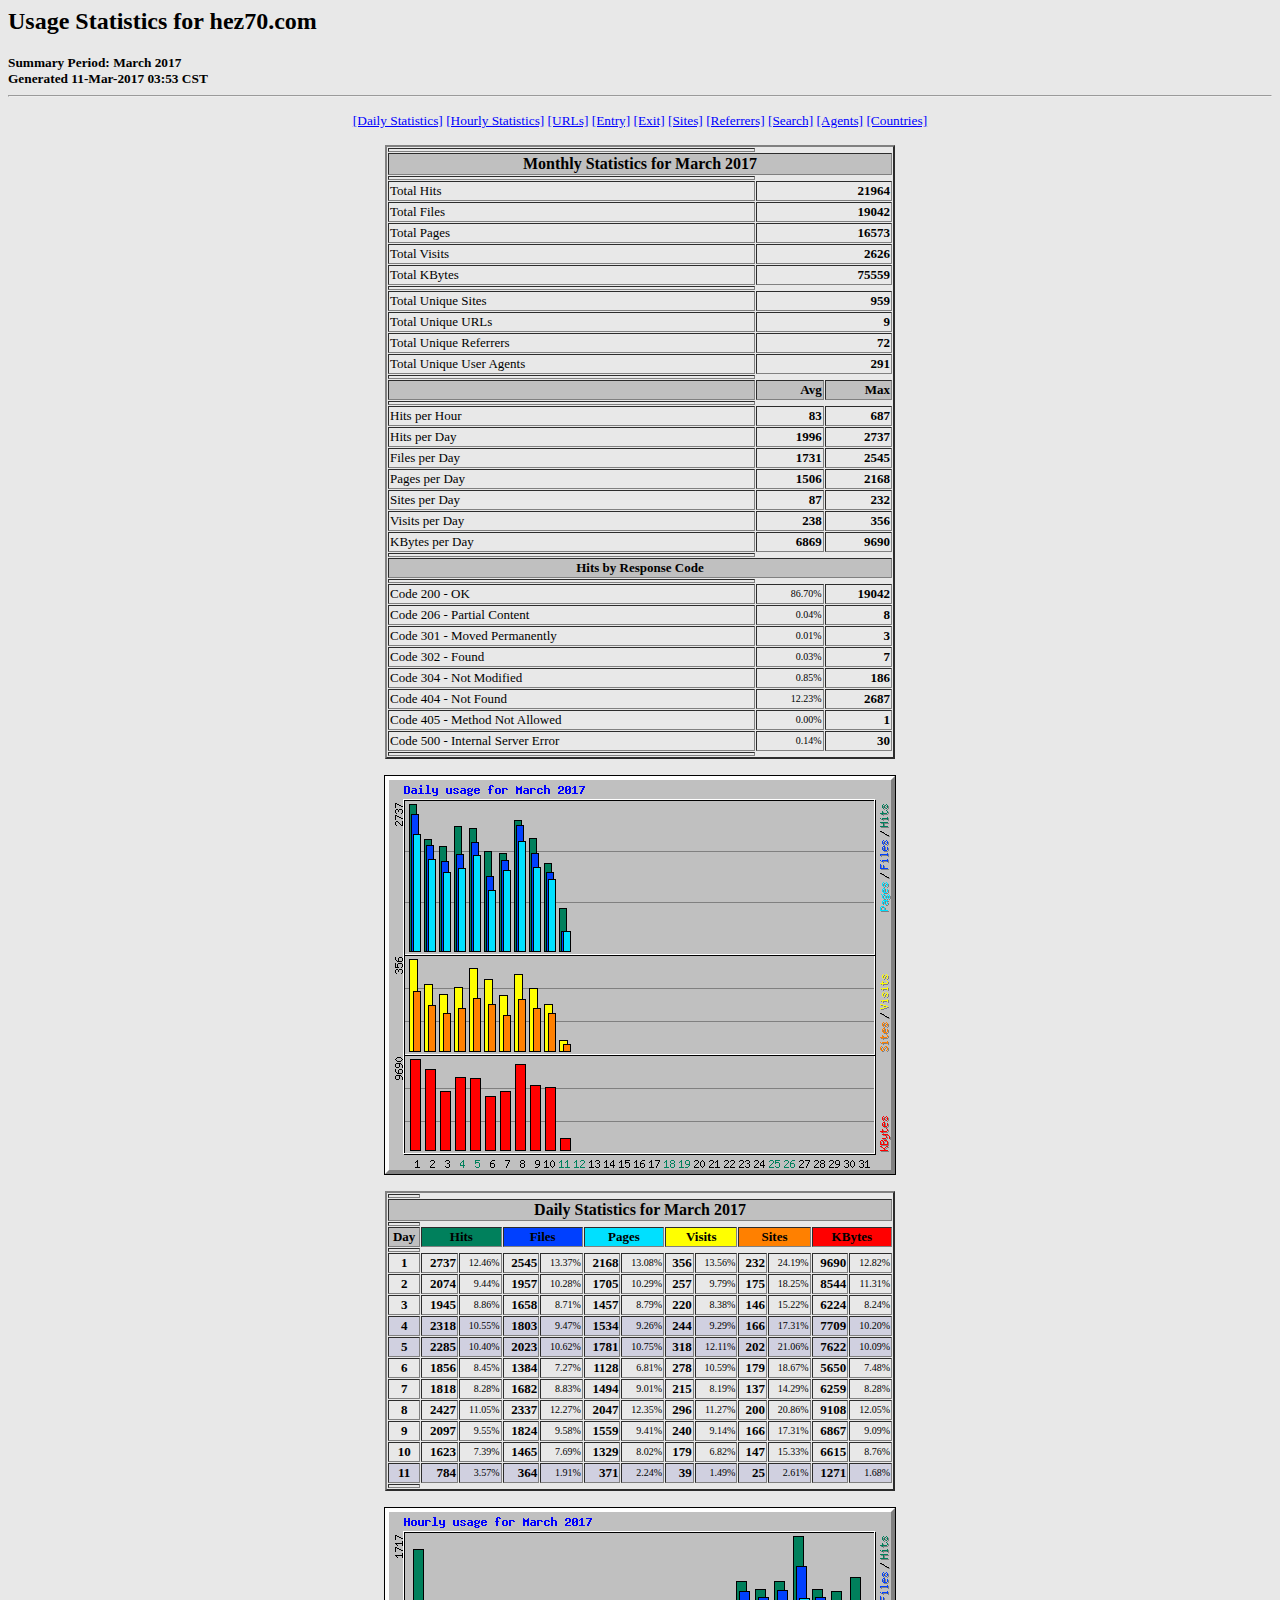
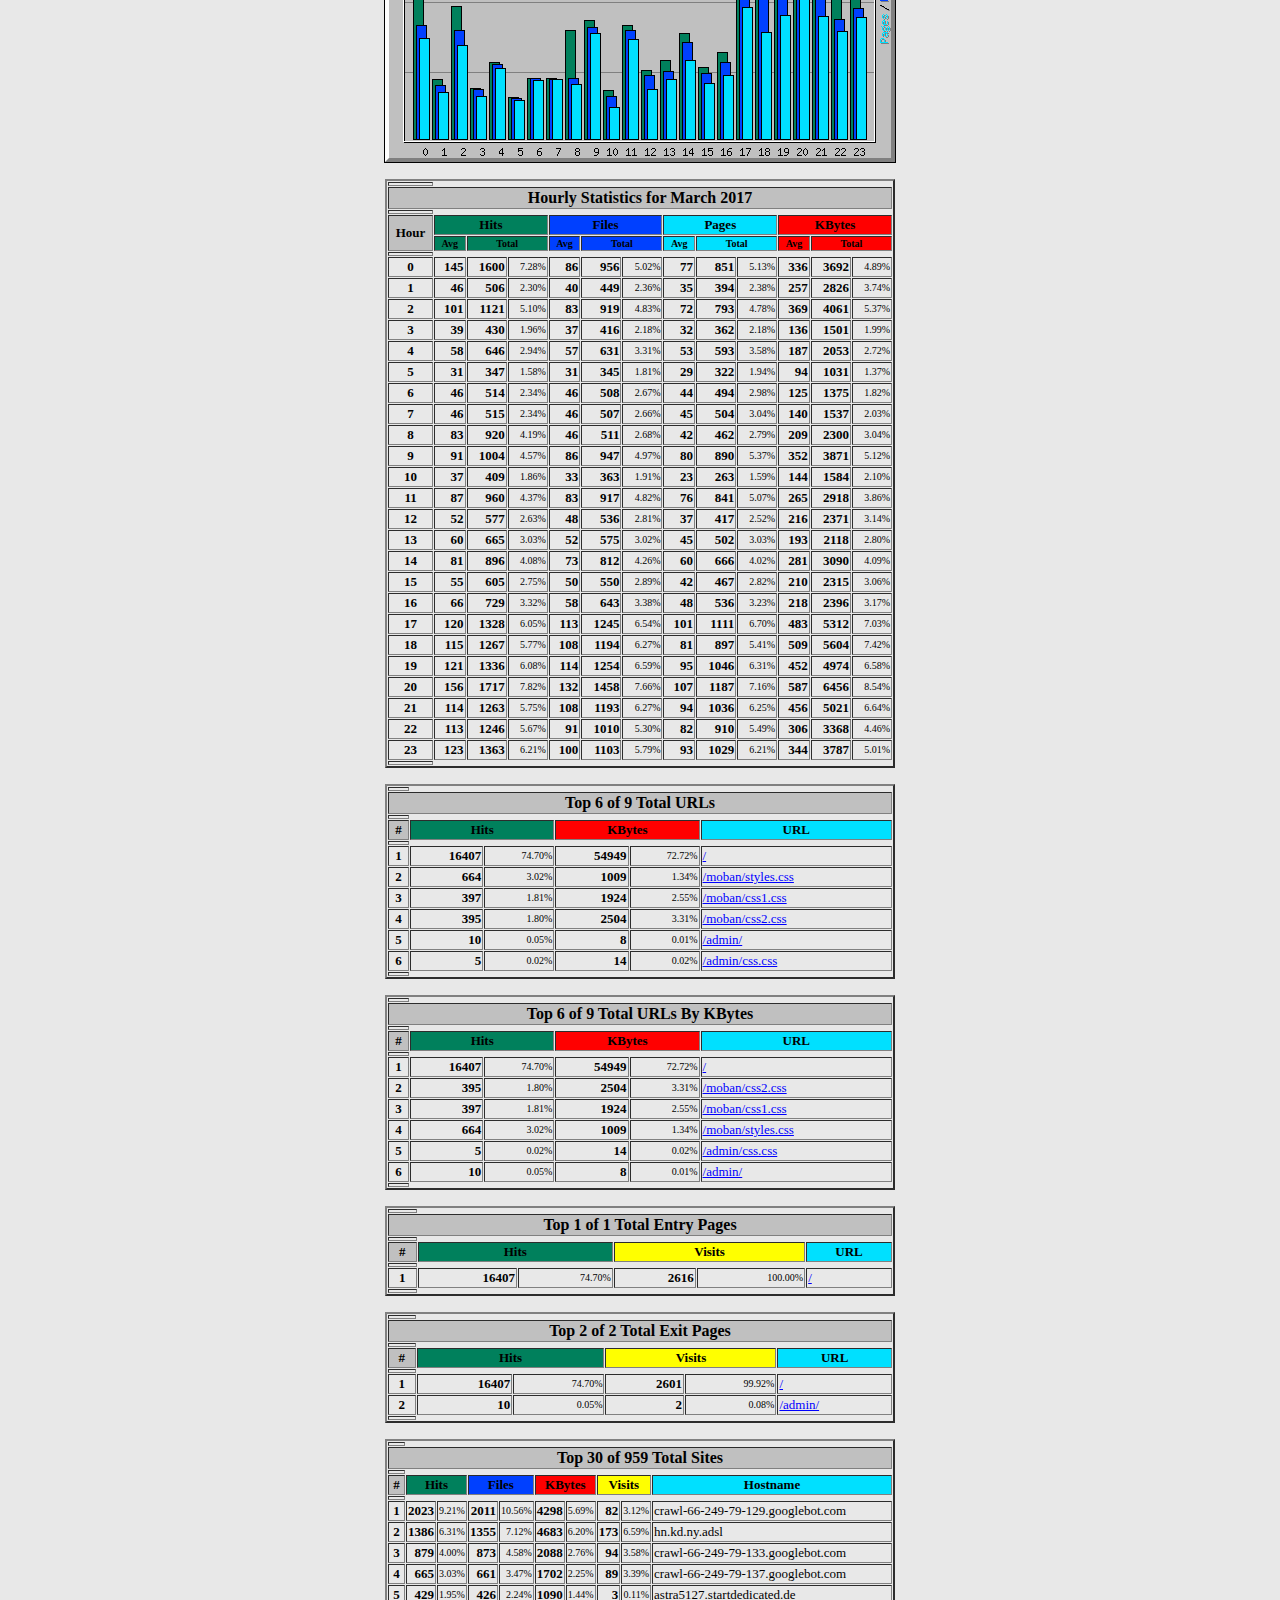
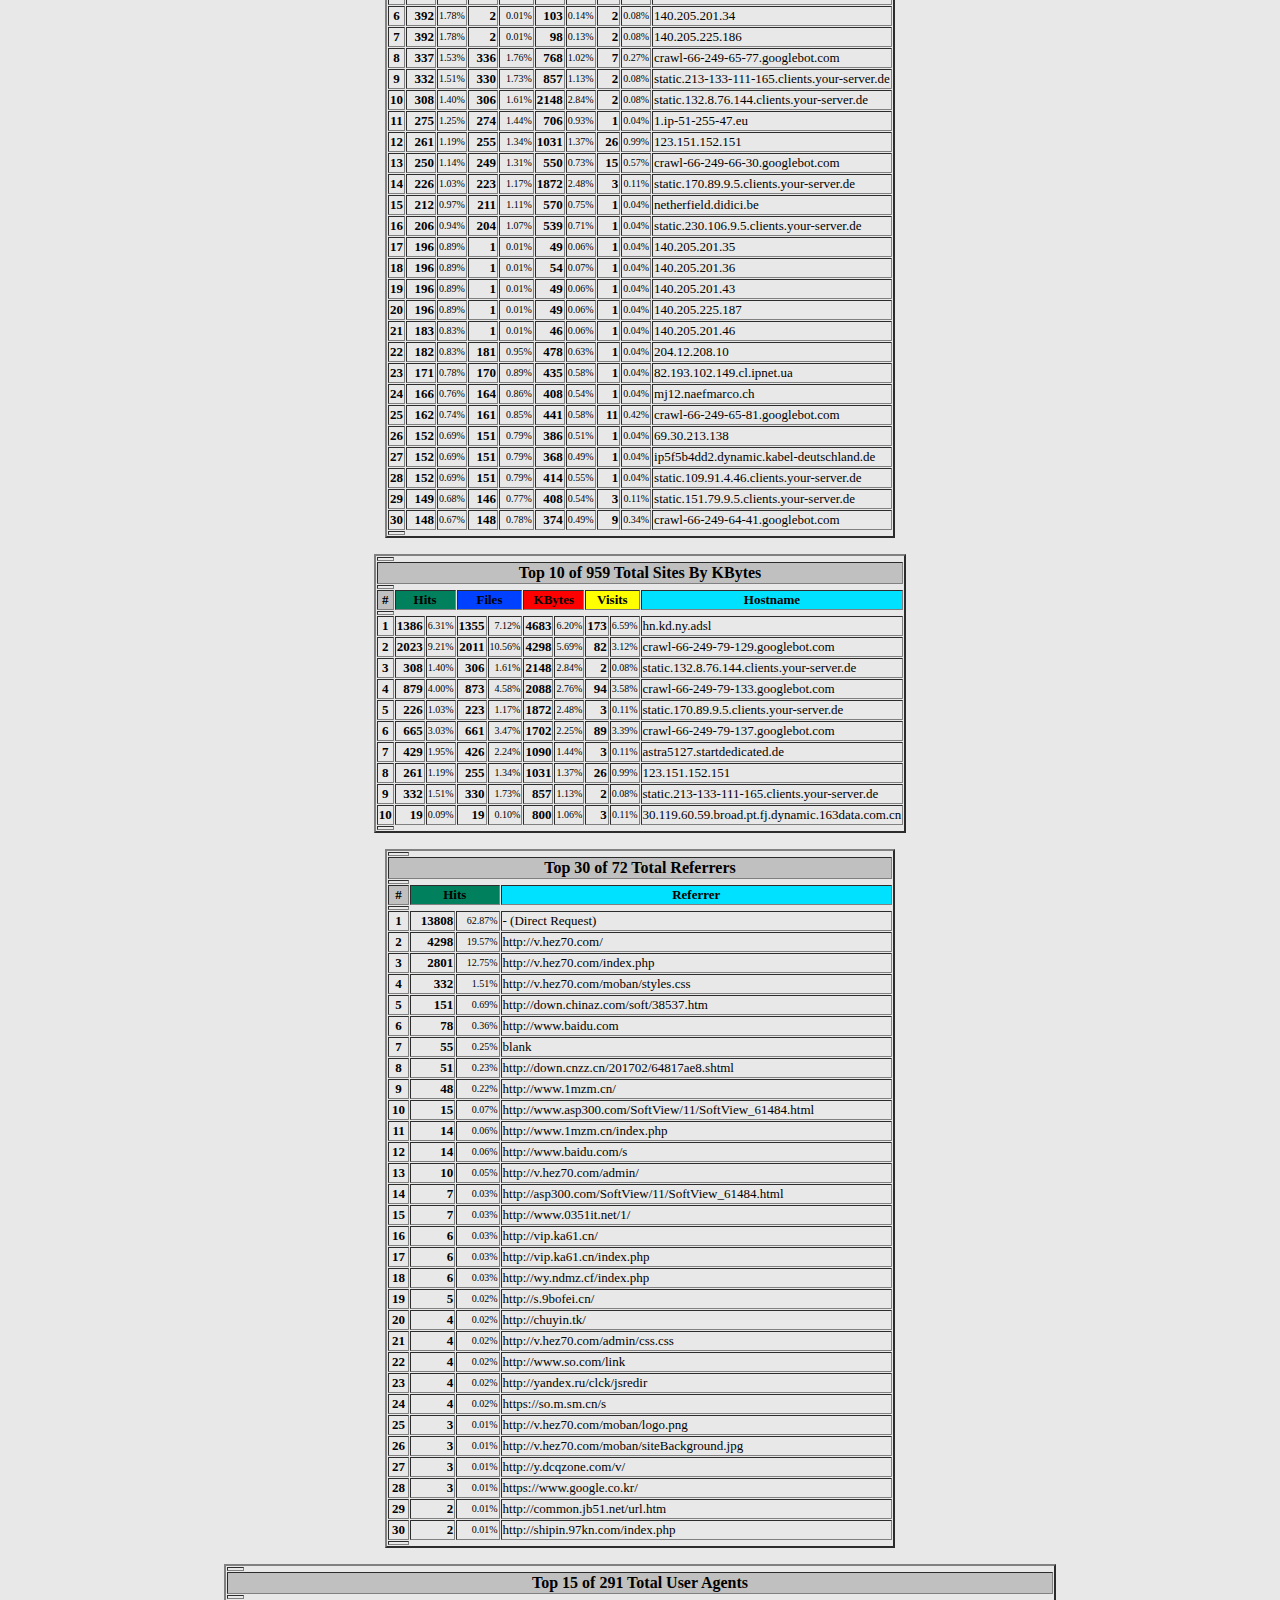
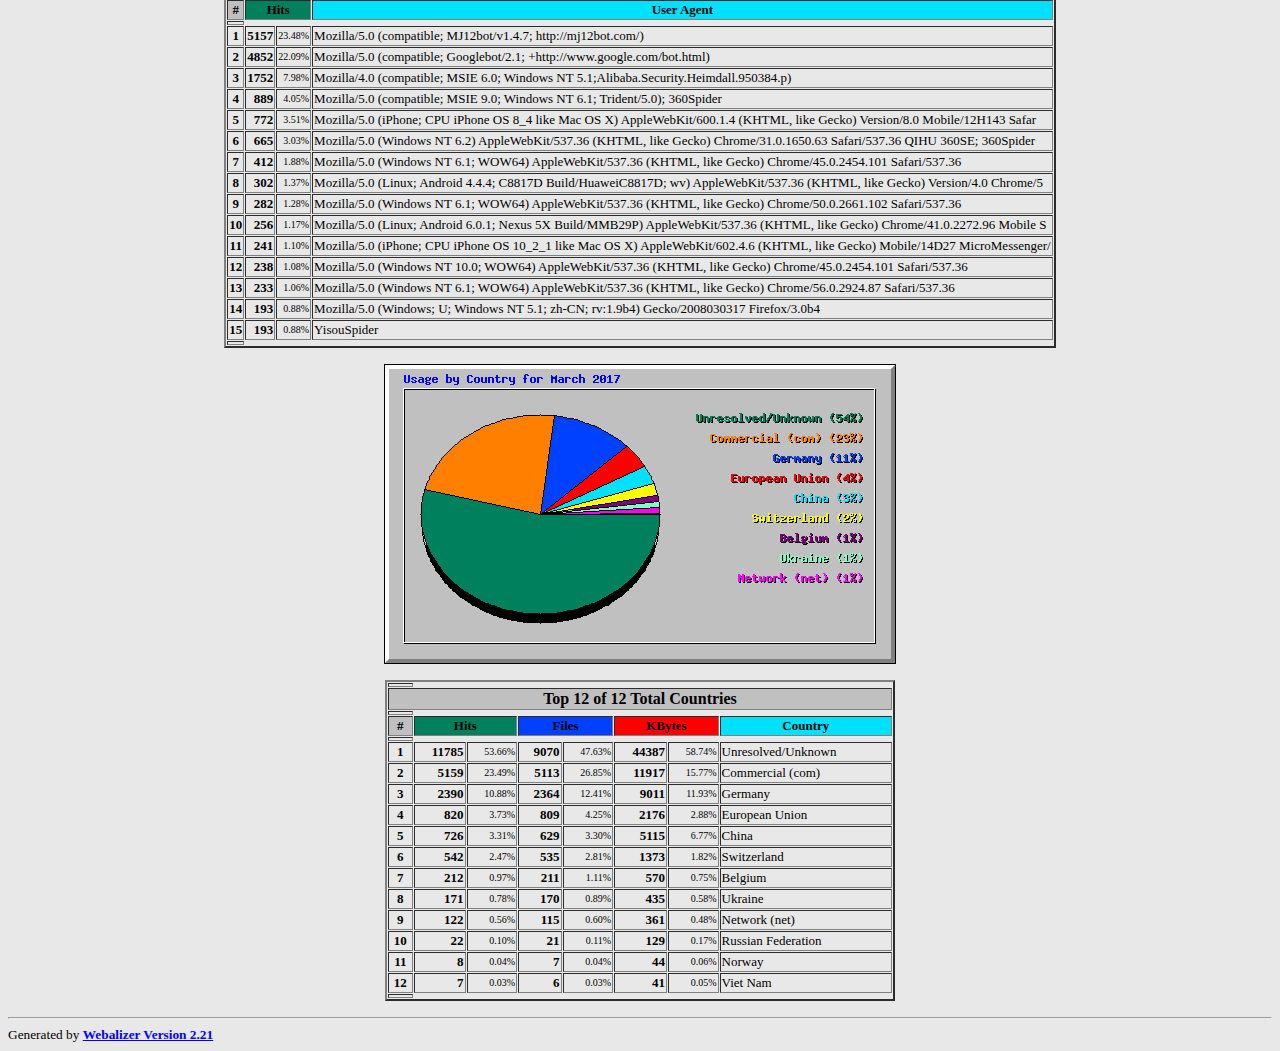
<file: stats/usage_201703.html>
<!DOCTYPE HTML PUBLIC "-//W3C//DTD HTML 4.0 Transitional//EN">

<!-- Generated by The Webalizer  Ver. 2.21-02 -->
<!--                                          -->
<!-- Copyright 1997-2009  Bradford L. Barrett -->
<!--                                          -->
<!-- Distributed under the GNU GPL  Version 2 -->
<!--        Full text may be found at:        -->
<!--         http://www.webalizer.org         -->
<!--                                          -->
<!--  Give the power back to the programmers  -->
<!--   Support the Free Software Foundation   -->
<!--           (http://www.fsf.org)           -->
<!--                                          -->
<!-- *** Generated: 11-Mar-2017 03:53 CST *** -->

<HTML lang="en">
<HEAD>
 <TITLE>Usage Statistics for hez70.com - March 2017</TITLE>
</HEAD>

<BODY BGCOLOR="#E8E8E8" TEXT="#000000" LINK="#0000FF" VLINK="#FF0000">
<H2>Usage Statistics for hez70.com</H2>
<SMALL><STRONG>
Summary Period: March 2017<BR>
Generated 11-Mar-2017 03:53 CST<BR>
</STRONG></SMALL>
<CENTER>
<HR>
<P>
<SMALL>
<A HREF="#DAYSTATS">[Daily Statistics]</A>
<A HREF="#HOURSTATS">[Hourly Statistics]</A>
<A HREF="#TOPURLS">[URLs]</A>
<A HREF="#TOPENTRY">[Entry]</A>
<A HREF="#TOPEXIT">[Exit]</A>
<A HREF="#TOPSITES">[Sites]</A>
<A HREF="#TOPREFS">[Referrers]</A>
<A HREF="#TOPSEARCH">[Search]</A>
<A HREF="#TOPAGENTS">[Agents]</A>
<A HREF="#TOPCTRYS">[Countries]</A>
</SMALL>
<P>
<TABLE WIDTH=510 BORDER=2 CELLSPACING=1 CELLPADDING=1>
<TR><TH HEIGHT=4></TH></TR>
<TR><TH COLSPAN=3 ALIGN=center BGCOLOR="#C0C0C0">Monthly Statistics for March 2017</TH></TR>
<TR><TH HEIGHT=4></TH></TR>
<TR><TD WIDTH=380><FONT SIZE="-1">Total Hits</FONT></TD>
<TD ALIGN=right COLSPAN=2><FONT SIZE="-1"><B>21964</B></FONT></TD></TR>
<TR><TD WIDTH=380><FONT SIZE="-1">Total Files</FONT></TD>
<TD ALIGN=right COLSPAN=2><FONT SIZE="-1"><B>19042</B></FONT></TD></TR>
<TR><TD WIDTH=380><FONT SIZE="-1">Total Pages</FONT></TD>
<TD ALIGN=right COLSPAN=2><FONT SIZE="-1"><B>16573</B></FONT></TD></TR>
<TR><TD WIDTH=380><FONT SIZE="-1">Total Visits</FONT></TD>
<TD ALIGN=right COLSPAN=2><FONT SIZE="-1"><B>2626</B></FONT></TD></TR>
<TR><TD WIDTH=380><FONT SIZE="-1">Total KBytes</FONT></TD>
<TD ALIGN=right COLSPAN=2><FONT SIZE="-1"><B>75559</B></FONT></TD></TR>
<TR><TH HEIGHT=4></TH></TR>
<TR><TD WIDTH=380><FONT SIZE="-1">Total Unique Sites</FONT></TD>
<TD ALIGN=right COLSPAN=2><FONT SIZE="-1"><B>959</B></FONT></TD></TR>
<TR><TD WIDTH=380><FONT SIZE="-1">Total Unique URLs</FONT></TD>
<TD ALIGN=right COLSPAN=2><FONT SIZE="-1"><B>9</B></FONT></TD></TR>
<TR><TD WIDTH=380><FONT SIZE="-1">Total Unique Referrers</FONT></TD>
<TD ALIGN=right COLSPAN=2><FONT SIZE="-1"><B>72</B></FONT></TD></TR>
<TR><TD WIDTH=380><FONT SIZE="-1">Total Unique User Agents</FONT></TD>
<TD ALIGN=right COLSPAN=2><FONT SIZE="-1"><B>291</B></FONT></TD></TR>
<TR><TH HEIGHT=4></TH></TR>
<TR><TH WIDTH=380 BGCOLOR="#C0C0C0"><FONT SIZE=-1 COLOR="#C0C0C0">.</FONT></TH>
<TH WIDTH=65 BGCOLOR="#C0C0C0" ALIGN=right><FONT SIZE=-1>Avg </FONT></TH>
<TH WIDTH=65 BGCOLOR="#C0C0C0" ALIGN=right><FONT SIZE=-1>Max </FONT></TH></TR>
<TR><TH HEIGHT=4></TH></TR>
<TR><TD><FONT SIZE="-1">Hits per Hour</FONT></TD>
<TD ALIGN=right WIDTH=65><FONT SIZE="-1"><B>83</B></FONT></TD>
<TD WIDTH=65 ALIGN=right><FONT SIZE=-1><B>687</B></FONT></TD></TR>
<TR><TD><FONT SIZE="-1">Hits per Day</FONT></TD>
<TD ALIGN=right WIDTH=65><FONT SIZE="-1"><B>1996</B></FONT></TD>
<TD WIDTH=65 ALIGN=right><FONT SIZE=-1><B>2737</B></FONT></TD></TR>
<TR><TD><FONT SIZE="-1">Files per Day</FONT></TD>
<TD ALIGN=right WIDTH=65><FONT SIZE="-1"><B>1731</B></FONT></TD>
<TD WIDTH=65 ALIGN=right><FONT SIZE=-1><B>2545</B></FONT></TD></TR>
<TR><TD><FONT SIZE="-1">Pages per Day</FONT></TD>
<TD ALIGN=right WIDTH=65><FONT SIZE="-1"><B>1506</B></FONT></TD>
<TD WIDTH=65 ALIGN=right><FONT SIZE=-1><B>2168</B></FONT></TD></TR>
<TR><TD><FONT SIZE="-1">Sites per Day</FONT></TD>
<TD ALIGN=right WIDTH=65><FONT SIZE="-1"><B>87</B></FONT></TD>
<TD WIDTH=65 ALIGN=right><FONT SIZE=-1><B>232</B></FONT></TD></TR>
<TR><TD><FONT SIZE="-1">Visits per Day</FONT></TD>
<TD ALIGN=right WIDTH=65><FONT SIZE="-1"><B>238</B></FONT></TD>
<TD WIDTH=65 ALIGN=right><FONT SIZE=-1><B>356</B></FONT></TD></TR>
<TR><TD><FONT SIZE="-1">KBytes per Day</FONT></TD>
<TD ALIGN=right WIDTH=65><FONT SIZE="-1"><B>6869</B></FONT></TD>
<TD WIDTH=65 ALIGN=right><FONT SIZE=-1><B>9690</B></FONT></TD></TR>
<TR><TH HEIGHT=4></TH></TR>
<TR><TH COLSPAN=3 ALIGN=center BGCOLOR="#C0C0C0">
<FONT SIZE="-1">Hits by Response Code</FONT></TH></TR>
<TR><TH HEIGHT=4></TH></TR>
<TR><TD><FONT SIZE="-1">Code 200 - OK</FONT></TD>
<TD ALIGN=right><FONT SIZE="-2">86.70%</FONT></TD>
<TD ALIGN=right><FONT SIZE="-1"><B>19042</B></FONT></TD></TR>
<TR><TD><FONT SIZE="-1">Code 206 - Partial Content</FONT></TD>
<TD ALIGN=right><FONT SIZE="-2">0.04%</FONT></TD>
<TD ALIGN=right><FONT SIZE="-1"><B>8</B></FONT></TD></TR>
<TR><TD><FONT SIZE="-1">Code 301 - Moved Permanently</FONT></TD>
<TD ALIGN=right><FONT SIZE="-2">0.01%</FONT></TD>
<TD ALIGN=right><FONT SIZE="-1"><B>3</B></FONT></TD></TR>
<TR><TD><FONT SIZE="-1">Code 302 - Found</FONT></TD>
<TD ALIGN=right><FONT SIZE="-2">0.03%</FONT></TD>
<TD ALIGN=right><FONT SIZE="-1"><B>7</B></FONT></TD></TR>
<TR><TD><FONT SIZE="-1">Code 304 - Not Modified</FONT></TD>
<TD ALIGN=right><FONT SIZE="-2">0.85%</FONT></TD>
<TD ALIGN=right><FONT SIZE="-1"><B>186</B></FONT></TD></TR>
<TR><TD><FONT SIZE="-1">Code 404 - Not Found</FONT></TD>
<TD ALIGN=right><FONT SIZE="-2">12.23%</FONT></TD>
<TD ALIGN=right><FONT SIZE="-1"><B>2687</B></FONT></TD></TR>
<TR><TD><FONT SIZE="-1">Code 405 - Method Not Allowed</FONT></TD>
<TD ALIGN=right><FONT SIZE="-2">0.00%</FONT></TD>
<TD ALIGN=right><FONT SIZE="-1"><B>1</B></FONT></TD></TR>
<TR><TD><FONT SIZE="-1">Code 500 - Internal Server Error</FONT></TD>
<TD ALIGN=right><FONT SIZE="-2">0.14%</FONT></TD>
<TD ALIGN=right><FONT SIZE="-1"><B>30</B></FONT></TD></TR>
<TR><TH HEIGHT=4></TH></TR>
</TABLE>
<P>
<A NAME="DAYSTATS"></A>
<IMG SRC="daily_usage_201703.png" ALT="Daily usage for March 2017" HEIGHT=400 WIDTH=512><P>
<TABLE WIDTH=510 BORDER=2 CELLSPACING=1 CELLPADDING=1>
<TR><TH HEIGHT=4></TH></TR>
<TR><TH BGCOLOR="#C0C0C0" COLSPAN=13 ALIGN=center>Daily Statistics for March 2017</TH></TR>
<TR><TH HEIGHT=4></TH></TR>
<TR><TH ALIGN=center BGCOLOR="#C0C0C0"><FONT SIZE="-1">Day</FONT></TH>
<TH ALIGN=center BGCOLOR="#00805c" COLSPAN=2><FONT SIZE="-1">Hits</FONT></TH>
<TH ALIGN=center BGCOLOR="#0040ff" COLSPAN=2><FONT SIZE="-1">Files</FONT></TH>
<TH ALIGN=center BGCOLOR="#00e0ff" COLSPAN=2><FONT SIZE="-1">Pages</FONT></TH>
<TH ALIGN=center BGCOLOR="#ffff00" COLSPAN=2><FONT SIZE="-1">Visits</FONT></TH>
<TH ALIGN=center BGCOLOR="#ff8000" COLSPAN=2><FONT SIZE="-1">Sites</FONT></TH>
<TH ALIGN=center BGCOLOR="#ff0000" COLSPAN=2><FONT SIZE="-1">KBytes</FONT></TH></TR>
<TR><TH HEIGHT=4></TH></TR>
<TR><TD ALIGN=center><FONT SIZE="-1"><B>1</B></FONT></TD>
<TD ALIGN=right><FONT SIZE="-1"><B>2737</B></FONT></TD>
<TD ALIGN=right><FONT SIZE="-2">12.46%</FONT></TD>
<TD ALIGN=right><FONT SIZE="-1"><B>2545</B></FONT></TD>
<TD ALIGN=right><FONT SIZE="-2">13.37%</FONT></TD>
<TD ALIGN=right><FONT SIZE="-1"><B>2168</B></FONT></TD>
<TD ALIGN=right><FONT SIZE="-2">13.08%</FONT></TD>
<TD ALIGN=right><FONT SIZE="-1"><B>356</B></FONT></TD>
<TD ALIGN=right><FONT SIZE="-2">13.56%</FONT></TD>
<TD ALIGN=right><FONT SIZE="-1"><B>232</B></FONT></TD>
<TD ALIGN=right><FONT SIZE="-2">24.19%</FONT></TD>
<TD ALIGN=right><FONT SIZE="-1"><B>9690</B></FONT></TD>
<TD ALIGN=right><FONT SIZE="-2">12.82%</FONT></TD></TR>
<TR><TD ALIGN=center><FONT SIZE="-1"><B>2</B></FONT></TD>
<TD ALIGN=right><FONT SIZE="-1"><B>2074</B></FONT></TD>
<TD ALIGN=right><FONT SIZE="-2">9.44%</FONT></TD>
<TD ALIGN=right><FONT SIZE="-1"><B>1957</B></FONT></TD>
<TD ALIGN=right><FONT SIZE="-2">10.28%</FONT></TD>
<TD ALIGN=right><FONT SIZE="-1"><B>1705</B></FONT></TD>
<TD ALIGN=right><FONT SIZE="-2">10.29%</FONT></TD>
<TD ALIGN=right><FONT SIZE="-1"><B>257</B></FONT></TD>
<TD ALIGN=right><FONT SIZE="-2">9.79%</FONT></TD>
<TD ALIGN=right><FONT SIZE="-1"><B>175</B></FONT></TD>
<TD ALIGN=right><FONT SIZE="-2">18.25%</FONT></TD>
<TD ALIGN=right><FONT SIZE="-1"><B>8544</B></FONT></TD>
<TD ALIGN=right><FONT SIZE="-2">11.31%</FONT></TD></TR>
<TR><TD ALIGN=center><FONT SIZE="-1"><B>3</B></FONT></TD>
<TD ALIGN=right><FONT SIZE="-1"><B>1945</B></FONT></TD>
<TD ALIGN=right><FONT SIZE="-2">8.86%</FONT></TD>
<TD ALIGN=right><FONT SIZE="-1"><B>1658</B></FONT></TD>
<TD ALIGN=right><FONT SIZE="-2">8.71%</FONT></TD>
<TD ALIGN=right><FONT SIZE="-1"><B>1457</B></FONT></TD>
<TD ALIGN=right><FONT SIZE="-2">8.79%</FONT></TD>
<TD ALIGN=right><FONT SIZE="-1"><B>220</B></FONT></TD>
<TD ALIGN=right><FONT SIZE="-2">8.38%</FONT></TD>
<TD ALIGN=right><FONT SIZE="-1"><B>146</B></FONT></TD>
<TD ALIGN=right><FONT SIZE="-2">15.22%</FONT></TD>
<TD ALIGN=right><FONT SIZE="-1"><B>6224</B></FONT></TD>
<TD ALIGN=right><FONT SIZE="-2">8.24%</FONT></TD></TR>
<TR BGCOLOR="#D0D0E0"><TD ALIGN=center><FONT SIZE="-1"><B>4</B></FONT></TD>
<TD ALIGN=right><FONT SIZE="-1"><B>2318</B></FONT></TD>
<TD ALIGN=right><FONT SIZE="-2">10.55%</FONT></TD>
<TD ALIGN=right><FONT SIZE="-1"><B>1803</B></FONT></TD>
<TD ALIGN=right><FONT SIZE="-2">9.47%</FONT></TD>
<TD ALIGN=right><FONT SIZE="-1"><B>1534</B></FONT></TD>
<TD ALIGN=right><FONT SIZE="-2">9.26%</FONT></TD>
<TD ALIGN=right><FONT SIZE="-1"><B>244</B></FONT></TD>
<TD ALIGN=right><FONT SIZE="-2">9.29%</FONT></TD>
<TD ALIGN=right><FONT SIZE="-1"><B>166</B></FONT></TD>
<TD ALIGN=right><FONT SIZE="-2">17.31%</FONT></TD>
<TD ALIGN=right><FONT SIZE="-1"><B>7709</B></FONT></TD>
<TD ALIGN=right><FONT SIZE="-2">10.20%</FONT></TD></TR>
<TR BGCOLOR="#D0D0E0"><TD ALIGN=center><FONT SIZE="-1"><B>5</B></FONT></TD>
<TD ALIGN=right><FONT SIZE="-1"><B>2285</B></FONT></TD>
<TD ALIGN=right><FONT SIZE="-2">10.40%</FONT></TD>
<TD ALIGN=right><FONT SIZE="-1"><B>2023</B></FONT></TD>
<TD ALIGN=right><FONT SIZE="-2">10.62%</FONT></TD>
<TD ALIGN=right><FONT SIZE="-1"><B>1781</B></FONT></TD>
<TD ALIGN=right><FONT SIZE="-2">10.75%</FONT></TD>
<TD ALIGN=right><FONT SIZE="-1"><B>318</B></FONT></TD>
<TD ALIGN=right><FONT SIZE="-2">12.11%</FONT></TD>
<TD ALIGN=right><FONT SIZE="-1"><B>202</B></FONT></TD>
<TD ALIGN=right><FONT SIZE="-2">21.06%</FONT></TD>
<TD ALIGN=right><FONT SIZE="-1"><B>7622</B></FONT></TD>
<TD ALIGN=right><FONT SIZE="-2">10.09%</FONT></TD></TR>
<TR><TD ALIGN=center><FONT SIZE="-1"><B>6</B></FONT></TD>
<TD ALIGN=right><FONT SIZE="-1"><B>1856</B></FONT></TD>
<TD ALIGN=right><FONT SIZE="-2">8.45%</FONT></TD>
<TD ALIGN=right><FONT SIZE="-1"><B>1384</B></FONT></TD>
<TD ALIGN=right><FONT SIZE="-2">7.27%</FONT></TD>
<TD ALIGN=right><FONT SIZE="-1"><B>1128</B></FONT></TD>
<TD ALIGN=right><FONT SIZE="-2">6.81%</FONT></TD>
<TD ALIGN=right><FONT SIZE="-1"><B>278</B></FONT></TD>
<TD ALIGN=right><FONT SIZE="-2">10.59%</FONT></TD>
<TD ALIGN=right><FONT SIZE="-1"><B>179</B></FONT></TD>
<TD ALIGN=right><FONT SIZE="-2">18.67%</FONT></TD>
<TD ALIGN=right><FONT SIZE="-1"><B>5650</B></FONT></TD>
<TD ALIGN=right><FONT SIZE="-2">7.48%</FONT></TD></TR>
<TR><TD ALIGN=center><FONT SIZE="-1"><B>7</B></FONT></TD>
<TD ALIGN=right><FONT SIZE="-1"><B>1818</B></FONT></TD>
<TD ALIGN=right><FONT SIZE="-2">8.28%</FONT></TD>
<TD ALIGN=right><FONT SIZE="-1"><B>1682</B></FONT></TD>
<TD ALIGN=right><FONT SIZE="-2">8.83%</FONT></TD>
<TD ALIGN=right><FONT SIZE="-1"><B>1494</B></FONT></TD>
<TD ALIGN=right><FONT SIZE="-2">9.01%</FONT></TD>
<TD ALIGN=right><FONT SIZE="-1"><B>215</B></FONT></TD>
<TD ALIGN=right><FONT SIZE="-2">8.19%</FONT></TD>
<TD ALIGN=right><FONT SIZE="-1"><B>137</B></FONT></TD>
<TD ALIGN=right><FONT SIZE="-2">14.29%</FONT></TD>
<TD ALIGN=right><FONT SIZE="-1"><B>6259</B></FONT></TD>
<TD ALIGN=right><FONT SIZE="-2">8.28%</FONT></TD></TR>
<TR><TD ALIGN=center><FONT SIZE="-1"><B>8</B></FONT></TD>
<TD ALIGN=right><FONT SIZE="-1"><B>2427</B></FONT></TD>
<TD ALIGN=right><FONT SIZE="-2">11.05%</FONT></TD>
<TD ALIGN=right><FONT SIZE="-1"><B>2337</B></FONT></TD>
<TD ALIGN=right><FONT SIZE="-2">12.27%</FONT></TD>
<TD ALIGN=right><FONT SIZE="-1"><B>2047</B></FONT></TD>
<TD ALIGN=right><FONT SIZE="-2">12.35%</FONT></TD>
<TD ALIGN=right><FONT SIZE="-1"><B>296</B></FONT></TD>
<TD ALIGN=right><FONT SIZE="-2">11.27%</FONT></TD>
<TD ALIGN=right><FONT SIZE="-1"><B>200</B></FONT></TD>
<TD ALIGN=right><FONT SIZE="-2">20.86%</FONT></TD>
<TD ALIGN=right><FONT SIZE="-1"><B>9108</B></FONT></TD>
<TD ALIGN=right><FONT SIZE="-2">12.05%</FONT></TD></TR>
<TR><TD ALIGN=center><FONT SIZE="-1"><B>9</B></FONT></TD>
<TD ALIGN=right><FONT SIZE="-1"><B>2097</B></FONT></TD>
<TD ALIGN=right><FONT SIZE="-2">9.55%</FONT></TD>
<TD ALIGN=right><FONT SIZE="-1"><B>1824</B></FONT></TD>
<TD ALIGN=right><FONT SIZE="-2">9.58%</FONT></TD>
<TD ALIGN=right><FONT SIZE="-1"><B>1559</B></FONT></TD>
<TD ALIGN=right><FONT SIZE="-2">9.41%</FONT></TD>
<TD ALIGN=right><FONT SIZE="-1"><B>240</B></FONT></TD>
<TD ALIGN=right><FONT SIZE="-2">9.14%</FONT></TD>
<TD ALIGN=right><FONT SIZE="-1"><B>166</B></FONT></TD>
<TD ALIGN=right><FONT SIZE="-2">17.31%</FONT></TD>
<TD ALIGN=right><FONT SIZE="-1"><B>6867</B></FONT></TD>
<TD ALIGN=right><FONT SIZE="-2">9.09%</FONT></TD></TR>
<TR><TD ALIGN=center><FONT SIZE="-1"><B>10</B></FONT></TD>
<TD ALIGN=right><FONT SIZE="-1"><B>1623</B></FONT></TD>
<TD ALIGN=right><FONT SIZE="-2">7.39%</FONT></TD>
<TD ALIGN=right><FONT SIZE="-1"><B>1465</B></FONT></TD>
<TD ALIGN=right><FONT SIZE="-2">7.69%</FONT></TD>
<TD ALIGN=right><FONT SIZE="-1"><B>1329</B></FONT></TD>
<TD ALIGN=right><FONT SIZE="-2">8.02%</FONT></TD>
<TD ALIGN=right><FONT SIZE="-1"><B>179</B></FONT></TD>
<TD ALIGN=right><FONT SIZE="-2">6.82%</FONT></TD>
<TD ALIGN=right><FONT SIZE="-1"><B>147</B></FONT></TD>
<TD ALIGN=right><FONT SIZE="-2">15.33%</FONT></TD>
<TD ALIGN=right><FONT SIZE="-1"><B>6615</B></FONT></TD>
<TD ALIGN=right><FONT SIZE="-2">8.76%</FONT></TD></TR>
<TR BGCOLOR="#D0D0E0"><TD ALIGN=center><FONT SIZE="-1"><B>11</B></FONT></TD>
<TD ALIGN=right><FONT SIZE="-1"><B>784</B></FONT></TD>
<TD ALIGN=right><FONT SIZE="-2">3.57%</FONT></TD>
<TD ALIGN=right><FONT SIZE="-1"><B>364</B></FONT></TD>
<TD ALIGN=right><FONT SIZE="-2">1.91%</FONT></TD>
<TD ALIGN=right><FONT SIZE="-1"><B>371</B></FONT></TD>
<TD ALIGN=right><FONT SIZE="-2">2.24%</FONT></TD>
<TD ALIGN=right><FONT SIZE="-1"><B>39</B></FONT></TD>
<TD ALIGN=right><FONT SIZE="-2">1.49%</FONT></TD>
<TD ALIGN=right><FONT SIZE="-1"><B>25</B></FONT></TD>
<TD ALIGN=right><FONT SIZE="-2">2.61%</FONT></TD>
<TD ALIGN=right><FONT SIZE="-1"><B>1271</B></FONT></TD>
<TD ALIGN=right><FONT SIZE="-2">1.68%</FONT></TD></TR>
<TR><TH HEIGHT=4></TH></TR>
</TABLE>
<P>
<A NAME="HOURSTATS"></A>
<IMG SRC="hourly_usage_201703.png" ALT="Hourly usage for March 2017" HEIGHT=256 WIDTH=512><P>
<TABLE WIDTH=510 BORDER=2 CELLSPACING=1 CELLPADDING=1>
<TR><TH HEIGHT=4></TH></TR>
<TR><TH BGCOLOR="#C0C0C0" COLSPAN=13 ALIGN=center>Hourly Statistics for March 2017</TH></TR>
<TR><TH HEIGHT=4></TH></TR>
<TR><TH ALIGN=center ROWSPAN=2 BGCOLOR="#C0C0C0"><FONT SIZE="-1">Hour</FONT></TH>
<TH ALIGN=center BGCOLOR="#00805c" COLSPAN=3><FONT SIZE="-1">Hits</FONT></TH>
<TH ALIGN=center BGCOLOR="#0040ff" COLSPAN=3><FONT SIZE="-1">Files</FONT></TH>
<TH ALIGN=center BGCOLOR="#00e0ff" COLSPAN=3><FONT SIZE="-1">Pages</FONT></TH>
<TH ALIGN=center BGCOLOR="#ff0000" COLSPAN=3><FONT SIZE="-1">KBytes</FONT></TH></TR>
<TR><TH ALIGN=center BGCOLOR="#00805c"><FONT SIZE="-2">Avg</FONT></TH>
<TH ALIGN=center BGCOLOR="#00805c" COLSPAN=2><FONT SIZE="-2">Total</FONT></TH>
<TH ALIGN=center BGCOLOR="#0040ff"><FONT SIZE="-2">Avg</FONT></TH>
<TH ALIGN=center BGCOLOR="#0040ff" COLSPAN=2><FONT SIZE="-2">Total</FONT></TH>
<TH ALIGN=center BGCOLOR="#00e0ff"><FONT SIZE="-2">Avg</FONT></TH>
<TH ALIGN=center BGCOLOR="#00e0ff" COLSPAN=2><FONT SIZE="-2">Total</FONT></TH>
<TH ALIGN=center BGCOLOR="#ff0000"><FONT SIZE="-2">Avg</FONT></TH>
<TH ALIGN=center BGCOLOR="#ff0000" COLSPAN=2><FONT SIZE="-2">Total</FONT></TH></TR>
<TR><TH HEIGHT=4></TH></TR>
<TR><TD ALIGN=center><FONT SIZE="-1"><B>0</B></FONT></TD>
<TD ALIGN=right><FONT SIZE="-1"><B>145</B></FONT></TD>
<TD ALIGN=right><FONT SIZE="-1"><B>1600</B></FONT></TD>
<TD ALIGN=right><FONT SIZE="-2">7.28%</FONT></TD>
<TD ALIGN=right><FONT SIZE="-1"><B>86</B></FONT></TD>
<TD ALIGN=right><FONT SIZE="-1"><B>956</B></FONT></TD>
<TD ALIGN=right><FONT SIZE="-2">5.02%</FONT></TD>
<TD ALIGN=right><FONT SIZE="-1"><B>77</B></FONT></TD>
<TD ALIGN=right><FONT SIZE="-1"><B>851</B></FONT></TD>
<TD ALIGN=right><FONT SIZE="-2">5.13%</FONT></TD>
<TD ALIGN=right><FONT SIZE="-1"><B>336</B></FONT></TD>
<TD ALIGN=right><FONT SIZE="-1"><B>3692</B></FONT></TD>
<TD ALIGN=right><FONT SIZE="-2">4.89%</FONT></TD></TR>
<TR><TD ALIGN=center><FONT SIZE="-1"><B>1</B></FONT></TD>
<TD ALIGN=right><FONT SIZE="-1"><B>46</B></FONT></TD>
<TD ALIGN=right><FONT SIZE="-1"><B>506</B></FONT></TD>
<TD ALIGN=right><FONT SIZE="-2">2.30%</FONT></TD>
<TD ALIGN=right><FONT SIZE="-1"><B>40</B></FONT></TD>
<TD ALIGN=right><FONT SIZE="-1"><B>449</B></FONT></TD>
<TD ALIGN=right><FONT SIZE="-2">2.36%</FONT></TD>
<TD ALIGN=right><FONT SIZE="-1"><B>35</B></FONT></TD>
<TD ALIGN=right><FONT SIZE="-1"><B>394</B></FONT></TD>
<TD ALIGN=right><FONT SIZE="-2">2.38%</FONT></TD>
<TD ALIGN=right><FONT SIZE="-1"><B>257</B></FONT></TD>
<TD ALIGN=right><FONT SIZE="-1"><B>2826</B></FONT></TD>
<TD ALIGN=right><FONT SIZE="-2">3.74%</FONT></TD></TR>
<TR><TD ALIGN=center><FONT SIZE="-1"><B>2</B></FONT></TD>
<TD ALIGN=right><FONT SIZE="-1"><B>101</B></FONT></TD>
<TD ALIGN=right><FONT SIZE="-1"><B>1121</B></FONT></TD>
<TD ALIGN=right><FONT SIZE="-2">5.10%</FONT></TD>
<TD ALIGN=right><FONT SIZE="-1"><B>83</B></FONT></TD>
<TD ALIGN=right><FONT SIZE="-1"><B>919</B></FONT></TD>
<TD ALIGN=right><FONT SIZE="-2">4.83%</FONT></TD>
<TD ALIGN=right><FONT SIZE="-1"><B>72</B></FONT></TD>
<TD ALIGN=right><FONT SIZE="-1"><B>793</B></FONT></TD>
<TD ALIGN=right><FONT SIZE="-2">4.78%</FONT></TD>
<TD ALIGN=right><FONT SIZE="-1"><B>369</B></FONT></TD>
<TD ALIGN=right><FONT SIZE="-1"><B>4061</B></FONT></TD>
<TD ALIGN=right><FONT SIZE="-2">5.37%</FONT></TD></TR>
<TR><TD ALIGN=center><FONT SIZE="-1"><B>3</B></FONT></TD>
<TD ALIGN=right><FONT SIZE="-1"><B>39</B></FONT></TD>
<TD ALIGN=right><FONT SIZE="-1"><B>430</B></FONT></TD>
<TD ALIGN=right><FONT SIZE="-2">1.96%</FONT></TD>
<TD ALIGN=right><FONT SIZE="-1"><B>37</B></FONT></TD>
<TD ALIGN=right><FONT SIZE="-1"><B>416</B></FONT></TD>
<TD ALIGN=right><FONT SIZE="-2">2.18%</FONT></TD>
<TD ALIGN=right><FONT SIZE="-1"><B>32</B></FONT></TD>
<TD ALIGN=right><FONT SIZE="-1"><B>362</B></FONT></TD>
<TD ALIGN=right><FONT SIZE="-2">2.18%</FONT></TD>
<TD ALIGN=right><FONT SIZE="-1"><B>136</B></FONT></TD>
<TD ALIGN=right><FONT SIZE="-1"><B>1501</B></FONT></TD>
<TD ALIGN=right><FONT SIZE="-2">1.99%</FONT></TD></TR>
<TR><TD ALIGN=center><FONT SIZE="-1"><B>4</B></FONT></TD>
<TD ALIGN=right><FONT SIZE="-1"><B>58</B></FONT></TD>
<TD ALIGN=right><FONT SIZE="-1"><B>646</B></FONT></TD>
<TD ALIGN=right><FONT SIZE="-2">2.94%</FONT></TD>
<TD ALIGN=right><FONT SIZE="-1"><B>57</B></FONT></TD>
<TD ALIGN=right><FONT SIZE="-1"><B>631</B></FONT></TD>
<TD ALIGN=right><FONT SIZE="-2">3.31%</FONT></TD>
<TD ALIGN=right><FONT SIZE="-1"><B>53</B></FONT></TD>
<TD ALIGN=right><FONT SIZE="-1"><B>593</B></FONT></TD>
<TD ALIGN=right><FONT SIZE="-2">3.58%</FONT></TD>
<TD ALIGN=right><FONT SIZE="-1"><B>187</B></FONT></TD>
<TD ALIGN=right><FONT SIZE="-1"><B>2053</B></FONT></TD>
<TD ALIGN=right><FONT SIZE="-2">2.72%</FONT></TD></TR>
<TR><TD ALIGN=center><FONT SIZE="-1"><B>5</B></FONT></TD>
<TD ALIGN=right><FONT SIZE="-1"><B>31</B></FONT></TD>
<TD ALIGN=right><FONT SIZE="-1"><B>347</B></FONT></TD>
<TD ALIGN=right><FONT SIZE="-2">1.58%</FONT></TD>
<TD ALIGN=right><FONT SIZE="-1"><B>31</B></FONT></TD>
<TD ALIGN=right><FONT SIZE="-1"><B>345</B></FONT></TD>
<TD ALIGN=right><FONT SIZE="-2">1.81%</FONT></TD>
<TD ALIGN=right><FONT SIZE="-1"><B>29</B></FONT></TD>
<TD ALIGN=right><FONT SIZE="-1"><B>322</B></FONT></TD>
<TD ALIGN=right><FONT SIZE="-2">1.94%</FONT></TD>
<TD ALIGN=right><FONT SIZE="-1"><B>94</B></FONT></TD>
<TD ALIGN=right><FONT SIZE="-1"><B>1031</B></FONT></TD>
<TD ALIGN=right><FONT SIZE="-2">1.37%</FONT></TD></TR>
<TR><TD ALIGN=center><FONT SIZE="-1"><B>6</B></FONT></TD>
<TD ALIGN=right><FONT SIZE="-1"><B>46</B></FONT></TD>
<TD ALIGN=right><FONT SIZE="-1"><B>514</B></FONT></TD>
<TD ALIGN=right><FONT SIZE="-2">2.34%</FONT></TD>
<TD ALIGN=right><FONT SIZE="-1"><B>46</B></FONT></TD>
<TD ALIGN=right><FONT SIZE="-1"><B>508</B></FONT></TD>
<TD ALIGN=right><FONT SIZE="-2">2.67%</FONT></TD>
<TD ALIGN=right><FONT SIZE="-1"><B>44</B></FONT></TD>
<TD ALIGN=right><FONT SIZE="-1"><B>494</B></FONT></TD>
<TD ALIGN=right><FONT SIZE="-2">2.98%</FONT></TD>
<TD ALIGN=right><FONT SIZE="-1"><B>125</B></FONT></TD>
<TD ALIGN=right><FONT SIZE="-1"><B>1375</B></FONT></TD>
<TD ALIGN=right><FONT SIZE="-2">1.82%</FONT></TD></TR>
<TR><TD ALIGN=center><FONT SIZE="-1"><B>7</B></FONT></TD>
<TD ALIGN=right><FONT SIZE="-1"><B>46</B></FONT></TD>
<TD ALIGN=right><FONT SIZE="-1"><B>515</B></FONT></TD>
<TD ALIGN=right><FONT SIZE="-2">2.34%</FONT></TD>
<TD ALIGN=right><FONT SIZE="-1"><B>46</B></FONT></TD>
<TD ALIGN=right><FONT SIZE="-1"><B>507</B></FONT></TD>
<TD ALIGN=right><FONT SIZE="-2">2.66%</FONT></TD>
<TD ALIGN=right><FONT SIZE="-1"><B>45</B></FONT></TD>
<TD ALIGN=right><FONT SIZE="-1"><B>504</B></FONT></TD>
<TD ALIGN=right><FONT SIZE="-2">3.04%</FONT></TD>
<TD ALIGN=right><FONT SIZE="-1"><B>140</B></FONT></TD>
<TD ALIGN=right><FONT SIZE="-1"><B>1537</B></FONT></TD>
<TD ALIGN=right><FONT SIZE="-2">2.03%</FONT></TD></TR>
<TR><TD ALIGN=center><FONT SIZE="-1"><B>8</B></FONT></TD>
<TD ALIGN=right><FONT SIZE="-1"><B>83</B></FONT></TD>
<TD ALIGN=right><FONT SIZE="-1"><B>920</B></FONT></TD>
<TD ALIGN=right><FONT SIZE="-2">4.19%</FONT></TD>
<TD ALIGN=right><FONT SIZE="-1"><B>46</B></FONT></TD>
<TD ALIGN=right><FONT SIZE="-1"><B>511</B></FONT></TD>
<TD ALIGN=right><FONT SIZE="-2">2.68%</FONT></TD>
<TD ALIGN=right><FONT SIZE="-1"><B>42</B></FONT></TD>
<TD ALIGN=right><FONT SIZE="-1"><B>462</B></FONT></TD>
<TD ALIGN=right><FONT SIZE="-2">2.79%</FONT></TD>
<TD ALIGN=right><FONT SIZE="-1"><B>209</B></FONT></TD>
<TD ALIGN=right><FONT SIZE="-1"><B>2300</B></FONT></TD>
<TD ALIGN=right><FONT SIZE="-2">3.04%</FONT></TD></TR>
<TR><TD ALIGN=center><FONT SIZE="-1"><B>9</B></FONT></TD>
<TD ALIGN=right><FONT SIZE="-1"><B>91</B></FONT></TD>
<TD ALIGN=right><FONT SIZE="-1"><B>1004</B></FONT></TD>
<TD ALIGN=right><FONT SIZE="-2">4.57%</FONT></TD>
<TD ALIGN=right><FONT SIZE="-1"><B>86</B></FONT></TD>
<TD ALIGN=right><FONT SIZE="-1"><B>947</B></FONT></TD>
<TD ALIGN=right><FONT SIZE="-2">4.97%</FONT></TD>
<TD ALIGN=right><FONT SIZE="-1"><B>80</B></FONT></TD>
<TD ALIGN=right><FONT SIZE="-1"><B>890</B></FONT></TD>
<TD ALIGN=right><FONT SIZE="-2">5.37%</FONT></TD>
<TD ALIGN=right><FONT SIZE="-1"><B>352</B></FONT></TD>
<TD ALIGN=right><FONT SIZE="-1"><B>3871</B></FONT></TD>
<TD ALIGN=right><FONT SIZE="-2">5.12%</FONT></TD></TR>
<TR><TD ALIGN=center><FONT SIZE="-1"><B>10</B></FONT></TD>
<TD ALIGN=right><FONT SIZE="-1"><B>37</B></FONT></TD>
<TD ALIGN=right><FONT SIZE="-1"><B>409</B></FONT></TD>
<TD ALIGN=right><FONT SIZE="-2">1.86%</FONT></TD>
<TD ALIGN=right><FONT SIZE="-1"><B>33</B></FONT></TD>
<TD ALIGN=right><FONT SIZE="-1"><B>363</B></FONT></TD>
<TD ALIGN=right><FONT SIZE="-2">1.91%</FONT></TD>
<TD ALIGN=right><FONT SIZE="-1"><B>23</B></FONT></TD>
<TD ALIGN=right><FONT SIZE="-1"><B>263</B></FONT></TD>
<TD ALIGN=right><FONT SIZE="-2">1.59%</FONT></TD>
<TD ALIGN=right><FONT SIZE="-1"><B>144</B></FONT></TD>
<TD ALIGN=right><FONT SIZE="-1"><B>1584</B></FONT></TD>
<TD ALIGN=right><FONT SIZE="-2">2.10%</FONT></TD></TR>
<TR><TD ALIGN=center><FONT SIZE="-1"><B>11</B></FONT></TD>
<TD ALIGN=right><FONT SIZE="-1"><B>87</B></FONT></TD>
<TD ALIGN=right><FONT SIZE="-1"><B>960</B></FONT></TD>
<TD ALIGN=right><FONT SIZE="-2">4.37%</FONT></TD>
<TD ALIGN=right><FONT SIZE="-1"><B>83</B></FONT></TD>
<TD ALIGN=right><FONT SIZE="-1"><B>917</B></FONT></TD>
<TD ALIGN=right><FONT SIZE="-2">4.82%</FONT></TD>
<TD ALIGN=right><FONT SIZE="-1"><B>76</B></FONT></TD>
<TD ALIGN=right><FONT SIZE="-1"><B>841</B></FONT></TD>
<TD ALIGN=right><FONT SIZE="-2">5.07%</FONT></TD>
<TD ALIGN=right><FONT SIZE="-1"><B>265</B></FONT></TD>
<TD ALIGN=right><FONT SIZE="-1"><B>2918</B></FONT></TD>
<TD ALIGN=right><FONT SIZE="-2">3.86%</FONT></TD></TR>
<TR><TD ALIGN=center><FONT SIZE="-1"><B>12</B></FONT></TD>
<TD ALIGN=right><FONT SIZE="-1"><B>52</B></FONT></TD>
<TD ALIGN=right><FONT SIZE="-1"><B>577</B></FONT></TD>
<TD ALIGN=right><FONT SIZE="-2">2.63%</FONT></TD>
<TD ALIGN=right><FONT SIZE="-1"><B>48</B></FONT></TD>
<TD ALIGN=right><FONT SIZE="-1"><B>536</B></FONT></TD>
<TD ALIGN=right><FONT SIZE="-2">2.81%</FONT></TD>
<TD ALIGN=right><FONT SIZE="-1"><B>37</B></FONT></TD>
<TD ALIGN=right><FONT SIZE="-1"><B>417</B></FONT></TD>
<TD ALIGN=right><FONT SIZE="-2">2.52%</FONT></TD>
<TD ALIGN=right><FONT SIZE="-1"><B>216</B></FONT></TD>
<TD ALIGN=right><FONT SIZE="-1"><B>2371</B></FONT></TD>
<TD ALIGN=right><FONT SIZE="-2">3.14%</FONT></TD></TR>
<TR><TD ALIGN=center><FONT SIZE="-1"><B>13</B></FONT></TD>
<TD ALIGN=right><FONT SIZE="-1"><B>60</B></FONT></TD>
<TD ALIGN=right><FONT SIZE="-1"><B>665</B></FONT></TD>
<TD ALIGN=right><FONT SIZE="-2">3.03%</FONT></TD>
<TD ALIGN=right><FONT SIZE="-1"><B>52</B></FONT></TD>
<TD ALIGN=right><FONT SIZE="-1"><B>575</B></FONT></TD>
<TD ALIGN=right><FONT SIZE="-2">3.02%</FONT></TD>
<TD ALIGN=right><FONT SIZE="-1"><B>45</B></FONT></TD>
<TD ALIGN=right><FONT SIZE="-1"><B>502</B></FONT></TD>
<TD ALIGN=right><FONT SIZE="-2">3.03%</FONT></TD>
<TD ALIGN=right><FONT SIZE="-1"><B>193</B></FONT></TD>
<TD ALIGN=right><FONT SIZE="-1"><B>2118</B></FONT></TD>
<TD ALIGN=right><FONT SIZE="-2">2.80%</FONT></TD></TR>
<TR><TD ALIGN=center><FONT SIZE="-1"><B>14</B></FONT></TD>
<TD ALIGN=right><FONT SIZE="-1"><B>81</B></FONT></TD>
<TD ALIGN=right><FONT SIZE="-1"><B>896</B></FONT></TD>
<TD ALIGN=right><FONT SIZE="-2">4.08%</FONT></TD>
<TD ALIGN=right><FONT SIZE="-1"><B>73</B></FONT></TD>
<TD ALIGN=right><FONT SIZE="-1"><B>812</B></FONT></TD>
<TD ALIGN=right><FONT SIZE="-2">4.26%</FONT></TD>
<TD ALIGN=right><FONT SIZE="-1"><B>60</B></FONT></TD>
<TD ALIGN=right><FONT SIZE="-1"><B>666</B></FONT></TD>
<TD ALIGN=right><FONT SIZE="-2">4.02%</FONT></TD>
<TD ALIGN=right><FONT SIZE="-1"><B>281</B></FONT></TD>
<TD ALIGN=right><FONT SIZE="-1"><B>3090</B></FONT></TD>
<TD ALIGN=right><FONT SIZE="-2">4.09%</FONT></TD></TR>
<TR><TD ALIGN=center><FONT SIZE="-1"><B>15</B></FONT></TD>
<TD ALIGN=right><FONT SIZE="-1"><B>55</B></FONT></TD>
<TD ALIGN=right><FONT SIZE="-1"><B>605</B></FONT></TD>
<TD ALIGN=right><FONT SIZE="-2">2.75%</FONT></TD>
<TD ALIGN=right><FONT SIZE="-1"><B>50</B></FONT></TD>
<TD ALIGN=right><FONT SIZE="-1"><B>550</B></FONT></TD>
<TD ALIGN=right><FONT SIZE="-2">2.89%</FONT></TD>
<TD ALIGN=right><FONT SIZE="-1"><B>42</B></FONT></TD>
<TD ALIGN=right><FONT SIZE="-1"><B>467</B></FONT></TD>
<TD ALIGN=right><FONT SIZE="-2">2.82%</FONT></TD>
<TD ALIGN=right><FONT SIZE="-1"><B>210</B></FONT></TD>
<TD ALIGN=right><FONT SIZE="-1"><B>2315</B></FONT></TD>
<TD ALIGN=right><FONT SIZE="-2">3.06%</FONT></TD></TR>
<TR><TD ALIGN=center><FONT SIZE="-1"><B>16</B></FONT></TD>
<TD ALIGN=right><FONT SIZE="-1"><B>66</B></FONT></TD>
<TD ALIGN=right><FONT SIZE="-1"><B>729</B></FONT></TD>
<TD ALIGN=right><FONT SIZE="-2">3.32%</FONT></TD>
<TD ALIGN=right><FONT SIZE="-1"><B>58</B></FONT></TD>
<TD ALIGN=right><FONT SIZE="-1"><B>643</B></FONT></TD>
<TD ALIGN=right><FONT SIZE="-2">3.38%</FONT></TD>
<TD ALIGN=right><FONT SIZE="-1"><B>48</B></FONT></TD>
<TD ALIGN=right><FONT SIZE="-1"><B>536</B></FONT></TD>
<TD ALIGN=right><FONT SIZE="-2">3.23%</FONT></TD>
<TD ALIGN=right><FONT SIZE="-1"><B>218</B></FONT></TD>
<TD ALIGN=right><FONT SIZE="-1"><B>2396</B></FONT></TD>
<TD ALIGN=right><FONT SIZE="-2">3.17%</FONT></TD></TR>
<TR><TD ALIGN=center><FONT SIZE="-1"><B>17</B></FONT></TD>
<TD ALIGN=right><FONT SIZE="-1"><B>120</B></FONT></TD>
<TD ALIGN=right><FONT SIZE="-1"><B>1328</B></FONT></TD>
<TD ALIGN=right><FONT SIZE="-2">6.05%</FONT></TD>
<TD ALIGN=right><FONT SIZE="-1"><B>113</B></FONT></TD>
<TD ALIGN=right><FONT SIZE="-1"><B>1245</B></FONT></TD>
<TD ALIGN=right><FONT SIZE="-2">6.54%</FONT></TD>
<TD ALIGN=right><FONT SIZE="-1"><B>101</B></FONT></TD>
<TD ALIGN=right><FONT SIZE="-1"><B>1111</B></FONT></TD>
<TD ALIGN=right><FONT SIZE="-2">6.70%</FONT></TD>
<TD ALIGN=right><FONT SIZE="-1"><B>483</B></FONT></TD>
<TD ALIGN=right><FONT SIZE="-1"><B>5312</B></FONT></TD>
<TD ALIGN=right><FONT SIZE="-2">7.03%</FONT></TD></TR>
<TR><TD ALIGN=center><FONT SIZE="-1"><B>18</B></FONT></TD>
<TD ALIGN=right><FONT SIZE="-1"><B>115</B></FONT></TD>
<TD ALIGN=right><FONT SIZE="-1"><B>1267</B></FONT></TD>
<TD ALIGN=right><FONT SIZE="-2">5.77%</FONT></TD>
<TD ALIGN=right><FONT SIZE="-1"><B>108</B></FONT></TD>
<TD ALIGN=right><FONT SIZE="-1"><B>1194</B></FONT></TD>
<TD ALIGN=right><FONT SIZE="-2">6.27%</FONT></TD>
<TD ALIGN=right><FONT SIZE="-1"><B>81</B></FONT></TD>
<TD ALIGN=right><FONT SIZE="-1"><B>897</B></FONT></TD>
<TD ALIGN=right><FONT SIZE="-2">5.41%</FONT></TD>
<TD ALIGN=right><FONT SIZE="-1"><B>509</B></FONT></TD>
<TD ALIGN=right><FONT SIZE="-1"><B>5604</B></FONT></TD>
<TD ALIGN=right><FONT SIZE="-2">7.42%</FONT></TD></TR>
<TR><TD ALIGN=center><FONT SIZE="-1"><B>19</B></FONT></TD>
<TD ALIGN=right><FONT SIZE="-1"><B>121</B></FONT></TD>
<TD ALIGN=right><FONT SIZE="-1"><B>1336</B></FONT></TD>
<TD ALIGN=right><FONT SIZE="-2">6.08%</FONT></TD>
<TD ALIGN=right><FONT SIZE="-1"><B>114</B></FONT></TD>
<TD ALIGN=right><FONT SIZE="-1"><B>1254</B></FONT></TD>
<TD ALIGN=right><FONT SIZE="-2">6.59%</FONT></TD>
<TD ALIGN=right><FONT SIZE="-1"><B>95</B></FONT></TD>
<TD ALIGN=right><FONT SIZE="-1"><B>1046</B></FONT></TD>
<TD ALIGN=right><FONT SIZE="-2">6.31%</FONT></TD>
<TD ALIGN=right><FONT SIZE="-1"><B>452</B></FONT></TD>
<TD ALIGN=right><FONT SIZE="-1"><B>4974</B></FONT></TD>
<TD ALIGN=right><FONT SIZE="-2">6.58%</FONT></TD></TR>
<TR><TD ALIGN=center><FONT SIZE="-1"><B>20</B></FONT></TD>
<TD ALIGN=right><FONT SIZE="-1"><B>156</B></FONT></TD>
<TD ALIGN=right><FONT SIZE="-1"><B>1717</B></FONT></TD>
<TD ALIGN=right><FONT SIZE="-2">7.82%</FONT></TD>
<TD ALIGN=right><FONT SIZE="-1"><B>132</B></FONT></TD>
<TD ALIGN=right><FONT SIZE="-1"><B>1458</B></FONT></TD>
<TD ALIGN=right><FONT SIZE="-2">7.66%</FONT></TD>
<TD ALIGN=right><FONT SIZE="-1"><B>107</B></FONT></TD>
<TD ALIGN=right><FONT SIZE="-1"><B>1187</B></FONT></TD>
<TD ALIGN=right><FONT SIZE="-2">7.16%</FONT></TD>
<TD ALIGN=right><FONT SIZE="-1"><B>587</B></FONT></TD>
<TD ALIGN=right><FONT SIZE="-1"><B>6456</B></FONT></TD>
<TD ALIGN=right><FONT SIZE="-2">8.54%</FONT></TD></TR>
<TR><TD ALIGN=center><FONT SIZE="-1"><B>21</B></FONT></TD>
<TD ALIGN=right><FONT SIZE="-1"><B>114</B></FONT></TD>
<TD ALIGN=right><FONT SIZE="-1"><B>1263</B></FONT></TD>
<TD ALIGN=right><FONT SIZE="-2">5.75%</FONT></TD>
<TD ALIGN=right><FONT SIZE="-1"><B>108</B></FONT></TD>
<TD ALIGN=right><FONT SIZE="-1"><B>1193</B></FONT></TD>
<TD ALIGN=right><FONT SIZE="-2">6.27%</FONT></TD>
<TD ALIGN=right><FONT SIZE="-1"><B>94</B></FONT></TD>
<TD ALIGN=right><FONT SIZE="-1"><B>1036</B></FONT></TD>
<TD ALIGN=right><FONT SIZE="-2">6.25%</FONT></TD>
<TD ALIGN=right><FONT SIZE="-1"><B>456</B></FONT></TD>
<TD ALIGN=right><FONT SIZE="-1"><B>5021</B></FONT></TD>
<TD ALIGN=right><FONT SIZE="-2">6.64%</FONT></TD></TR>
<TR><TD ALIGN=center><FONT SIZE="-1"><B>22</B></FONT></TD>
<TD ALIGN=right><FONT SIZE="-1"><B>113</B></FONT></TD>
<TD ALIGN=right><FONT SIZE="-1"><B>1246</B></FONT></TD>
<TD ALIGN=right><FONT SIZE="-2">5.67%</FONT></TD>
<TD ALIGN=right><FONT SIZE="-1"><B>91</B></FONT></TD>
<TD ALIGN=right><FONT SIZE="-1"><B>1010</B></FONT></TD>
<TD ALIGN=right><FONT SIZE="-2">5.30%</FONT></TD>
<TD ALIGN=right><FONT SIZE="-1"><B>82</B></FONT></TD>
<TD ALIGN=right><FONT SIZE="-1"><B>910</B></FONT></TD>
<TD ALIGN=right><FONT SIZE="-2">5.49%</FONT></TD>
<TD ALIGN=right><FONT SIZE="-1"><B>306</B></FONT></TD>
<TD ALIGN=right><FONT SIZE="-1"><B>3368</B></FONT></TD>
<TD ALIGN=right><FONT SIZE="-2">4.46%</FONT></TD></TR>
<TR><TD ALIGN=center><FONT SIZE="-1"><B>23</B></FONT></TD>
<TD ALIGN=right><FONT SIZE="-1"><B>123</B></FONT></TD>
<TD ALIGN=right><FONT SIZE="-1"><B>1363</B></FONT></TD>
<TD ALIGN=right><FONT SIZE="-2">6.21%</FONT></TD>
<TD ALIGN=right><FONT SIZE="-1"><B>100</B></FONT></TD>
<TD ALIGN=right><FONT SIZE="-1"><B>1103</B></FONT></TD>
<TD ALIGN=right><FONT SIZE="-2">5.79%</FONT></TD>
<TD ALIGN=right><FONT SIZE="-1"><B>93</B></FONT></TD>
<TD ALIGN=right><FONT SIZE="-1"><B>1029</B></FONT></TD>
<TD ALIGN=right><FONT SIZE="-2">6.21%</FONT></TD>
<TD ALIGN=right><FONT SIZE="-1"><B>344</B></FONT></TD>
<TD ALIGN=right><FONT SIZE="-1"><B>3787</B></FONT></TD>
<TD ALIGN=right><FONT SIZE="-2">5.01%</FONT></TD></TR>
<TR><TH HEIGHT=4></TH></TR>
</TABLE>
<P>
<A NAME="TOPURLS"></A>
<TABLE WIDTH=510 BORDER=2 CELLSPACING=1 CELLPADDING=1>
<TR><TH HEIGHT=4></TH></TR>
<TR><TH BGCOLOR="#C0C0C0" ALIGN=CENTER COLSPAN=6>Top 6 of 9 Total URLs</TH></TR>
<TR><TH HEIGHT=4></TH></TR>
<TR><TH BGCOLOR="#C0C0C0" ALIGN=center><FONT SIZE="-1">#</FONT></TH>
<TH BGCOLOR="#00805c" ALIGN=center COLSPAN=2><FONT SIZE="-1">Hits</FONT></TH>
<TH BGCOLOR="#ff0000" ALIGN=center COLSPAN=2><FONT SIZE="-1">KBytes</FONT></TH>
<TH BGCOLOR="#00e0ff" ALIGN=center><FONT SIZE="-1">URL</FONT></TH></TR>
<TR><TH HEIGHT=4></TH></TR>
<TR>
<TD ALIGN=center><FONT SIZE="-1"><B>1</B></FONT></TD>
<TD ALIGN=right><FONT SIZE="-1"><B>16407</B></FONT></TD>
<TD ALIGN=right><FONT SIZE="-2">74.70%</FONT></TD>
<TD ALIGN=right><FONT SIZE="-1"><B>54949</B></FONT></TD>
<TD ALIGN=right><FONT SIZE="-2">72.72%</FONT></TD>
<TD ALIGN=left NOWRAP><FONT SIZE="-1"><A HREF="http://hez70.com/">/</A></FONT></TD></TR>
<TR>
<TD ALIGN=center><FONT SIZE="-1"><B>2</B></FONT></TD>
<TD ALIGN=right><FONT SIZE="-1"><B>664</B></FONT></TD>
<TD ALIGN=right><FONT SIZE="-2">3.02%</FONT></TD>
<TD ALIGN=right><FONT SIZE="-1"><B>1009</B></FONT></TD>
<TD ALIGN=right><FONT SIZE="-2">1.34%</FONT></TD>
<TD ALIGN=left NOWRAP><FONT SIZE="-1"><A HREF="http://hez70.com/moban/styles.css">/moban/styles.css</A></FONT></TD></TR>
<TR>
<TD ALIGN=center><FONT SIZE="-1"><B>3</B></FONT></TD>
<TD ALIGN=right><FONT SIZE="-1"><B>397</B></FONT></TD>
<TD ALIGN=right><FONT SIZE="-2">1.81%</FONT></TD>
<TD ALIGN=right><FONT SIZE="-1"><B>1924</B></FONT></TD>
<TD ALIGN=right><FONT SIZE="-2">2.55%</FONT></TD>
<TD ALIGN=left NOWRAP><FONT SIZE="-1"><A HREF="http://hez70.com/moban/css1.css">/moban/css1.css</A></FONT></TD></TR>
<TR>
<TD ALIGN=center><FONT SIZE="-1"><B>4</B></FONT></TD>
<TD ALIGN=right><FONT SIZE="-1"><B>395</B></FONT></TD>
<TD ALIGN=right><FONT SIZE="-2">1.80%</FONT></TD>
<TD ALIGN=right><FONT SIZE="-1"><B>2504</B></FONT></TD>
<TD ALIGN=right><FONT SIZE="-2">3.31%</FONT></TD>
<TD ALIGN=left NOWRAP><FONT SIZE="-1"><A HREF="http://hez70.com/moban/css2.css">/moban/css2.css</A></FONT></TD></TR>
<TR>
<TD ALIGN=center><FONT SIZE="-1"><B>5</B></FONT></TD>
<TD ALIGN=right><FONT SIZE="-1"><B>10</B></FONT></TD>
<TD ALIGN=right><FONT SIZE="-2">0.05%</FONT></TD>
<TD ALIGN=right><FONT SIZE="-1"><B>8</B></FONT></TD>
<TD ALIGN=right><FONT SIZE="-2">0.01%</FONT></TD>
<TD ALIGN=left NOWRAP><FONT SIZE="-1"><A HREF="http://hez70.com/admin/">/admin/</A></FONT></TD></TR>
<TR>
<TD ALIGN=center><FONT SIZE="-1"><B>6</B></FONT></TD>
<TD ALIGN=right><FONT SIZE="-1"><B>5</B></FONT></TD>
<TD ALIGN=right><FONT SIZE="-2">0.02%</FONT></TD>
<TD ALIGN=right><FONT SIZE="-1"><B>14</B></FONT></TD>
<TD ALIGN=right><FONT SIZE="-2">0.02%</FONT></TD>
<TD ALIGN=left NOWRAP><FONT SIZE="-1"><A HREF="http://hez70.com/admin/css.css">/admin/css.css</A></FONT></TD></TR>
<TR><TH HEIGHT=4></TH></TR>
</TABLE>
<P>
<TABLE WIDTH=510 BORDER=2 CELLSPACING=1 CELLPADDING=1>
<TR><TH HEIGHT=4></TH></TR>
<TR><TH BGCOLOR="#C0C0C0" ALIGN=CENTER COLSPAN=6>Top 6 of 9 Total URLs By KBytes</TH></TR>
<TR><TH HEIGHT=4></TH></TR>
<TR><TH BGCOLOR="#C0C0C0" ALIGN=center><FONT SIZE="-1">#</FONT></TH>
<TH BGCOLOR="#00805c" ALIGN=center COLSPAN=2><FONT SIZE="-1">Hits</FONT></TH>
<TH BGCOLOR="#ff0000" ALIGN=center COLSPAN=2><FONT SIZE="-1">KBytes</FONT></TH>
<TH BGCOLOR="#00e0ff" ALIGN=center><FONT SIZE="-1">URL</FONT></TH></TR>
<TR><TH HEIGHT=4></TH></TR>
<TR>
<TD ALIGN=center><FONT SIZE="-1"><B>1</B></FONT></TD>
<TD ALIGN=right><FONT SIZE="-1"><B>16407</B></FONT></TD>
<TD ALIGN=right><FONT SIZE="-2">74.70%</FONT></TD>
<TD ALIGN=right><FONT SIZE="-1"><B>54949</B></FONT></TD>
<TD ALIGN=right><FONT SIZE="-2">72.72%</FONT></TD>
<TD ALIGN=left NOWRAP><FONT SIZE="-1"><A HREF="http://hez70.com/">/</A></FONT></TD></TR>
<TR>
<TD ALIGN=center><FONT SIZE="-1"><B>2</B></FONT></TD>
<TD ALIGN=right><FONT SIZE="-1"><B>395</B></FONT></TD>
<TD ALIGN=right><FONT SIZE="-2">1.80%</FONT></TD>
<TD ALIGN=right><FONT SIZE="-1"><B>2504</B></FONT></TD>
<TD ALIGN=right><FONT SIZE="-2">3.31%</FONT></TD>
<TD ALIGN=left NOWRAP><FONT SIZE="-1"><A HREF="http://hez70.com/moban/css2.css">/moban/css2.css</A></FONT></TD></TR>
<TR>
<TD ALIGN=center><FONT SIZE="-1"><B>3</B></FONT></TD>
<TD ALIGN=right><FONT SIZE="-1"><B>397</B></FONT></TD>
<TD ALIGN=right><FONT SIZE="-2">1.81%</FONT></TD>
<TD ALIGN=right><FONT SIZE="-1"><B>1924</B></FONT></TD>
<TD ALIGN=right><FONT SIZE="-2">2.55%</FONT></TD>
<TD ALIGN=left NOWRAP><FONT SIZE="-1"><A HREF="http://hez70.com/moban/css1.css">/moban/css1.css</A></FONT></TD></TR>
<TR>
<TD ALIGN=center><FONT SIZE="-1"><B>4</B></FONT></TD>
<TD ALIGN=right><FONT SIZE="-1"><B>664</B></FONT></TD>
<TD ALIGN=right><FONT SIZE="-2">3.02%</FONT></TD>
<TD ALIGN=right><FONT SIZE="-1"><B>1009</B></FONT></TD>
<TD ALIGN=right><FONT SIZE="-2">1.34%</FONT></TD>
<TD ALIGN=left NOWRAP><FONT SIZE="-1"><A HREF="http://hez70.com/moban/styles.css">/moban/styles.css</A></FONT></TD></TR>
<TR>
<TD ALIGN=center><FONT SIZE="-1"><B>5</B></FONT></TD>
<TD ALIGN=right><FONT SIZE="-1"><B>5</B></FONT></TD>
<TD ALIGN=right><FONT SIZE="-2">0.02%</FONT></TD>
<TD ALIGN=right><FONT SIZE="-1"><B>14</B></FONT></TD>
<TD ALIGN=right><FONT SIZE="-2">0.02%</FONT></TD>
<TD ALIGN=left NOWRAP><FONT SIZE="-1"><A HREF="http://hez70.com/admin/css.css">/admin/css.css</A></FONT></TD></TR>
<TR>
<TD ALIGN=center><FONT SIZE="-1"><B>6</B></FONT></TD>
<TD ALIGN=right><FONT SIZE="-1"><B>10</B></FONT></TD>
<TD ALIGN=right><FONT SIZE="-2">0.05%</FONT></TD>
<TD ALIGN=right><FONT SIZE="-1"><B>8</B></FONT></TD>
<TD ALIGN=right><FONT SIZE="-2">0.01%</FONT></TD>
<TD ALIGN=left NOWRAP><FONT SIZE="-1"><A HREF="http://hez70.com/admin/">/admin/</A></FONT></TD></TR>
<TR><TH HEIGHT=4></TH></TR>
</TABLE>
<P>
<A NAME="TOPENTRY"></A>
<TABLE WIDTH=510 BORDER=2 CELLSPACING=1 CELLPADDING=1>
<TR><TH HEIGHT=4></TH></TR>
<TR><TH BGCOLOR="#C0C0C0" ALIGN=CENTER COLSPAN=6>Top 1 of 1 Total Entry Pages</TH></TR>
<TR><TH HEIGHT=4></TH></TR>
<TR><TH BGCOLOR="#C0C0C0" ALIGN=center><FONT SIZE="-1">#</FONT></TH>
<TH BGCOLOR="#00805c" ALIGN=center COLSPAN=2><FONT SIZE="-1">Hits</FONT></TH>
<TH BGCOLOR="#ffff00" ALIGN=center COLSPAN=2><FONT SIZE="-1">Visits</FONT></TH>
<TH BGCOLOR="#00e0ff" ALIGN=center><FONT SIZE="-1">URL</FONT></TH></TR>
<TR><TH HEIGHT=4></TH></TR>
<TR>
<TD ALIGN=center><FONT SIZE="-1"><B>1</B></FONT></TD>
<TD ALIGN=right><FONT SIZE="-1"><B>16407</B></FONT></TD>
<TD ALIGN=right><FONT SIZE="-2">74.70%</FONT></TD>
<TD ALIGN=right><FONT SIZE="-1"><B>2616</B></FONT></TD>
<TD ALIGN=right><FONT SIZE="-2">100.00%</FONT></TD>
<TD ALIGN=left NOWRAP><FONT SIZE="-1"><A HREF="http://hez70.com/">/</A></FONT></TD></TR>
<TR><TH HEIGHT=4></TH></TR>
</TABLE>
<P>
<A NAME="TOPEXIT"></A>
<TABLE WIDTH=510 BORDER=2 CELLSPACING=1 CELLPADDING=1>
<TR><TH HEIGHT=4></TH></TR>
<TR><TH BGCOLOR="#C0C0C0" ALIGN=CENTER COLSPAN=6>Top 2 of 2 Total Exit Pages</TH></TR>
<TR><TH HEIGHT=4></TH></TR>
<TR><TH BGCOLOR="#C0C0C0" ALIGN=center><FONT SIZE="-1">#</FONT></TH>
<TH BGCOLOR="#00805c" ALIGN=center COLSPAN=2><FONT SIZE="-1">Hits</FONT></TH>
<TH BGCOLOR="#ffff00" ALIGN=center COLSPAN=2><FONT SIZE="-1">Visits</FONT></TH>
<TH BGCOLOR="#00e0ff" ALIGN=center><FONT SIZE="-1">URL</FONT></TH></TR>
<TR><TH HEIGHT=4></TH></TR>
<TR>
<TD ALIGN=center><FONT SIZE="-1"><B>1</B></FONT></TD>
<TD ALIGN=right><FONT SIZE="-1"><B>16407</B></FONT></TD>
<TD ALIGN=right><FONT SIZE="-2">74.70%</FONT></TD>
<TD ALIGN=right><FONT SIZE="-1"><B>2601</B></FONT></TD>
<TD ALIGN=right><FONT SIZE="-2">99.92%</FONT></TD>
<TD ALIGN=left NOWRAP><FONT SIZE="-1"><A HREF="http://hez70.com/">/</A></FONT></TD></TR>
<TR>
<TD ALIGN=center><FONT SIZE="-1"><B>2</B></FONT></TD>
<TD ALIGN=right><FONT SIZE="-1"><B>10</B></FONT></TD>
<TD ALIGN=right><FONT SIZE="-2">0.05%</FONT></TD>
<TD ALIGN=right><FONT SIZE="-1"><B>2</B></FONT></TD>
<TD ALIGN=right><FONT SIZE="-2">0.08%</FONT></TD>
<TD ALIGN=left NOWRAP><FONT SIZE="-1"><A HREF="http://hez70.com/admin/">/admin/</A></FONT></TD></TR>
<TR><TH HEIGHT=4></TH></TR>
</TABLE>
<P>
<A NAME="TOPSITES"></A>
<TABLE WIDTH=510 BORDER=2 CELLSPACING=1 CELLPADDING=1>
<TR><TH HEIGHT=4></TH></TR>
<TR><TH BGCOLOR="#C0C0C0" ALIGN=CENTER COLSPAN=10>Top 30 of 959 Total Sites</TH></TR>
<TR><TH HEIGHT=4></TH></TR>
<TR><TH BGCOLOR="#C0C0C0" ALIGN=center><FONT SIZE="-1">#</FONT></TH>
<TH BGCOLOR="#00805c" ALIGN=center COLSPAN=2><FONT SIZE="-1">Hits</FONT></TH>
<TH BGCOLOR="#0040ff" ALIGN=center COLSPAN=2><FONT SIZE="-1">Files</FONT></TH>
<TH BGCOLOR="#ff0000" ALIGN=center COLSPAN=2><FONT SIZE="-1">KBytes</FONT></TH>
<TH BGCOLOR="#ffff00" ALIGN=center COLSPAN=2><FONT SIZE="-1">Visits</FONT></TH>
<TH BGCOLOR="#00e0ff" ALIGN=center><FONT SIZE="-1">Hostname</FONT></TH></TR>
<TR><TH HEIGHT=4></TH></TR>
<TR>
<TD ALIGN=center><FONT SIZE="-1"><B>1</B></FONT></TD>
<TD ALIGN=right><FONT SIZE="-1"><B>2023</B></FONT></TD>
<TD ALIGN=right><FONT SIZE="-2">9.21%</FONT></TD>
<TD ALIGN=right><FONT SIZE="-1"><B>2011</B></FONT></TD>
<TD ALIGN=right><FONT SIZE="-2">10.56%</FONT></TD>
<TD ALIGN=right><FONT SIZE="-1"><B>4298</B></FONT></TD>
<TD ALIGN=right><FONT SIZE="-2">5.69%</FONT></TD>
<TD ALIGN=right><FONT SIZE="-1"><B>82</B></FONT></TD>
<TD ALIGN=right><FONT SIZE="-2">3.12%</FONT></TD>
<TD ALIGN=left NOWRAP><FONT SIZE="-1">crawl-66-249-79-129.googlebot.com</FONT></TD></TR>
<TR>
<TD ALIGN=center><FONT SIZE="-1"><B>2</B></FONT></TD>
<TD ALIGN=right><FONT SIZE="-1"><B>1386</B></FONT></TD>
<TD ALIGN=right><FONT SIZE="-2">6.31%</FONT></TD>
<TD ALIGN=right><FONT SIZE="-1"><B>1355</B></FONT></TD>
<TD ALIGN=right><FONT SIZE="-2">7.12%</FONT></TD>
<TD ALIGN=right><FONT SIZE="-1"><B>4683</B></FONT></TD>
<TD ALIGN=right><FONT SIZE="-2">6.20%</FONT></TD>
<TD ALIGN=right><FONT SIZE="-1"><B>173</B></FONT></TD>
<TD ALIGN=right><FONT SIZE="-2">6.59%</FONT></TD>
<TD ALIGN=left NOWRAP><FONT SIZE="-1">hn.kd.ny.adsl</FONT></TD></TR>
<TR>
<TD ALIGN=center><FONT SIZE="-1"><B>3</B></FONT></TD>
<TD ALIGN=right><FONT SIZE="-1"><B>879</B></FONT></TD>
<TD ALIGN=right><FONT SIZE="-2">4.00%</FONT></TD>
<TD ALIGN=right><FONT SIZE="-1"><B>873</B></FONT></TD>
<TD ALIGN=right><FONT SIZE="-2">4.58%</FONT></TD>
<TD ALIGN=right><FONT SIZE="-1"><B>2088</B></FONT></TD>
<TD ALIGN=right><FONT SIZE="-2">2.76%</FONT></TD>
<TD ALIGN=right><FONT SIZE="-1"><B>94</B></FONT></TD>
<TD ALIGN=right><FONT SIZE="-2">3.58%</FONT></TD>
<TD ALIGN=left NOWRAP><FONT SIZE="-1">crawl-66-249-79-133.googlebot.com</FONT></TD></TR>
<TR>
<TD ALIGN=center><FONT SIZE="-1"><B>4</B></FONT></TD>
<TD ALIGN=right><FONT SIZE="-1"><B>665</B></FONT></TD>
<TD ALIGN=right><FONT SIZE="-2">3.03%</FONT></TD>
<TD ALIGN=right><FONT SIZE="-1"><B>661</B></FONT></TD>
<TD ALIGN=right><FONT SIZE="-2">3.47%</FONT></TD>
<TD ALIGN=right><FONT SIZE="-1"><B>1702</B></FONT></TD>
<TD ALIGN=right><FONT SIZE="-2">2.25%</FONT></TD>
<TD ALIGN=right><FONT SIZE="-1"><B>89</B></FONT></TD>
<TD ALIGN=right><FONT SIZE="-2">3.39%</FONT></TD>
<TD ALIGN=left NOWRAP><FONT SIZE="-1">crawl-66-249-79-137.googlebot.com</FONT></TD></TR>
<TR>
<TD ALIGN=center><FONT SIZE="-1"><B>5</B></FONT></TD>
<TD ALIGN=right><FONT SIZE="-1"><B>429</B></FONT></TD>
<TD ALIGN=right><FONT SIZE="-2">1.95%</FONT></TD>
<TD ALIGN=right><FONT SIZE="-1"><B>426</B></FONT></TD>
<TD ALIGN=right><FONT SIZE="-2">2.24%</FONT></TD>
<TD ALIGN=right><FONT SIZE="-1"><B>1090</B></FONT></TD>
<TD ALIGN=right><FONT SIZE="-2">1.44%</FONT></TD>
<TD ALIGN=right><FONT SIZE="-1"><B>3</B></FONT></TD>
<TD ALIGN=right><FONT SIZE="-2">0.11%</FONT></TD>
<TD ALIGN=left NOWRAP><FONT SIZE="-1">astra5127.startdedicated.de</FONT></TD></TR>
<TR>
<TD ALIGN=center><FONT SIZE="-1"><B>6</B></FONT></TD>
<TD ALIGN=right><FONT SIZE="-1"><B>392</B></FONT></TD>
<TD ALIGN=right><FONT SIZE="-2">1.78%</FONT></TD>
<TD ALIGN=right><FONT SIZE="-1"><B>2</B></FONT></TD>
<TD ALIGN=right><FONT SIZE="-2">0.01%</FONT></TD>
<TD ALIGN=right><FONT SIZE="-1"><B>103</B></FONT></TD>
<TD ALIGN=right><FONT SIZE="-2">0.14%</FONT></TD>
<TD ALIGN=right><FONT SIZE="-1"><B>2</B></FONT></TD>
<TD ALIGN=right><FONT SIZE="-2">0.08%</FONT></TD>
<TD ALIGN=left NOWRAP><FONT SIZE="-1">140.205.201.34</FONT></TD></TR>
<TR>
<TD ALIGN=center><FONT SIZE="-1"><B>7</B></FONT></TD>
<TD ALIGN=right><FONT SIZE="-1"><B>392</B></FONT></TD>
<TD ALIGN=right><FONT SIZE="-2">1.78%</FONT></TD>
<TD ALIGN=right><FONT SIZE="-1"><B>2</B></FONT></TD>
<TD ALIGN=right><FONT SIZE="-2">0.01%</FONT></TD>
<TD ALIGN=right><FONT SIZE="-1"><B>98</B></FONT></TD>
<TD ALIGN=right><FONT SIZE="-2">0.13%</FONT></TD>
<TD ALIGN=right><FONT SIZE="-1"><B>2</B></FONT></TD>
<TD ALIGN=right><FONT SIZE="-2">0.08%</FONT></TD>
<TD ALIGN=left NOWRAP><FONT SIZE="-1">140.205.225.186</FONT></TD></TR>
<TR>
<TD ALIGN=center><FONT SIZE="-1"><B>8</B></FONT></TD>
<TD ALIGN=right><FONT SIZE="-1"><B>337</B></FONT></TD>
<TD ALIGN=right><FONT SIZE="-2">1.53%</FONT></TD>
<TD ALIGN=right><FONT SIZE="-1"><B>336</B></FONT></TD>
<TD ALIGN=right><FONT SIZE="-2">1.76%</FONT></TD>
<TD ALIGN=right><FONT SIZE="-1"><B>768</B></FONT></TD>
<TD ALIGN=right><FONT SIZE="-2">1.02%</FONT></TD>
<TD ALIGN=right><FONT SIZE="-1"><B>7</B></FONT></TD>
<TD ALIGN=right><FONT SIZE="-2">0.27%</FONT></TD>
<TD ALIGN=left NOWRAP><FONT SIZE="-1">crawl-66-249-65-77.googlebot.com</FONT></TD></TR>
<TR>
<TD ALIGN=center><FONT SIZE="-1"><B>9</B></FONT></TD>
<TD ALIGN=right><FONT SIZE="-1"><B>332</B></FONT></TD>
<TD ALIGN=right><FONT SIZE="-2">1.51%</FONT></TD>
<TD ALIGN=right><FONT SIZE="-1"><B>330</B></FONT></TD>
<TD ALIGN=right><FONT SIZE="-2">1.73%</FONT></TD>
<TD ALIGN=right><FONT SIZE="-1"><B>857</B></FONT></TD>
<TD ALIGN=right><FONT SIZE="-2">1.13%</FONT></TD>
<TD ALIGN=right><FONT SIZE="-1"><B>2</B></FONT></TD>
<TD ALIGN=right><FONT SIZE="-2">0.08%</FONT></TD>
<TD ALIGN=left NOWRAP><FONT SIZE="-1">static.213-133-111-165.clients.your-server.de</FONT></TD></TR>
<TR>
<TD ALIGN=center><FONT SIZE="-1"><B>10</B></FONT></TD>
<TD ALIGN=right><FONT SIZE="-1"><B>308</B></FONT></TD>
<TD ALIGN=right><FONT SIZE="-2">1.40%</FONT></TD>
<TD ALIGN=right><FONT SIZE="-1"><B>306</B></FONT></TD>
<TD ALIGN=right><FONT SIZE="-2">1.61%</FONT></TD>
<TD ALIGN=right><FONT SIZE="-1"><B>2148</B></FONT></TD>
<TD ALIGN=right><FONT SIZE="-2">2.84%</FONT></TD>
<TD ALIGN=right><FONT SIZE="-1"><B>2</B></FONT></TD>
<TD ALIGN=right><FONT SIZE="-2">0.08%</FONT></TD>
<TD ALIGN=left NOWRAP><FONT SIZE="-1">static.132.8.76.144.clients.your-server.de</FONT></TD></TR>
<TR>
<TD ALIGN=center><FONT SIZE="-1"><B>11</B></FONT></TD>
<TD ALIGN=right><FONT SIZE="-1"><B>275</B></FONT></TD>
<TD ALIGN=right><FONT SIZE="-2">1.25%</FONT></TD>
<TD ALIGN=right><FONT SIZE="-1"><B>274</B></FONT></TD>
<TD ALIGN=right><FONT SIZE="-2">1.44%</FONT></TD>
<TD ALIGN=right><FONT SIZE="-1"><B>706</B></FONT></TD>
<TD ALIGN=right><FONT SIZE="-2">0.93%</FONT></TD>
<TD ALIGN=right><FONT SIZE="-1"><B>1</B></FONT></TD>
<TD ALIGN=right><FONT SIZE="-2">0.04%</FONT></TD>
<TD ALIGN=left NOWRAP><FONT SIZE="-1">1.ip-51-255-47.eu</FONT></TD></TR>
<TR>
<TD ALIGN=center><FONT SIZE="-1"><B>12</B></FONT></TD>
<TD ALIGN=right><FONT SIZE="-1"><B>261</B></FONT></TD>
<TD ALIGN=right><FONT SIZE="-2">1.19%</FONT></TD>
<TD ALIGN=right><FONT SIZE="-1"><B>255</B></FONT></TD>
<TD ALIGN=right><FONT SIZE="-2">1.34%</FONT></TD>
<TD ALIGN=right><FONT SIZE="-1"><B>1031</B></FONT></TD>
<TD ALIGN=right><FONT SIZE="-2">1.37%</FONT></TD>
<TD ALIGN=right><FONT SIZE="-1"><B>26</B></FONT></TD>
<TD ALIGN=right><FONT SIZE="-2">0.99%</FONT></TD>
<TD ALIGN=left NOWRAP><FONT SIZE="-1">123.151.152.151</FONT></TD></TR>
<TR>
<TD ALIGN=center><FONT SIZE="-1"><B>13</B></FONT></TD>
<TD ALIGN=right><FONT SIZE="-1"><B>250</B></FONT></TD>
<TD ALIGN=right><FONT SIZE="-2">1.14%</FONT></TD>
<TD ALIGN=right><FONT SIZE="-1"><B>249</B></FONT></TD>
<TD ALIGN=right><FONT SIZE="-2">1.31%</FONT></TD>
<TD ALIGN=right><FONT SIZE="-1"><B>550</B></FONT></TD>
<TD ALIGN=right><FONT SIZE="-2">0.73%</FONT></TD>
<TD ALIGN=right><FONT SIZE="-1"><B>15</B></FONT></TD>
<TD ALIGN=right><FONT SIZE="-2">0.57%</FONT></TD>
<TD ALIGN=left NOWRAP><FONT SIZE="-1">crawl-66-249-66-30.googlebot.com</FONT></TD></TR>
<TR>
<TD ALIGN=center><FONT SIZE="-1"><B>14</B></FONT></TD>
<TD ALIGN=right><FONT SIZE="-1"><B>226</B></FONT></TD>
<TD ALIGN=right><FONT SIZE="-2">1.03%</FONT></TD>
<TD ALIGN=right><FONT SIZE="-1"><B>223</B></FONT></TD>
<TD ALIGN=right><FONT SIZE="-2">1.17%</FONT></TD>
<TD ALIGN=right><FONT SIZE="-1"><B>1872</B></FONT></TD>
<TD ALIGN=right><FONT SIZE="-2">2.48%</FONT></TD>
<TD ALIGN=right><FONT SIZE="-1"><B>3</B></FONT></TD>
<TD ALIGN=right><FONT SIZE="-2">0.11%</FONT></TD>
<TD ALIGN=left NOWRAP><FONT SIZE="-1">static.170.89.9.5.clients.your-server.de</FONT></TD></TR>
<TR>
<TD ALIGN=center><FONT SIZE="-1"><B>15</B></FONT></TD>
<TD ALIGN=right><FONT SIZE="-1"><B>212</B></FONT></TD>
<TD ALIGN=right><FONT SIZE="-2">0.97%</FONT></TD>
<TD ALIGN=right><FONT SIZE="-1"><B>211</B></FONT></TD>
<TD ALIGN=right><FONT SIZE="-2">1.11%</FONT></TD>
<TD ALIGN=right><FONT SIZE="-1"><B>570</B></FONT></TD>
<TD ALIGN=right><FONT SIZE="-2">0.75%</FONT></TD>
<TD ALIGN=right><FONT SIZE="-1"><B>1</B></FONT></TD>
<TD ALIGN=right><FONT SIZE="-2">0.04%</FONT></TD>
<TD ALIGN=left NOWRAP><FONT SIZE="-1">netherfield.didici.be</FONT></TD></TR>
<TR>
<TD ALIGN=center><FONT SIZE="-1"><B>16</B></FONT></TD>
<TD ALIGN=right><FONT SIZE="-1"><B>206</B></FONT></TD>
<TD ALIGN=right><FONT SIZE="-2">0.94%</FONT></TD>
<TD ALIGN=right><FONT SIZE="-1"><B>204</B></FONT></TD>
<TD ALIGN=right><FONT SIZE="-2">1.07%</FONT></TD>
<TD ALIGN=right><FONT SIZE="-1"><B>539</B></FONT></TD>
<TD ALIGN=right><FONT SIZE="-2">0.71%</FONT></TD>
<TD ALIGN=right><FONT SIZE="-1"><B>1</B></FONT></TD>
<TD ALIGN=right><FONT SIZE="-2">0.04%</FONT></TD>
<TD ALIGN=left NOWRAP><FONT SIZE="-1">static.230.106.9.5.clients.your-server.de</FONT></TD></TR>
<TR>
<TD ALIGN=center><FONT SIZE="-1"><B>17</B></FONT></TD>
<TD ALIGN=right><FONT SIZE="-1"><B>196</B></FONT></TD>
<TD ALIGN=right><FONT SIZE="-2">0.89%</FONT></TD>
<TD ALIGN=right><FONT SIZE="-1"><B>1</B></FONT></TD>
<TD ALIGN=right><FONT SIZE="-2">0.01%</FONT></TD>
<TD ALIGN=right><FONT SIZE="-1"><B>49</B></FONT></TD>
<TD ALIGN=right><FONT SIZE="-2">0.06%</FONT></TD>
<TD ALIGN=right><FONT SIZE="-1"><B>1</B></FONT></TD>
<TD ALIGN=right><FONT SIZE="-2">0.04%</FONT></TD>
<TD ALIGN=left NOWRAP><FONT SIZE="-1">140.205.201.35</FONT></TD></TR>
<TR>
<TD ALIGN=center><FONT SIZE="-1"><B>18</B></FONT></TD>
<TD ALIGN=right><FONT SIZE="-1"><B>196</B></FONT></TD>
<TD ALIGN=right><FONT SIZE="-2">0.89%</FONT></TD>
<TD ALIGN=right><FONT SIZE="-1"><B>1</B></FONT></TD>
<TD ALIGN=right><FONT SIZE="-2">0.01%</FONT></TD>
<TD ALIGN=right><FONT SIZE="-1"><B>54</B></FONT></TD>
<TD ALIGN=right><FONT SIZE="-2">0.07%</FONT></TD>
<TD ALIGN=right><FONT SIZE="-1"><B>1</B></FONT></TD>
<TD ALIGN=right><FONT SIZE="-2">0.04%</FONT></TD>
<TD ALIGN=left NOWRAP><FONT SIZE="-1">140.205.201.36</FONT></TD></TR>
<TR>
<TD ALIGN=center><FONT SIZE="-1"><B>19</B></FONT></TD>
<TD ALIGN=right><FONT SIZE="-1"><B>196</B></FONT></TD>
<TD ALIGN=right><FONT SIZE="-2">0.89%</FONT></TD>
<TD ALIGN=right><FONT SIZE="-1"><B>1</B></FONT></TD>
<TD ALIGN=right><FONT SIZE="-2">0.01%</FONT></TD>
<TD ALIGN=right><FONT SIZE="-1"><B>49</B></FONT></TD>
<TD ALIGN=right><FONT SIZE="-2">0.06%</FONT></TD>
<TD ALIGN=right><FONT SIZE="-1"><B>1</B></FONT></TD>
<TD ALIGN=right><FONT SIZE="-2">0.04%</FONT></TD>
<TD ALIGN=left NOWRAP><FONT SIZE="-1">140.205.201.43</FONT></TD></TR>
<TR>
<TD ALIGN=center><FONT SIZE="-1"><B>20</B></FONT></TD>
<TD ALIGN=right><FONT SIZE="-1"><B>196</B></FONT></TD>
<TD ALIGN=right><FONT SIZE="-2">0.89%</FONT></TD>
<TD ALIGN=right><FONT SIZE="-1"><B>1</B></FONT></TD>
<TD ALIGN=right><FONT SIZE="-2">0.01%</FONT></TD>
<TD ALIGN=right><FONT SIZE="-1"><B>49</B></FONT></TD>
<TD ALIGN=right><FONT SIZE="-2">0.06%</FONT></TD>
<TD ALIGN=right><FONT SIZE="-1"><B>1</B></FONT></TD>
<TD ALIGN=right><FONT SIZE="-2">0.04%</FONT></TD>
<TD ALIGN=left NOWRAP><FONT SIZE="-1">140.205.225.187</FONT></TD></TR>
<TR>
<TD ALIGN=center><FONT SIZE="-1"><B>21</B></FONT></TD>
<TD ALIGN=right><FONT SIZE="-1"><B>183</B></FONT></TD>
<TD ALIGN=right><FONT SIZE="-2">0.83%</FONT></TD>
<TD ALIGN=right><FONT SIZE="-1"><B>1</B></FONT></TD>
<TD ALIGN=right><FONT SIZE="-2">0.01%</FONT></TD>
<TD ALIGN=right><FONT SIZE="-1"><B>46</B></FONT></TD>
<TD ALIGN=right><FONT SIZE="-2">0.06%</FONT></TD>
<TD ALIGN=right><FONT SIZE="-1"><B>1</B></FONT></TD>
<TD ALIGN=right><FONT SIZE="-2">0.04%</FONT></TD>
<TD ALIGN=left NOWRAP><FONT SIZE="-1">140.205.201.46</FONT></TD></TR>
<TR>
<TD ALIGN=center><FONT SIZE="-1"><B>22</B></FONT></TD>
<TD ALIGN=right><FONT SIZE="-1"><B>182</B></FONT></TD>
<TD ALIGN=right><FONT SIZE="-2">0.83%</FONT></TD>
<TD ALIGN=right><FONT SIZE="-1"><B>181</B></FONT></TD>
<TD ALIGN=right><FONT SIZE="-2">0.95%</FONT></TD>
<TD ALIGN=right><FONT SIZE="-1"><B>478</B></FONT></TD>
<TD ALIGN=right><FONT SIZE="-2">0.63%</FONT></TD>
<TD ALIGN=right><FONT SIZE="-1"><B>1</B></FONT></TD>
<TD ALIGN=right><FONT SIZE="-2">0.04%</FONT></TD>
<TD ALIGN=left NOWRAP><FONT SIZE="-1">204.12.208.10</FONT></TD></TR>
<TR>
<TD ALIGN=center><FONT SIZE="-1"><B>23</B></FONT></TD>
<TD ALIGN=right><FONT SIZE="-1"><B>171</B></FONT></TD>
<TD ALIGN=right><FONT SIZE="-2">0.78%</FONT></TD>
<TD ALIGN=right><FONT SIZE="-1"><B>170</B></FONT></TD>
<TD ALIGN=right><FONT SIZE="-2">0.89%</FONT></TD>
<TD ALIGN=right><FONT SIZE="-1"><B>435</B></FONT></TD>
<TD ALIGN=right><FONT SIZE="-2">0.58%</FONT></TD>
<TD ALIGN=right><FONT SIZE="-1"><B>1</B></FONT></TD>
<TD ALIGN=right><FONT SIZE="-2">0.04%</FONT></TD>
<TD ALIGN=left NOWRAP><FONT SIZE="-1">82.193.102.149.cl.ipnet.ua</FONT></TD></TR>
<TR>
<TD ALIGN=center><FONT SIZE="-1"><B>24</B></FONT></TD>
<TD ALIGN=right><FONT SIZE="-1"><B>166</B></FONT></TD>
<TD ALIGN=right><FONT SIZE="-2">0.76%</FONT></TD>
<TD ALIGN=right><FONT SIZE="-1"><B>164</B></FONT></TD>
<TD ALIGN=right><FONT SIZE="-2">0.86%</FONT></TD>
<TD ALIGN=right><FONT SIZE="-1"><B>408</B></FONT></TD>
<TD ALIGN=right><FONT SIZE="-2">0.54%</FONT></TD>
<TD ALIGN=right><FONT SIZE="-1"><B>1</B></FONT></TD>
<TD ALIGN=right><FONT SIZE="-2">0.04%</FONT></TD>
<TD ALIGN=left NOWRAP><FONT SIZE="-1">mj12.naefmarco.ch</FONT></TD></TR>
<TR>
<TD ALIGN=center><FONT SIZE="-1"><B>25</B></FONT></TD>
<TD ALIGN=right><FONT SIZE="-1"><B>162</B></FONT></TD>
<TD ALIGN=right><FONT SIZE="-2">0.74%</FONT></TD>
<TD ALIGN=right><FONT SIZE="-1"><B>161</B></FONT></TD>
<TD ALIGN=right><FONT SIZE="-2">0.85%</FONT></TD>
<TD ALIGN=right><FONT SIZE="-1"><B>441</B></FONT></TD>
<TD ALIGN=right><FONT SIZE="-2">0.58%</FONT></TD>
<TD ALIGN=right><FONT SIZE="-1"><B>11</B></FONT></TD>
<TD ALIGN=right><FONT SIZE="-2">0.42%</FONT></TD>
<TD ALIGN=left NOWRAP><FONT SIZE="-1">crawl-66-249-65-81.googlebot.com</FONT></TD></TR>
<TR>
<TD ALIGN=center><FONT SIZE="-1"><B>26</B></FONT></TD>
<TD ALIGN=right><FONT SIZE="-1"><B>152</B></FONT></TD>
<TD ALIGN=right><FONT SIZE="-2">0.69%</FONT></TD>
<TD ALIGN=right><FONT SIZE="-1"><B>151</B></FONT></TD>
<TD ALIGN=right><FONT SIZE="-2">0.79%</FONT></TD>
<TD ALIGN=right><FONT SIZE="-1"><B>386</B></FONT></TD>
<TD ALIGN=right><FONT SIZE="-2">0.51%</FONT></TD>
<TD ALIGN=right><FONT SIZE="-1"><B>1</B></FONT></TD>
<TD ALIGN=right><FONT SIZE="-2">0.04%</FONT></TD>
<TD ALIGN=left NOWRAP><FONT SIZE="-1">69.30.213.138</FONT></TD></TR>
<TR>
<TD ALIGN=center><FONT SIZE="-1"><B>27</B></FONT></TD>
<TD ALIGN=right><FONT SIZE="-1"><B>152</B></FONT></TD>
<TD ALIGN=right><FONT SIZE="-2">0.69%</FONT></TD>
<TD ALIGN=right><FONT SIZE="-1"><B>151</B></FONT></TD>
<TD ALIGN=right><FONT SIZE="-2">0.79%</FONT></TD>
<TD ALIGN=right><FONT SIZE="-1"><B>368</B></FONT></TD>
<TD ALIGN=right><FONT SIZE="-2">0.49%</FONT></TD>
<TD ALIGN=right><FONT SIZE="-1"><B>1</B></FONT></TD>
<TD ALIGN=right><FONT SIZE="-2">0.04%</FONT></TD>
<TD ALIGN=left NOWRAP><FONT SIZE="-1">ip5f5b4dd2.dynamic.kabel-deutschland.de</FONT></TD></TR>
<TR>
<TD ALIGN=center><FONT SIZE="-1"><B>28</B></FONT></TD>
<TD ALIGN=right><FONT SIZE="-1"><B>152</B></FONT></TD>
<TD ALIGN=right><FONT SIZE="-2">0.69%</FONT></TD>
<TD ALIGN=right><FONT SIZE="-1"><B>151</B></FONT></TD>
<TD ALIGN=right><FONT SIZE="-2">0.79%</FONT></TD>
<TD ALIGN=right><FONT SIZE="-1"><B>414</B></FONT></TD>
<TD ALIGN=right><FONT SIZE="-2">0.55%</FONT></TD>
<TD ALIGN=right><FONT SIZE="-1"><B>1</B></FONT></TD>
<TD ALIGN=right><FONT SIZE="-2">0.04%</FONT></TD>
<TD ALIGN=left NOWRAP><FONT SIZE="-1">static.109.91.4.46.clients.your-server.de</FONT></TD></TR>
<TR>
<TD ALIGN=center><FONT SIZE="-1"><B>29</B></FONT></TD>
<TD ALIGN=right><FONT SIZE="-1"><B>149</B></FONT></TD>
<TD ALIGN=right><FONT SIZE="-2">0.68%</FONT></TD>
<TD ALIGN=right><FONT SIZE="-1"><B>146</B></FONT></TD>
<TD ALIGN=right><FONT SIZE="-2">0.77%</FONT></TD>
<TD ALIGN=right><FONT SIZE="-1"><B>408</B></FONT></TD>
<TD ALIGN=right><FONT SIZE="-2">0.54%</FONT></TD>
<TD ALIGN=right><FONT SIZE="-1"><B>3</B></FONT></TD>
<TD ALIGN=right><FONT SIZE="-2">0.11%</FONT></TD>
<TD ALIGN=left NOWRAP><FONT SIZE="-1">static.151.79.9.5.clients.your-server.de</FONT></TD></TR>
<TR>
<TD ALIGN=center><FONT SIZE="-1"><B>30</B></FONT></TD>
<TD ALIGN=right><FONT SIZE="-1"><B>148</B></FONT></TD>
<TD ALIGN=right><FONT SIZE="-2">0.67%</FONT></TD>
<TD ALIGN=right><FONT SIZE="-1"><B>148</B></FONT></TD>
<TD ALIGN=right><FONT SIZE="-2">0.78%</FONT></TD>
<TD ALIGN=right><FONT SIZE="-1"><B>374</B></FONT></TD>
<TD ALIGN=right><FONT SIZE="-2">0.49%</FONT></TD>
<TD ALIGN=right><FONT SIZE="-1"><B>9</B></FONT></TD>
<TD ALIGN=right><FONT SIZE="-2">0.34%</FONT></TD>
<TD ALIGN=left NOWRAP><FONT SIZE="-1">crawl-66-249-64-41.googlebot.com</FONT></TD></TR>
<TR><TH HEIGHT=4></TH></TR>
</TABLE>
<P>
<TABLE WIDTH=510 BORDER=2 CELLSPACING=1 CELLPADDING=1>
<TR><TH HEIGHT=4></TH></TR>
<TR><TH BGCOLOR="#C0C0C0" ALIGN=CENTER COLSPAN=10>Top 10 of 959 Total Sites By KBytes</TH></TR>
<TR><TH HEIGHT=4></TH></TR>
<TR><TH BGCOLOR="#C0C0C0" ALIGN=center><FONT SIZE="-1">#</FONT></TH>
<TH BGCOLOR="#00805c" ALIGN=center COLSPAN=2><FONT SIZE="-1">Hits</FONT></TH>
<TH BGCOLOR="#0040ff" ALIGN=center COLSPAN=2><FONT SIZE="-1">Files</FONT></TH>
<TH BGCOLOR="#ff0000" ALIGN=center COLSPAN=2><FONT SIZE="-1">KBytes</FONT></TH>
<TH BGCOLOR="#ffff00" ALIGN=center COLSPAN=2><FONT SIZE="-1">Visits</FONT></TH>
<TH BGCOLOR="#00e0ff" ALIGN=center><FONT SIZE="-1">Hostname</FONT></TH></TR>
<TR><TH HEIGHT=4></TH></TR>
<TR>
<TD ALIGN=center><FONT SIZE="-1"><B>1</B></FONT></TD>
<TD ALIGN=right><FONT SIZE="-1"><B>1386</B></FONT></TD>
<TD ALIGN=right><FONT SIZE="-2">6.31%</FONT></TD>
<TD ALIGN=right><FONT SIZE="-1"><B>1355</B></FONT></TD>
<TD ALIGN=right><FONT SIZE="-2">7.12%</FONT></TD>
<TD ALIGN=right><FONT SIZE="-1"><B>4683</B></FONT></TD>
<TD ALIGN=right><FONT SIZE="-2">6.20%</FONT></TD>
<TD ALIGN=right><FONT SIZE="-1"><B>173</B></FONT></TD>
<TD ALIGN=right><FONT SIZE="-2">6.59%</FONT></TD>
<TD ALIGN=left NOWRAP><FONT SIZE="-1">hn.kd.ny.adsl</FONT></TD></TR>
<TR>
<TD ALIGN=center><FONT SIZE="-1"><B>2</B></FONT></TD>
<TD ALIGN=right><FONT SIZE="-1"><B>2023</B></FONT></TD>
<TD ALIGN=right><FONT SIZE="-2">9.21%</FONT></TD>
<TD ALIGN=right><FONT SIZE="-1"><B>2011</B></FONT></TD>
<TD ALIGN=right><FONT SIZE="-2">10.56%</FONT></TD>
<TD ALIGN=right><FONT SIZE="-1"><B>4298</B></FONT></TD>
<TD ALIGN=right><FONT SIZE="-2">5.69%</FONT></TD>
<TD ALIGN=right><FONT SIZE="-1"><B>82</B></FONT></TD>
<TD ALIGN=right><FONT SIZE="-2">3.12%</FONT></TD>
<TD ALIGN=left NOWRAP><FONT SIZE="-1">crawl-66-249-79-129.googlebot.com</FONT></TD></TR>
<TR>
<TD ALIGN=center><FONT SIZE="-1"><B>3</B></FONT></TD>
<TD ALIGN=right><FONT SIZE="-1"><B>308</B></FONT></TD>
<TD ALIGN=right><FONT SIZE="-2">1.40%</FONT></TD>
<TD ALIGN=right><FONT SIZE="-1"><B>306</B></FONT></TD>
<TD ALIGN=right><FONT SIZE="-2">1.61%</FONT></TD>
<TD ALIGN=right><FONT SIZE="-1"><B>2148</B></FONT></TD>
<TD ALIGN=right><FONT SIZE="-2">2.84%</FONT></TD>
<TD ALIGN=right><FONT SIZE="-1"><B>2</B></FONT></TD>
<TD ALIGN=right><FONT SIZE="-2">0.08%</FONT></TD>
<TD ALIGN=left NOWRAP><FONT SIZE="-1">static.132.8.76.144.clients.your-server.de</FONT></TD></TR>
<TR>
<TD ALIGN=center><FONT SIZE="-1"><B>4</B></FONT></TD>
<TD ALIGN=right><FONT SIZE="-1"><B>879</B></FONT></TD>
<TD ALIGN=right><FONT SIZE="-2">4.00%</FONT></TD>
<TD ALIGN=right><FONT SIZE="-1"><B>873</B></FONT></TD>
<TD ALIGN=right><FONT SIZE="-2">4.58%</FONT></TD>
<TD ALIGN=right><FONT SIZE="-1"><B>2088</B></FONT></TD>
<TD ALIGN=right><FONT SIZE="-2">2.76%</FONT></TD>
<TD ALIGN=right><FONT SIZE="-1"><B>94</B></FONT></TD>
<TD ALIGN=right><FONT SIZE="-2">3.58%</FONT></TD>
<TD ALIGN=left NOWRAP><FONT SIZE="-1">crawl-66-249-79-133.googlebot.com</FONT></TD></TR>
<TR>
<TD ALIGN=center><FONT SIZE="-1"><B>5</B></FONT></TD>
<TD ALIGN=right><FONT SIZE="-1"><B>226</B></FONT></TD>
<TD ALIGN=right><FONT SIZE="-2">1.03%</FONT></TD>
<TD ALIGN=right><FONT SIZE="-1"><B>223</B></FONT></TD>
<TD ALIGN=right><FONT SIZE="-2">1.17%</FONT></TD>
<TD ALIGN=right><FONT SIZE="-1"><B>1872</B></FONT></TD>
<TD ALIGN=right><FONT SIZE="-2">2.48%</FONT></TD>
<TD ALIGN=right><FONT SIZE="-1"><B>3</B></FONT></TD>
<TD ALIGN=right><FONT SIZE="-2">0.11%</FONT></TD>
<TD ALIGN=left NOWRAP><FONT SIZE="-1">static.170.89.9.5.clients.your-server.de</FONT></TD></TR>
<TR>
<TD ALIGN=center><FONT SIZE="-1"><B>6</B></FONT></TD>
<TD ALIGN=right><FONT SIZE="-1"><B>665</B></FONT></TD>
<TD ALIGN=right><FONT SIZE="-2">3.03%</FONT></TD>
<TD ALIGN=right><FONT SIZE="-1"><B>661</B></FONT></TD>
<TD ALIGN=right><FONT SIZE="-2">3.47%</FONT></TD>
<TD ALIGN=right><FONT SIZE="-1"><B>1702</B></FONT></TD>
<TD ALIGN=right><FONT SIZE="-2">2.25%</FONT></TD>
<TD ALIGN=right><FONT SIZE="-1"><B>89</B></FONT></TD>
<TD ALIGN=right><FONT SIZE="-2">3.39%</FONT></TD>
<TD ALIGN=left NOWRAP><FONT SIZE="-1">crawl-66-249-79-137.googlebot.com</FONT></TD></TR>
<TR>
<TD ALIGN=center><FONT SIZE="-1"><B>7</B></FONT></TD>
<TD ALIGN=right><FONT SIZE="-1"><B>429</B></FONT></TD>
<TD ALIGN=right><FONT SIZE="-2">1.95%</FONT></TD>
<TD ALIGN=right><FONT SIZE="-1"><B>426</B></FONT></TD>
<TD ALIGN=right><FONT SIZE="-2">2.24%</FONT></TD>
<TD ALIGN=right><FONT SIZE="-1"><B>1090</B></FONT></TD>
<TD ALIGN=right><FONT SIZE="-2">1.44%</FONT></TD>
<TD ALIGN=right><FONT SIZE="-1"><B>3</B></FONT></TD>
<TD ALIGN=right><FONT SIZE="-2">0.11%</FONT></TD>
<TD ALIGN=left NOWRAP><FONT SIZE="-1">astra5127.startdedicated.de</FONT></TD></TR>
<TR>
<TD ALIGN=center><FONT SIZE="-1"><B>8</B></FONT></TD>
<TD ALIGN=right><FONT SIZE="-1"><B>261</B></FONT></TD>
<TD ALIGN=right><FONT SIZE="-2">1.19%</FONT></TD>
<TD ALIGN=right><FONT SIZE="-1"><B>255</B></FONT></TD>
<TD ALIGN=right><FONT SIZE="-2">1.34%</FONT></TD>
<TD ALIGN=right><FONT SIZE="-1"><B>1031</B></FONT></TD>
<TD ALIGN=right><FONT SIZE="-2">1.37%</FONT></TD>
<TD ALIGN=right><FONT SIZE="-1"><B>26</B></FONT></TD>
<TD ALIGN=right><FONT SIZE="-2">0.99%</FONT></TD>
<TD ALIGN=left NOWRAP><FONT SIZE="-1">123.151.152.151</FONT></TD></TR>
<TR>
<TD ALIGN=center><FONT SIZE="-1"><B>9</B></FONT></TD>
<TD ALIGN=right><FONT SIZE="-1"><B>332</B></FONT></TD>
<TD ALIGN=right><FONT SIZE="-2">1.51%</FONT></TD>
<TD ALIGN=right><FONT SIZE="-1"><B>330</B></FONT></TD>
<TD ALIGN=right><FONT SIZE="-2">1.73%</FONT></TD>
<TD ALIGN=right><FONT SIZE="-1"><B>857</B></FONT></TD>
<TD ALIGN=right><FONT SIZE="-2">1.13%</FONT></TD>
<TD ALIGN=right><FONT SIZE="-1"><B>2</B></FONT></TD>
<TD ALIGN=right><FONT SIZE="-2">0.08%</FONT></TD>
<TD ALIGN=left NOWRAP><FONT SIZE="-1">static.213-133-111-165.clients.your-server.de</FONT></TD></TR>
<TR>
<TD ALIGN=center><FONT SIZE="-1"><B>10</B></FONT></TD>
<TD ALIGN=right><FONT SIZE="-1"><B>19</B></FONT></TD>
<TD ALIGN=right><FONT SIZE="-2">0.09%</FONT></TD>
<TD ALIGN=right><FONT SIZE="-1"><B>19</B></FONT></TD>
<TD ALIGN=right><FONT SIZE="-2">0.10%</FONT></TD>
<TD ALIGN=right><FONT SIZE="-1"><B>800</B></FONT></TD>
<TD ALIGN=right><FONT SIZE="-2">1.06%</FONT></TD>
<TD ALIGN=right><FONT SIZE="-1"><B>3</B></FONT></TD>
<TD ALIGN=right><FONT SIZE="-2">0.11%</FONT></TD>
<TD ALIGN=left NOWRAP><FONT SIZE="-1">30.119.60.59.broad.pt.fj.dynamic.163data.com.cn</FONT></TD></TR>
<TR><TH HEIGHT=4></TH></TR>
</TABLE>
<P>
<A NAME="TOPREFS"></A>
<TABLE WIDTH=510 BORDER=2 CELLSPACING=1 CELLPADDING=1>
<TR><TH HEIGHT=4></TH></TR>
<TR><TH BGCOLOR="#C0C0C0" ALIGN=CENTER COLSPAN=4>Top 30 of 72 Total Referrers</TH></TR>
<TR><TH HEIGHT=4></TH></TR>
<TR><TH BGCOLOR="#C0C0C0" ALIGN=center><FONT SIZE="-1">#</FONT></TH>
<TH BGCOLOR="#00805c" ALIGN=center COLSPAN=2><FONT SIZE="-1">Hits</FONT></TH>
<TH BGCOLOR="#00e0ff" ALIGN=center><FONT SIZE="-1">Referrer</FONT></TH></TR>
<TR><TH HEIGHT=4></TH></TR>
<TR>
<TD ALIGN=center><FONT SIZE="-1"><B>1</B></FONT></TD>
<TD ALIGN=right><FONT SIZE="-1"><B>13808</B></FONT></TD>
<TD ALIGN=right><FONT SIZE="-2">62.87%</FONT></TD>
<TD ALIGN=left NOWRAP><FONT SIZE="-1">- (Direct Request)</FONT></TD></TR>
<TR>
<TD ALIGN=center><FONT SIZE="-1"><B>2</B></FONT></TD>
<TD ALIGN=right><FONT SIZE="-1"><B>4298</B></FONT></TD>
<TD ALIGN=right><FONT SIZE="-2">19.57%</FONT></TD>
<TD ALIGN=left NOWRAP><FONT SIZE="-1">http://v.hez70.com/</FONT></TD></TR>
<TR>
<TD ALIGN=center><FONT SIZE="-1"><B>3</B></FONT></TD>
<TD ALIGN=right><FONT SIZE="-1"><B>2801</B></FONT></TD>
<TD ALIGN=right><FONT SIZE="-2">12.75%</FONT></TD>
<TD ALIGN=left NOWRAP><FONT SIZE="-1">http://v.hez70.com/index.php</FONT></TD></TR>
<TR>
<TD ALIGN=center><FONT SIZE="-1"><B>4</B></FONT></TD>
<TD ALIGN=right><FONT SIZE="-1"><B>332</B></FONT></TD>
<TD ALIGN=right><FONT SIZE="-2">1.51%</FONT></TD>
<TD ALIGN=left NOWRAP><FONT SIZE="-1">http://v.hez70.com/moban/styles.css</FONT></TD></TR>
<TR>
<TD ALIGN=center><FONT SIZE="-1"><B>5</B></FONT></TD>
<TD ALIGN=right><FONT SIZE="-1"><B>151</B></FONT></TD>
<TD ALIGN=right><FONT SIZE="-2">0.69%</FONT></TD>
<TD ALIGN=left NOWRAP><FONT SIZE="-1">http://down.chinaz.com/soft/38537.htm</FONT></TD></TR>
<TR>
<TD ALIGN=center><FONT SIZE="-1"><B>6</B></FONT></TD>
<TD ALIGN=right><FONT SIZE="-1"><B>78</B></FONT></TD>
<TD ALIGN=right><FONT SIZE="-2">0.36%</FONT></TD>
<TD ALIGN=left NOWRAP><FONT SIZE="-1">http://www.baidu.com</FONT></TD></TR>
<TR>
<TD ALIGN=center><FONT SIZE="-1"><B>7</B></FONT></TD>
<TD ALIGN=right><FONT SIZE="-1"><B>55</B></FONT></TD>
<TD ALIGN=right><FONT SIZE="-2">0.25%</FONT></TD>
<TD ALIGN=left NOWRAP><FONT SIZE="-1">blank</FONT></TD></TR>
<TR>
<TD ALIGN=center><FONT SIZE="-1"><B>8</B></FONT></TD>
<TD ALIGN=right><FONT SIZE="-1"><B>51</B></FONT></TD>
<TD ALIGN=right><FONT SIZE="-2">0.23%</FONT></TD>
<TD ALIGN=left NOWRAP><FONT SIZE="-1">http://down.cnzz.cn/201702/64817ae8.shtml</FONT></TD></TR>
<TR>
<TD ALIGN=center><FONT SIZE="-1"><B>9</B></FONT></TD>
<TD ALIGN=right><FONT SIZE="-1"><B>48</B></FONT></TD>
<TD ALIGN=right><FONT SIZE="-2">0.22%</FONT></TD>
<TD ALIGN=left NOWRAP><FONT SIZE="-1">http://www.1mzm.cn/</FONT></TD></TR>
<TR>
<TD ALIGN=center><FONT SIZE="-1"><B>10</B></FONT></TD>
<TD ALIGN=right><FONT SIZE="-1"><B>15</B></FONT></TD>
<TD ALIGN=right><FONT SIZE="-2">0.07%</FONT></TD>
<TD ALIGN=left NOWRAP><FONT SIZE="-1">http://www.asp300.com/SoftView/11/SoftView_61484.html</FONT></TD></TR>
<TR>
<TD ALIGN=center><FONT SIZE="-1"><B>11</B></FONT></TD>
<TD ALIGN=right><FONT SIZE="-1"><B>14</B></FONT></TD>
<TD ALIGN=right><FONT SIZE="-2">0.06%</FONT></TD>
<TD ALIGN=left NOWRAP><FONT SIZE="-1">http://www.1mzm.cn/index.php</FONT></TD></TR>
<TR>
<TD ALIGN=center><FONT SIZE="-1"><B>12</B></FONT></TD>
<TD ALIGN=right><FONT SIZE="-1"><B>14</B></FONT></TD>
<TD ALIGN=right><FONT SIZE="-2">0.06%</FONT></TD>
<TD ALIGN=left NOWRAP><FONT SIZE="-1">http://www.baidu.com/s</FONT></TD></TR>
<TR>
<TD ALIGN=center><FONT SIZE="-1"><B>13</B></FONT></TD>
<TD ALIGN=right><FONT SIZE="-1"><B>10</B></FONT></TD>
<TD ALIGN=right><FONT SIZE="-2">0.05%</FONT></TD>
<TD ALIGN=left NOWRAP><FONT SIZE="-1">http://v.hez70.com/admin/</FONT></TD></TR>
<TR>
<TD ALIGN=center><FONT SIZE="-1"><B>14</B></FONT></TD>
<TD ALIGN=right><FONT SIZE="-1"><B>7</B></FONT></TD>
<TD ALIGN=right><FONT SIZE="-2">0.03%</FONT></TD>
<TD ALIGN=left NOWRAP><FONT SIZE="-1">http://asp300.com/SoftView/11/SoftView_61484.html</FONT></TD></TR>
<TR>
<TD ALIGN=center><FONT SIZE="-1"><B>15</B></FONT></TD>
<TD ALIGN=right><FONT SIZE="-1"><B>7</B></FONT></TD>
<TD ALIGN=right><FONT SIZE="-2">0.03%</FONT></TD>
<TD ALIGN=left NOWRAP><FONT SIZE="-1">http://www.0351it.net/1/</FONT></TD></TR>
<TR>
<TD ALIGN=center><FONT SIZE="-1"><B>16</B></FONT></TD>
<TD ALIGN=right><FONT SIZE="-1"><B>6</B></FONT></TD>
<TD ALIGN=right><FONT SIZE="-2">0.03%</FONT></TD>
<TD ALIGN=left NOWRAP><FONT SIZE="-1">http://vip.ka61.cn/</FONT></TD></TR>
<TR>
<TD ALIGN=center><FONT SIZE="-1"><B>17</B></FONT></TD>
<TD ALIGN=right><FONT SIZE="-1"><B>6</B></FONT></TD>
<TD ALIGN=right><FONT SIZE="-2">0.03%</FONT></TD>
<TD ALIGN=left NOWRAP><FONT SIZE="-1">http://vip.ka61.cn/index.php</FONT></TD></TR>
<TR>
<TD ALIGN=center><FONT SIZE="-1"><B>18</B></FONT></TD>
<TD ALIGN=right><FONT SIZE="-1"><B>6</B></FONT></TD>
<TD ALIGN=right><FONT SIZE="-2">0.03%</FONT></TD>
<TD ALIGN=left NOWRAP><FONT SIZE="-1">http://wy.ndmz.cf/index.php</FONT></TD></TR>
<TR>
<TD ALIGN=center><FONT SIZE="-1"><B>19</B></FONT></TD>
<TD ALIGN=right><FONT SIZE="-1"><B>5</B></FONT></TD>
<TD ALIGN=right><FONT SIZE="-2">0.02%</FONT></TD>
<TD ALIGN=left NOWRAP><FONT SIZE="-1">http://s.9bofei.cn/</FONT></TD></TR>
<TR>
<TD ALIGN=center><FONT SIZE="-1"><B>20</B></FONT></TD>
<TD ALIGN=right><FONT SIZE="-1"><B>4</B></FONT></TD>
<TD ALIGN=right><FONT SIZE="-2">0.02%</FONT></TD>
<TD ALIGN=left NOWRAP><FONT SIZE="-1">http://chuyin.tk/</FONT></TD></TR>
<TR>
<TD ALIGN=center><FONT SIZE="-1"><B>21</B></FONT></TD>
<TD ALIGN=right><FONT SIZE="-1"><B>4</B></FONT></TD>
<TD ALIGN=right><FONT SIZE="-2">0.02%</FONT></TD>
<TD ALIGN=left NOWRAP><FONT SIZE="-1">http://v.hez70.com/admin/css.css</FONT></TD></TR>
<TR>
<TD ALIGN=center><FONT SIZE="-1"><B>22</B></FONT></TD>
<TD ALIGN=right><FONT SIZE="-1"><B>4</B></FONT></TD>
<TD ALIGN=right><FONT SIZE="-2">0.02%</FONT></TD>
<TD ALIGN=left NOWRAP><FONT SIZE="-1">http://www.so.com/link</FONT></TD></TR>
<TR>
<TD ALIGN=center><FONT SIZE="-1"><B>23</B></FONT></TD>
<TD ALIGN=right><FONT SIZE="-1"><B>4</B></FONT></TD>
<TD ALIGN=right><FONT SIZE="-2">0.02%</FONT></TD>
<TD ALIGN=left NOWRAP><FONT SIZE="-1">http://yandex.ru/clck/jsredir</FONT></TD></TR>
<TR>
<TD ALIGN=center><FONT SIZE="-1"><B>24</B></FONT></TD>
<TD ALIGN=right><FONT SIZE="-1"><B>4</B></FONT></TD>
<TD ALIGN=right><FONT SIZE="-2">0.02%</FONT></TD>
<TD ALIGN=left NOWRAP><FONT SIZE="-1">https://so.m.sm.cn/s</FONT></TD></TR>
<TR>
<TD ALIGN=center><FONT SIZE="-1"><B>25</B></FONT></TD>
<TD ALIGN=right><FONT SIZE="-1"><B>3</B></FONT></TD>
<TD ALIGN=right><FONT SIZE="-2">0.01%</FONT></TD>
<TD ALIGN=left NOWRAP><FONT SIZE="-1">http://v.hez70.com/moban/logo.png</FONT></TD></TR>
<TR>
<TD ALIGN=center><FONT SIZE="-1"><B>26</B></FONT></TD>
<TD ALIGN=right><FONT SIZE="-1"><B>3</B></FONT></TD>
<TD ALIGN=right><FONT SIZE="-2">0.01%</FONT></TD>
<TD ALIGN=left NOWRAP><FONT SIZE="-1">http://v.hez70.com/moban/siteBackground.jpg</FONT></TD></TR>
<TR>
<TD ALIGN=center><FONT SIZE="-1"><B>27</B></FONT></TD>
<TD ALIGN=right><FONT SIZE="-1"><B>3</B></FONT></TD>
<TD ALIGN=right><FONT SIZE="-2">0.01%</FONT></TD>
<TD ALIGN=left NOWRAP><FONT SIZE="-1">http://y.dcqzone.com/v/</FONT></TD></TR>
<TR>
<TD ALIGN=center><FONT SIZE="-1"><B>28</B></FONT></TD>
<TD ALIGN=right><FONT SIZE="-1"><B>3</B></FONT></TD>
<TD ALIGN=right><FONT SIZE="-2">0.01%</FONT></TD>
<TD ALIGN=left NOWRAP><FONT SIZE="-1">https://www.google.co.kr/</FONT></TD></TR>
<TR>
<TD ALIGN=center><FONT SIZE="-1"><B>29</B></FONT></TD>
<TD ALIGN=right><FONT SIZE="-1"><B>2</B></FONT></TD>
<TD ALIGN=right><FONT SIZE="-2">0.01%</FONT></TD>
<TD ALIGN=left NOWRAP><FONT SIZE="-1">http://common.jb51.net/url.htm</FONT></TD></TR>
<TR>
<TD ALIGN=center><FONT SIZE="-1"><B>30</B></FONT></TD>
<TD ALIGN=right><FONT SIZE="-1"><B>2</B></FONT></TD>
<TD ALIGN=right><FONT SIZE="-2">0.01%</FONT></TD>
<TD ALIGN=left NOWRAP><FONT SIZE="-1">http://shipin.97kn.com/index.php</FONT></TD></TR>
<TR><TH HEIGHT=4></TH></TR>
</TABLE>
<P>
<A NAME="TOPAGENTS"></A>
<TABLE WIDTH=510 BORDER=2 CELLSPACING=1 CELLPADDING=1>
<TR><TH HEIGHT=4></TH></TR>
<TR><TH BGCOLOR="#C0C0C0" ALIGN=CENTER COLSPAN=4>Top 15 of 291 Total User Agents</TH></TR>
<TR><TH HEIGHT=4></TH></TR>
<TR><TH BGCOLOR="#C0C0C0" ALIGN=center><FONT SIZE="-1">#</FONT></TH>
<TH BGCOLOR="#00805c" ALIGN=center COLSPAN=2><FONT SIZE="-1">Hits</FONT></TH>
<TH BGCOLOR="#00e0ff" ALIGN=center><FONT SIZE="-1">User Agent</FONT></TH></TR>
<TR><TH HEIGHT=4></TH></TR>
<TR>
<TD ALIGN=center><FONT SIZE="-1"><B>1</B></FONT></TD>
<TD ALIGN=right><FONT SIZE="-1"><B>5157</B></FONT></TD>
<TD ALIGN=right><FONT SIZE="-2">23.48%</FONT></TD>
<TD ALIGN=left NOWRAP><FONT SIZE="-1">Mozilla/5.0 (compatible; MJ12bot/v1.4.7; http://mj12bot.com/)</FONT></TD></TR>
<TR>
<TD ALIGN=center><FONT SIZE="-1"><B>2</B></FONT></TD>
<TD ALIGN=right><FONT SIZE="-1"><B>4852</B></FONT></TD>
<TD ALIGN=right><FONT SIZE="-2">22.09%</FONT></TD>
<TD ALIGN=left NOWRAP><FONT SIZE="-1">Mozilla/5.0 (compatible; Googlebot/2.1; +http://www.google.com/bot.html)</FONT></TD></TR>
<TR>
<TD ALIGN=center><FONT SIZE="-1"><B>3</B></FONT></TD>
<TD ALIGN=right><FONT SIZE="-1"><B>1752</B></FONT></TD>
<TD ALIGN=right><FONT SIZE="-2">7.98%</FONT></TD>
<TD ALIGN=left NOWRAP><FONT SIZE="-1">Mozilla/4.0 (compatible; MSIE 6.0; Windows NT 5.1;Alibaba.Security.Heimdall.950384.p)</FONT></TD></TR>
<TR>
<TD ALIGN=center><FONT SIZE="-1"><B>4</B></FONT></TD>
<TD ALIGN=right><FONT SIZE="-1"><B>889</B></FONT></TD>
<TD ALIGN=right><FONT SIZE="-2">4.05%</FONT></TD>
<TD ALIGN=left NOWRAP><FONT SIZE="-1">Mozilla/5.0 (compatible; MSIE 9.0; Windows NT 6.1; Trident/5.0); 360Spider</FONT></TD></TR>
<TR>
<TD ALIGN=center><FONT SIZE="-1"><B>5</B></FONT></TD>
<TD ALIGN=right><FONT SIZE="-1"><B>772</B></FONT></TD>
<TD ALIGN=right><FONT SIZE="-2">3.51%</FONT></TD>
<TD ALIGN=left NOWRAP><FONT SIZE="-1">Mozilla/5.0 (iPhone; CPU iPhone OS 8_4 like Mac OS X) AppleWebKit/600.1.4 (KHTML, like Gecko) Version/8.0 Mobile/12H143 Safar</FONT></TD></TR>
<TR>
<TD ALIGN=center><FONT SIZE="-1"><B>6</B></FONT></TD>
<TD ALIGN=right><FONT SIZE="-1"><B>665</B></FONT></TD>
<TD ALIGN=right><FONT SIZE="-2">3.03%</FONT></TD>
<TD ALIGN=left NOWRAP><FONT SIZE="-1">Mozilla/5.0 (Windows NT 6.2) AppleWebKit/537.36 (KHTML, like Gecko) Chrome/31.0.1650.63 Safari/537.36 QIHU 360SE; 360Spider</FONT></TD></TR>
<TR>
<TD ALIGN=center><FONT SIZE="-1"><B>7</B></FONT></TD>
<TD ALIGN=right><FONT SIZE="-1"><B>412</B></FONT></TD>
<TD ALIGN=right><FONT SIZE="-2">1.88%</FONT></TD>
<TD ALIGN=left NOWRAP><FONT SIZE="-1">Mozilla/5.0 (Windows NT 6.1; WOW64) AppleWebKit/537.36 (KHTML, like Gecko) Chrome/45.0.2454.101 Safari/537.36</FONT></TD></TR>
<TR>
<TD ALIGN=center><FONT SIZE="-1"><B>8</B></FONT></TD>
<TD ALIGN=right><FONT SIZE="-1"><B>302</B></FONT></TD>
<TD ALIGN=right><FONT SIZE="-2">1.37%</FONT></TD>
<TD ALIGN=left NOWRAP><FONT SIZE="-1">Mozilla/5.0 (Linux; Android 4.4.4; C8817D Build/HuaweiC8817D; wv) AppleWebKit/537.36 (KHTML, like Gecko) Version/4.0 Chrome/5</FONT></TD></TR>
<TR>
<TD ALIGN=center><FONT SIZE="-1"><B>9</B></FONT></TD>
<TD ALIGN=right><FONT SIZE="-1"><B>282</B></FONT></TD>
<TD ALIGN=right><FONT SIZE="-2">1.28%</FONT></TD>
<TD ALIGN=left NOWRAP><FONT SIZE="-1">Mozilla/5.0 (Windows NT 6.1; WOW64) AppleWebKit/537.36 (KHTML, like Gecko) Chrome/50.0.2661.102 Safari/537.36</FONT></TD></TR>
<TR>
<TD ALIGN=center><FONT SIZE="-1"><B>10</B></FONT></TD>
<TD ALIGN=right><FONT SIZE="-1"><B>256</B></FONT></TD>
<TD ALIGN=right><FONT SIZE="-2">1.17%</FONT></TD>
<TD ALIGN=left NOWRAP><FONT SIZE="-1">Mozilla/5.0 (Linux; Android 6.0.1; Nexus 5X Build/MMB29P) AppleWebKit/537.36 (KHTML, like Gecko) Chrome/41.0.2272.96 Mobile S</FONT></TD></TR>
<TR>
<TD ALIGN=center><FONT SIZE="-1"><B>11</B></FONT></TD>
<TD ALIGN=right><FONT SIZE="-1"><B>241</B></FONT></TD>
<TD ALIGN=right><FONT SIZE="-2">1.10%</FONT></TD>
<TD ALIGN=left NOWRAP><FONT SIZE="-1">Mozilla/5.0 (iPhone; CPU iPhone OS 10_2_1 like Mac OS X) AppleWebKit/602.4.6 (KHTML, like Gecko) Mobile/14D27 MicroMessenger/</FONT></TD></TR>
<TR>
<TD ALIGN=center><FONT SIZE="-1"><B>12</B></FONT></TD>
<TD ALIGN=right><FONT SIZE="-1"><B>238</B></FONT></TD>
<TD ALIGN=right><FONT SIZE="-2">1.08%</FONT></TD>
<TD ALIGN=left NOWRAP><FONT SIZE="-1">Mozilla/5.0 (Windows NT 10.0; WOW64) AppleWebKit/537.36 (KHTML, like Gecko) Chrome/45.0.2454.101 Safari/537.36</FONT></TD></TR>
<TR>
<TD ALIGN=center><FONT SIZE="-1"><B>13</B></FONT></TD>
<TD ALIGN=right><FONT SIZE="-1"><B>233</B></FONT></TD>
<TD ALIGN=right><FONT SIZE="-2">1.06%</FONT></TD>
<TD ALIGN=left NOWRAP><FONT SIZE="-1">Mozilla/5.0 (Windows NT 6.1; WOW64) AppleWebKit/537.36 (KHTML, like Gecko) Chrome/56.0.2924.87 Safari/537.36</FONT></TD></TR>
<TR>
<TD ALIGN=center><FONT SIZE="-1"><B>14</B></FONT></TD>
<TD ALIGN=right><FONT SIZE="-1"><B>193</B></FONT></TD>
<TD ALIGN=right><FONT SIZE="-2">0.88%</FONT></TD>
<TD ALIGN=left NOWRAP><FONT SIZE="-1">Mozilla/5.0 (Windows; U; Windows NT 5.1; zh-CN; rv:1.9b4) Gecko/2008030317 Firefox/3.0b4</FONT></TD></TR>
<TR>
<TD ALIGN=center><FONT SIZE="-1"><B>15</B></FONT></TD>
<TD ALIGN=right><FONT SIZE="-1"><B>193</B></FONT></TD>
<TD ALIGN=right><FONT SIZE="-2">0.88%</FONT></TD>
<TD ALIGN=left NOWRAP><FONT SIZE="-1">YisouSpider</FONT></TD></TR>
<TR><TH HEIGHT=4></TH></TR>
</TABLE>
<P>
<A NAME="TOPCTRYS"></A>
<IMG SRC="ctry_usage_201703.png" ALT="Usage by Country for March 2017" HEIGHT=300 WIDTH=512><P>
<TABLE WIDTH=510 BORDER=2 CELLSPACING=1 CELLPADDING=1>
<TR><TH HEIGHT=4></TH></TR>
<TR><TH BGCOLOR="#C0C0C0" ALIGN=CENTER COLSPAN=8>Top 12 of 12 Total Countries</TH></TR>
<TR><TH HEIGHT=4></TH></TR>
<TR><TH BGCOLOR="#C0C0C0" ALIGN=center><FONT SIZE="-1">#</FONT></TH>
<TH BGCOLOR="#00805c" ALIGN=center COLSPAN=2><FONT SIZE="-1">Hits</FONT></TH>
<TH BGCOLOR="#0040ff" ALIGN=center COLSPAN=2><FONT SIZE="-1">Files</FONT></TH>
<TH BGCOLOR="#ff0000" ALIGN=center COLSPAN=2><FONT SIZE="-1">KBytes</FONT></TH>
<TH BGCOLOR="#00e0ff" ALIGN=center><FONT SIZE="-1">Country</FONT></TH></TR>
<TR><TH HEIGHT=4></TH></TR>
<TR><TD ALIGN=center><FONT SIZE="-1"><B>1</B></FONT></TD>
<TD ALIGN=right><FONT SIZE="-1"><B>11785</B></FONT></TD>
<TD ALIGN=right><FONT SIZE="-2">53.66%</FONT></TD>
<TD ALIGN=right><FONT SIZE="-1"><B>9070</B></FONT></TD>
<TD ALIGN=right><FONT SIZE="-2">47.63%</FONT></TD>
<TD ALIGN=right><FONT SIZE="-1"><B>44387</B></FONT></TD>
<TD ALIGN=right><FONT SIZE="-2">58.74%</FONT></TD>
<TD ALIGN=left NOWRAP><FONT SIZE="-1">Unresolved/Unknown</FONT></TD></TR>
<TR><TD ALIGN=center><FONT SIZE="-1"><B>2</B></FONT></TD>
<TD ALIGN=right><FONT SIZE="-1"><B>5159</B></FONT></TD>
<TD ALIGN=right><FONT SIZE="-2">23.49%</FONT></TD>
<TD ALIGN=right><FONT SIZE="-1"><B>5113</B></FONT></TD>
<TD ALIGN=right><FONT SIZE="-2">26.85%</FONT></TD>
<TD ALIGN=right><FONT SIZE="-1"><B>11917</B></FONT></TD>
<TD ALIGN=right><FONT SIZE="-2">15.77%</FONT></TD>
<TD ALIGN=left NOWRAP><FONT SIZE="-1">Commercial (com)</FONT></TD></TR>
<TR><TD ALIGN=center><FONT SIZE="-1"><B>3</B></FONT></TD>
<TD ALIGN=right><FONT SIZE="-1"><B>2390</B></FONT></TD>
<TD ALIGN=right><FONT SIZE="-2">10.88%</FONT></TD>
<TD ALIGN=right><FONT SIZE="-1"><B>2364</B></FONT></TD>
<TD ALIGN=right><FONT SIZE="-2">12.41%</FONT></TD>
<TD ALIGN=right><FONT SIZE="-1"><B>9011</B></FONT></TD>
<TD ALIGN=right><FONT SIZE="-2">11.93%</FONT></TD>
<TD ALIGN=left NOWRAP><FONT SIZE="-1">Germany</FONT></TD></TR>
<TR><TD ALIGN=center><FONT SIZE="-1"><B>4</B></FONT></TD>
<TD ALIGN=right><FONT SIZE="-1"><B>820</B></FONT></TD>
<TD ALIGN=right><FONT SIZE="-2">3.73%</FONT></TD>
<TD ALIGN=right><FONT SIZE="-1"><B>809</B></FONT></TD>
<TD ALIGN=right><FONT SIZE="-2">4.25%</FONT></TD>
<TD ALIGN=right><FONT SIZE="-1"><B>2176</B></FONT></TD>
<TD ALIGN=right><FONT SIZE="-2">2.88%</FONT></TD>
<TD ALIGN=left NOWRAP><FONT SIZE="-1">European Union</FONT></TD></TR>
<TR><TD ALIGN=center><FONT SIZE="-1"><B>5</B></FONT></TD>
<TD ALIGN=right><FONT SIZE="-1"><B>726</B></FONT></TD>
<TD ALIGN=right><FONT SIZE="-2">3.31%</FONT></TD>
<TD ALIGN=right><FONT SIZE="-1"><B>629</B></FONT></TD>
<TD ALIGN=right><FONT SIZE="-2">3.30%</FONT></TD>
<TD ALIGN=right><FONT SIZE="-1"><B>5115</B></FONT></TD>
<TD ALIGN=right><FONT SIZE="-2">6.77%</FONT></TD>
<TD ALIGN=left NOWRAP><FONT SIZE="-1">China</FONT></TD></TR>
<TR><TD ALIGN=center><FONT SIZE="-1"><B>6</B></FONT></TD>
<TD ALIGN=right><FONT SIZE="-1"><B>542</B></FONT></TD>
<TD ALIGN=right><FONT SIZE="-2">2.47%</FONT></TD>
<TD ALIGN=right><FONT SIZE="-1"><B>535</B></FONT></TD>
<TD ALIGN=right><FONT SIZE="-2">2.81%</FONT></TD>
<TD ALIGN=right><FONT SIZE="-1"><B>1373</B></FONT></TD>
<TD ALIGN=right><FONT SIZE="-2">1.82%</FONT></TD>
<TD ALIGN=left NOWRAP><FONT SIZE="-1">Switzerland</FONT></TD></TR>
<TR><TD ALIGN=center><FONT SIZE="-1"><B>7</B></FONT></TD>
<TD ALIGN=right><FONT SIZE="-1"><B>212</B></FONT></TD>
<TD ALIGN=right><FONT SIZE="-2">0.97%</FONT></TD>
<TD ALIGN=right><FONT SIZE="-1"><B>211</B></FONT></TD>
<TD ALIGN=right><FONT SIZE="-2">1.11%</FONT></TD>
<TD ALIGN=right><FONT SIZE="-1"><B>570</B></FONT></TD>
<TD ALIGN=right><FONT SIZE="-2">0.75%</FONT></TD>
<TD ALIGN=left NOWRAP><FONT SIZE="-1">Belgium</FONT></TD></TR>
<TR><TD ALIGN=center><FONT SIZE="-1"><B>8</B></FONT></TD>
<TD ALIGN=right><FONT SIZE="-1"><B>171</B></FONT></TD>
<TD ALIGN=right><FONT SIZE="-2">0.78%</FONT></TD>
<TD ALIGN=right><FONT SIZE="-1"><B>170</B></FONT></TD>
<TD ALIGN=right><FONT SIZE="-2">0.89%</FONT></TD>
<TD ALIGN=right><FONT SIZE="-1"><B>435</B></FONT></TD>
<TD ALIGN=right><FONT SIZE="-2">0.58%</FONT></TD>
<TD ALIGN=left NOWRAP><FONT SIZE="-1">Ukraine</FONT></TD></TR>
<TR><TD ALIGN=center><FONT SIZE="-1"><B>9</B></FONT></TD>
<TD ALIGN=right><FONT SIZE="-1"><B>122</B></FONT></TD>
<TD ALIGN=right><FONT SIZE="-2">0.56%</FONT></TD>
<TD ALIGN=right><FONT SIZE="-1"><B>115</B></FONT></TD>
<TD ALIGN=right><FONT SIZE="-2">0.60%</FONT></TD>
<TD ALIGN=right><FONT SIZE="-1"><B>361</B></FONT></TD>
<TD ALIGN=right><FONT SIZE="-2">0.48%</FONT></TD>
<TD ALIGN=left NOWRAP><FONT SIZE="-1">Network (net)</FONT></TD></TR>
<TR><TD ALIGN=center><FONT SIZE="-1"><B>10</B></FONT></TD>
<TD ALIGN=right><FONT SIZE="-1"><B>22</B></FONT></TD>
<TD ALIGN=right><FONT SIZE="-2">0.10%</FONT></TD>
<TD ALIGN=right><FONT SIZE="-1"><B>21</B></FONT></TD>
<TD ALIGN=right><FONT SIZE="-2">0.11%</FONT></TD>
<TD ALIGN=right><FONT SIZE="-1"><B>129</B></FONT></TD>
<TD ALIGN=right><FONT SIZE="-2">0.17%</FONT></TD>
<TD ALIGN=left NOWRAP><FONT SIZE="-1">Russian Federation</FONT></TD></TR>
<TR><TD ALIGN=center><FONT SIZE="-1"><B>11</B></FONT></TD>
<TD ALIGN=right><FONT SIZE="-1"><B>8</B></FONT></TD>
<TD ALIGN=right><FONT SIZE="-2">0.04%</FONT></TD>
<TD ALIGN=right><FONT SIZE="-1"><B>7</B></FONT></TD>
<TD ALIGN=right><FONT SIZE="-2">0.04%</FONT></TD>
<TD ALIGN=right><FONT SIZE="-1"><B>44</B></FONT></TD>
<TD ALIGN=right><FONT SIZE="-2">0.06%</FONT></TD>
<TD ALIGN=left NOWRAP><FONT SIZE="-1">Norway</FONT></TD></TR>
<TR><TD ALIGN=center><FONT SIZE="-1"><B>12</B></FONT></TD>
<TD ALIGN=right><FONT SIZE="-1"><B>7</B></FONT></TD>
<TD ALIGN=right><FONT SIZE="-2">0.03%</FONT></TD>
<TD ALIGN=right><FONT SIZE="-1"><B>6</B></FONT></TD>
<TD ALIGN=right><FONT SIZE="-2">0.03%</FONT></TD>
<TD ALIGN=right><FONT SIZE="-1"><B>41</B></FONT></TD>
<TD ALIGN=right><FONT SIZE="-2">0.05%</FONT></TD>
<TD ALIGN=left NOWRAP><FONT SIZE="-1">Viet Nam</FONT></TD></TR>
<TR><TH HEIGHT=4></TH></TR>
</TABLE>
<P>
</CENTER>
<P>
<HR>
<TABLE WIDTH="100%" CELLPADDING=0 CELLSPACING=0 BORDER=0>
<TR>
<TD ALIGN=left VALIGN=top>
<SMALL>Generated by
<A HREF="http://www.webalizer.org/"><STRONG>Webalizer Version 2.21</STRONG></A>
</SMALL>
</TD>
</TR>
</TABLE>

<!-- Webalizer Version 2.21-02 (Mod: 13-Jan-2009) -->

</BODY>
</HTML>
</file>
